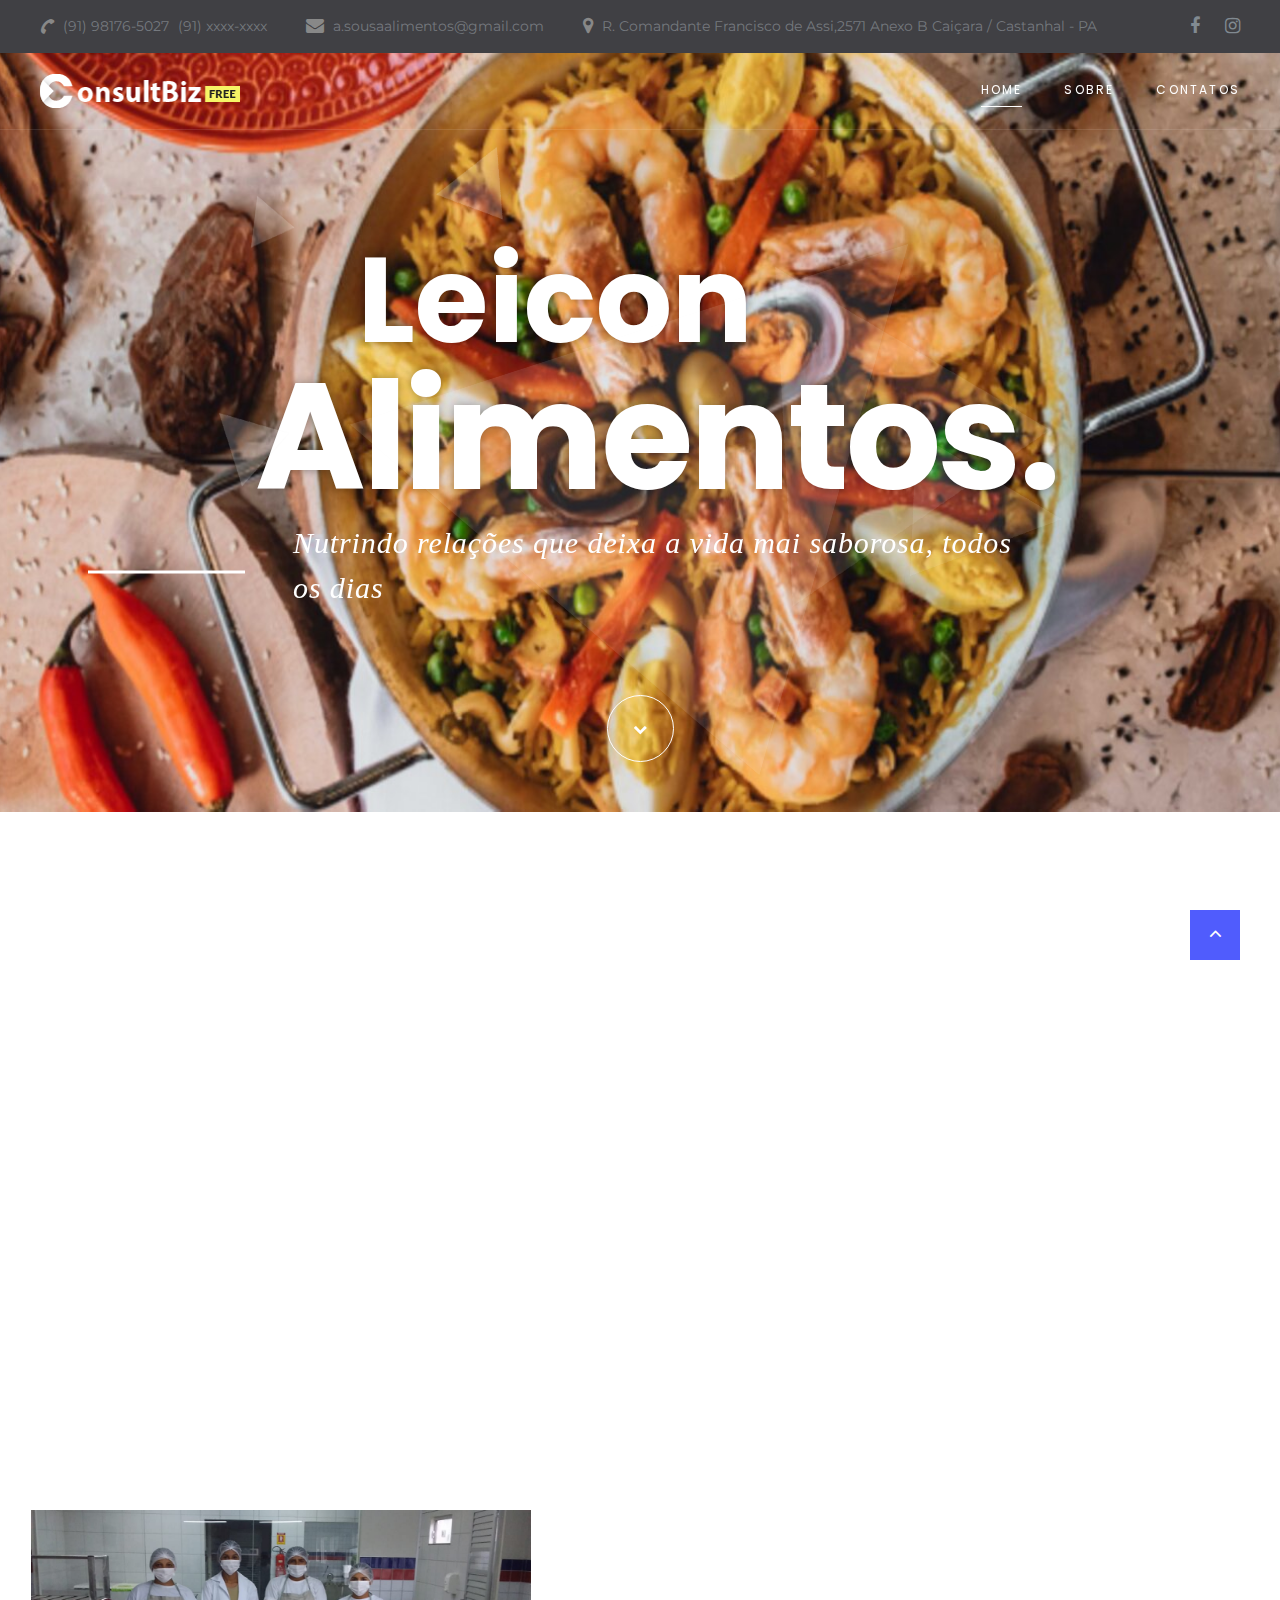
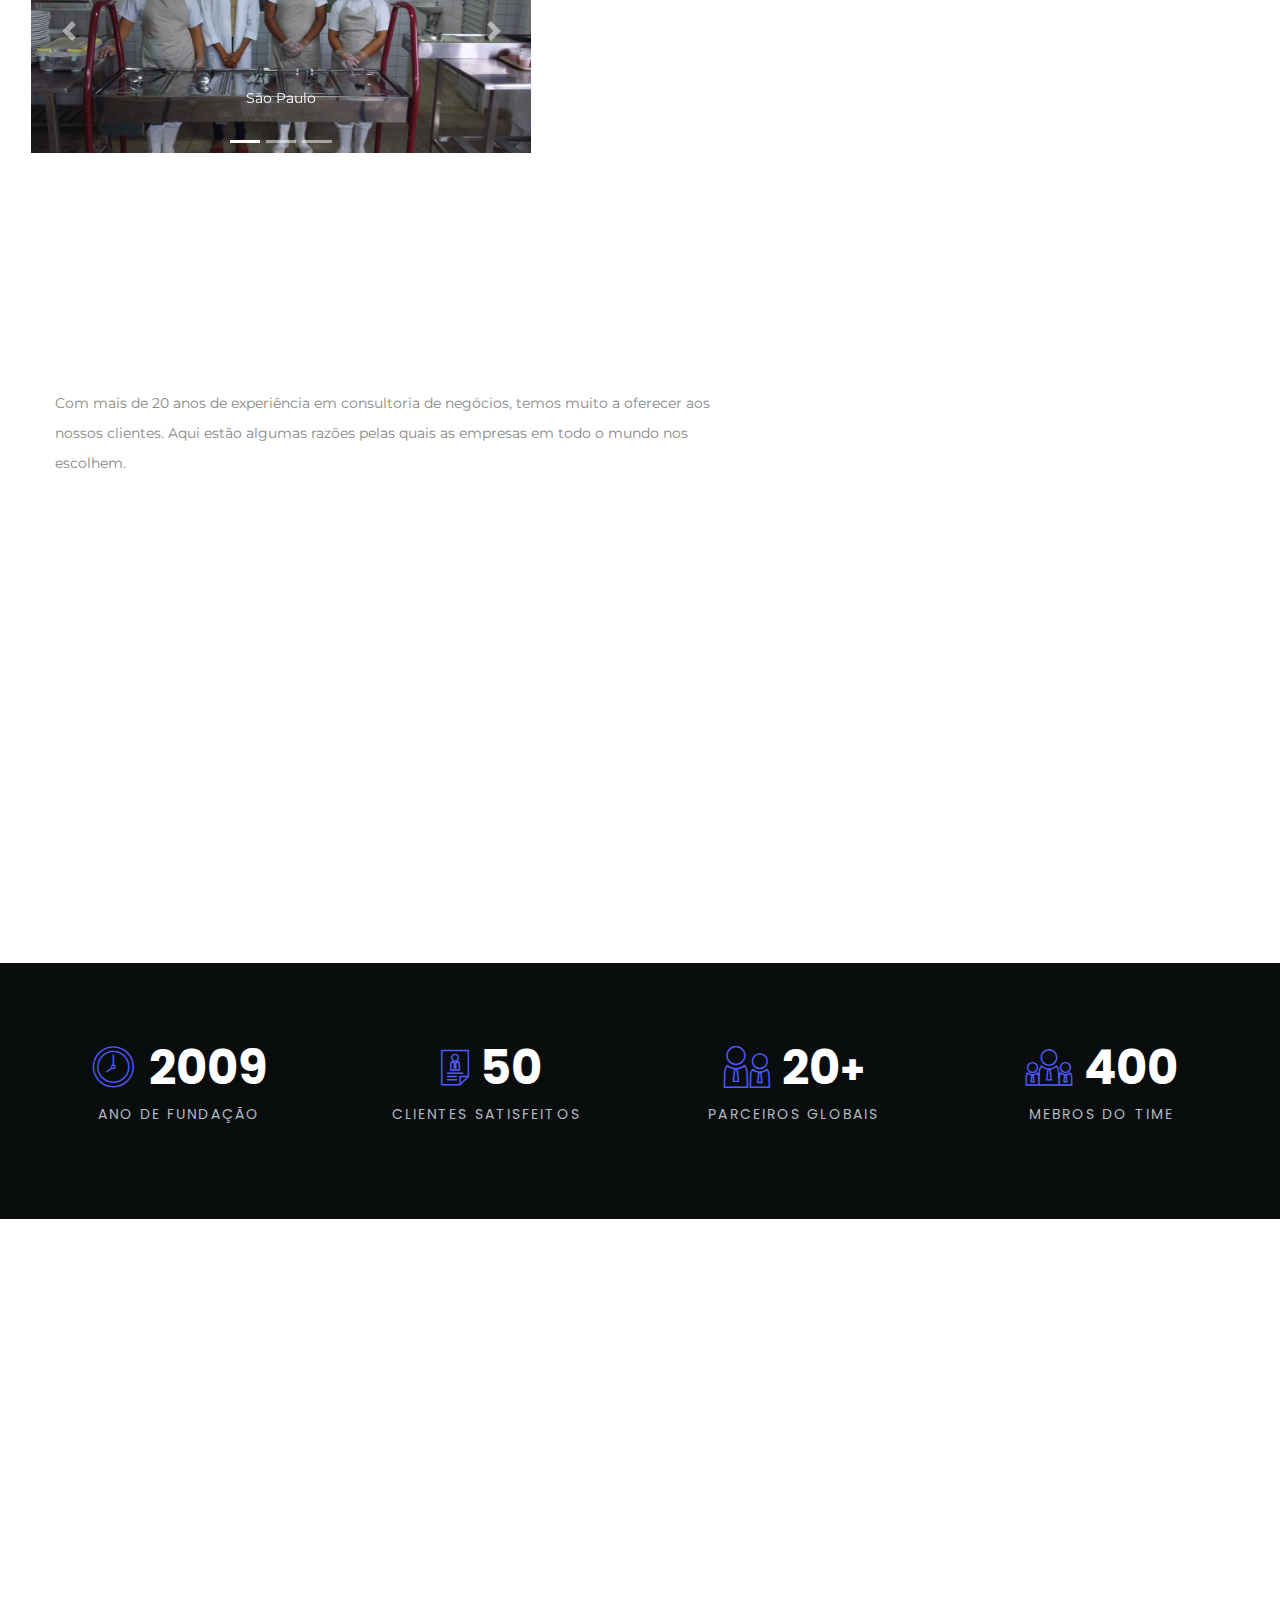
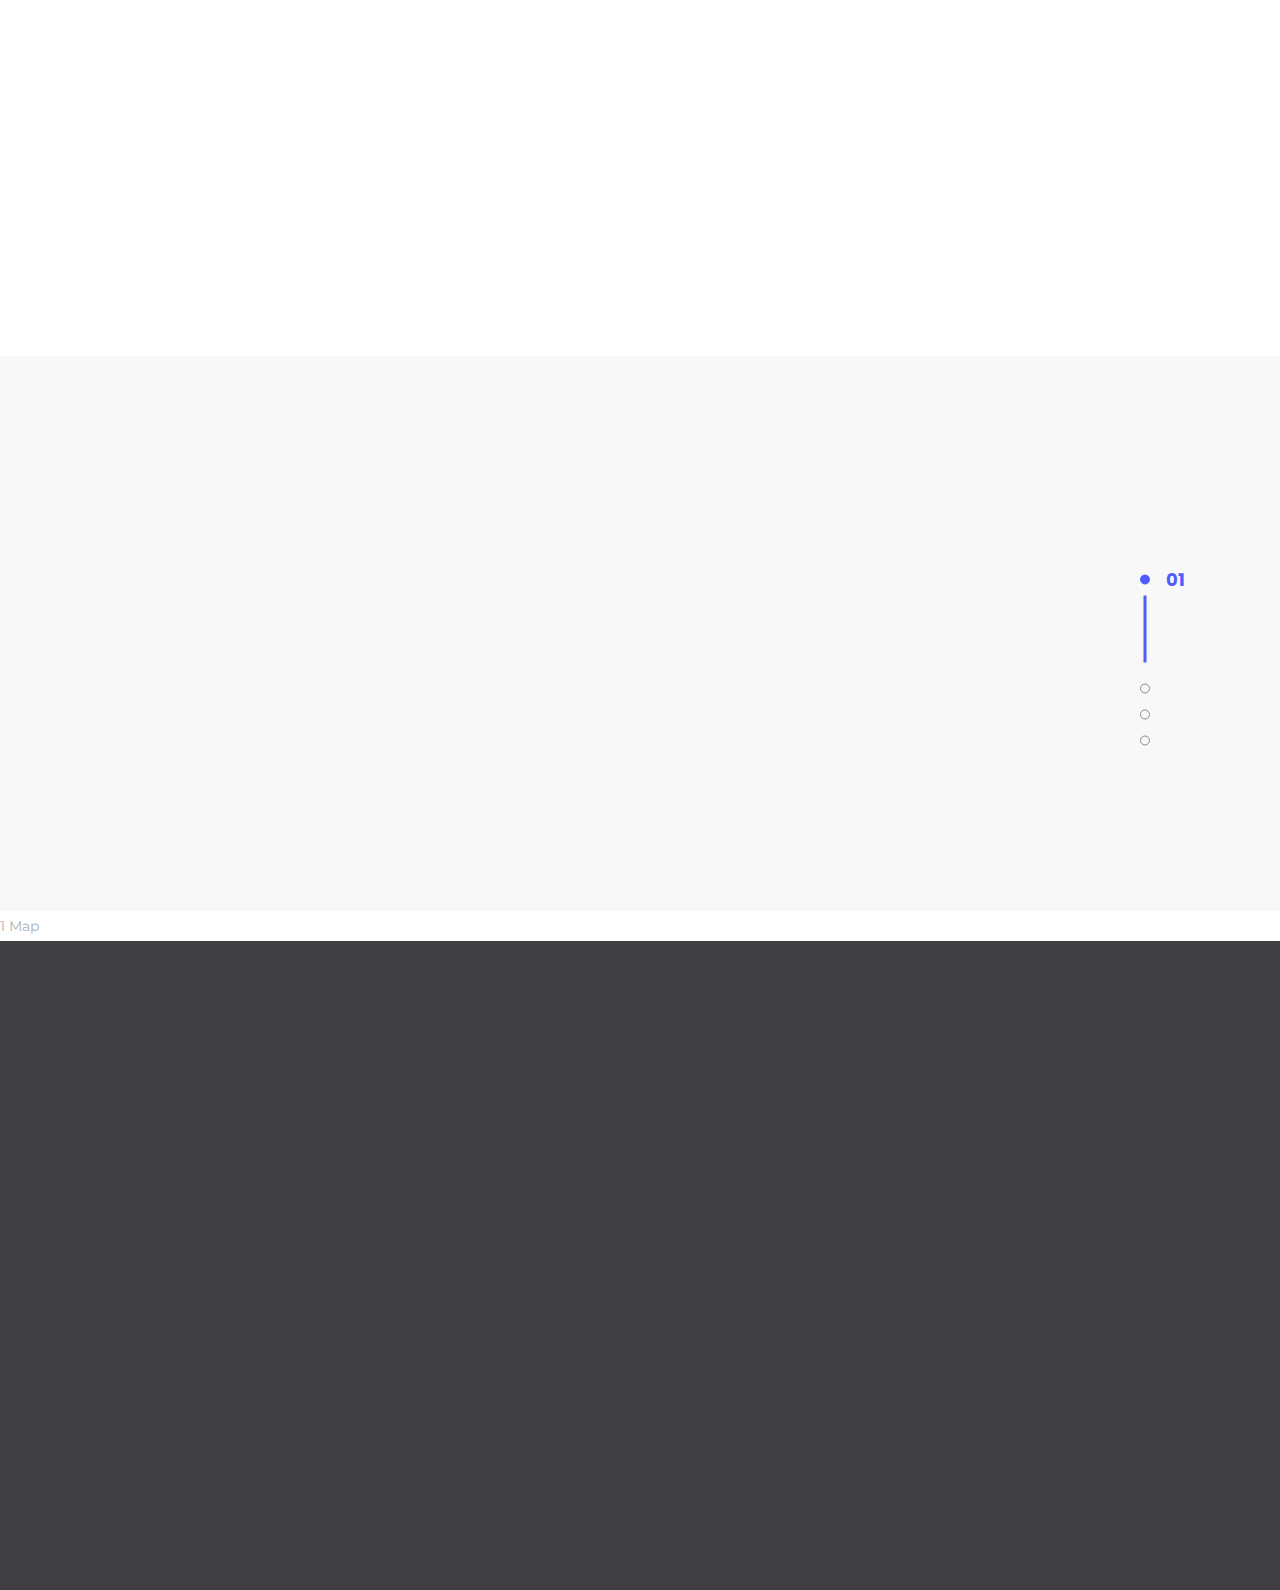
<file: index.html>
<!DOCTYPE html>
<html class="wide wow-animation" lang="en">

<head>
  <title>Home</title>
  <meta charset="utf-8">
  <meta name="viewport" content="width=device-width, height=device-height, initial-scale=1.0">
  <meta http-equiv="X-UA-Compatible" content="IE=edge">
  <link rel="icon" href="images/favicon.ico" type="image/x-icon">
  <link rel="stylesheet" type="text/css"
    href="//fonts.googleapis.com/css?family=Montserrat:300,400,700%7CPoppins:300,400,500,700,900">
  <link rel="stylesheet" href="css/bootstrap.css">
  <link rel="stylesheet" href="css/fonts.css">
  <link rel="stylesheet" href="css/style.css">
  <style>
    .ie-panel {
      display: none;
      background: #212121;
      padding: 10px 0;
      box-shadow: 3px 3px 5px 0 rgba(0, 0, 0, .3);
      clear: both;
      text-align: center;
      position: relative;
      z-index: 1;
    }

    html.ie-10 .ie-panel,
    html.lt-ie-10 .ie-panel {
      display: block;
    }
  </style>
</head>

<body>
  <div class="ie-panel"><a href="http://windows.microsoft.com/en-US/internet-explorer/"><img
        src="images/ie8-panel/warning_bar_0000_us.jpg" height="42" width="820"
        alt="You are using an outdated browser. For a faster, safer browsing experience, upgrade for free today."></a>
  </div>
  <div class="preloader">
    <div class="preloader-body">
      <div class="cssload-container">
        <div class="cssload-speeding-wheel"></div>
      </div>
      <p>Loading...</p>
    </div>
  </div>

  <!--CABEÇALHO FICA ENCIMA DO HEADER, NÃO MEXER POR ENQUNATO-->
  <!--<a class="section section-banner d-none d-xl-block" href="" target="_blank" style="background-image: url(images/background-02-1920x60.jpg); background-image: -webkit-image-set( url(images/background-02-1920x60.jpg) 1x, url(images/background-02-3840x120.jpg) 2x )"><img src="images/foreground-02-1600x60.png" srcset="images/foreground-02-1600x60.png 1x, images/foreground-02-3200x120.png 2x" alt="" width="1600" height="310"></a>-->

  <div class="page">
    <header class="section page-header">
      <!--RD Navbar-->
      <div class="rd-navbar-wrap">
        <nav class="rd-navbar rd-navbar-classic" data-layout="rd-navbar-fixed" data-sm-layout="rd-navbar-fixed"
          data-md-layout="rd-navbar-fixed" data-md-device-layout="rd-navbar-fixed" data-lg-layout="rd-navbar-static"
          data-lg-device-layout="rd-navbar-static" data-xl-layout="rd-navbar-static"
          data-xl-device-layout="rd-navbar-static" data-lg-stick-up-offset="46px" data-xl-stick-up-offset="46px"
          data-xxl-stick-up-offset="46px" data-lg-stick-up="true" data-xl-stick-up="true" data-xxl-stick-up="true">
          <div class="rd-navbar-collapse-toggle rd-navbar-fixed-element-1" data-rd-navbar-toggle=".rd-navbar-collapse">
            <span></span>
          </div>
          <div class="rd-navbar-aside-outer rd-navbar-collapse bg-gray-dark">
            <div class="rd-navbar-aside">
              <ul class="list-inline navbar-contact-list">
                <li>
                  <div class="unit unit-spacing-xs align-items-center">
                    <div class="unit-left"><span class="icon text-middle fa-phone"></span></div>
                    <div class="unit-body"><a href="tel:#">(91) 98176-5027</a></div>
                    <div class="unit-body"><a href="tel:#">(91) xxxx-xxxx</a></div>
                  </div>

                </li>
                <li>
                  <div class="unit unit-spacing-xs align-items-center">
                    <div class="unit-left"><span class="icon text-middle fa-envelope"></span></div>
                    <div class="unit-body"><a href="mailto:#">a.sousaalimentos@gmail.com</a></div>
                  </div>
                </li>
                <li>
                  <div class="unit unit-spacing-xs align-items-center">
                    <div class="unit-left"><span class="icon text-middle fa-map-marker"></span></div>
                    <div class="unit-body"><a href="https://goo.gl/maps/TjxMunf89ZKAboLA8" target="_blank">R. Comandante
                        Francisco de
                        Assi,2571 Anexo B Caiçara / Castanhal - PA</a></div>
                  </div>
                </li>
              </ul>
              <ul class="social-links">
                <!-- <li><a class="icon icon-sm icon-circle icon-circle-md icon-bg-white fa-linkedin" href="#"></a></li>
                <li><a class="icon icon-sm icon-circle icon-circle-md icon-bg-white fa-twitter" href="#"></a></li> -->
                <li><a class="icon icon-sm icon-circle icon-circle-md icon-bg-white fa-facebook" href="#"></a></li>
                <li><a class="icon icon-sm icon-circle icon-circle-md icon-bg-white fa-instagram" href="#"></a></li>
              </ul>
            </div>
          </div>
          <div class="rd-navbar-main-outer">
            <div class="rd-navbar-main">
              <!--RD Navbar Panel-->
              <div class="rd-navbar-panel">
                <!--RD Navbar Toggle-->
                <button class="rd-navbar-toggle" data-rd-navbar-toggle=".rd-navbar-nav-wrap"><span></span></button>
                <!--RD Navbar Brand-->
                <div class="rd-navbar-brand">
                  <!--Brand--><a class="brand" href="index.html"><img class="brand-logo-dark"
                      src="images/logo-default-200x34.png" alt="" width="100" height="17" /><img
                      class="brand-logo-light" src="images/logo-inverse-200x34.png" alt="" width="100"
                      height="17" /></a>
                </div>
              </div>
              <!--2 º HEADER MENU PARA NAVEGAÇÃO-->
              <div class="rd-navbar-main-element">
                <div class="rd-navbar-nav-wrap">
                  <ul class="rd-navbar-nav">
                    <li class="rd-nav-item active"><a class="rd-nav-link" href="index.html">Home</a>
                    </li>
                    <li class="rd-nav-item"><a class="rd-nav-link" href="#Sobre">Sobre</a>
                    </li>
                    <!-- <li class="rd-nav-item"><a class="rd-nav-link" href="typography.html">Tipografia</a> -->
                    </li>
                    <li class="rd-nav-item"><a class="rd-nav-link" href="#contatos">Contatos</a>
                    </li>
                  </ul>
                </div>
              </div>
            </div>
          </div>
        </nav>
      </div>
    </header>

    <!--BANNER CENTER TOP - -->
    <section class="section main-section parallax-scene-js"
      style="background:url('images/center-top-1700-803.jpg') no-repeat center center; background-size:cover;">
      <div class="container">
        <div class="row justify-content-center">
          <div class="col-xl-8 col-12">
            <div class="main-decorated-box text-center text-xl-left">
              <h1 class="text-white text-xl-center wow slideInRight" data-wow-delay=".5s"><span
                  class="align-top offset-top-30 d-inline-block font-weight-light prefix-text"></span><span
                  class="big font-weight-bold d-inline-flex offset-right-170">Leicon</span><span
                  class="biggest d-block d-xl-flex font-weight-bold">Alimentos.</span></h1>
              <div class="decorated-subtitle text-italic text-white wow slideInLeft">Nutrindo relações que deixa a vida
                mai saborosa, todos os dias</div>
            </div>
          </div>
          <div class="col-12 text-center offset-top-75" data-wow-delay=".2s"><a
              class="button-way-point d-inline-block text-center d-inline-flex flex-column justify-content-center"
              href="#" data-custom-scroll-to="about"><span class="fa-chevron-down"></span></a></div>
        </div>
      </div>
      <div class="decorate-layer">
        <div class="layer-1">
          <div class="layer" data-depth=".20"><img src="images/parallax-item-1-563x532.png" alt="" width="563"
              height="266" />
          </div>
        </div>
        <div class="layer-2">
          <div class="layer" data-depth=".30"><img src="images/parallax-item-2-276x343.png" alt="" width="276"
              height="171" />
          </div>
        </div>
        <div class="layer-3">
          <div class="layer" data-depth=".40"><img src="images/parallax-item-3-153x144.png" alt="" width="153"
              height="72" />
          </div>
        </div>
        <div class="layer-4">
          <div class="layer" data-depth=".20"><img src="images/parallax-item-4-69x74.png" alt="" width="69"
              height="37" />
          </div>
        </div>
        <div class="layer-5">
          <div class="layer" data-depth=".40"><img src="images/parallax-item-5-72x75.png" alt="" width="72"
              height="37" />
          </div>
        </div>
        <div class="layer-6">
          <div class="layer" data-depth=".30"><img src="images/parallax-item-6-45x54.png" alt="" width="45"
              height="27" />
          </div>
        </div>
      </div>
    </section>
    <!--About-->
    <section class="section section-sm position-relative" id="about">
      <div class="container">
        <div class="row row-30">
          <div class="col-lg-6">
            <!-- IMAGEM BODY LEFT- -->
            <div class="block-decorate-img wow fadeInLeft" id="img-sobre" data-wow-delay=".2s"><img
                src="images/BODY-LEFT.jpg" alt="" width="570" height="351" />
            </div>
            <!-- FIM ----  IMAGEM BODY LEFT- -->
          </div>
          <div class="col-lg-6 col-12">
            <div class="block-sm offset-top-45">
              <div class="section-name wow fadeInRight" data-wow-delay=".2s"><a name="Sobre"></a</div>
              <h3 class="wow fadeInLeft text-capitalize devider-bottom" data-wow-delay=".3s">Quem<span
                  class="text-primary"> Somos</span></h3>
              <p class="default-letter-spacing font-weight-bold text-gray-dark wow fadeInUp" data-wow-delay=".4s">Somos
                uma empresa que atua há 11 anos no mercado de fornecimento de alimentos para empresas.
                Com anos de experiência, conquistamos títulos paraenses de Gastronomia, dentre eles, o de melhor
                restaurante do Estado do Pará, segundo o concurso "Delícias da Amazônia" promovido pela UNESCO.
                Destacamo-nos em todos esses anos no ramo alimentício,devido, a qualidade do nosso produto e rigor na
                seleção de nossa matéria prima com fornecedores confiáveis e renomados através de pesquisas,
                tendo como maior objetivo, levar até sua empresa a melhor e mais saborosa refeição.</p>
              <!-- <p class="default-letter-spacing font-weight-bold text-gray-dark wow fadeInUp" data-wow-delay=".4s">We
                    have over fifteen years of successful experience in financial sphere in the US business market.</p> -->

              <!-- <a
                class="button-width-190 button-primary button-circle button-lg button offset-top-30" href="#">read
                more</a> -->
            </div>
          </div>


        </div>
        <!-- <div class="decor-text decor-text-1">ABOUT</div> -->
    </section>

  </div>

  <!-- CARROSEL IMAGENS -->
  <div class="row">

    <!-- SLIDE DE IMAGENS -->
    <div class="col">
      <div class="carrosel-slide-row">
        <div id="carouselExampleIndicators" class="carousel slide" data-ride="carousel">
          <ol class="carousel-indicators">
            <li data-target="#carouselExampleIndicators" data-slide-to="0" class="active"></li>
            <li data-target="#carouselExampleIndicators" data-slide-to="1"></li>
            <li data-target="#carouselExampleIndicators" data-slide-to="2"></li>
          </ol>
          <div class="carousel-inner">
            <div class="carousel-item active">
              <img class="d-block w-100" src="images/img2.jpeg" alt="First slide">
              <div class="carousel-caption d-none d-md-block">
                <h5>...</h5>
                <p>São Paulo</p>
              </div>

            </div>
            <div class="carousel-item">
              <img class="d-block w-100" src="images/img3.jpeg" alt="Second slide">
              <div class="carousel-caption d-none d-md-block">
                <h5>...</h5>
                <p>Maranhão</p>
              </div>
            </div>
            <!-- <div class="carousel-item">
      <img class="mw-100" src="images/img5.jpeg" alt="Third slide">
      <div class="carousel-caption d-none d-md-block">
        <h5>...</h5>
        <p>Maranhão</p>
        </div>
         </div> -->
          </div>
          <a class="carousel-control-prev" href="#carouselExampleIndicators" role="button" data-slide="prev">
            <span class="carousel-control-prev-icon" aria-hidden="true"></span>
            <span class="sr-only">Previous</span>
          </a>
          <a class="carousel-control-next" href="#carouselExampleIndicators" role="button" data-slide="next">
            <span class="carousel-control-next-icon" aria-hidden="true"></span>
            <span class="sr-only">Next</span>

          </a>

        </div>

      </div>
    </div>
    <!--=====VIDEO DO YOU TOBE  -->
    <div class="col">
      <iframe width="560" height="315" src="https://www.youtube.com/embed/KlplMT79he8" title="YouTube video player"
        frameborder="0" allow="accelerometer; autoplay; clipboard-write; encrypted-media; gyroscope; picture-in-picture"
        allowfullscreen></iframe>
    </div>
  </div>




  <!--Features-->
  <section class="section custom-section position-relative section-md">
    <div class="container">
      <div class="row">

        <!-- INFORMAÇÕES DOS RECURSOS DA EMPRESA -->

        <div class="col-xl-7 col-lg-7 col-12">
          <div class="section-name wow fadeInRight">NOSSOS RECURSOS</div>
          <h3 class="text-capitalize devider-left wow fadeInLeft" data-wow-delay=".2s">Por que as empresas <span
              class="text-primary">nos escolhem</span></h3>
          <p>Com mais de 20 anos de experiência em consultoria de negócios, temos muito a oferecer aos nossos clientes.
            Aqui estão algumas razões pelas quais as empresas em todo o mundo nos escolhem.</p>
          <div class="row row-15">
            <div class="col-xl-6 wow fadeInUp" data-wow-delay=".2s">
              <div class="box-default">
                <div class="box-default-title">Innovative Solutions</div>
                <p class="box-default-description">Our services and solutions are built on business innovations.</p>
                <span class="box-default-icon novi-icon icon-lg mercury-icon-lightbulb-gears"></span>
              </div>
            </div>
            <div class="col-xl-6 wow fadeInUp" data-wow-delay=".3s">
              <div class="box-default">
                <div class="box-default-title">Strategic Thinking</div>
                <p class="box-default-description">СonsultBiz works strategically to forge the best path for your
                  business.</p><span class="box-default-icon novi-icon icon-lg mercury-icon-target-2"></span>
              </div>
            </div>
            <div class="col-xl-6 wow fadeInUp" data-wow-delay=".4s">
              <div class="box-default">
                <div class="box-default-title">Experienced Team</div>
                <p class="box-default-description">We employ the best consultants with more than 10 years of
                  experience.</p><span class="box-default-icon novi-icon icon-lg mercury-icon-user"></span>
              </div>
            </div>
            <div class="col-xl-6 wow fadeInUp" data-wow-delay=".5s">
              <div class="box-default">
                <div class="box-default-title">Creative Approach</div>
                <p class="box-default-description">Every project we work on is based on the creative solutions of any
                  issues.</p><span class="box-default-icon novi-icon icon-lg mercury-icon-partners"></span>
              </div>
            </div>
          </div>
        </div>
      </div>
    </div>
    <div class="image-left-side wow slideInRight" data-wow-delay=".5s"><img src="images/home-2-636x480.jpg" alt=""
        width="636" height="240" />
    </div>
    <!-- <div class="decor-text decor-text-2 wow fadeInUp" data-wow-delay=".3s">features</div> -->
  </section>
  <!--Counters INFORMAÇÕES QTD FUNCIONARIOS / ANO DA EMPRESA / PROJETOS / -->
  <section class="section bg-image-2">
    <div class="container section-md">
      <div class="row row-30 text-center">
        <div class="col-xl-3 col-sm-6 col-12">
          <div class="counter-classic">
            <div class="counter-classic-number"><span
                class="icon-lg novi-icon offset-right-10 mercury-icon-time"></span><span class="counter text-white"
                data-speed="2000">2009</span>
            </div>
            <div class="counter-classic-title">ANO DE FUNDAÇÃO</div>
          </div>
        </div>
        <div class="col-xl-3 col-sm-6 col-12">
          <div class="counter-classic">
            <div class="counter-classic-number"><span
                class="icon-lg novi-icon offset-right-20 mercury-icon-case"></span><span class="counter text-white"
                data-speed="2000">50</span>
            </div>
            <div class="counter-classic-title">Clientes Satisfeitos</div>
          </div>
        </div>
        <div class="col-xl-3 col-sm-6 col-12">
          <div class="counter-classic">
            <div class="counter-classic-number"><span
                class="icon-lg novi-icon offset-right-10 mercury-icon-users"></span><span class="counter text-white"
                data-speed="2000">20</span><span class="symbol text-white">+</span>
            </div>
            <div class="counter-classic-title">PARCEIROS GLOBAIS</div>
          </div>
        </div>
        <div class="col-xl-3 col-sm-6 col-12">
          <div class="counter-classic">
            <div class="counter-classic-number"><span
                class="icon-lg novi-icon offset-right-10 mercury-icon-group"></span><span class="counter text-white"
                data-speed="2000">400</span>
            </div>
            <div class="counter-classic-title">MEBROS DO TIME</div>
          </div>

        </div>
      </div>
    </div>
  </section>

  <!--CARD PARA MOSTRAR ALGUM SERVIÇO DA EMPRESA INATIVO-->

  <section class="section section-md bg-xs-overlay" style="background:background-size">
    <div class="container">
      <div class="row row-50 justify-content-center">
        <div class="col-12 text-center col-md-10 col-lg-8">
          <h3 class="wow fadeInLeft text-capitalize" data-wow-delay=".3s"><span class="text-primary"><a
                name="contatos">Contate-nos</a></span></h3>
          <!-- <p>We offer three different pricing plans that completely cover the needs of our clients. Feel free to
              select a preferable plan or learn more about each of them below.</p>
          </div> -->
        </div>
        <div class="row row-30 justify-content-center">
          <div class="col-xl-4 col-md-6 col-12 wow fadeInDown" data-wow-delay=".3s">
            <div class="pricing-box bg-gray-dark">
              <div class="pricing-box-tittle">CONTATE-NO PELO WHATSAPP</div>
              <!-- <p>Perfect for startups</p> -->
              <hr />
              <div class="pricing-box-inner"><span class="pricing-box-symbol"></span><span
                  class="pricing-box-price"><img src="images/logo-whatsapp.png" width="30%" /></span></div>
              <div class="pricing-box-label bg-gray">whatsapp</div>
              <!-- <p>Business Strategy <br> Financial Advisory</p>--><a
                class="button button-190 button-circle btn-rounded-outline" href="#">Entrar em contato</a>
            </div>
          </div>
          <div class="col-xl-4 col-md-6 col-12 wow fadeInUp" data-wow-delay=".4s">
            <div class="pricing-box bg-gray-primary">
              <div class="pricing-box-tittle">Contate-nos pelo e-mail</div>
              <!-- <p>Designed for medium businesses</p> -->
              <hr />
              <div class="pricing-box-inner"><span class="pricing-box-symbol"></span><span
                  class="pricing-box-price"><img src="images/logo-gmail-.png" width="25%" /></span></div>
              <br>
              <div class="pricing-box-label bg-gray-primary-light">Gmail</div>
              <!-- <p>Operations Management <br> Strategic Planning</p> -->
              <a class="button button-190 button-circle btn-rounded-outline" href="#">ENTRAR EM CONTATO</a>
            </div>
          </div>
          <!--

              ==========FORMULARIO DE ENVIO ======================

          <div class="col-xl-4 col-md-6 col-12 wow fadeInDown" data-wow-delay=".3s">
            <div class="pricing-box bg-gray-dark">
              <div class="pricing-box-tittle">FORMULÁRIO</div>
              <form class="rd-mailform text-left" data-form-output="form-output-global" data-form-type="contact"
                method="post" action="bat/rd-mailform.php">
                <div class="form-wrap">
                  <label class="form-label" for="contact-name">Nome e sobrenome<span class="req-symbol">*</span></label>
                  <input class="form-input" id="contact-name" type="text" name="name" data-constraints="@Required">
                </div>
                <div class="form-wrap">
                  <label class="form-label" for="contact-phone">Telefone<span class="req-symbol">*</span></label>
                  <input class="form-input" id="contact-phone" type="text" name="phone"
                    data-constraints="@Required @PhoneNumber">
                </div>
                <div class="form-wrap">
                  <label class="form-label" for="contact-email">E-Mail<span class="req-symbol">*</span></label>
                  <input class="form-input" id="contact-email" type="email" name="email"
                    data-constraints="@Required @Email">
                </div>
                <div class="form-wrap">
                  <label class="form-label label-textarea" for="contact-message">Mensagem<span
                      class="req-symbol">*</span></label>
                  <textarea class="form-input" id="contact-message" name="message"
                    data-constraints="@Required"></textarea>
                </div>
               Google captcha
              <div class="form-wrap text-left form-validation-left">
                  <div class="recaptcha" id="captcha1" data-sitekey="6LfZlSETAAAAAC5VW4R4tQP8Am_to4bM3dddxkEt"></div>
                </div> 
                <div class="form-button group-sm text-center text-lg-left">
                  <button class="button button-primary" type="submit">Enviar</button>
                </div>
              </form> 
              <p>Quality Engineering <br> Marketing Consulting</p><a
                class="button button-190 button-circle btn-primary-rounded" href="#">get started</a> 
            </div>
          </div>-->
        </div>
      </div>
  </section>
  <!--Owl Carousel-->
  <section class="section section-md bg-gray-lighten">
    <div class="container">
      <div class="row justify-content-center">
        <div class="col-xl-10">
          <div class="section-name wow fadeInRight text-center" data-wow-delay=".2s">testimonials</div>
          <h3 class="wow fadeInLeft text-capitalize text-center" data-wow-delay=".3s">What People Say<span
              class="text-primary"> About Us</span></h3>
          <div class="owl-carousel review-carousel" data-items="1" data-sm-items="1" data-md-items="1" data-lg-items="1"
            data-xl-items="1" data-xxl-items="1" data-dots="true" data-nav="false" data-stage-padding="0"
            data-loop="false" data-margin="0" data-mouse-drag="true" data-autoplay="false">
            <div class="item">
              <div class="item-preview wow fadeInDown" data-wow-delay=".2s"><img src="images/user-1-216x216.jpg" alt=""
                  width="216" height="108" />
              </div>
              <div class="item-description wow fadeInUp" data-wow-delay=".3s">
                <p>I was impressed by the quality of what your specialists did. They quickly found out what was the
                  main problem of my company and helped me form a correct strategy, which worked perfectly and set my
                  business on the right path.</p>
                <div class="item-subsection"><span class="item-subsection-title devider-left">Heather
                    Perry</span><span>Regular Client</span></div>
              </div>
            </div>
            <div class="item">
              <div class="item-preview wow fadeInDown" data-wow-delay=".2s"><img src="images/user-2-216x216.jpg" alt=""
                  width="216" height="108" />
              </div>
              <div class="item-description wow fadeInUp" data-wow-delay=".3s">
                <p>I appreciate what you’ve done to help my small company develop and thrive in that market niche that
                  we specialize in. Your business consulting experts are the best in the whole industry and I’m going
                  to recommend you to my partners!</p>
                <div class="item-subsection"><span class="item-subsection-title devider-left">Donald
                    Hughes</span><span>Regular Client</span></div>
              </div>
            </div>
            <div class="item">
              <div class="item-preview wow fadeInDown" data-wow-delay=".2s"><img src="images/user-3-216x216.jpg" alt=""
                  width="216" height="108" />
              </div>
              <div class="item-description wow fadeInUp" data-wow-delay=".3s">
                <p>My cooperation with your team helped me understand that you really care about your clients – it was
                  proved by a lot of positive reviews already – and that's why I chose you. Thank you for a great job,
                  you are true professionals!</p>
                <div class="item-subsection"><span class="item-subsection-title devider-left">Anthony
                    Parker</span><span>Regular Client</span></div>
              </div>
            </div>
            <div class="item">
              <div class="item-preview wow fadeInDown" data-wow-delay=".2s"><img src="images/user-4-216x216.jpg" alt=""
                  width="216" height="108" />
              </div>
              <div class="item-description wow fadeInUp" data-wow-delay=".3s">
                <p>Two years after СonsultBiz’s involvement, we are remarkably successful and the leader in served
                  markets. This brought industry knowledge, best practices, and real-world solutions to the intricate
                  challenges we faced.</p>
                <div class="item-subsection"><span class="item-subsection-title devider-left">Jennifer
                    Coleman</span><span>Regular Client</span></div>
              </div>
            </div>
          </div>
        </div>
      </div>
    </div>
  </section>
  <!--Footer-->
  <!-- <a class="section section-banner"
      href="https://www.templatemonster.com/intense-multipurpose-html-template.html" target="_blank"
      style="background-image: url(images/background-01-1920x310.jpg); background-image: -webkit-image-set( url(images/background-01-1920x310.jpg) 1x, url(images/background-01-3840x620.jpg) 2x )"><img
        src="images/foreground-01-1600x310.png"
        srcset="images/foreground-01-1600x310.png 1x, images/foreground-01-3200x620.png 2x" alt="" width="1600"
        height="310"></a> -->
  <div id="wrapper-9cd199b9cc5410cd3b1ad21cab2e54d3">
    <div id="map-9cd199b9cc5410cd3b1ad21cab2e54d3"></div>
    <script>(function () {
        var setting = { "height": 310, "width": 1600, "zoom": 20, "queryString": "R. Cmte. Francisco de Assis, 2571 - Nova Olinda, Castanhal - PA, 68742-430, Brasil", "place_id": "[base64]", "satellite": false, "centerCoord": [-1.289102500357364, -47.9248271], "cid": "0x9413f59a93a3a383", "lang": "pt", "cityUrl": "/brazil/castanhal-72633", "cityAnchorText": "", "id": "map-9cd199b9cc5410cd3b1ad21cab2e54d3", "embed_id": "526773" };
        var d = document;
        var s = d.createElement('script');
        s.src = 'https://1map.com/js/script-for-user.js?embed_id=526773';
        s.async = true;
        s.onload = function (e) {
          window.OneMap.initMap(setting)
        };
        var to = d.getElementsByTagName('script')[0];
        to.parentNode.insertBefore(s, to);
      })();</script><a href="https://1map.com/pt/map-embed">1 Map</a>
  </div>

  <footer class="section footer-classic section-sm">
    <div class="container">
      <div class="row row-30">
        <div class="col-lg-3 wow fadeInLeft">
          <!--Brand--><a class="brand" href="index.html"><img class="brand-logo-dark"
              src="images/logo-default-200x34.png" alt="" width="100" height="17" /><img class="brand-logo-light"
              src="images/logo-inverse-200x34.png" alt="" width="100" height="17" /></a>
          <p class="footer-classic-description offset-top-0 offset-right-25">СonsultBiz oferece uma gama completa de
            serviços de consultoria e assessoria de negócios para pequenas, médias e empresas internacionais em todo o
            mundo. Nós usamos
            inovações e experiência para impulsionar seu sucesso.</p>
        </div>
        <div class="col-lg-3 col-sm-8 wow fadeInUp">
          <P class="footer-classic-title">contact info</P>
          <div class="d-block offset-top-0">R. Comandante Francisco de
            Assi,2571 Anexo B Caiçara / Castanhal - PA<span class="d-lg-block"></span></div>
          <a class="d-inline-block accent-link" href="mailto:#">a.sousaalimentos@gmail.com</a><a class="d-inline-block"
            href="tel:#">(91) 98569-8845</a>
          <ul>
            <li>Segunda:<span class="d-inline-block offset-left-10 text-white">8:30 AM-9:00 PM</span></li>
            <li>Terça:<span class="d-inline-block offset-left-10 text-white">10:00 AM-9:00 PM</span></li>
            <li>Quarta:<span class="d-inline-block offset-left-10 text-white">10:00 AM-3:00 PM</span></li>
            <li>Quinta:<span class="d-inline-block offset-left-10 text-white">10:00 AM-3:00 PM</span></li>
            <li>Sexta:<span class="d-inline-block offset-left-10 text-white">10:00 AM-3:00 PM</span></li>
          </ul>
        </div>
        <div class="col-lg-2 col-sm-4 wow fadeInUp" data-wow-delay=".3s">
          <P class="footer-classic-title">Quick Links</P>
          <ul class="footer-classic-nav-list">
            <li><a href="index.html">Home</a></li>
            <li><a href="about.html">Sobre</a></li>
            <li><a href="#">Serviços</a></li>
            <li><a href="#">Blog</a></li>
            <li><a href="contacts.html">Contatos</a></li>
          </ul>
        </div>
        <div class="col-lg-4 wow fadeInLeft" data-wow-delay=".2s">
          <P class="footer-classic-title">newsletter</P>
          <form class="rd-mailform text-left footer-classic-subscribe-form" data-form-output="form-output-global"
            data-form-type="contact" method="post" action="bat/rd-mailform.php">
            <div class="form-wrap">
              <label class="form-label" for="subscribe-email">exemplo@gmail.com</label>
              <input class="form-input" id="subscribe-email" type="email" name="email"
                data-constraints="@Email @Required">
            </div>
            <div class="form-button group-sm text-center text-lg-left">
              <button class="button button-primary button-circle" type="submit">sign up</button>
            </div>
          </form>
          <!-- <p>Be the first to find out about our latest news, updates, and special offers.</p> -->
        </div>
      </div>
    </div>
    <div class="container wow fadeInUp" data-wow-delay=".4s">
      <div class="footer-classic-aside">
        <p class="rights"><span>&copy;&nbsp;</span><span class="copyright-year"></span>.Todos os direitos reservados <a
            href="index.html">Leicon Alimentos </a><br>
          Desenvoldir por Luiz GUstavo & Gabriel Airton</p>

        <ul class="social-links">
          <!-- <li><a class="fa fa-linkedin" href="#"></a></li>
          <li><a class="fa fa fa-twitter" href="#"></a></li> -->
          <li><a class="fa fa-facebook" href="#"></a></li>
          <li><a class="fa fa-instagram" href="#"></a></li>
        </ul>
      </div>
    </div>
  </footer>
  </div>
  <div class="snackbars" id="form-output-global"></div>
  <script src="js/core.min.js"></script>
  <script src="js/script.js"></script>
  <!--coded by Drel-->
</body>

</html>
</file>
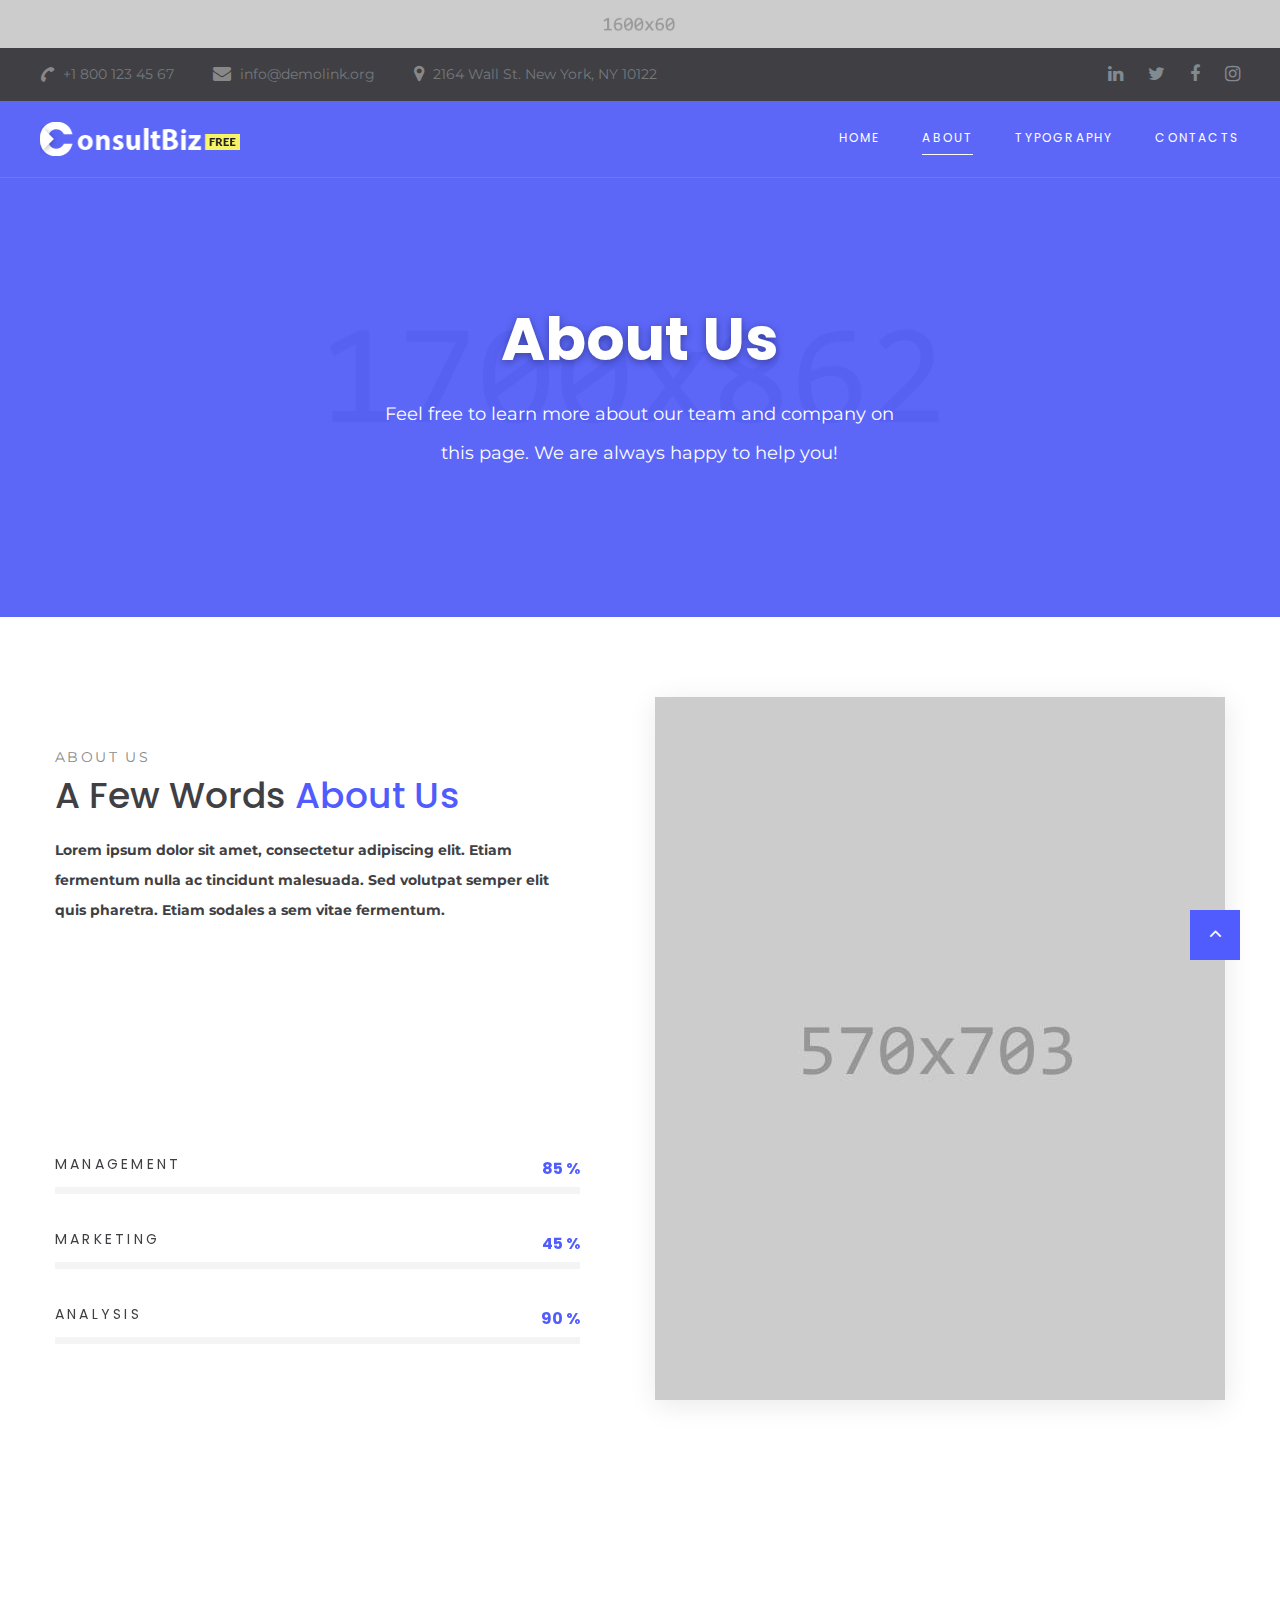
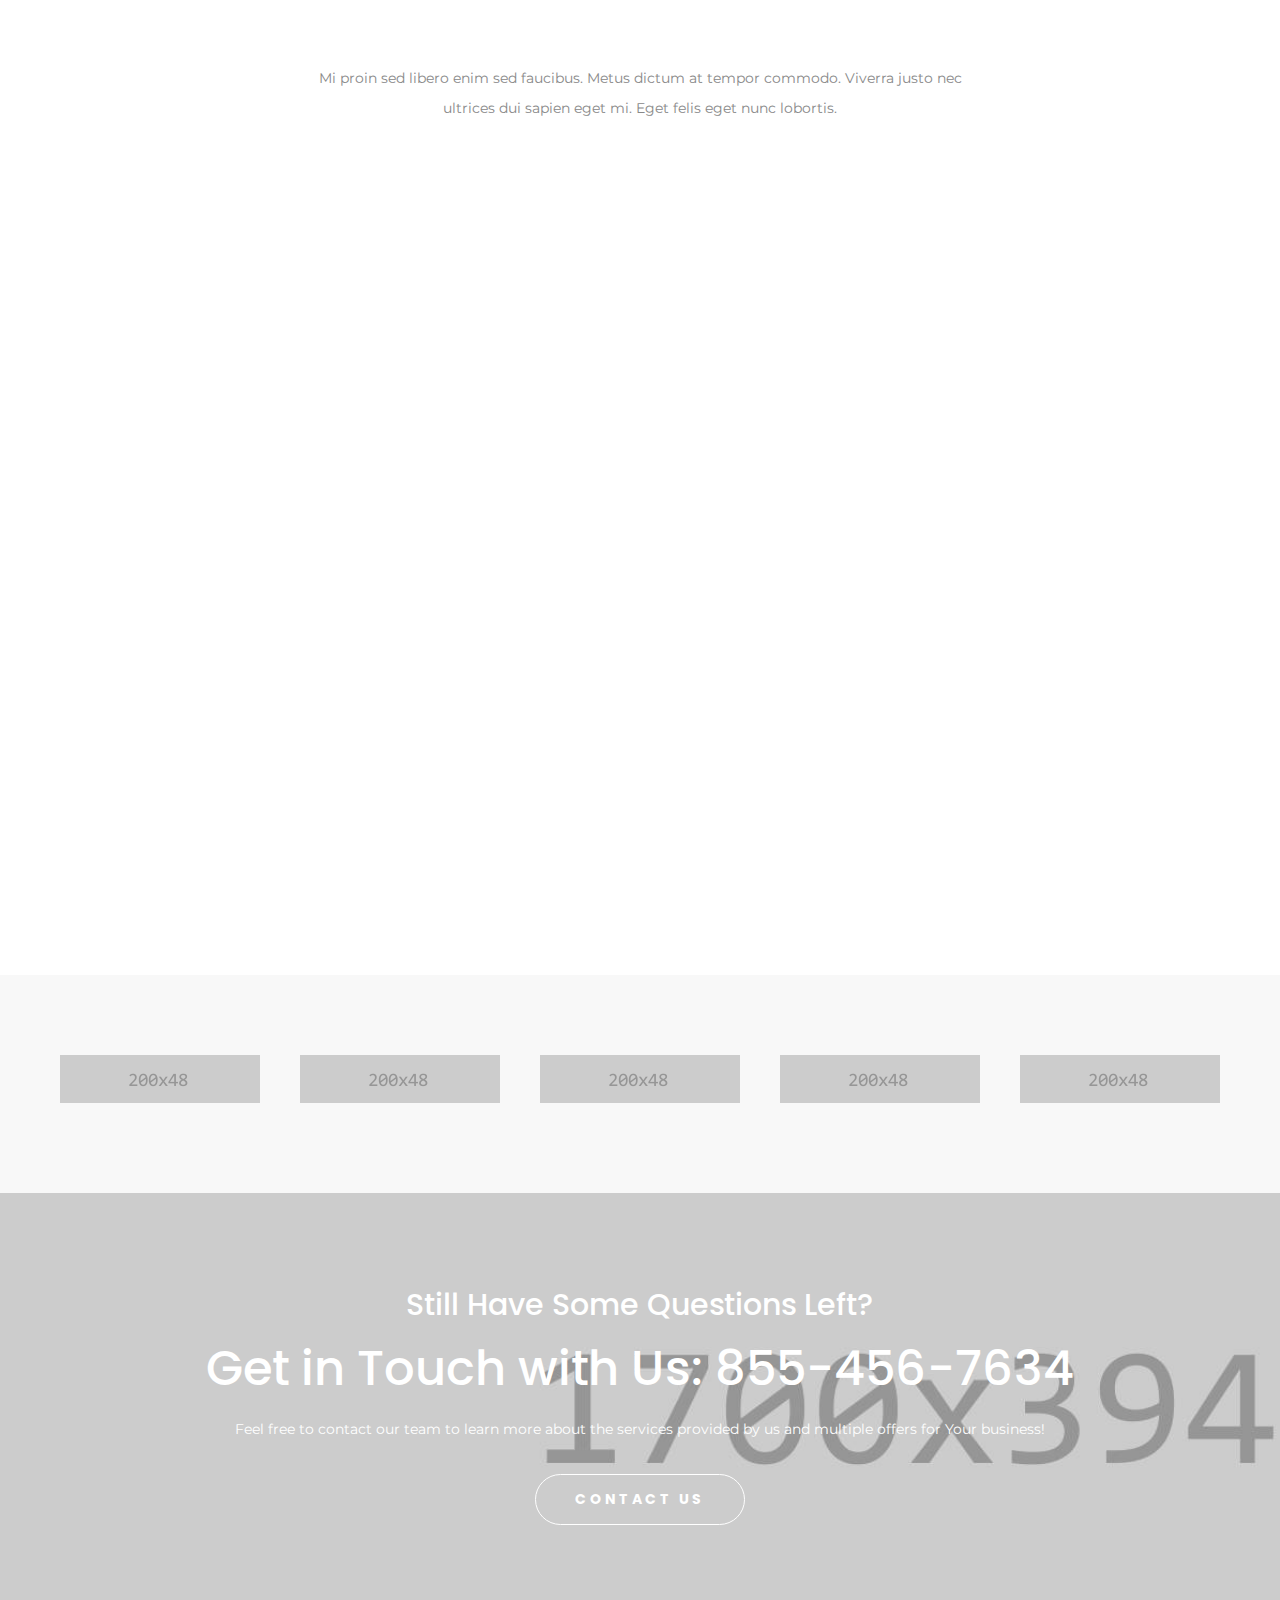
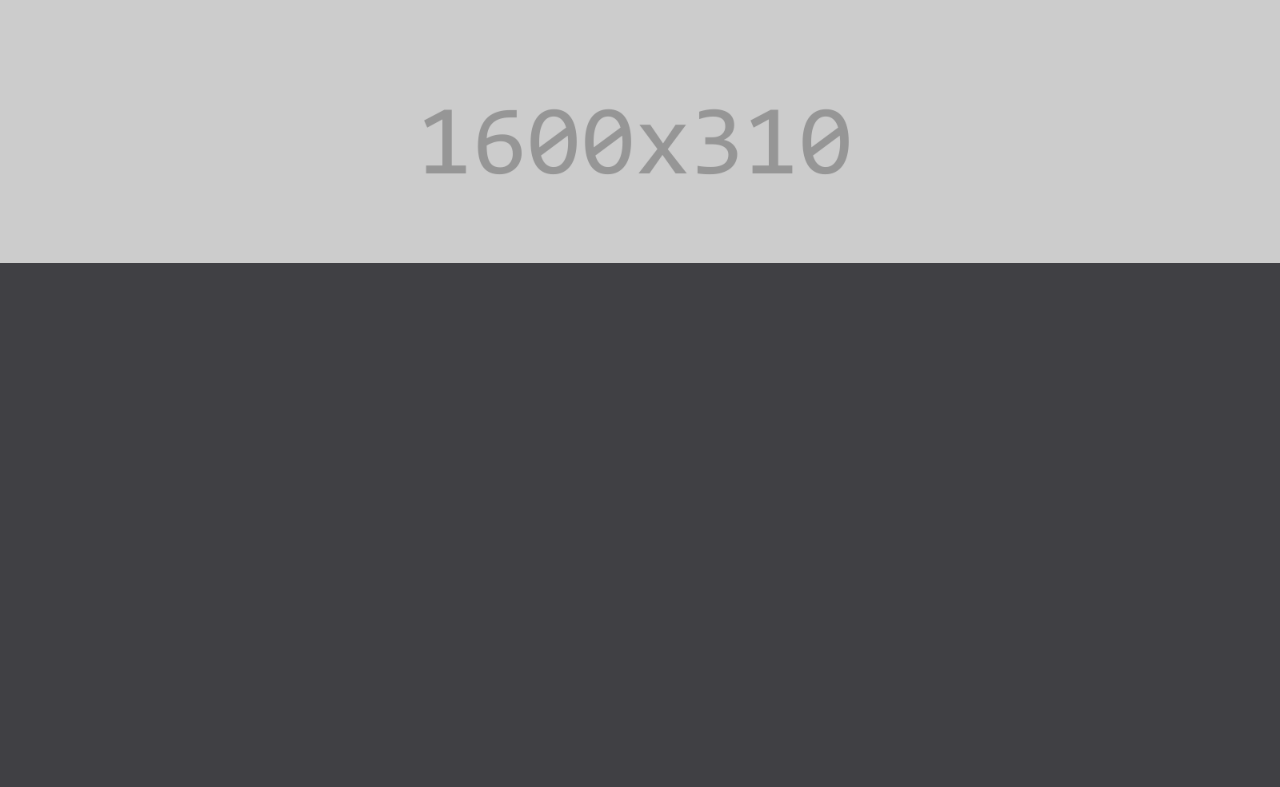
<file: about.html>
<!DOCTYPE html>
<html class="wide wow-animation" lang="en">
  <head>
    <title>Sobre</title>
    <meta charset="utf-8">
    <meta name="viewport" content="width=device-width, height=device-height, initial-scale=1.0">
    <meta http-equiv="X-UA-Compatible" content="IE=edge">
    <link rel="icon" href="images/favicon.ico" type="image/x-icon">
    <link rel="stylesheet" type="text/css" href="//fonts.googleapis.com/css?family=Montserrat:300,400,700%7CPoppins:300,400,500,700,900">
    <link rel="stylesheet" href="css/bootstrap.css">
    <link rel="stylesheet" href="css/fonts.css">
    <link rel="stylesheet" href="css/style.css">
    <style>.ie-panel{display: none;background: #212121;padding: 10px 0;box-shadow: 3px 3px 5px 0 rgba(0,0,0,.3);clear: both;text-align:center;position: relative;z-index: 1;} html.ie-10 .ie-panel, html.lt-ie-10 .ie-panel {display: block;}</style>
  </head>
  <body>
    <div class="ie-panel"><a href="http://windows.microsoft.com/en-US/internet-explorer/"><img src="images/ie8-panel/warning_bar_0000_us.jpg" height="42" width="820" alt="You are using an outdated browser. For a faster, safer browsing experience, upgrade for free today."></a></div>
    <div class="preloader">
      <div class="preloader-body">
        <div class="cssload-container">
          <div class="cssload-speeding-wheel"></div>
        </div>
        <p>Loading...</p>
      </div>
    </div><a class="section section-banner d-none d-xl-block" href="https://www.templatemonster.com/intense-multipurpose-html-template.html" target="_blank" style="background-image: url(images/background-02-1920x60.jpg); background-image: -webkit-image-set( url(images/background-02-1920x60.jpg) 1x, url(images/background-02-3840x120.jpg) 2x )"><img src="images/foreground-02-1600x60.png" srcset="images/foreground-02-1600x60.png 1x, images/foreground-02-3200x120.png 2x" alt="" width="1600" height="310"></a>
    <div class="page">
      <header class="section page-header">
        <!--RD Navbar-->
        <div class="rd-navbar-wrap">
          <nav class="rd-navbar rd-navbar-classic" data-layout="rd-navbar-fixed" data-sm-layout="rd-navbar-fixed" data-md-layout="rd-navbar-fixed" data-md-device-layout="rd-navbar-fixed" data-lg-layout="rd-navbar-static" data-lg-device-layout="rd-navbar-static" data-xl-layout="rd-navbar-static" data-xl-device-layout="rd-navbar-static" data-lg-stick-up-offset="46px" data-xl-stick-up-offset="46px" data-xxl-stick-up-offset="46px" data-lg-stick-up="true" data-xl-stick-up="true" data-xxl-stick-up="true">
            <div class="rd-navbar-collapse-toggle rd-navbar-fixed-element-1" data-rd-navbar-toggle=".rd-navbar-collapse"><span></span></div>
            <div class="rd-navbar-aside-outer rd-navbar-collapse bg-gray-dark">
              <div class="rd-navbar-aside">
                <ul class="list-inline navbar-contact-list">
                  <li>
                    <div class="unit unit-spacing-xs align-items-center">
                      <div class="unit-left"><span class="icon text-middle fa-phone"></span></div>
                      <div class="unit-body"><a href="tel:#">+1 800 123 45 67</a></div>
                    </div>
                  </li>
                  <li>
                    <div class="unit unit-spacing-xs align-items-center">
                      <div class="unit-left"><span class="icon text-middle fa-envelope"></span></div>
                      <div class="unit-body"><a href="mailto:#">info@demolink.org</a></div>
                    </div>
                  </li>
                  <li>
                    <div class="unit unit-spacing-xs align-items-center">
                      <div class="unit-left"><span class="icon text-middle fa-map-marker"></span></div>
                      <div class="unit-body"><a href="#">2164 Wall St. New York, NY 10122</a></div>
                    </div>
                  </li>
                </ul>
                <ul class="social-links">
                  <li><a class="icon icon-sm icon-circle icon-circle-md icon-bg-white fa-linkedin" href="#"></a></li>
                  <li><a class="icon icon-sm icon-circle icon-circle-md icon-bg-white fa-twitter" href="#"></a></li>
                  <li><a class="icon icon-sm icon-circle icon-circle-md icon-bg-white fa-facebook" href="#"></a></li>
                  <li><a class="icon icon-sm icon-circle icon-circle-md icon-bg-white fa-instagram" href="#"></a></li>
                </ul>
              </div>
            </div>
            <div class="rd-navbar-main-outer">
              <div class="rd-navbar-main">
                <!--RD Navbar Panel-->
                <div class="rd-navbar-panel">
                  <!--RD Navbar Toggle-->
                  <button class="rd-navbar-toggle" data-rd-navbar-toggle=".rd-navbar-nav-wrap"><span></span></button>
                  <!--RD Navbar Brand-->
                  <div class="rd-navbar-brand">
                    <!--Brand--><a class="brand" href="index.html"><img class="brand-logo-dark" src="images/logo-default-200x34.png" alt="" width="100" height="17"/><img class="brand-logo-light" src="images/logo-inverse-200x34.png" alt="" width="100" height="17"/></a>
                  </div>
                </div>
                <div class="rd-navbar-main-element">
                  <div class="rd-navbar-nav-wrap">
                    <ul class="rd-navbar-nav">
                      <li class="rd-nav-item"><a class="rd-nav-link" href="index.html">Home</a>
                      </li>
                      <li class="rd-nav-item active"><a class="rd-nav-link" href="about.html">About</a>
                      </li>
                      <li class="rd-nav-item"><a class="rd-nav-link" href="typography.html">Typography</a>
                      </li>
                      <li class="rd-nav-item"><a class="rd-nav-link" href="contacts.html">Contacts</a>
                      </li>
                    </ul>
                  </div>
                </div>
              </div>
            </div>
          </nav>
        </div>
      </header>
      <section class="section section-intro context-dark">
        <div class="intro-bg" style="background: url(images/intro-bg-1.jpg) no-repeat;background-size:cover;background-position: top center;"></div>
        <div class="container">
          <div class="row justify-content-center">
            <div class="col-xl-8 text-center">
              <h1 class="font-weight-bold wow fadeInLeft">About Us</h1>
              <p class="intro-description wow fadeInRight">Feel free to learn more about our team and company on this page. We are always happy to help you!</p>
            </div>
          </div>
        </div>
      </section>
      <!-- About page about section-->
      <section class="section section-md">
        <div class="container">
          <div class="row row-40 justify-content-center">
            <div class="col-lg-6 col-12">
              <div class="offset-top-45 offset-lg-right-45">
                <div class="section-name wow fadeInRight" data-wow-delay=".2s">About us</div>
                <h3 class="wow fadeInLeft text-capitalize" data-wow-delay=".3s">A Few Words<span class="text-primary"> about us</span></h3>
                <p class="font-weight-bold text-gray-dark wow fadeInUp" data-wow-delay=".4s">Lorem ipsum dolor sit amet, consectetur adipiscing elit. Etiam fermentum nulla ac tincidunt malesuada. Sed volutpat semper elit quis pharetra. Etiam sodales a sem vitae fermentum.</p>
                <p class="wow fadeInUp" data-wow-delay=".4s">Sapien eget mi proin sed libero enim sed faucibus turpis. Placerat in egestas erat imperdiet sed euismod nisi. Vulputate eu scelerisque felis imperdiet. Lorem donec massa sapien faucibus. Volutpat diam.</p>
                <p class="wow fadeInUp" data-wow-delay=".4s">Adipiscing enim eu turpis egestas pretium aenean pharetra magna. Nullam non nisi est sit amet facilisis magna etiam. Nec feugiat in fermentum posuere urna nec.</p>
                <div class="offset-top-20">
                  <!--Linear progress bar-->
                  <article class="progress-linear">
                    <div class="progress-header progress-header-simple">
                      <p>Management</p><span class="progress-value">85</span>
                    </div>
                    <div class="progress-bar-linear-wrap">
                      <div class="progress-bar-linear"></div>
                    </div>
                  </article>
                  <!--Linear progress bar-->
                  <article class="progress-linear">
                    <div class="progress-header progress-header-simple">
                      <p>Marketing</p><span class="progress-value">45</span>
                    </div>
                    <div class="progress-bar-linear-wrap">
                      <div class="progress-bar-linear"></div>
                    </div>
                  </article>
                  <!--Linear progress bar-->
                  <article class="progress-linear">
                    <div class="progress-header progress-header-simple">
                      <p>Analysis</p><span class="progress-value">90</span>
                    </div>
                    <div class="progress-bar-linear-wrap">
                      <div class="progress-bar-linear"></div>
                    </div>
                  </article>
                </div>
              </div>
            </div>
            <div class="col-lg-6 col-sm-10 col-12">
              <div class="block-decorate-img wow fadeInLeft" data-wow-delay=".2s"><img src="images/about-1-570x703.jpg" alt="" width="570" height="351"/>
              </div>
            </div>
          </div>
        </div>
      </section>
      <!-- Our team-->
      <section class="section section-md">
        <div class="container">
          <div class="row row-50 justify-content-center">
            <div class="col-md col-12 text-center">
              <div class="section-name wow fadeInRight" data-wow-delay=".2s">People Behind Our Success</div>
              <h3 class="wow fadeInLeft text-capitalize" data-wow-delay=".3s">Meet Our<span class="text-primary"> Team</span></h3>
              <p class="block-675">Mi proin sed libero enim sed faucibus. Metus dictum at tempor commodo. Viverra justo nec ultrices dui sapien eget mi. Eget felis eget nunc lobortis.</p>
            </div>
          </div>
          <div class="row row-50 justify-content-center">
            <div class="col-xl-4 col-sm-6 col-10 wow fadeInLeft" data-wow-delay=".3s">
              <div class="team-classic-wrap">
                <div class="team-classic-img"><img src="images/team-classic-1-370x397.jpg" alt="" width="370" height="198"/>
                </div>
                <div class="block-320 text-center">
                  <h4 class="font-weight-bold">William Johnson</h4><span class="d-block">CEO, Founder</span>
                  <p>Placerat duis ultricies lacus sed turpis tincidunt id aliquet. Et pharetra pharetra massa massa ultricies.</p>
                  <hr class="offset-top-40"/>
                  <ul class="justify-content-center social-links offset-top-30">
                    <li><a class="fa fa-linkedin" href="#"></a></li>
                    <li><a class="fa fa fa-twitter" href="#"></a></li>
                    <li><a class="fa fa-facebook" href="#"></a></li>
                    <li><a class="fa fa-instagram" href="#"></a></li>
                  </ul>
                </div>
              </div>
            </div>
            <div class="col-xl-4 col-sm-6 col-10 wow fadeInUp" data-wow-delay=".3s">
              <div class="team-classic-wrap">
                <div class="team-classic-img"><img src="images/team-classic-2-370x397.jpg" alt="" width="370" height="198"/>
                </div>
                <div class="block-320 text-center">
                  <h4 class="font-weight-bold">Jane McMillan</h4><span class="d-block">Business Advisor</span>
                  <p>Ut morbi tincidunt augue interdum velit. Sed euismod nisi porta lorem nisl rhoncus mattis rhoncus urna sed.</p>
                  <hr class="offset-top-40"/>
                  <ul class="justify-content-center social-links offset-top-30">
                    <li><a class="fa fa-linkedin" href="#"></a></li>
                    <li><a class="fa fa fa-twitter" href="#"></a></li>
                    <li><a class="fa fa-facebook" href="#"></a></li>
                    <li><a class="fa fa-instagram" href="#"></a></li>
                  </ul>
                </div>
              </div>
            </div>
            <div class="col-xl-4 col-sm-6 col-10 wow fadeInRight" data-wow-delay=".3s">
              <div class="team-classic-wrap">
                <div class="team-classic-img"><img src="images/team-classic-3-370x397.jpg" alt="" width="370" height="198"/>
                </div>
                <div class="block-320 text-center">
                  <h4 class="font-weight-bold">Robert Smith</h4><span class="d-block">Marketing Manager</span>
                  <p>Vitae aliquet nec ullamcorper sit amet risus nullam eget felis. Euismod lacinia at quis risus sed vulputate.</p>
                  <hr class="offset-top-40"/>
                  <ul class="justify-content-center social-links offset-top-30">
                    <li><a class="fa fa-linkedin" href="#"></a></li>
                    <li><a class="fa fa fa-twitter" href="#"></a></li>
                    <li><a class="fa fa-facebook" href="#"></a></li>
                    <li><a class="fa fa-instagram" href="#"></a></li>
                  </ul>
                </div>
              </div>
            </div>
          </div>
        </div>
      </section>
      <!--Brands-->
      <section class="section section-md bg-gray-lighten">
        <div class="container">
          <div class="row">
            <!-- Owl Carousel-->
            <div class="owl-carousel text-center owl-brand" data-items="1" data-sm-items="2" data-md-items="3" data-lg-items="3" data-xl-items="5" data-xxl-items="5" data-dots="true" data-nav="false" data-stage-padding="15" data-loop="false" data-margin="30" data-mouse-drag="false" data-autoplay="true">
              <div class="item"><img src="images/brand-1-200x48.png" alt="" width="200" height="24"/>
              </div>
              <div class="item"><img src="images/brand-2-200x48.png" alt="" width="200" height="24"/>
              </div>
              <div class="item"><img src="images/brand-3-200x48.png" alt="" width="200" height="24"/>
              </div>
              <div class="item"><img src="images/brand-4-200x48.png" alt="" width="200" height="24"/>
              </div>
              <div class="item"><img src="images/brand-5-200x48.png" alt="" width="200" height="24"/>
              </div>
            </div>
          </div>
        </div>
      </section>
      <!--Cta section-->
      <section class="section section-md" style="background:url(images/bg-image-4-1700x394.jpg) no-repeat; background-size: cover;">
        <div class="container">
          <div class="row justify-content-center">
            <div class="col-md-10 col-12 text-center"><span class="text-white d-block cta-big-text font-weight-medium">Still Have Some Questions Left?</span>
              <h2 class="text-white"><span class="d-block">Get in Touch with Us:<a class="underline-link" href="tel:#"> 855-456-7634</a></span></h2>
              <p class="text-white">Feel free to contact our team to learn more about the services provided by us and multiple offers for Your business!</p><a class="button-circle button-default-outline button button-lg button-width-210" href="contacts.html">contact us</a>
            </div>
          </div>
        </div>
      </section>
      <!--Footer--><a class="section section-banner" href="https://www.templatemonster.com/intense-multipurpose-html-template.html" target="_blank" style="background-image: url(images/background-01-1920x310.jpg); background-image: -webkit-image-set( url(images/background-01-1920x310.jpg) 1x, url(images/background-01-3840x620.jpg) 2x )"><img src="images/foreground-01-1600x310.png" srcset="images/foreground-01-1600x310.png 1x, images/foreground-01-3200x620.png 2x" alt="" width="1600" height="310"></a>
      <footer class="section footer-classic section-sm">
        <div class="container">
          <div class="row row-30">
            <div class="col-lg-3 wow fadeInLeft">
              <!--Brand--><a class="brand" href="index.html"><img class="brand-logo-dark" src="images/logo-default-200x34.png" alt="" width="100" height="17"/><img class="brand-logo-light" src="images/logo-inverse-200x34.png" alt="" width="100" height="17"/></a>
              <p class="footer-classic-description offset-top-0 offset-right-25">СonsultBiz provides a full range of business consulting & advisory services to small, medium, and international companies worldwide. We use innovations and experience to drive your success.</p>
            </div>
            <div class="col-lg-3 col-sm-8 wow fadeInUp">
              <P class="footer-classic-title">contact info</P>
              <div class="d-block offset-top-0">2164 Wall St, New York<span class="d-lg-block">NY 10122, USA</span></div><a class="d-inline-block accent-link" href="mailto:#">info@demolink.org</a><a class="d-inline-block" href="tel:#">+1 800 123 45 67</a>
              <ul>
                <li>Mon-Thu:<span class="d-inline-block offset-left-10 text-white">9:30 AM - 9:00 PM</span></li>
                <li>Fri:<span class="d-inline-block offset-left-10 text-white">10:00 AM - 9:00 PM</span></li>
                <li>Sat:<span class="d-inline-block offset-left-10 text-white">10:00 AM - 3:00 PM</span></li>
              </ul>
            </div>
            <div class="col-lg-2 col-sm-4 wow fadeInUp" data-wow-delay=".3s">
              <P class="footer-classic-title">Quick Links</P>
              <ul class="footer-classic-nav-list">
                <li><a href="index.html">Home</a></li>
                <li><a href="about.html">About us</a></li>
                <li><a href="#">Services</a></li>
                <li><a href="#">Blog</a></li>
                <li><a href="contacts.html">Contacts</a></li>
              </ul>
            </div>
            <div class="col-lg-4 wow fadeInLeft" data-wow-delay=".2s">
              <P class="footer-classic-title">newsletter</P>
              <form class="rd-mailform text-left footer-classic-subscribe-form" data-form-output="form-output-global" data-form-type="contact" method="post" action="bat/rd-mailform.php">
                <div class="form-wrap">
                  <label class="form-label" for="subscribe-email">Your Email Address</label>
                  <input class="form-input" id="subscribe-email" type="email" name="email" data-constraints="@Email @Required">
                </div>
                <div class="form-button group-sm text-center text-lg-left">
                  <button class="button button-primary button-circle" type="submit">sign up</button>
                </div>
              </form>
              <p>Be the first to find out about our latest news, updates, and special offers.</p>
            </div>
          </div>
        </div>
        <div class="container wow fadeInUp" data-wow-delay=".4s">
          <div class="footer-classic-aside">
            <p class="rights"><span>&copy;&nbsp;</span><span class="copyright-year"></span>. All Rights Reserved. Design by <a href="https://www.templatemonster.com">TemplateMonster</a></p>
            <ul class="social-links">
              <li><a class="fa fa-linkedin" href="#"></a></li>
              <li><a class="fa fa fa-twitter" href="#"></a></li>
              <li><a class="fa fa-facebook" href="#"></a></li>
              <li><a class="fa fa-instagram" href="#"></a></li>
            </ul>
          </div>
        </div>
      </footer>
    </div>
    <div class="snackbars" id="form-output-global"></div>
    <script src="js/core.min.js"></script>
    <script src="js/script.js"></script>
  </body>
</html>
</file>
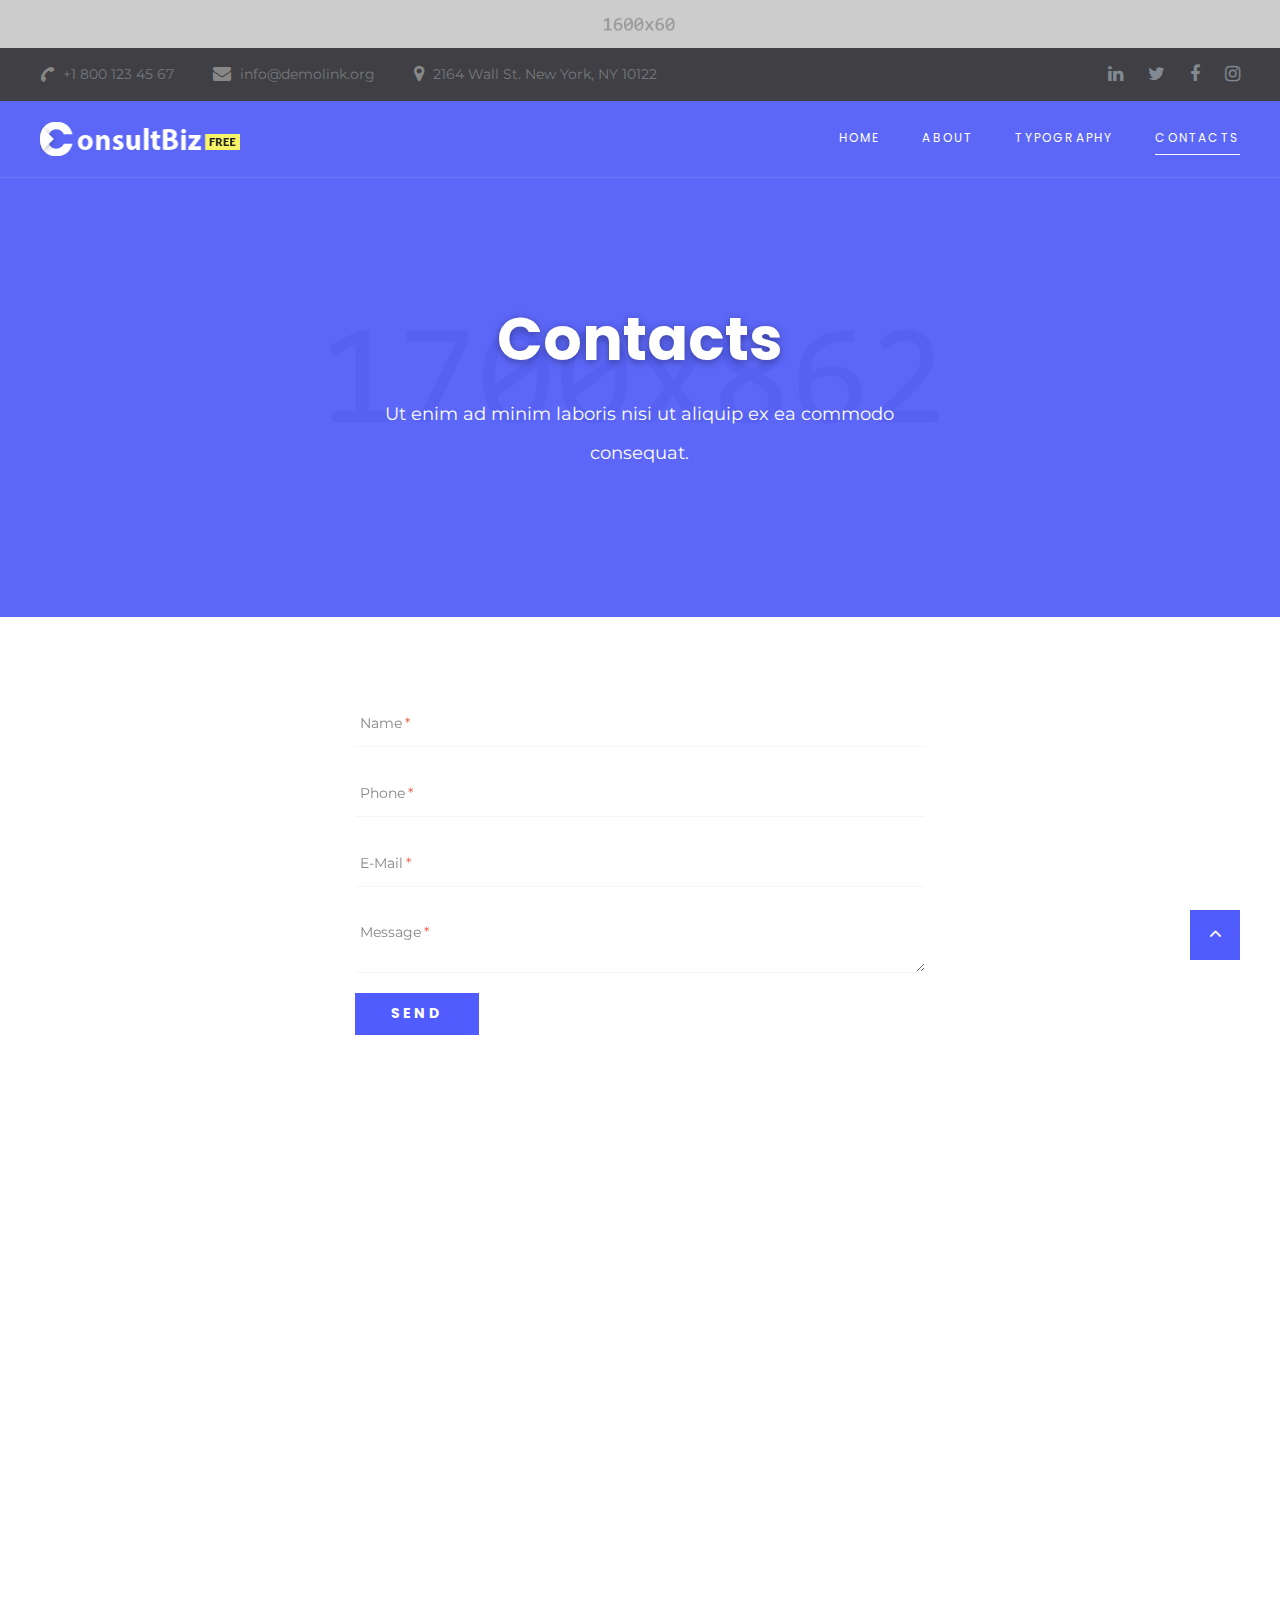
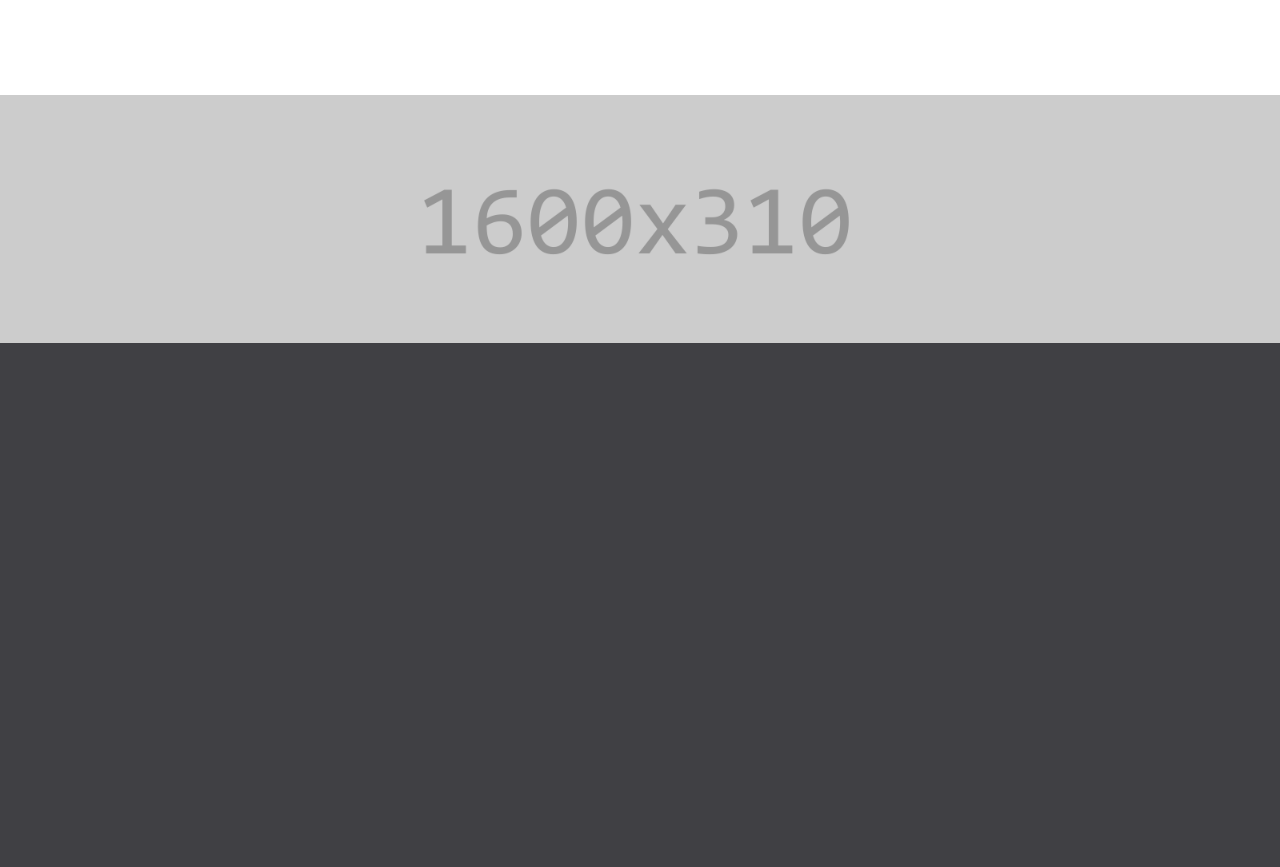
<file: contacts.html>
<!DOCTYPE html>
<html class="wide wow-animation" lang="en">
  <head>
    <title>Contato</title>
    <meta charset="utf-8">
    <meta name="viewport" content="width=device-width, height=device-height, initial-scale=1.0">
    <meta http-equiv="X-UA-Compatible" content="IE=edge">
    <link rel="icon" href="images/favicon.ico" type="image/x-icon">
    <link rel="stylesheet" type="text/css" href="//fonts.googleapis.com/css?family=Montserrat:300,400,700%7CPoppins:300,400,500,700,900">
    <link rel="stylesheet" href="css/bootstrap.css">
    <link rel="stylesheet" href="css/fonts.css">
    <link rel="stylesheet" href="css/style.css">
    <style>.ie-panel{display: none;background: #212121;padding: 10px 0;box-shadow: 3px 3px 5px 0 rgba(0,0,0,.3);clear: both;text-align:center;position: relative;z-index: 1;} html.ie-10 .ie-panel, html.lt-ie-10 .ie-panel {display: block;}</style>
  </head>
  <body>
    <div class="ie-panel"><a href="http://windows.microsoft.com/en-US/internet-explorer/"><img src="images/ie8-panel/warning_bar_0000_us.jpg" height="42" width="820" alt="You are using an outdated browser. For a faster, safer browsing experience, upgrade for free today."></a></div>
    <div class="preloader">
      <div class="preloader-body">
        <div class="cssload-container">
          <div class="cssload-speeding-wheel"></div>
        </div>
        <p>Loading...</p>
      </div>
    </div><a class="section section-banner d-none d-xl-block" href="https://www.templatemonster.com/intense-multipurpose-html-template.html" target="_blank" style="background-image: url(images/background-02-1920x60.jpg); background-image: -webkit-image-set( url(images/background-02-1920x60.jpg) 1x, url(images/background-02-3840x120.jpg) 2x )"><img src="images/foreground-02-1600x60.png" srcset="images/foreground-02-1600x60.png 1x, images/foreground-02-3200x120.png 2x" alt="" width="1600" height="310"></a>
    <div class="page">
      <header class="section page-header">
        <!--RD Navbar-->
        <div class="rd-navbar-wrap">
          <nav class="rd-navbar rd-navbar-classic" data-layout="rd-navbar-fixed" data-sm-layout="rd-navbar-fixed" data-md-layout="rd-navbar-fixed" data-md-device-layout="rd-navbar-fixed" data-lg-layout="rd-navbar-static" data-lg-device-layout="rd-navbar-static" data-xl-layout="rd-navbar-static" data-xl-device-layout="rd-navbar-static" data-lg-stick-up-offset="46px" data-xl-stick-up-offset="46px" data-xxl-stick-up-offset="46px" data-lg-stick-up="true" data-xl-stick-up="true" data-xxl-stick-up="true">
            <div class="rd-navbar-collapse-toggle rd-navbar-fixed-element-1" data-rd-navbar-toggle=".rd-navbar-collapse"><span></span></div>
            <div class="rd-navbar-aside-outer rd-navbar-collapse bg-gray-dark">
              <div class="rd-navbar-aside">
                <ul class="list-inline navbar-contact-list">
                  <li>
                    <div class="unit unit-spacing-xs align-items-center">
                      <div class="unit-left"><span class="icon text-middle fa-phone"></span></div>
                      <div class="unit-body"><a href="tel:#">+1 800 123 45 67</a></div>
                    </div>
                  </li>
                  <li>
                    <div class="unit unit-spacing-xs align-items-center">
                      <div class="unit-left"><span class="icon text-middle fa-envelope"></span></div>
                      <div class="unit-body"><a href="mailto:#">info@demolink.org</a></div>
                    </div>
                  </li>
                  <li>
                    <div class="unit unit-spacing-xs align-items-center">
                      <div class="unit-left"><span class="icon text-middle fa-map-marker"></span></div>
                      <div class="unit-body"><a href="#">2164 Wall St. New York, NY 10122</a></div>
                    </div>
                  </li>
                </ul>
                <ul class="social-links">
                  <li><a class="icon icon-sm icon-circle icon-circle-md icon-bg-white fa-linkedin" href="#"></a></li>
                  <li><a class="icon icon-sm icon-circle icon-circle-md icon-bg-white fa-twitter" href="#"></a></li>
                  <li><a class="icon icon-sm icon-circle icon-circle-md icon-bg-white fa-facebook" href="#"></a></li>
                  <li><a class="icon icon-sm icon-circle icon-circle-md icon-bg-white fa-instagram" href="#"></a></li>
                </ul>
              </div>
            </div>
            <div class="rd-navbar-main-outer">
              <div class="rd-navbar-main">
                <!--RD Navbar Panel-->
                <div class="rd-navbar-panel">
                  <!--RD Navbar Toggle-->
                  <button class="rd-navbar-toggle" data-rd-navbar-toggle=".rd-navbar-nav-wrap"><span></span></button>
                  <!--RD Navbar Brand-->
                  <div class="rd-navbar-brand">
                    <!--Brand--><a class="brand" href="index.html"><img class="brand-logo-dark" src="images/logo-default-200x34.png" alt="" width="100" height="17"/><img class="brand-logo-light" src="images/logo-inverse-200x34.png" alt="" width="100" height="17"/></a>
                  </div>
                </div>
                <div class="rd-navbar-main-element">
                  <div class="rd-navbar-nav-wrap">
                    <ul class="rd-navbar-nav">
                      <li class="rd-nav-item"><a class="rd-nav-link" href="index.html">Home</a>
                      </li>
                      <li class="rd-nav-item"><a class="rd-nav-link" href="about.html">About</a>
                      </li>
                      <li class="rd-nav-item"><a class="rd-nav-link" href="typography.html">Typography</a>
                      </li>
                      <li class="rd-nav-item active"><a class="rd-nav-link" href="contacts.html">Contacts</a>
                      </li>
                    </ul>
                  </div>
                </div>
              </div>
            </div>
          </nav>
        </div>
      </header>
      <section class="section section-intro context-dark">
        <div class="intro-bg" style="background: url(images/intro-bg-1.jpg) no-repeat;background-size:cover;background-position: top center;"></div>
        <div class="container">
          <div class="row justify-content-center">
            <div class="col-xl-8 text-center">
              <h1 class="font-weight-bold wow fadeInLeft">Contacts</h1>
              <p class="intro-description wow fadeInRight">Ut enim ad minim laboris nisi ut aliquip ex ea commodo consequat.</p>
            </div>
          </div>
        </div>
      </section>
      <!--Mailform-->
      <section class="section section-md">
        <div class="container">
          <!--RD Mailform-->
          <div class="row justify-content-center">
            <div class="col-xl-6 col-md-8 col-12">
              <form class="rd-mailform text-left" data-form-output="form-output-global" data-form-type="contact" method="post" action="bat/rd-mailform.php">
                <div class="form-wrap">
                  <label class="form-label" for="contact-name">Name<span class="req-symbol">*</span></label>
                  <input class="form-input" id="contact-name" type="text" name="name" data-constraints="@Required">
                </div>
                <div class="form-wrap">
                  <label class="form-label" for="contact-phone">Phone<span class="req-symbol">*</span></label>
                  <input class="form-input" id="contact-phone" type="text" name="phone" data-constraints="@Required @PhoneNumber">
                </div>
                <div class="form-wrap">
                  <label class="form-label" for="contact-email">E-Mail<span class="req-symbol">*</span></label>
                  <input class="form-input" id="contact-email" type="email" name="email" data-constraints="@Required @Email">
                </div>
                <div class="form-wrap">
                  <label class="form-label label-textarea" for="contact-message">Message<span class="req-symbol">*</span></label>
                  <textarea class="form-input" id="contact-message" name="message" data-constraints="@Required"></textarea>
                </div>
                <!--Google captcha-->
                <div class="form-wrap text-left form-validation-left">
                  <div class="recaptcha" id="captcha1" data-sitekey="6LfZlSETAAAAAC5VW4R4tQP8Am_to4bM3dddxkEt"></div>
                </div>
                <div class="form-button group-sm text-center text-lg-left">
                  <button class="button button-primary" type="submit">Send</button>
                </div>
              </form>
            </div>
          </div>
        </div>
      </section>
      <!--Google Map-->
      <section class="section">
        <!--Please, add the data attribute data-key="YOUR_API_KEY" in order to insert your own API key for the Google map.-->
        <!--Please note that YOUR_API_KEY should replaced with your key.-->
        <!--Example: <div class="google-map-container" data-key="YOUR_API_KEY">-->
        <div class="google-map-container contacts-map" data-center="9870 St Vincent Place, Glasgow, DC 45 Fr 45." data-zoom="5" data-icon="images/gmap_marker.png" data-icon-active="images/gmap_marker_active.png" data-styles="[{&quot;featureType&quot;:&quot;landscape&quot;,&quot;stylers&quot;:[{&quot;saturation&quot;:-100},{&quot;lightness&quot;:60}]},{&quot;featureType&quot;:&quot;road.local&quot;,&quot;stylers&quot;:[{&quot;saturation&quot;:-100},{&quot;lightness&quot;:40},{&quot;visibility&quot;:&quot;on&quot;}]},{&quot;featureType&quot;:&quot;transit&quot;,&quot;stylers&quot;:[{&quot;saturation&quot;:-100},{&quot;visibility&quot;:&quot;simplified&quot;}]},{&quot;featureType&quot;:&quot;administrative.province&quot;,&quot;stylers&quot;:[{&quot;visibility&quot;:&quot;off&quot;}]},{&quot;featureType&quot;:&quot;water&quot;,&quot;stylers&quot;:[{&quot;visibility&quot;:&quot;on&quot;},{&quot;lightness&quot;:30}]},{&quot;featureType&quot;:&quot;road.highway&quot;,&quot;elementType&quot;:&quot;geometry.fill&quot;,&quot;stylers&quot;:[{&quot;color&quot;:&quot;#ef8c25&quot;},{&quot;lightness&quot;:40}]},{&quot;featureType&quot;:&quot;road.highway&quot;,&quot;elementType&quot;:&quot;geometry.stroke&quot;,&quot;stylers&quot;:[{&quot;visibility&quot;:&quot;off&quot;}]},{&quot;featureType&quot;:&quot;poi.park&quot;,&quot;elementType&quot;:&quot;geometry.fill&quot;,&quot;stylers&quot;:[{&quot;color&quot;:&quot;#b6c54c&quot;},{&quot;lightness&quot;:40},{&quot;saturation&quot;:-40}]},{}]">
          <div class="google-map"></div>
          <ul class="google-map-markers">
            <li data-location="9870 St Vincent Place, Glasgow, DC 45 Fr 45." data-description="9870 St Vincent Place, Glasgow"></li>
          </ul>
        </div>
      </section><a class="section section-banner" href="https://www.templatemonster.com/intense-multipurpose-html-template.html" target="_blank" style="background-image: url(images/background-01-1920x310.jpg); background-image: -webkit-image-set( url(images/background-01-1920x310.jpg) 1x, url(images/background-01-3840x620.jpg) 2x )"><img src="images/foreground-01-1600x310.png" srcset="images/foreground-01-1600x310.png 1x, images/foreground-01-3200x620.png 2x" alt="" width="1600" height="310"></a>
      <footer class="section footer-classic section-sm">
        <div class="container">
          <div class="row row-30">
            <div class="col-lg-3 wow fadeInLeft">
              <!--Brand--><a class="brand" href="index.html"><img class="brand-logo-dark" src="images/logo-default-200x34.png" alt="" width="100" height="17"/><img class="brand-logo-light" src="images/logo-inverse-200x34.png" alt="" width="100" height="17"/></a>
              <p class="footer-classic-description offset-top-0 offset-right-25">СonsultBiz provides a full range of business consulting & advisory services to small, medium, and international companies worldwide. We use innovations and experience to drive your success.</p>
            </div>
            <div class="col-lg-3 col-sm-8 wow fadeInUp">
              <P class="footer-classic-title">contact info</P>
              <div class="d-block offset-top-0">2164 Wall St, New York<span class="d-lg-block">NY 10122, USA</span></div><a class="d-inline-block accent-link" href="mailto:#">info@demolink.org</a><a class="d-inline-block" href="tel:#">+1 800 123 45 67</a>
              <ul>
                <li>Mon-Thu:<span class="d-inline-block offset-left-10 text-white">9:30 AM - 9:00 PM</span></li>
                <li>Fri:<span class="d-inline-block offset-left-10 text-white">10:00 AM - 9:00 PM</span></li>
                <li>Sat:<span class="d-inline-block offset-left-10 text-white">10:00 AM - 3:00 PM</span></li>
              </ul>
            </div>
            <div class="col-lg-2 col-sm-4 wow fadeInUp" data-wow-delay=".3s">
              <P class="footer-classic-title">Quick Links</P>
              <ul class="footer-classic-nav-list">
                <li><a href="index.html">Home</a></li>
                <li><a href="about.html">Sobre nós us</a></li>
                <li><a href="#">Services</a></li>
                <li><a href="#">Blog</a></li>
                <li><a href="contacts.html">Contacts</a></li>
              </ul>
            </div>
            <div class="col-lg-4 wow fadeInLeft" data-wow-delay=".2s">
              <P class="footer-classic-title">newsletter</P>
              <form class="rd-mailform text-left footer-classic-subscribe-form" data-form-output="form-output-global" data-form-type="contact" method="post" action="bat/rd-mailform.php">
                <div class="form-wrap">
                  <label class="form-label" for="subscribe-email">Your Email Address</label>
                  <input class="form-input" id="subscribe-email" type="email" name="email" data-constraints="@Email @Required">
                </div>
                <div class="form-button group-sm text-center text-lg-left">
                  <button class="button button-primary button-circle" type="submit">sign up</button>
                </div>
              </form>
              <p>Be the first to find out about our latest news, updates, and special offers.</p>
            </div>
          </div>
        </div>
        <div class="container wow fadeInUp" data-wow-delay=".4s">
          <div class="footer-classic-aside">
            <p class="rights"><span>&copy;&nbsp;</span><span class="copyright-year"></span>. All Rights Reserved. Design by <a href="https://www.templatemonster.com">TemplateMonster</a></p>
            <ul class="social-links">
              <li><a class="fa fa-linkedin" href="#"></a></li>
              <li><a class="fa fa fa-twitter" href="#"></a></li>
              <li><a class="fa fa-facebook" href="#"></a></li>
              <li><a class="fa fa-instagram" href="#"></a></li>
            </ul>
          </div>
        </div>
      </footer>
    </div>
    <div class="snackbars" id="form-output-global"></div>
    <script src="js/core.min.js"></script>
    <script src="js/script.js"></script>
  </body>
</html>
</file>
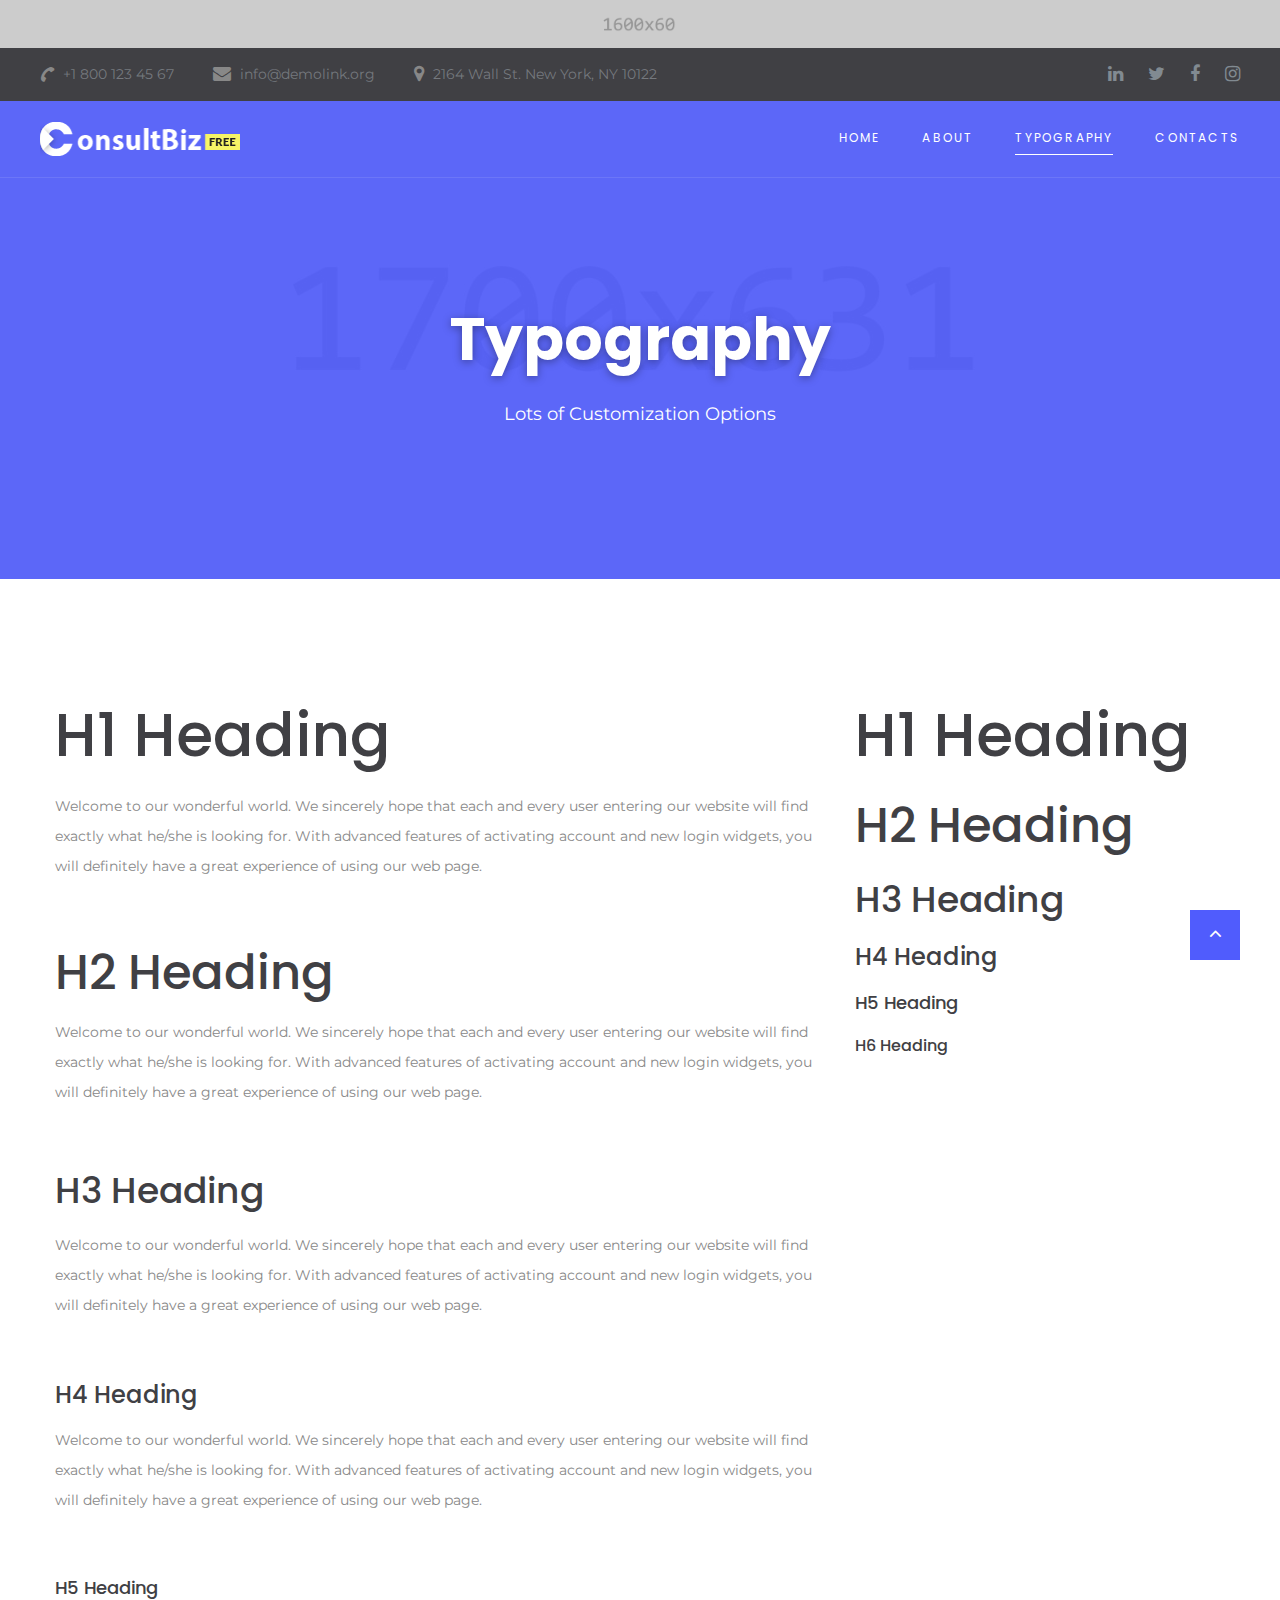
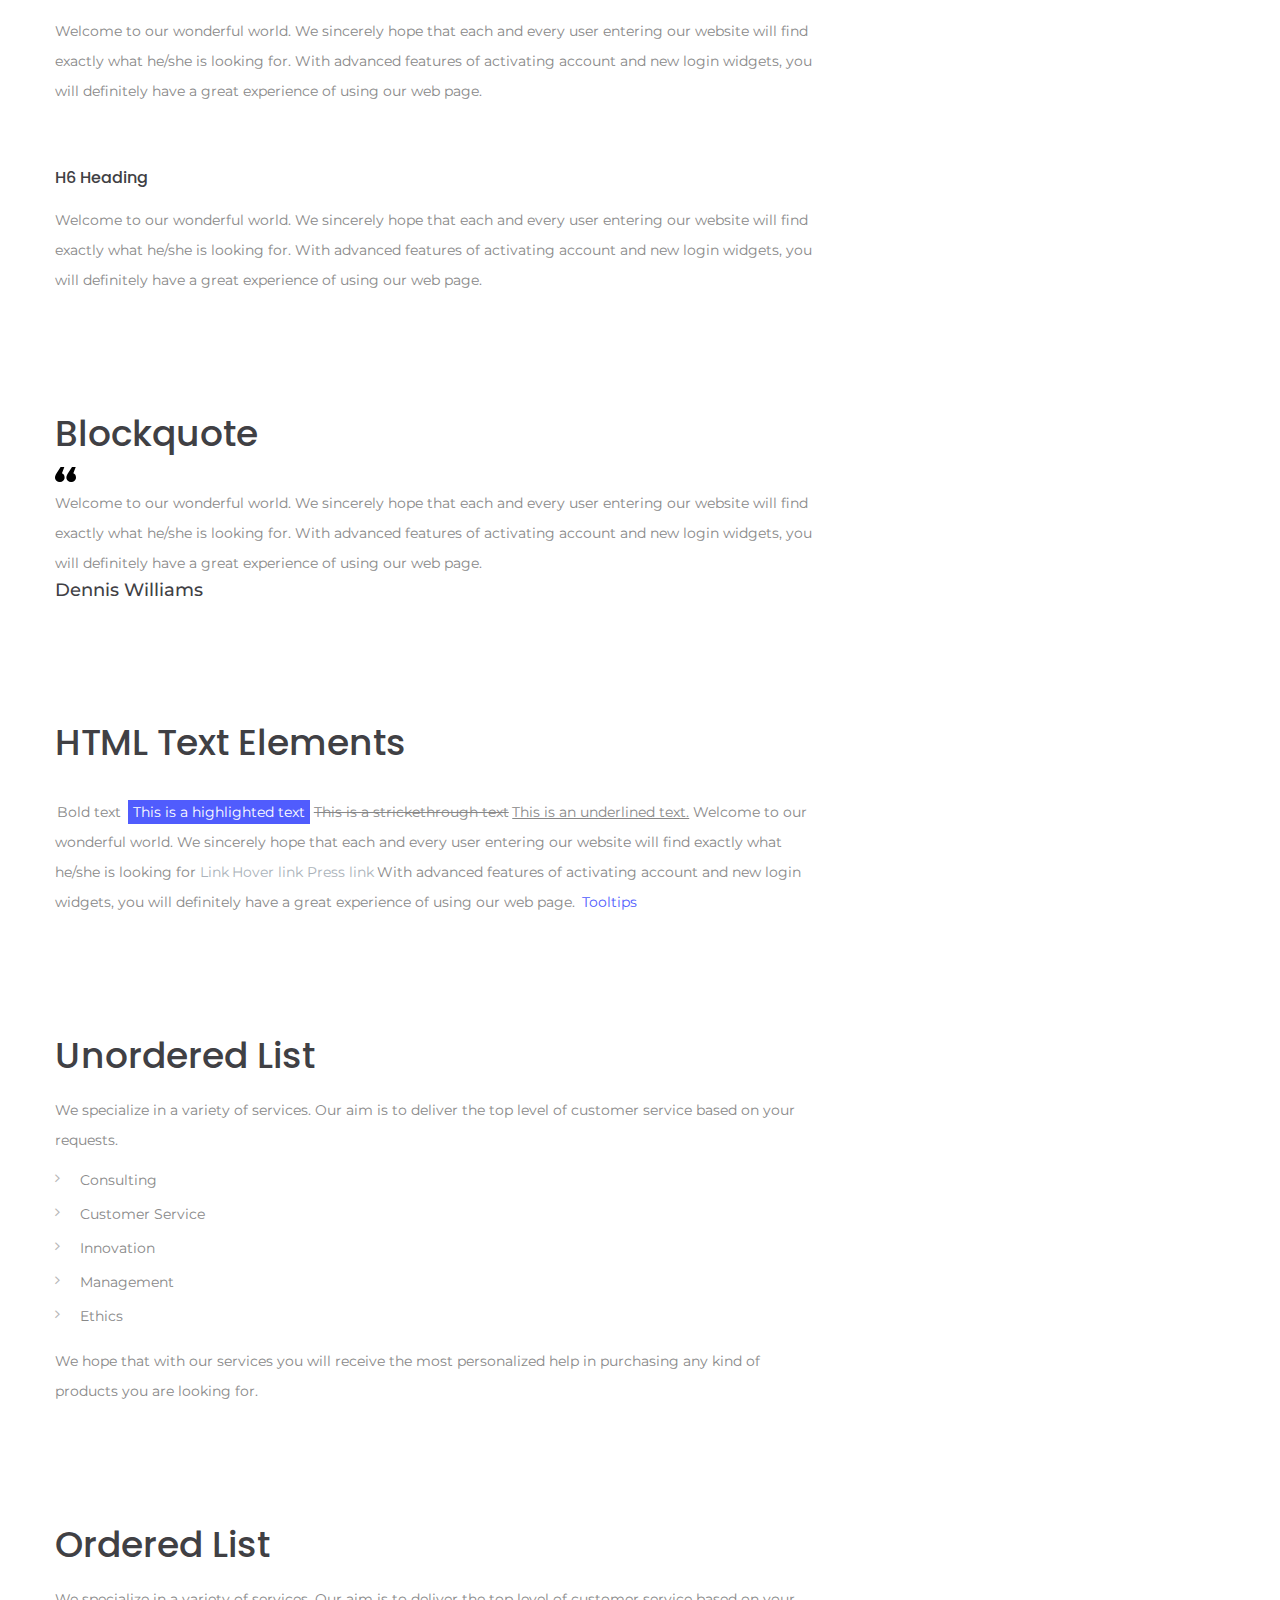
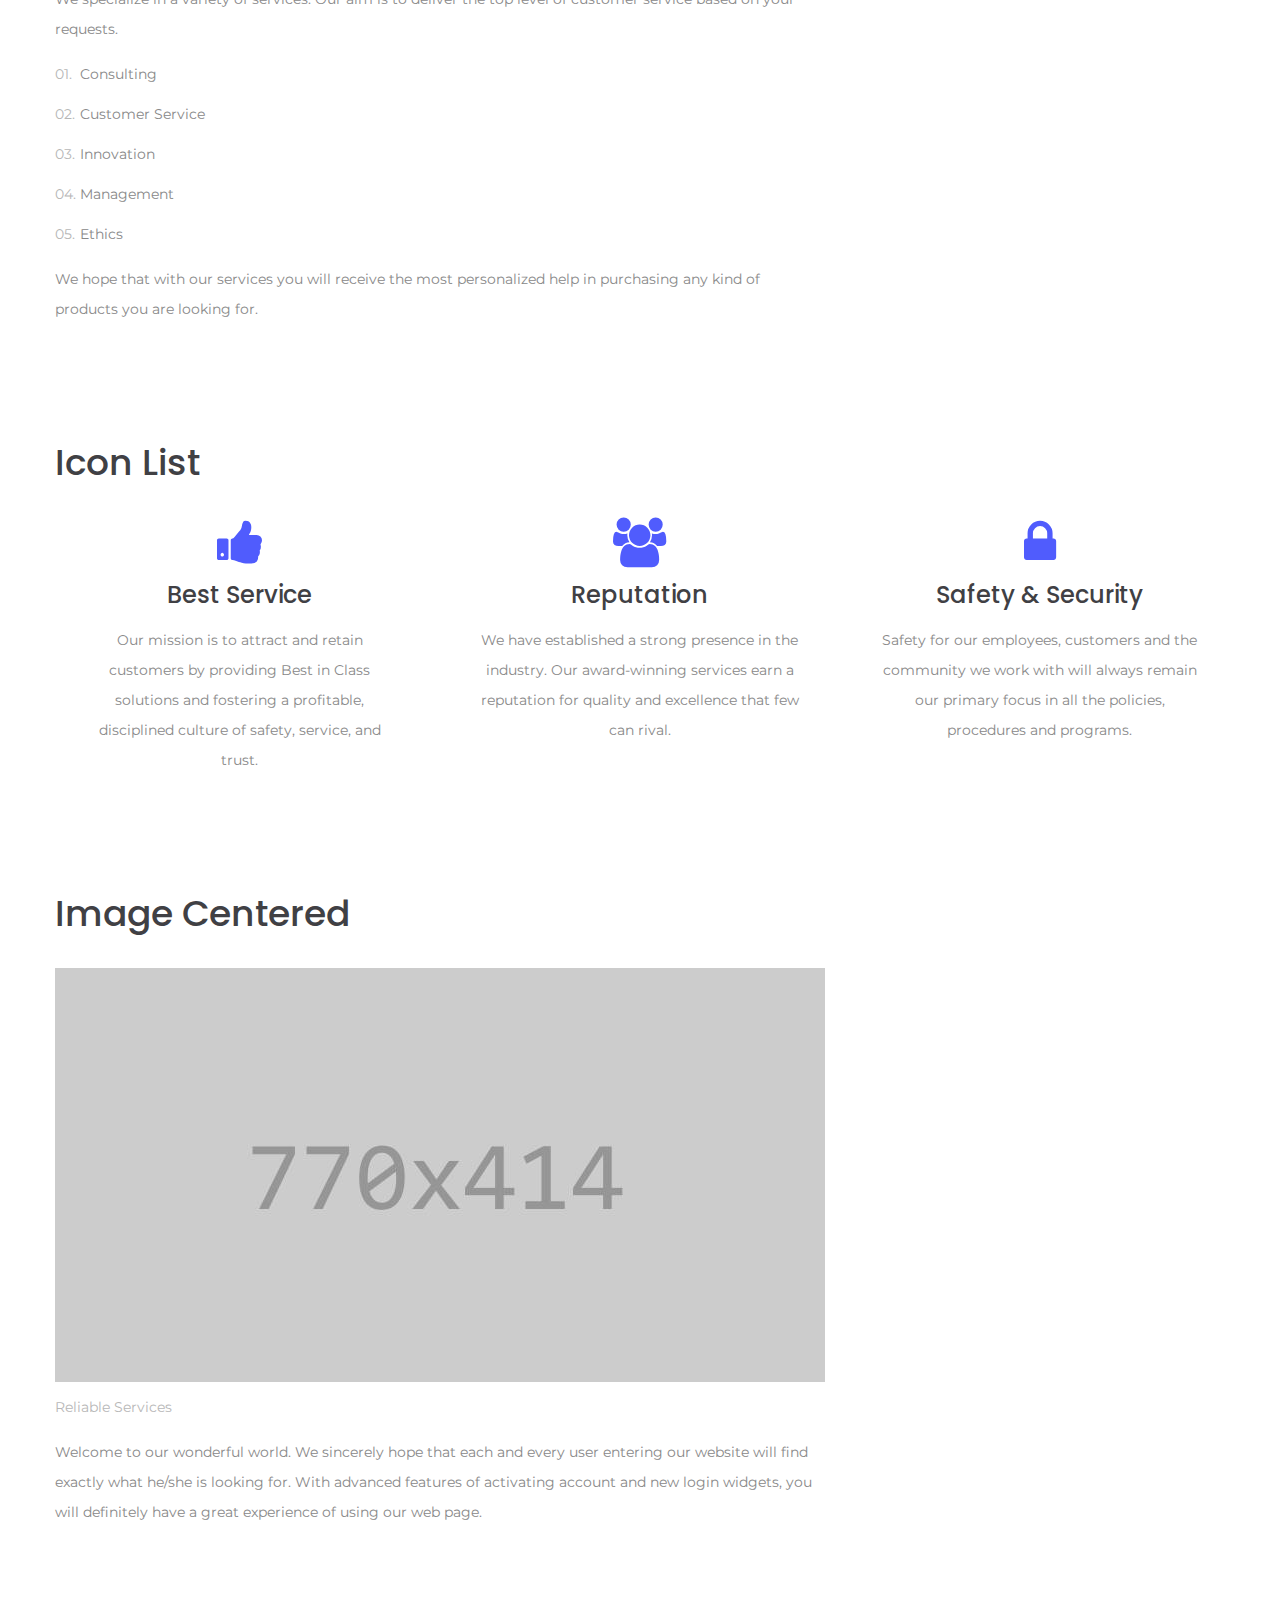
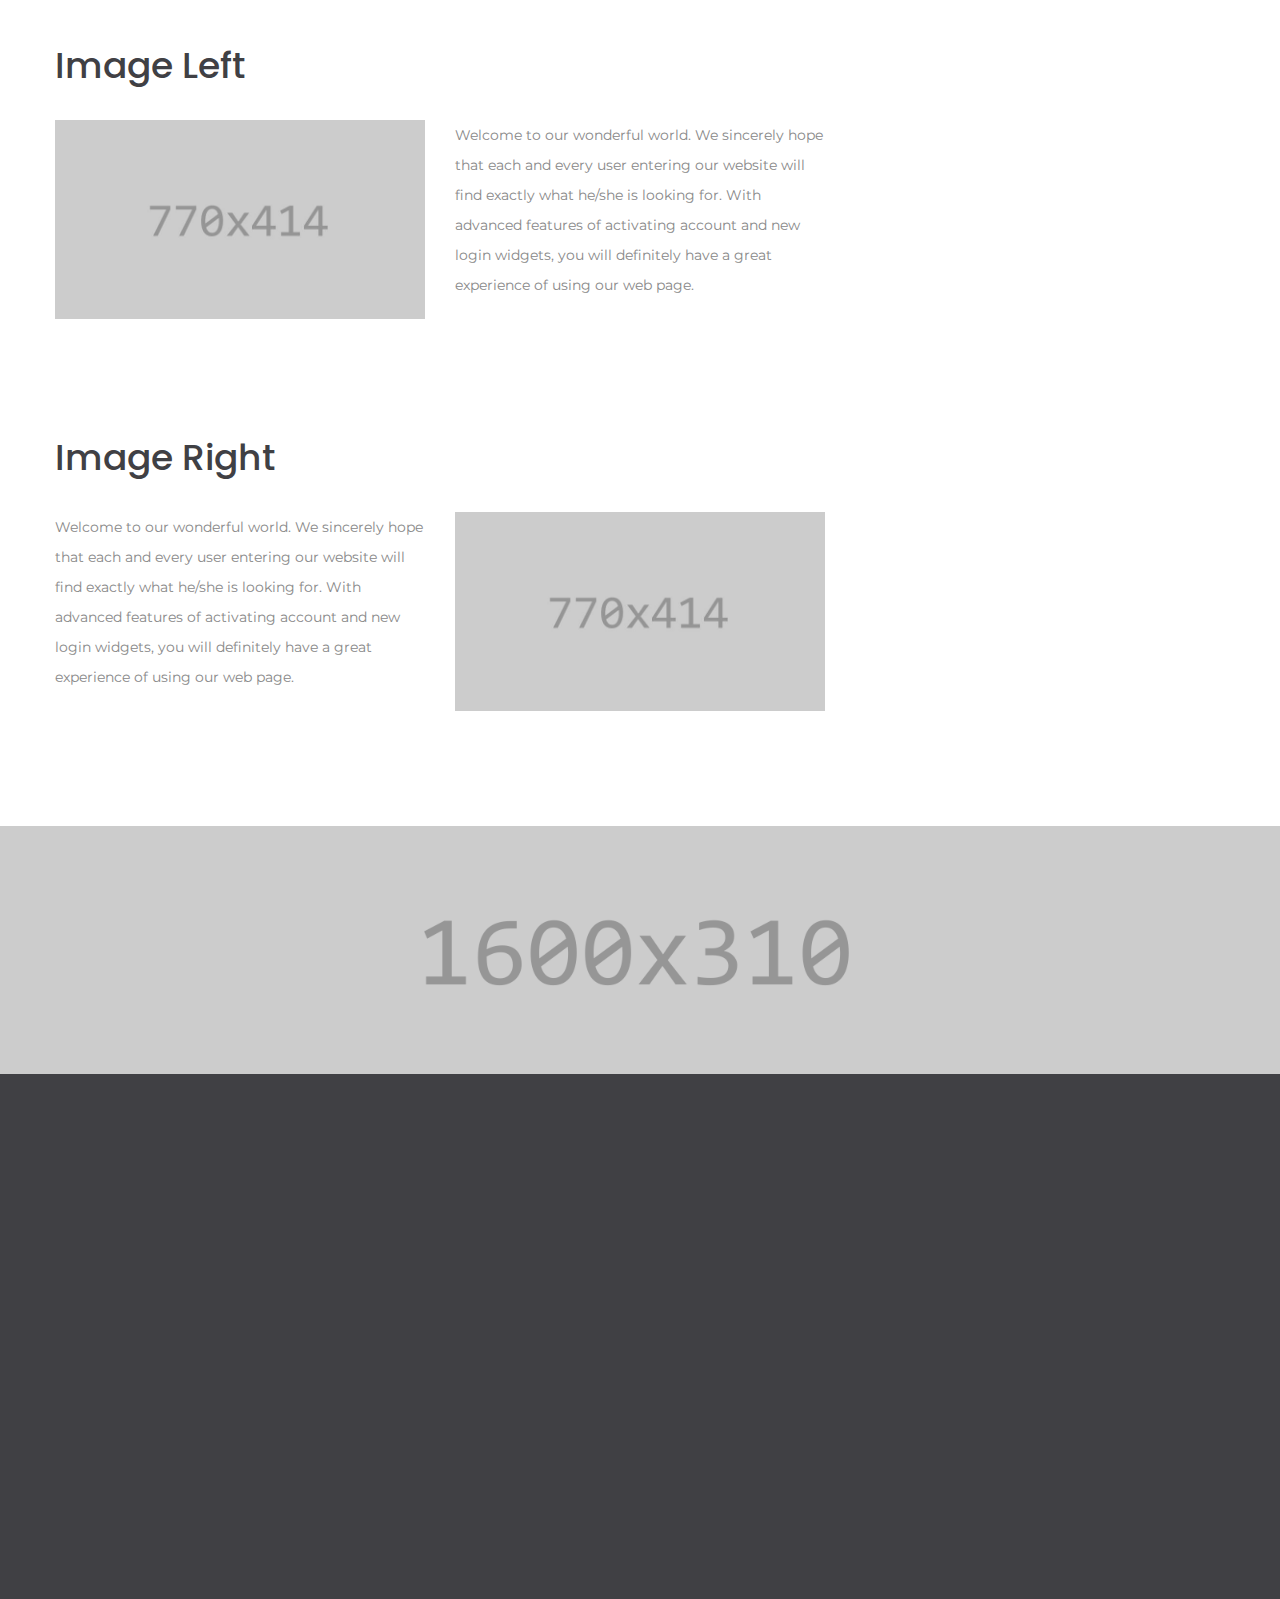
<file: typography.html>
<!DOCTYPE html>
<html class="wide wow-animation" lang="en">
  <head>
    <title>Typography</title>
    <meta charset="utf-8">
    <meta name="viewport" content="width=device-width, height=device-height, initial-scale=1.0">
    <meta http-equiv="X-UA-Compatible" content="IE=edge">
    <link rel="icon" href="images/favicon.ico" type="image/x-icon">
    <link rel="stylesheet" type="text/css" href="//fonts.googleapis.com/css?family=Montserrat:300,400,700%7CPoppins:300,400,500,700,900">
    <link rel="stylesheet" href="css/bootstrap.css">
    <link rel="stylesheet" href="css/fonts.css">
    <link rel="stylesheet" href="css/style.css">
    <style>.ie-panel{display: none;background: #212121;padding: 10px 0;box-shadow: 3px 3px 5px 0 rgba(0,0,0,.3);clear: both;text-align:center;position: relative;z-index: 1;} html.ie-10 .ie-panel, html.lt-ie-10 .ie-panel {display: block;}</style>
  </head>
  <body>
    <div class="ie-panel"><a href="http://windows.microsoft.com/en-US/internet-explorer/"><img src="images/ie8-panel/warning_bar_0000_us.jpg" height="42" width="820" alt="You are using an outdated browser. For a faster, safer browsing experience, upgrade for free today."></a></div>
    <div class="preloader">
      <div class="preloader-body">
        <div class="cssload-container">
          <div class="cssload-speeding-wheel"></div>
        </div>
        <p>Loading...</p>
      </div>
    </div><a class="section section-banner d-none d-xl-block" href="https://www.templatemonster.com/intense-multipurpose-html-template.html" target="_blank" style="background-image: url(images/background-02-1920x60.jpg); background-image: -webkit-image-set( url(images/background-02-1920x60.jpg) 1x, url(images/background-02-3840x120.jpg) 2x )"><img src="images/foreground-02-1600x60.png" srcset="images/foreground-02-1600x60.png 1x, images/foreground-02-3200x120.png 2x" alt="" width="1600" height="310"></a>
    <div class="page">
      <header class="section page-header">
        <!--RD Navbar-->
        <div class="rd-navbar-wrap">
          <nav class="rd-navbar rd-navbar-classic" data-layout="rd-navbar-fixed" data-sm-layout="rd-navbar-fixed" data-md-layout="rd-navbar-fixed" data-md-device-layout="rd-navbar-fixed" data-lg-layout="rd-navbar-static" data-lg-device-layout="rd-navbar-static" data-xl-layout="rd-navbar-static" data-xl-device-layout="rd-navbar-static" data-lg-stick-up-offset="46px" data-xl-stick-up-offset="46px" data-xxl-stick-up-offset="46px" data-lg-stick-up="true" data-xl-stick-up="true" data-xxl-stick-up="true">
            <div class="rd-navbar-collapse-toggle rd-navbar-fixed-element-1" data-rd-navbar-toggle=".rd-navbar-collapse"><span></span></div>
            <div class="rd-navbar-aside-outer rd-navbar-collapse bg-gray-dark">
              <div class="rd-navbar-aside">
                <ul class="list-inline navbar-contact-list">
                  <li>
                    <div class="unit unit-spacing-xs align-items-center">
                      <div class="unit-left"><span class="icon text-middle fa-phone"></span></div>
                      <div class="unit-body"><a href="tel:#">+1 800 123 45 67</a></div>
                    </div>
                  </li>
                  <li>
                    <div class="unit unit-spacing-xs align-items-center">
                      <div class="unit-left"><span class="icon text-middle fa-envelope"></span></div>
                      <div class="unit-body"><a href="mailto:#">info@demolink.org</a></div>
                    </div>
                  </li>
                  <li>
                    <div class="unit unit-spacing-xs align-items-center">
                      <div class="unit-left"><span class="icon text-middle fa-map-marker"></span></div>
                      <div class="unit-body"><a href="#">2164 Wall St. New York, NY 10122</a></div>
                    </div>
                  </li>
                </ul>
                <ul class="social-links">
                  <li><a class="icon icon-sm icon-circle icon-circle-md icon-bg-white fa-linkedin" href="#"></a></li>
                  <li><a class="icon icon-sm icon-circle icon-circle-md icon-bg-white fa-twitter" href="#"></a></li>
                  <li><a class="icon icon-sm icon-circle icon-circle-md icon-bg-white fa-facebook" href="#"></a></li>
                  <li><a class="icon icon-sm icon-circle icon-circle-md icon-bg-white fa-instagram" href="#"></a></li>
                </ul>
              </div>
            </div>
            <div class="rd-navbar-main-outer">
              <div class="rd-navbar-main">
                <!--RD Navbar Panel-->
                <div class="rd-navbar-panel">
                  <!--RD Navbar Toggle-->
                  <button class="rd-navbar-toggle" data-rd-navbar-toggle=".rd-navbar-nav-wrap"><span></span></button>
                  <!--RD Navbar Brand-->
                  <div class="rd-navbar-brand">
                    <!--Brand--><a class="brand" href="index.html"><img class="brand-logo-dark" src="images/logo-default-200x34.png" alt="" width="100" height="17"/><img class="brand-logo-light" src="images/logo-inverse-200x34.png" alt="" width="100" height="17"/></a>
                  </div>
                </div>
                <div class="rd-navbar-main-element">
                  <div class="rd-navbar-nav-wrap">
                    <ul class="rd-navbar-nav">
                      <li class="rd-nav-item"><a class="rd-nav-link" href="index.html">Home</a>
                      </li>
                      <li class="rd-nav-item"><a class="rd-nav-link" href="about.html">About</a>
                      </li>
                      <li class="rd-nav-item active"><a class="rd-nav-link" href="typography.html">Typography</a>
                      </li>
                      <li class="rd-nav-item"><a class="rd-nav-link" href="contacts.html">Contacts</a>
                      </li>
                    </ul>
                  </div>
                </div>
              </div>
            </div>
          </nav>
        </div>
      </header>
      <section class="section section-intro context-dark">
        <div class="intro-bg" style="background: url(images/intro-bg-2.jpg) no-repeat;background-size:cover;background-position: top center;"></div>
        <div class="container">
          <div class="row justify-content-center">
            <div class="col-xl-8 text-center">
              <h1 class="font-weight-bold wow fadeInLeft">Typography</h1>
              <p class="intro-description wow fadeInRight">Lots of Customization Options</p>
            </div>
          </div>
        </div>
      </section>
      <!--Base typography -->
      <section class="section section-lg bg-default">
        <div class="container">
          <div class="row row-50 flex-lg-row-reverse">
            <div class="col-xl-4">
              <ul class="list-md">
                <li>
                  <h1>H1 Heading</h1>
                </li>
                <li>
                  <h2>H2 Heading </h2>
                </li>
                <li>
                  <h3>H3 Heading   </h3>
                </li>
                <li>
                  <h4>H4 Heading </h4>
                </li>
                <li>
                  <h5>H5 Heading</h5>
                </li>
                <li>
                  <h6>H6 Heading </h6>
                </li>
              </ul>
            </div>
            <div class="col-xl-8">
              <ul class="list-xl">
                <li>
                  <h1>H1 Heading</h1>
                  <p>Welcome to our wonderful world. We sincerely hope that each and every user entering our website will find exactly what he/she is looking for. With advanced features of activating account and new login widgets, you will definitely have a great experience of using our web page.</p>
                </li>
                <li>
                  <h2>H2 Heading</h2>
                  <p>Welcome to our wonderful world. We sincerely hope that each and every user entering our website will find exactly what he/she is looking for. With advanced features of activating account and new login widgets, you will definitely have a great experience of using our web page.</p>
                </li>
                <li>
                  <h3>H3 Heading</h3>
                  <p>Welcome to our wonderful world. We sincerely hope that each and every user entering our website will find exactly what he/she is looking for. With advanced features of activating account and new login widgets, you will definitely have a great experience of using our web page.</p>
                </li>
                <li>
                  <h4>H4 Heading</h4>
                  <p>Welcome to our wonderful world. We sincerely hope that each and every user entering our website will find exactly what he/she is looking for. With advanced features of activating account and new login widgets, you will definitely have a great experience of using our web page.</p>
                </li>
                <li>
                  <h5>H5 Heading</h5>
                  <p>Welcome to our wonderful world. We sincerely hope that each and every user entering our website will find exactly what he/she is looking for. With advanced features of activating account and new login widgets, you will definitely have a great experience of using our web page.</p>
                </li>
                <li>
                  <h6>H6 Heading</h6>
                  <p>Welcome to our wonderful world. We sincerely hope that each and every user entering our website will find exactly what he/she is looking for. With advanced features of activating account and new login widgets, you will definitely have a great experience of using our web page.</p>
                </li>
              </ul>
            </div>
          </div>
        </div>
      </section>
      <!--Blockquote-->
      <section class="section section-lg bg-default">
        <div class="container">
          <div class="row row-50">
            <div class="col-lg-10 col-xl-8">
              <h3>Blockquote</h3>
              <!--Quote Primary-->
              <article class="quote-primary">
                <div class="quote-primary-body">
                  <svg class="quote-primary-mark" version="1.1" xmlns="http://www.w3.org/2000/svg" x="0px" y="0px" width="21px" height="15px" viewbox="0 0 21 15" overflow="scroll" xml:space="preserve" preserveAspectRatio="none">
                    <path d="M9.597,10.412c0,1.306-0.473,2.399-1.418,3.277c-0.944,0.876-2.06,1.316-3.349,1.316 c-1.287,0-2.414-0.44-3.382-1.316C0.482,12.811,0,11.758,0,10.535c0-1.226,0.58-2.716,1.739-4.473L5.603,0H9.34L6.956,6.37 C8.716,7.145,9.597,8.493,9.597,10.412z M20.987,10.412c0,1.306-0.473,2.399-1.418,3.277c-0.944,0.876-2.06,1.316-3.35,1.316 c-1.288,0-2.415-0.44-3.381-1.316c-0.966-0.879-1.45-1.931-1.45-3.154c0-1.226,0.582-2.716,1.74-4.473L16.994,0h3.734l-2.382,6.37 C20.106,7.145,20.987,8.493,20.987,10.412z"></path>
                  </svg>
                  <div class="quote-primary-text">
                    <p class="q">Welcome to our wonderful world. We sincerely hope that each and every user entering our website will find exactly what he/she is looking for. With advanced features of activating account and new login widgets, you will definitely have a great experience of using our web page.</p>
                  </div>
                </div>
                <div class="quote-primary-footer">
                  <p class="heading-5 quote-primary-cite">Dennis Williams</p>
                </div>
              </article>
            </div>
          </div>
        </div>
      </section>
      <!--HTML Text Elements-->
      <section class="section section-lg bg-default">
        <div class="container">
          <div class="row">
            <div class="col-lg-10 col-xl-8">
              <h3>HTML Text Elements</h3>
              <p class="text-block"><span class="text-bold">Bold text</span>
                <mark>This is a highlighted text</mark><span class="text-strike">This is a strickethrough text</span><span class="text-underline">This is an underlined text.</span><span>Welcome to our wonderful world. We sincerely hope that each and every user entering our website will find exactly what he/she is looking for</span><a class="gray-dark-link" href="#">Link</a><a class="gray-dark-link" href="#">Hover link</a><a class="link-active gray-dark-link" href="#">Press link</a><span>With advanced features of activating account and new login widgets, you will definitely have a great experience of using our web page.</span><span class="tooltip-custom" data-toggle="tooltip" data-placement="top" title="Tooltips">Tooltips</span>
              </p>
            </div>
          </div>
        </div>
      </section>
      <!--Unordered List-->
      <section class="section section-lg bg-default">
        <div class="container">
          <div class="row row-50">
            <div class="col-xl-8">
              <h3>Unordered List</h3>
              <p>We specialize in a variety of services. Our aim is to deliver the top level of customer service based on your requests.</p>
              <ul class="list-marked">
                <li>Consulting</li>
                <li>Customer Service</li>
                <li>Innovation</li>
                <li>Management</li>
                <li>Ethics</li>
              </ul>
              <p>We hope that with our services you will receive the most personalized help in purchasing any kind of products you are looking for.</p>
            </div>
          </div>
        </div>
      </section>
      <!--Ordered List-->
      <section class="section section-lg bg-default">
        <div class="container">
          <div class="row row-50">
            <div class="col-xl-8">
              <h3>Ordered List</h3>
              <p>We specialize in a variety of services. Our aim is to deliver the top level of customer service based on your requests.</p>
              <ol class="list-ordered">
                <li>Consulting</li>
                <li>Customer Service</li>
                <li>Innovation</li>
                <li>Management</li>
                <li>Ethics</li>
              </ol>
              <p>We hope that with our services you will receive the most personalized help in purchasing any kind of products you are looking for.</p>
            </div>
          </div>
        </div>
      </section>
      <!--Icon List-->
      <section class="section section-lg bg-default">
        <div class="container">
          <h3>Icon List</h3>
          <div class="row row-30">
            <div class="cell-xs-10 col-md-6 col-lg-4">
              <article class="box-minimal">
                <div class="box-minimal-icon fa fa-thumbs-up"></div>
                <h4 class="box-minimal-title">Best Service</h4>
                <div class="box-minimal-text">
                  <p>Our mission is to attract and retain customers by providing Best in Class solutions and fostering a profitable, disciplined culture of safety, service, and trust.</p>
                </div>
              </article>
            </div>
            <div class="cell-xs-10 col-md-6 col-lg-4">
              <article class="box-minimal">
                <div class="box-minimal-icon fa fa-group"></div>
                <h4 class="box-minimal-title">Reputation</h4>
                <div class="box-minimal-text">
                  <p>We have established a strong presence in the industry. Our award-winning services earn a reputation for quality and excellence that few can rival.</p>
                </div>
              </article>
            </div>
            <div class="cell-xs-10 col-md-6 col-lg-4">
              <article class="box-minimal">
                <div class="box-minimal-icon fa fa-lock"></div>
                <h4 class="box-minimal-title">Safety & Security</h4>
                <div class="box-minimal-text">
                  <p>Safety for our employees, customers and the community we work with will always remain our primary focus in all the policies, procedures and programs.</p>
                </div>
              </article>
            </div>
          </div>
        </div>
      </section>
      <!--Image Centered-->
      <section class="section section-lg bg-default">
        <div class="container">
          <div class="row">
            <div class="col-lg-10 col-xl-8">
              <h3>Image Centered</h3>
              <figure class="figure-light offset-top-30"><img class="img-centered" src="images/single-service-1-770x414.jpg" alt="" width="770" height="207"/>
                <figcaption>
                  <p>Reliable Services</p>
                </figcaption>
              </figure>
              <p>Welcome to our wonderful world. We sincerely hope that each and every user entering our website will find exactly what he/she is looking for. With advanced features of activating account and new login widgets, you will definitely have a great experience of using our web page.</p>
            </div>
          </div>
        </div>
      </section>
      <!--Image Left-->
      <section class="section section-lg bg-default">
        <div class="container">
          <div class="row">
            <div class="col-lg-10 col-xl-8">
              <h3>Image Left</h3>
              <div class="row row-30">
                <div class="col-md-6"><img src="images/single-service-1-770x414.jpg" alt="" width="770" height="207"/>
                </div>
                <div class="col-md-6">
                  <p>Welcome to our wonderful world. We sincerely hope that each and every user entering our website will find exactly what he/she is looking for. With advanced features of activating account and new login widgets, you will definitely have a great experience of using our web page.</p>
                </div>
              </div>
            </div>
          </div>
        </div>
      </section>
      <!--Image Right-->
      <section class="section section-lg bg-default">
        <div class="container">
          <div class="row">
            <div class="col-lg-10 col-xl-8">
              <h3>Image Right</h3>
              <div class="row row-30 flex-md-row-reverse">
                <div class="col-md-6"><img src="images/single-service-1-770x414.jpg" alt="" width="770" height="207"/>
                </div>
                <div class="col-md-6">
                  <p>Welcome to our wonderful world. We sincerely hope that each and every user entering our website will find exactly what he/she is looking for. With advanced features of activating account and new login widgets, you will definitely have a great experience of using our web page.</p>
                </div>
              </div>
            </div>
          </div>
        </div>
      </section><a class="section section-banner" href="https://www.templatemonster.com/intense-multipurpose-html-template.html" target="_blank" style="background-image: url(images/background-01-1920x310.jpg); background-image: -webkit-image-set( url(images/background-01-1920x310.jpg) 1x, url(images/background-01-3840x620.jpg) 2x )"><img src="images/foreground-01-1600x310.png" srcset="images/foreground-01-1600x310.png 1x, images/foreground-01-3200x620.png 2x" alt="" width="1600" height="310"></a>
      <footer class="section footer-classic section-sm">
        <div class="container">
          <div class="row row-30">
            <div class="col-lg-3 wow fadeInLeft">
              <!--Brand--><a class="brand" href="index.html"><img class="brand-logo-dark" src="images/logo-default-200x34.png" alt="" width="100" height="17"/><img class="brand-logo-light" src="images/logo-inverse-200x34.png" alt="" width="100" height="17"/></a>
              <p class="footer-classic-description offset-top-0 offset-right-25">СonsultBiz provides a full range of business consulting & advisory services to small, medium, and international companies worldwide. We use innovations and experience to drive your success.</p>
            </div>
            <div class="col-lg-3 col-sm-8 wow fadeInUp">
              <P class="footer-classic-title">contact info</P>
              <div class="d-block offset-top-0">2164 Wall St, New York<span class="d-lg-block">NY 10122, USA</span></div><a class="d-inline-block accent-link" href="mailto:#">info@demolink.org</a><a class="d-inline-block" href="tel:#">+1 800 123 45 67</a>
              <ul>
                <li>Mon-Thu:<span class="d-inline-block offset-left-10 text-white">9:30 AM - 9:00 PM</span></li>
                <li>Fri:<span class="d-inline-block offset-left-10 text-white">10:00 AM - 9:00 PM</span></li>
                <li>Sat:<span class="d-inline-block offset-left-10 text-white">10:00 AM - 3:00 PM</span></li>
              </ul>
            </div>
            <div class="col-lg-2 col-sm-4 wow fadeInUp" data-wow-delay=".3s">
              <P class="footer-classic-title">Quick Links</P>
              <ul class="footer-classic-nav-list">
                <li><a href="index.html">Home</a></li>
                <li><a href="about.html">About us</a></li>
                <li><a href="#">Services</a></li>
                <li><a href="#">Blog</a></li>
                <li><a href="contacts.html">Contacts</a></li>
              </ul>
            </div>
            <div class="col-lg-4 wow fadeInLeft" data-wow-delay=".2s">
              <P class="footer-classic-title">newsletter</P>
              <form class="rd-mailform text-left footer-classic-subscribe-form" data-form-output="form-output-global" data-form-type="contact" method="post" action="bat/rd-mailform.php">
                <div class="form-wrap">
                  <label class="form-label" for="subscribe-email">Your Email Address</label>
                  <input class="form-input" id="subscribe-email" type="email" name="email" data-constraints="@Email @Required">
                </div>
                <div class="form-button group-sm text-center text-lg-left">
                  <button class="button button-primary button-circle" type="submit">sign up</button>
                </div>
              </form>
              <p>Be the first to find out about our latest news, updates, and special offers.</p>
            </div>
          </div>
        </div>
        <div class="container wow fadeInUp" data-wow-delay=".4s">
          <div class="footer-classic-aside">
            <p class="rights"><span>&copy;&nbsp;</span><span class="copyright-year"></span>. All Rights Reserved. Design by <a href="https://www.templatemonster.com">TemplateMonster</a></p>
            <ul class="social-links">
              <li><a class="fa fa-linkedin" href="#"></a></li>
              <li><a class="fa fa fa-twitter" href="#"></a></li>
              <li><a class="fa fa-facebook" href="#"></a></li>
              <li><a class="fa fa-instagram" href="#"></a></li>
            </ul>
          </div>
        </div>
      </footer>
    </div>
    <div class="snackbars" id="form-output-global"></div>
    <script src="js/core.min.js"></script>
    <script src="js/script.js"></script>
  </body>
</html>
</file>
<file: css/style.css>
@charset "UTF-8";
/*
* Trunk version 2.0.1
*/
/*
* Contexts
*/
.context-dark, .bg-gray-700, .bg-gray-primary, .bg-gray, .bg-gray-primary-light, .bg-primary,
.context-dark h1,
.bg-gray-700 h1,
.bg-gray-primary h1,
.bg-gray h1,
.bg-gray-primary-light h1,
.bg-primary h1, .context-dark h2, .bg-gray-700 h2, .bg-gray-primary h2, .bg-gray h2, .bg-gray-primary-light h2, .bg-primary h2, .context-dark h3, .bg-gray-700 h3, .bg-gray-primary h3, .bg-gray h3, .bg-gray-primary-light h3, .bg-primary h3, .context-dark h4, .bg-gray-700 h4, .bg-gray-primary h4, .bg-gray h4, .bg-gray-primary-light h4, .bg-primary h4, .context-dark h5, .bg-gray-700 h5, .bg-gray-primary h5, .bg-gray h5, .bg-gray-primary-light h5, .bg-primary h5, .context-dark h6, .bg-gray-700 h6, .bg-gray-primary h6, .bg-gray h6, .bg-gray-primary-light h6, .bg-primary h6, .context-dark [class^='heading-'], .bg-gray-700 [class^='heading-'], .bg-gray-primary [class^='heading-'], .bg-gray [class^='heading-'], .bg-gray-primary-light [class^='heading-'], .bg-primary [class^='heading-'] {
	color: #ffffff;
}

a:focus,
button:focus {
	outline: none !important;
}

button::-moz-focus-inner {
	border: 0;
}

*:focus {
	outline: none;
}

blockquote {
	padding: 0;
	margin: 0;
}

input,
button,
select,
textarea {
	outline: none;
}

label {
	margin-bottom: 0;
}

p {
	margin: 0;
}

ul,
ol {
	list-style: none;
	padding: 0;
	margin: 0;
}

ul li,
ol li {
	display: block;
	list-style: none;
}

dl {
	margin: 0;
}

dt,
dd {
	line-height: inherit;
}

dt {
	font-weight: inherit;
}

dd {
	margin-bottom: 0;
}

cite {
	font-style: normal;
}

form {
	margin-bottom: 0;
}

blockquote {
	padding-left: 0;
	border-left: 0;
}

address {
	margin-top: 0;
	margin-bottom: 0;
}

figure {
	margin-bottom: 0;
}

html p a:hover {
	text-decoration: none;
}

/*
* Typography
*/
body {
	font-family: "Montserrat", serif;
	font-size: 14px;
	line-height: 2.14286;
	font-weight: 400;
	color: #888888;
	background-color: #ffffff;
	-webkit-text-size-adjust: none;
	-webkit-font-smoothing: subpixel-antialiased;
}

h1, h2, h3, h4, h5, h6, [class^='heading-'] {
	margin-top: 0;
	margin-bottom: 0;
	font-weight: 500;
	color: #404044;
}

h1 a, h2 a, h3 a, h4 a, h5 a, h6 a, [class^='heading-'] a {
	color: inherit;
}

h1 a:hover, h2 a:hover, h3 a:hover, h4 a:hover, h5 a:hover, h6 a:hover, [class^='heading-'] a:hover {
	color: #505cfd;
}

h2 .text-big {
	font-size: 4em;
	line-height: .8;
}

h2 .text-biggest {
	font-size: 5em;
}

h2 + p {
	margin-top: 35px;
}

h1,
.heading-1 {
	font-size: 32px;
	line-height: 1.5;
}

@media (min-width: 1200px) {
	h1 .prefix-text,
	.heading-1 .prefix-text {
		font-size: 48px;
	}
}

h1 .big,
.heading-1 .big {
	font-size: 1.8em;
	line-height: 1em;
	text-shadow: 0px 0px 10px rgba(0, 0, 0, 0.35);
}

@media (min-width: 576px) {
	h1 .big,
	.heading-1 .big {
		font-size: 2em;
	}
}

h1 .biggest,
.heading-1 .biggest {
	font-size: 1.8em;
	line-height: 1em;
	letter-spacing: -.02em;
	text-shadow: 0px 0px 10px rgba(0, 0, 0, 0.35);
}

@media (min-width: 576px) {
	h1 .biggest,
	.heading-1 .biggest {
		font-size: 2.5em;
	}
}

@media (min-width: 1200px) {
	h1,
	.heading-1 {
		font-size: 60px;
		line-height: 1.36667;
	}
}

h2,
.heading-2 {
	font-size: 28px;
	line-height: 1.5;
}

@media (min-width: 1200px) {
	h2,
	.heading-2 {
		font-size: 48px;
		line-height: 1.35em;
	}
}

h3,
.heading-3 {
	font-size: 24px;
	line-height: 1.5;
}

@media (min-width: 1200px) {
	h3,
	.heading-3 {
		font-size: 36px;
		line-height: 1.33333;
	}
}

h4,
.heading-4 {
	font-size: 22px;
	line-height: 1.5;
}

@media (min-width: 1200px) {
	h4,
	.heading-4 {
		font-size: 24px;
		line-height: 1.25;
	}
}

h5,
.heading-5 {
	font-size: 20px;
	line-height: 1.5;
}

@media (min-width: 1200px) {
	h5,
	.heading-5 {
		font-size: 18px;
		line-height: 1.44444;
	}
}

h6,
.heading-6 {
	font-size: 18px;
	line-height: 1.5;
}

@media (min-width: 1200px) {
	h6,
	.heading-6 {
		font-size: 16px;
		line-height: 1.5;
	}
}

small,
.small {
	display: block;
	font-size: 12px;
	line-height: 1.5;
}

mark,
.mark {
	padding: 3px 5px;
	color: #ffffff;
	background: #505cfd;
}

.lead {
	font-size: 24px;
	line-height: 34px;
	font-weight: 300;
}

code {
	padding: 3px 5px;
	border-radius: 0.2rem;
	font-size: 90%;
	color: #111111;
	background: #edeff4;
}

p [data-toggle='tooltip'] {
	padding-left: .25em;
	padding-right: .25em;
	color: #505cfd;
}

p [style*='max-width'] {
	display: inline-block;
}

::selection {
	background: #cccccc;
	color: #ffffff;
}

::-moz-selection {
	background: #cccccc;
	color: #ffffff;
}

.banner img {
	width: 100%;
}

.banner-top {
	display: none;
}

@media (min-width: 1200px) {
	.banner-top {
		display: block;
	}
}

/*
* Brand
*/
.brand {
	display: inline-block;
}

.brand .brand-logo-light {
	display: none;
}

.brand .brand-logo-dark {
	display: block;
}

/*
* Links
*/
a {
	transition: all 0.3s ease-in-out;
}

a, a:focus, a:active, a:hover {
	text-decoration: none;
}

a, a:focus, a:active {
	color: #aab2b9;
}

a:hover {
	color: #ffffff;
}

a[href*='tel'], a[href*='mailto'] {
	white-space: nowrap;
}

.link-hover {
	color: #808c96;
}

.link-press {
	color: #808c96;
}

.privacy-link:hover {
	color: #505cfd;
}

* + .privacy-link {
	margin-top: 25px;
}

.accent-link {
	color: #ffffff;
}

.accent-link:hover {
	color: #505cfd;
}

.underline-link {
	color: #ffffff;
}

.underline-link:hover {
	color: #ffffff;
	text-decoration: underline;
}

.primary-link {
	color: #505cfd;
}

.primary-link:hover {
	color: #39393e;
}

.gray-dark-link:hover {
	text-decoration: underline;
	color: #404044;
}

.secondary-link:hover {
	color: #505cfd;
	text-decoration: underline;
}

/*
* Blocks
*/
.block-center, .block-sm, .block-320, .block-lg {
	margin-left: auto;
	margin-right: auto;
}

@media (min-width: 992px) {
	.block-sm {
		max-width: 430px;
	}
}

.block-675 {
	max-width: 675px;
	margin-left: auto;
	margin-right: auto;
	width: 100%;
}

.block-320 {
	max-width: 320px;
	width: 100%;
}

.block-lg {
	max-width: 768px;
}

.block-center {
	padding: 10px;
}

.block-center:hover .block-center-header {
	background-color: #505cfd;
}

.block-center-title {
	background-color: #ffffff;
}

@media (max-width: 1599.98px) {
	.block-center {
		padding: 20px;
	}
	.block-center:hover .block-center-header {
		background-color: #ffffff;
	}
	.block-center-header {
		background-color: #505cfd;
	}
}

.block-decorate-img img {
	box-shadow: 1px 5px 27px 0px rgba(0, 0, 0, 0.09);
}

/*
* Boxes
*/
.box-minimal {
	text-align: center;
}

.box-minimal .box-minimal-icon {
	font-size: 50px;
	line-height: 50px;
	color: #505cfd;
}

.box-minimal-divider {
	width: 36px;
	height: 4px;
	margin-left: auto;
	margin-right: auto;
	background: #505cfd;
}

.box-minimal-text {
	width: 100%;
	max-width: 320px;
	margin-left: auto;
	margin-right: auto;
}

* + .box-minimal {
	margin-top: 30px;
}

* + .box-minimal-title {
	margin-top: 10px;
}

* + .box-minimal-divider {
	margin-top: 20px;
}

* + .box-minimal-text {
	margin-top: 15px;
}

.context-dark .box-minimal p, .bg-gray-700 .box-minimal p, .bg-gray-primary .box-minimal p, .bg-gray .box-minimal p, .bg-gray-primary-light .box-minimal p, .bg-primary .box-minimal p {
	color: #888888;
}

.box-counter {
	position: relative;
	text-align: center;
	color: #2c343b;
}

.box-counter-title {
	display: inline-block;
	font-family: "Poppins", sans-serif;
	font-size: 16px;
	line-height: 1.3;
	letter-spacing: -.025em;
}

.box-counter-main {
	font-family: "Poppins", sans-serif;
	font-size: 45px;
	font-weight: 400;
	line-height: 1.2;
}

.box-counter-main > * {
	display: inline;
	font: inherit;
}

.box-counter-main .small {
	font-size: 28px;
}

.box-counter-main .small_top {
	position: relative;
	top: .2em;
	vertical-align: top;
}

.box-counter-divider {
	font-size: 0;
	line-height: 0;
}

.box-counter-divider::after {
	content: '';
	display: inline-block;
	width: 80px;
	height: 2px;
	background: #505cfd;
}

* + .box-counter-title {
	margin-top: 10px;
}

* + .box-counter-main {
	margin-top: 20px;
}

* + .box-counter-divider {
	margin-top: 10px;
}

@media (min-width: 768px) {
	.box-counter-title {
		font-size: 18px;
	}
}

@media (min-width: 1200px) {
	.box-counter-main {
		font-size: 60px;
	}
	.box-counter-main .small {
		font-size: 36px;
	}
	* + .box-counter-main {
		margin-top: 30px;
	}
	* + .box-counter-divider {
		margin-top: 15px;
	}
	* + .box-counter-title {
		margin-top: 18px;
	}
}

.bg-primary .box-counter {
	color: #ffffff;
}

.bg-primary .box-counter-divider::after {
	background: #ffffff;
}

.main-decorated-box {
	position: relative;
}

.main-decorated-box .decorated-subtitle {
	font-family: "Playfair Display", serif;
	line-height: 1.5;
	font-size: 20px;
	position: relative;
	padding: 8px 0px 10px 0px;
	letter-spacing: .03em;
}

@media (min-width: 1200px) {
	.main-decorated-box .decorated-subtitle {
		font-size: 30px;
		padding: 8px 10px 10px 38px;
	}
	.main-decorated-box .decorated-subtitle:before {
		content: '';
		display: block;
		width: 157px;
		background-color: #ffffff;
		height: 3px;
		position: absolute;
		top: 56%;
		left: -167px;
		transform: translateY(-50%);
	}
}

.main-decorated-box > * {
	position: relative;
}



	

.main-decorated-box:before {
	content: '';
	position: absolute;
	/*
	IMAGEM QUE FICA ENCIMA DO BANNER CENTER-TOP
	background: url("../images/decor-image-1-576x538.png") no-repeat center center; */
	background-size: contain;
	width: 100%;
	height: 100%;
}

@media (min-width: 1200px) {
	.main-decorated-box:before {
		display: block;
		width: 576px;
		height: 538px;
		right: -32%;
		top: -25%;
	}
}

.box-default {
	position: relative;
	padding: 10px 0 0 55px;
	font-family: "Poppins", sans-serif;
}

@media (min-width: 1200px) {
	.box-default:hover .box-default-icon {
		top: 50%;
		transition: all linear .35s;
		transform: translateY(-50%);
	}
}

.box-default-title {
	color: #404044;
	font-weight: 400;
	text-transform: uppercase;
	letter-spacing: .16em;
}

.box-default-description {
	font-family: "Montserrat", serif;
}

.box-default-icon {
	line-height: 1;
	position: absolute;
	display: block;
	left: 0;
	top: 0;
	transition: all linear .35s;
}

.image-left-side {
	max-width: 80%;
	margin: 40px auto 0 auto;
}

@media (min-width: 992px) {
	.image-left-side {
		left: calc(50% + 150px);
		position: absolute;
		top: 0;
		height: 75%;
		right: 0;
		padding-top: 30px;
	}
}

@media (min-width: 1200px) {
	.image-left-side {
		left: calc(50% + 260px);
	}
}

.image-left-side img {
	width: 100%;
	height: 100%;
	object-fit: cover;
	box-shadow: 0px 0px 31px 5px rgba(0, 0, 0, 0.1);
}

.pricing-box {
	padding: 60px 55px 70px 55px;
	text-align: center;
}

.pricing-box hr {
	margin-top: 25px;
	display: block;
	border-top: 1px solid rgba(255, 255, 255, 0.1);
}

.pricing-box-tittle {
	letter-spacing: .16em;
	text-transform: uppercase;
	font-weight: 400;
	line-height: 1;
}

.pricing-box-inner {
	display: flex;
	justify-content: center;
	align-items: flex-start;
	font-family: "Poppins", sans-serif;
	font-weight: 700;
	margin-top: 20px;
}

.pricing-box-symbol {
	font-size: 30px;
	margin-right: 5px;
	line-height: 1;
}

.pricing-box-price {
	font-size: 60px;
	line-height: 1;
}

.pricing-box-label {
	background-color: #48484c;
	width: 116px;
	margin: 10px auto 0  auto;
	border-radius: 20px;
	font-size: 12px;
	padding: 3px 0;
	letter-spacing: .15em;
	font-weight: 400;
}

.pricing-box-label + p {
	margin-top: 25px;
}

.pricing-box .button {
	font-weight: 700;
}

.pricing-box {
	position: relative;
}

.pricing-box > * {
	position: relative;
	z-index: 2;
	color: #ffffff;
}

.pricing-box:before {
	content: '';
	position: absolute;
	width: 100%;
	height: 100%;
	opacity: 0;
	border: 2px solid rgba(255, 255, 255, 0.4);
	transition: all ease .35s;
	top: 50%;
	left: 50%;
	transform: translate(-50%, -50%);
	z-index: 1;
}

.pricing-box:hover:before {
	width: 95%;
	height: 95%;
	opacity: 1;
	transition: all ease .35s;
}

.team-classic-wrap:hover .team-classic-img img {
	transform: scale(1.1);
	transition: all ease .35s;
}

.team-classic-wrap hr {
	border-top-color: #ececec;
	width: 100%;
}

.team-classic-wrap .social-links a:hover {
	color: #505cfd;
}

.team-classic-img {
	overflow: hidden;
	transition: all ease .35s;
	box-shadow: 0px 0px 31px 5px rgba(0, 0, 0, 0.1);
}

.team-classic-img img {
	width: 100%;
	height: 100%;
	object-fit: cover;
	transition: all ease .35s;
}

.team-classic-img + * {
	margin-top: 15px;
}

@media (min-width: 1200px) {
	.team-classic-img + * {
		margin-top: 40px;
	}
}

.service-box {
	transition: all linear .35s;
	display: flex;
	flex-direction: column;
	align-items: flex-start;
	padding: 50px;
	box-shadow: 0px 0px 31px 5px rgba(0, 0, 0, 0.1);
}

.service-box:hover {
	transition: all linear .35s;
	margin-top: -20px;
}

.service-box:hover .icon-lg {
	transform: translateX(50%);
	transition: all linear .35s;
}

@media (min-width: 1200px) {
	.service-box .icon-lg {
		font-size: 50px;
		align-self: flex-start;
		transition: all linear .35s;
		transform: none;
	}
}

.service-box-link {
	font-family: "Poppins", sans-serif;
	font-weight: 700;
	position: relative;
	display: inline-block;
	padding-left: 55px;
}

.service-box-link:hover.devider-left:after {
	width: 32px;
	left: 0;
	background-color: #39393e;
	transition: all ease .35s;
}

.service-box-link.devider-left:after {
	width: 32px;
	left: 0;
	transition: all ease .35s;
}

.service-box-title {
	text-transform: uppercase;
	letter-spacing: 0.22em;
	font-family: "Poppins", sans-serif;
	color: #404044;
	font-weight: 400;
}

.service-box-title + p {
	margin-top: 5px;
}

.ie-11 .service-box-title + p {
	width: 100%;
}

.sidebar-cta-box {
	width: 100%;
	padding: 30px 15px 40px 15px;
	background-color: #505cfd;
	color: #ffffff;
	text-align: center;
	display: flex;
	flex-direction: column;
	justify-content: center;
}

.ie-11 .sidebar-cta-box {
	width: 100%;
}

@media (min-width: 576px) {
	.sidebar-cta-box {
		padding: 30px 50px 40px 50px;
	}
}

.sidebar-cta-box span {
	line-height: 1.2;
	text-transform: capitalize;
}

.post-minimal .post-minimal__media {
	display: block;
	overflow: hidden;
}

.post-minimal .post-minimal__media img {
	transition: all ease .35s;
}

.post-minimal .post-minimal__media:hover img {
	transform: scale(1.1);
	transition: all ease .35s;
}

/*
* Element groups
*/
html .group {
	margin-bottom: -20px;
	margin-left: -15px;
}

html .group:empty {
	margin-bottom: 0;
	margin-left: 0;
}

html .group > * {
	display: inline-block;
	margin-top: 0;
	margin-bottom: 20px;
	margin-left: 15px;
}

html .group-sm {
	margin-bottom: -10px;
	margin-left: 0px;
}

html .group-sm:empty {
	margin-bottom: 0;
	margin-left: 0;
}

html .group-sm > * {
	display: inline-block;
	margin-top: 0;
	margin-bottom: 10px;
	margin-left: 0px;
}

@media (min-width: 576px) {
	html .group-sm {
		margin-bottom: -10px;
		margin-left: -10px;
	}
	html .group-sm:empty {
		margin-bottom: 0;
		margin-left: 0;
	}
	html .group-sm > * {
		display: inline-block;
		margin-top: 0;
		margin-bottom: 10px;
		margin-left: 10px;
	}
}

html .group-xl {
	margin-bottom: -20px;
	margin-left: -30px;
}

html .group-xl:empty {
	margin-bottom: 0;
	margin-left: 0;
}

html .group-xl > * {
	display: inline-block;
	margin-top: 0;
	margin-bottom: 20px;
	margin-left: 30px;
}

@media (min-width: 992px) {
	html .group-xl {
		margin-bottom: -20px;
		margin-left: -45px;
	}
	html .group-xl > * {
		margin-bottom: 20px;
		margin-left: 45px;
	}
}

html .group-middle {
	display: inline-flex;
	align-items: center;
	flex-wrap: wrap;
	justify-content: center;
}

html .group-custom {
	display: flex;
	align-items: center;
	justify-content: center;
	flex-wrap: wrap;
	max-width: 100%;
}

html .group-custom > * {
	flex: 0 1 100%;
	padding-left: 10px;
	padding-right: 10px;
}

@media (min-width: 576px) {
	html .group-custom {
		flex-wrap: nowrap;
	}
	html .group-custom > * {
		flex: 1 1 auto;
	}
}

* + .group-sm {
	margin-top: 30px;
}

* + .group-xl {
	margin-top: 20px;
}

/*
* Responsive units
*/
.unit {
	display: flex;
	flex: 0 1 100%;
	margin-bottom: -30px;
	margin-left: -20px;
}

.unit > * {
	margin-bottom: 30px;
	margin-left: 20px;
}

.unit:empty {
	margin-bottom: 0;
	margin-left: 0;
}

.unit-body {
	flex: 0 1 auto;
}

.unit-left,
.unit-right {
	flex: 0 0 auto;
	max-width: 100%;
}

.unit-spacing-xs {
	margin-bottom: -15px;
	margin-left: -9px;
}

.unit-spacing-xs > * {
	margin-bottom: 15px;
	margin-left: 9px;
}

/*
* Lists
*/
/*
* Vertical list
*/
.list > li + li {
	margin-top: 10px;
}

.list-xs > li + li {
	margin-top: 5px;
}

.list-sm > li + li {
	margin-top: 10px;
}

.list-md > li + li {
	margin-top: 18px;
}

.list-lg > li + li {
	margin-top: 25px;
}

.list-xl > li + li {
	margin-top: 30px;
}

@media (min-width: 768px) {
	.list-xl > li + li {
		margin-top: 60px;
	}
}

/*
* List inline
*/
.list-inline > li {
	display: inline-block;
}

html .list-inline-md {
	transform: translate3d(0, -8px, 0);
	margin-bottom: -8px;
	margin-left: -10px;
	margin-right: -10px;
}

html .list-inline-md > * {
	margin-top: 8px;
	padding-left: 10px;
	padding-right: 10px;
}

@media (min-width: 992px) {
	html .list-inline-md {
		margin-left: -15px;
		margin-right: -15px;
	}
	html .list-inline-md > * {
		padding-left: 15px;
		padding-right: 15px;
	}
}

/*
* List terms
*/
.list-terms dt + dd {
	margin-top: 5px;
}

.list-terms dd + dt {
	margin-top: 25px;
}

* + .list-terms {
	margin-top: 25px;
}

/*
* Index list
*/
.index-list {
	counter-reset: li;
}

.index-list > li .list-index-counter:before {
	content: counter(li, decimal-leading-zero);
	counter-increment: li;
}

/*
* Marked list
*/
.list-marked {
	text-align: left;
}

.list-marked > li {
	position: relative;
	padding-left: 25px;
}

.list-marked > li::before {
	position: absolute;
	display: inline-block;
	left: 0;
	top: 1px;
	min-width: 25px;
	content: '\f105';
	font: 400 14px/24px 'FontAwesome';
	color: #b7b7b7;
}

.list-marked > li + li {
	margin-top: 4px;
}

* + .list-marked {
	margin-top: 15px;
}

p + .list-marked {
	margin-top: 10px;
}

/*
* Ordered List
*/
.list-ordered {
	counter-reset: li;
	text-align: left;
}

.list-ordered > li {
	position: relative;
	padding-left: 25px;
}

.list-ordered > li:before {
	position: absolute;
	content: "0" counter(li, decimal) ".";
	counter-increment: li;
	top: 0;
	left: 0;
	display: inline-block;
	width: 15px;
	color: #b7b7b7;
}

.list-ordered > li + li {
	margin-top: 10px;
}

* + .list-ordered {
	margin-top: 15px;
}

.social-links {
	display: flex;
	margin-left: -25px;
}

.social-links > * {
	margin-left: 25px;
}

.social-links li {
	position: relative;
	text-align: center;
	font-size: 18px;
}

.social-links li:hover a {
	color: #ffffff;
	transition: all ease .35s;
}

.social-links li a {
	color: #818a91;
	transition: all ease .35s;
}

.check-list > li {
	font-family: "Poppins", sans-serif;
	z-index: 2;
	padding-left: 45px;
}

.check-list > li:before {
	font-size: 72px;
	line-height: 1;
	color: #f4f4f4;
	font-weight: 500;
	z-index: -1;
	top: -20px;
}

.check-list > li span {
	text-transform: uppercase;
	display: block;
	color: #404044;
	font-weight: 400;
	letter-spacing: 0.22em;
}

.check-list li + li {
	margin-top: 20px;
}

.schedule-list {
	margin-top: 20px;
	display: flex;
	flex-direction: column;
}

.schedule-list > li + li {
	margin-top: 15px;
}

.schedule-list > li {
	padding-left: 35px;
	position: relative;
}

.schedule-list > li:before {
	font-size: 24px;
	color: #505cfd;
	position: absolute;
	left: 0;
	top: 50%;
	transform: translateY(-50%);
}

.schedule-list > li span {
	display: inline-block;
	margin-left: 7px;
	color: #404044;
	font-size: 16px;
}

/*
* Images
*/
img {
	display: inline-block;
	max-width: 100%;
	height: auto;
}

.img-responsive {
	width: 100%;
}

.img-covered {
	display: block;
	object-fit: cover;
	width: 100%;
}

/*
* Icons
*/
.icon, .icon-lg {
	display: inline-block;
	font-size: 16px;
	line-height: 1;
	color: inherit;
}

.icon::before, .icon-lg::before {
	position: relative;
	display: inline-block;
	font-weight: 400;
	font-style: normal;
	speak: none;
	text-transform: none;
}

.icon-lg {
	font-size: 48px;
	color: #505cfd;
}

.icon-circle {
	border-radius: 50%;
}

/*
* Tables custom
*/
.table-custom {
	width: 100%;
	max-width: 100%;
	text-align: left;
	background: #ffffff;
	border-collapse: collapse;
}

.table-custom th,
.table-custom td {
	color: #2c343b;
	background: #ffffff;
}

.table-custom th {
	vertical-align: top;
	padding: 35px 5px;
	font-size: 14px;
	white-space: nowrap;
	font-weight: 700;
	text-transform: uppercase;
	background: #505cfd;
	color: #ffffff;
}

@media (min-width: 768px) {
	.table-custom th {
		padding: 35px 24px;
	}
}

@media (max-width: 991.98px) {
	.table-custom th {
		padding-top: 20px;
		padding-bottom: 20px;
	}
}

.table-custom td {
	padding: 17px 14px;
}

@media (min-width: 768px) {
	.table-custom td {
		padding: 17px 24px;
	}
}

.table-custom tbody tr:first-child td {
	border-top: 0;
}

.table-custom tr td {
	border-bottom: 1px solid #cccccc;
}

.table-custom tfoot td {
	font-weight: 700;
}

* + .table-custom-responsive {
	margin-top: 30px;
}

@media (min-width: 768px) {
	* + .table-custom-responsive {
		margin-top: 40px;
	}
}

.table-custom.table-custom-primary thead th {
	color: #ffffff;
	background: #505cfd;
	border: 0;
}

.table-custom.table-custom-primary tbody tr:hover td {
	background: #d7d7d7;
}

.table-custom.table-custom-bordered tr td:first-child {
	border-left: 0;
}

.table-custom.table-custom-bordered tr td:last-child {
	border-right: 0;
}

.table-custom.table-custom-bordered td {
	border: 1px solid #cccccc;
}

.table-custom.table-custom-bordered tbody > tr:first-of-type > td {
	border-top: 0;
}

.table-custom.table-custom-striped {
	border-bottom: 1px solid #cccccc;
}

.table-custom.table-custom-striped tbody tr:nth-of-type(odd) td {
	background: transparent;
}

.table-custom.table-custom-striped tbody tr:nth-of-type(even) td {
	background: #505cfd;
	color: #ffffff;
}

.table-custom.table-custom-striped tbody td {
	border: 0;
}

.table-custom.table-custom-striped tfoot td:not(:first-child) {
	border-left: 0;
}

@media (max-width: 991.98px) {
	.table-custom-responsive {
		display: block;
		width: 100%;
		-ms-overflow-style: -ms-autohiding-scrollbar;
	}
	.table-custom-responsive.table-bordered {
		border: 0;
	}
}

@media (max-width: 767.98px) {
	.table-custom-responsive {
		overflow-x: auto;
	}
}

.table-custom-responsive {
	width: 100%;
}

/*
* Dividers
*/
hr {
	margin-top: 0;
	margin-bottom: 0;
	border-top: 1px solid #d7d7d7;
}

.divider {
	font-size: 0;
	line-height: 0;
}

.divider::after {
	content: '';
	display: inline-block;
	width: 60px;
	height: 2px;
	background-color: #505cfd;
}

/*
* Buttons
*/
.button {
	position: relative;
	overflow: hidden;
	display: inline-block;
	padding: 11px 35px;
	font-size: 14px;
	line-height: 1.25;
	border: 1px solid;
	font-family: "Poppins", sans-serif;
	font-weight: 700;
	letter-spacing: 0.23em;
	text-transform: uppercase;
	white-space: nowrap;
	text-overflow: ellipsis;
	text-align: center;
	cursor: pointer;
	vertical-align: middle;
	user-select: none;
	transition: 250ms all ease-in-out;
}

.button-width-210 {
	min-width: 210px;
}

.button-width-190 {
	min-width: 190px;
}

.button-190 {
	min-width: 190px;
	padding: 17px 35px;
}

.button-block {
	display: block;
	width: 100%;
}

.button-default, .button-default:focus {
	color: #cccccc;
	background-color: #2c343b;
	border-color: #2c343b;
}

.button-default:hover, .button-default:active, .button-default.active {
	color: #ffffff;
	background-color: #505cfd;
	border-color: #505cfd;
}

.button-default.button-ujarak::before {
	background: #505cfd;
}

.button-gray-100, .button-gray-100:focus {
	color: #151515;
	background-color: #edeff4;
	border-color: #edeff4;
}

.button-gray-100:hover, .button-gray-100:active, .button-gray-100.active {
	color: #151515;
	background-color: #dde1ea;
	border-color: #dde1ea;
}

.button-gray-100.button-ujarak::before {
	background: #dde1ea;
}

.button-primary, .button-primary:focus {
	color: #ffffff;
	background-color: #505cfd;
	border-color: #505cfd;
}

.button-primary:hover, .button-primary:active, .button-primary.active {
	color: #ffffff;
	background-color: #2c343b;
	border-color: #2c343b;
}

.button-primary.button-ujarak::before {
	background: #2c343b;
}

.single-page .button-primary, .single-page .button-primary:focus {
	color: #ffffff;
	background-color: #505cfd;
	border-color: #505cfd;
}

.single-page .button-primary:hover, .single-page .button-primary:active, .single-page .button-primary.active {
	color: #505cfd;
	background-color: #ffffff;
	border-color: #ffffff;
}

.single-page .button-primary.button-ujarak::before {
	background: #ffffff;
}

.button-default-outline, .button-default-outline:focus {
	color: #ffffff;
	background-color: transparent;
	border-color: #ffffff;
}

.button-default-outline:hover, .button-default-outline:active, .button-default-outline.active {
	color: #505cfd;
	background-color: #ffffff;
	border-color: #ffffff;
}

.button-default-outline.button-ujarak::before {
	background: #ffffff;
}

.icon-button-group .button-default-outline, .icon-button-group .button-default-outline:focus {
	color: #505cfd;
	background-color: transparent;
	border-color: #505cfd;
}

.icon-button-group .button-default-outline:hover, .icon-button-group .button-default-outline:active, .icon-button-group .button-default-outline.active {
	color: #ffffff;
	background-color: #505cfd;
	border-color: #505cfd;
}

.icon-button-group .button-default-outline.button-ujarak::before {
	background: #505cfd;
}

.btn-primary-rounded, .btn-primary-rounded:focus {
	color: #ffffff;
	background-color: #505cfd;
	border-color: #505cfd;
}

.btn-primary-rounded:hover, .btn-primary-rounded:active, .btn-primary-rounded.active {
	color: #ffffff;
	background-color: #2c343b;
	border-color: #2c343b;
}

.btn-primary-rounded.button-ujarak::before {
	background: #2c343b;
}

.btn-rounded-outline, .btn-rounded-outline:focus {
	color: #ffffff;
	background-color: transparent;
	border-color: #ffffff;
}

.btn-rounded-outline:hover, .btn-rounded-outline:active, .btn-rounded-outline.active {
	color: #ffffff;
	background-color: #2c343b;
	border-color: #2c343b;
}

.btn-rounded-outline.button-ujarak::before {
	background: #2c343b;
}

.button-ghost {
	border: 0;
	background-color: transparent;
}

.button-ghost:hover {
	color: #ffffff;
	background: #505cfd;
}

.button-facebook, .button-facebook:focus {
	color: #ffffff;
	background-color: #4d70a8;
	border-color: #4d70a8;
}

.button-facebook:hover, .button-facebook:active, .button-facebook.active {
	color: #ffffff;
	background-color: #456497;
	border-color: #456497;
}

.button-facebook.button-ujarak::before {
	background: #456497;
}

.button-twitter, .button-twitter:focus {
	color: #ffffff;
	background-color: #02bcf3;
	border-color: #02bcf3;
}

.button-twitter:hover, .button-twitter:active, .button-twitter.active {
	color: #ffffff;
	background-color: #02a8da;
	border-color: #02a8da;
}

.button-twitter.button-ujarak::before {
	background: #02a8da;
}

.button-google, .button-google:focus {
	color: #ffffff;
	background-color: #e2411e;
	border-color: #e2411e;
}

.button-google:hover, .button-google:active, .button-google.active {
	color: #ffffff;
	background-color: #cc3a1a;
	border-color: #cc3a1a;
}

.button-google.button-ujarak::before {
	background: #cc3a1a;
}

.button-shadow {
	box-shadow: 0 9px 21px 0 rgba(204, 204, 204, 0.15);
}

.button-shadow:hover {
	box-shadow: 0 9px 10px 0 rgba(204, 204, 204, 0.15);
}

.button-shadow:focus, .button-shadow:active {
	box-shadow: none;
}

.button-ujarak {
	position: relative;
	z-index: 0;
	transition: background .4s, border-color .4s, color .4s;
}

.button-ujarak::before {
	content: '';
	position: absolute;
	top: 0;
	left: 0;
	width: 100%;
	height: 100%;
	background: #505cfd;
	z-index: -1;
	opacity: 0;
	transform: scale3d(0.7, 1, 1);
	transition: transform 0.42s, opacity 0.42s;
	border-radius: inherit;
}

.button-ujarak, .button-ujarak::before {
	transition-timing-function: cubic-bezier(0.2, 1, 0.3, 1);
}

.button-ujarak:hover {
	transition: background .4s .4s, border-color .4s 0s, color .2s 0s;
}

.button-ujarak:hover::before {
	opacity: 1;
	transform: translate3d(0, 0, 0) scale3d(1, 1, 1);
}

.button-xs {
	padding: 8px 17px;
}

.button-sm {
	padding: 8px 17px;
	font-size: 12px;
	line-height: 1.3;
}

.button-lg {
	padding: 14px 33px;
	font-size: 14px;
	line-height: 1.5;
}

.button-xl {
	padding: 16px 50px;
	font-size: 16px;
	line-height: 28px;
}

@media (min-width: 992px) {
	.button-xl {
		padding: 20px 80px;
	}
}

.button-circle {
	border-radius: 30px;
}

.button-round-1 {
	border-radius: 5px;
}

.button-round-2 {
	border-radius: 10px;
}

.button.button-icon {
	display: flex;
	justify-content: center;
	align-items: center;
	vertical-align: middle;
}

.button.button-icon .icon {
	position: relative;
	display: inline-block;
	vertical-align: middle;
	color: inherit;
	font-size: 1.55em;
	line-height: 1em;
}

.button.button-icon-left .icon {
	padding-right: 11px;
}

.button.button-icon-right {
	flex-direction: row-reverse;
}

.button.button-icon-right .icon {
	padding-left: 11px;
}

.button.button-icon.button-link .icon {
	top: 5px;
	font-size: 1em;
}

.button.button-icon.button-xs .icon {
	top: .05em;
	font-size: 1.2em;
	padding-right: 8px;
}

.button.button-icon.button-xs .button-icon-right {
	padding-left: 8px;
}

.btn-primary {
	border-radius: 3px;
	font-family: "Poppins", sans-serif;
	font-weight: 700;
	letter-spacing: .05em;
	text-transform: uppercase;
	transition: .33s;
}

.btn-primary, .btn-primary:active, .btn-primary:focus {
	color: #ffffff;
	background: #505cfd;
	border-color: #505cfd;
}

.btn-primary:hover {
	color: #ffffff;
	background: #000000;
	border-color: #000000;
}

.button-way-point {
	width: 67px;
	height: 67px;
	border: 1px solid #ffffff;
	border-radius: 50%;
	color: #ffffff;
	transition: all ease .35s;
}

.button-way-point:hover {
	background-color: #ffffff;
	color: #505cfd;
	transition: all ease .35s;
}

/*
* Form styles
*/
.rd-form {
	position: relative;
	text-align: left;
}

.rd-form .button {
	padding-top: 10px;
	padding-bottom: 10px;
	min-height: 50px;
}

* + .rd-form {
	margin-top: 20px;
}

input:-webkit-autofill ~ label,
input:-webkit-autofill ~ .form-validation {
	color: #000000 !important;
}

.form-wrap {
	position: relative;
}

.form-wrap.has-error .form-input {
	border-color: #f5543f;
}

.form-wrap.has-focus .form-input {
	border-color: #505cfd;
}

.form-wrap + * {
	margin-top: 20px;
}

.form-input {
	display: block;
	width: 100%;
	min-height: 50px;
	padding: 12px 19px 5px 5px;
	font-size: 14px;
	font-weight: 400;
	line-height: 24px;
	color: #888888;
	background-color: transparent;
	background-image: none;
	border-radius: 0;
	-webkit-appearance: none;
	transition: .3s ease-in-out;
	border: 1px solid #f5f5f5;
	border-top-width: 0;
	border-right-width: 0;
	border-left-width: 0;
}

.form-input:focus {
	outline: 0;
}

textarea.form-input {
	min-height: 50px;
	max-height: 230px;
	resize: vertical;
}

.form-label,
.form-label-outside {
	margin-bottom: 0;
	color: #888888;
	font-weight: 400;
}

.form-label {
	position: absolute;
	bottom: 0;
	left: 5px;
	right: 0;
	padding-left: 0;
	padding-right: 19px;
	font-size: 14px;
	font-weight: 400;
	line-height: 24px;
	pointer-events: none;
	text-align: left;
	z-index: 9;
	transition: .25s;
	will-change: transform;
	transform: translateY(-50%);
	color: #888888;
}

.form-label.focus {
	opacity: 0;
}

.form-label.auto-fill {
	color: #888888;
}

.label-textarea {
	top: 13px;
	transform: none;
}

.form-label-outside {
	width: 100%;
	margin-bottom: 4px;
}

@media (min-width: 768px) {
	.form-label-outside {
		position: static;
	}
	.form-label-outside, .form-label-outside.focus, .form-label-outside.auto-fill {
		transform: none;
	}
}

[data-x-mode='true'] .form-label {
	pointer-events: auto;
}

.form-validation {
	position: absolute;
	right: 8px;
	bottom: -14px;
	z-index: 6;
	margin-top: 2px;
	font-size: 9px;
	font-weight: 400;
	line-height: 12px;
	letter-spacing: 0;
	color: #f5543f;
	transition: .3s;
}

.home-form .form-validation {
	top: auto;
	bottom: -14px;
}

.form-validation-left .form-validation {
	top: 100%;
	right: auto;
	left: 0;
}

#form-output-global {
	position: fixed;
	bottom: 30px;
	left: 15px;
	z-index: 2000;
	visibility: hidden;
	transform: translate3d(-500px, 0, 0);
	transition: .3s all ease;
}

#form-output-global.active {
	visibility: visible;
	transform: translate3d(0, 0, 0);
}

@media (min-width: 576px) {
	#form-output-global {
		left: 30px;
	}
}

.form-output {
	position: absolute;
	top: 100%;
	left: 0;
	font-size: 10px;
	font-weight: 400;
	line-height: 1.2;
	margin-top: 2px;
	transition: .3s;
	opacity: 0;
	visibility: hidden;
}

.form-output.active {
	opacity: 1;
	visibility: visible;
}

.form-output.error {
	color: #f5543f;
}

.form-output.success {
	color: #98bf44;
}

.radio .radio-custom,
.radio-inline .radio-custom,
.checkbox .checkbox-custom,
.checkbox-inline .checkbox-custom {
	opacity: 0;
}

.radio .radio-custom, .radio .radio-custom-dummy,
.radio-inline .radio-custom,
.radio-inline .radio-custom-dummy,
.checkbox .checkbox-custom,
.checkbox .checkbox-custom-dummy,
.checkbox-inline .checkbox-custom,
.checkbox-inline .checkbox-custom-dummy {
	position: absolute;
	left: 0;
	width: 14px;
	height: 14px;
	outline: none;
	cursor: pointer;
}

.radio .radio-custom-dummy,
.radio-inline .radio-custom-dummy,
.checkbox .checkbox-custom-dummy,
.checkbox-inline .checkbox-custom-dummy {
	pointer-events: none;
	background: #ffffff;
}

.radio .radio-custom-dummy::after,
.radio-inline .radio-custom-dummy::after,
.checkbox .checkbox-custom-dummy::after,
.checkbox-inline .checkbox-custom-dummy::after {
	position: absolute;
	opacity: 0;
	transition: .22s;
}

.radio .radio-custom:focus,
.radio-inline .radio-custom:focus,
.checkbox .checkbox-custom:focus,
.checkbox-inline .checkbox-custom:focus {
	outline: none;
}

.radio input,
.radio-inline input,
.checkbox input,
.checkbox-inline input {
	position: absolute;
	width: 1px;
	height: 1px;
	padding: 0;
	overflow: hidden;
	clip: rect(0, 0, 0, 0);
	white-space: nowrap;
	border: 0;
}

.radio-custom:checked + .radio-custom-dummy:after,
.checkbox-custom:checked + .checkbox-custom-dummy:after {
	opacity: 1;
}

.radio,
.radio-inline {
	padding-left: 28px;
}

.radio .radio-custom-dummy,
.radio-inline .radio-custom-dummy {
	top: 1px;
	left: 0;
	width: 18px;
	height: 18px;
	border-radius: 50%;
	border: 1px solid #b7b7b7;
}

.radio .radio-custom-dummy::after,
.radio-inline .radio-custom-dummy::after {
	content: '';
	top: 3px;
	right: 3px;
	bottom: 3px;
	left: 3px;
	background: #2c343b;
	border-radius: inherit;
}

.checkbox,
.checkbox-inline {
	padding-left: 28px;
}

.checkbox .checkbox-custom-dummy,
.checkbox-inline .checkbox-custom-dummy {
	left: 0;
	width: 18px;
	height: 18px;
	margin: 0;
	border: 1px solid #b7b7b7;
}

.checkbox .checkbox-custom-dummy::after,
.checkbox-inline .checkbox-custom-dummy::after {
	content: '\f222';
	font-family: "Material Design Icons";
	position: absolute;
	top: -1px;
	left: -2px;
	font-size: 20px;
	line-height: 18px;
	color: #cccccc;
}

.toggle-custom {
	padding-left: 60px;
	-webkit-appearance: none;
}

.toggle-custom:checked ~ .checkbox-custom-dummy::after {
	background: #505cfd;
	transform: translate(20px, -50%);
}

.toggle-custom ~ .checkbox-custom-dummy {
	position: relative;
	display: inline-block;
	margin-top: -1px;
	width: 44px;
	height: 20px;
	background: #f5f5f5;
	cursor: pointer;
}

.toggle-custom ~ .checkbox-custom-dummy::after {
	content: '';
	position: absolute;
	display: inline-block;
	width: 16px;
	height: 16px;
	left: 0;
	top: 50%;
	background: #b7b7b7;
	transform: translate(4px, -50%);
	opacity: 1;
	transition: .22s;
}

.rd-form-inline {
	display: flex;
	flex-wrap: wrap;
	align-items: stretch;
	text-align: center;
	transform: translate3d(0, -8px, 0);
	margin-bottom: -8px;
	margin-left: -4px;
	margin-right: -4px;
}

.rd-form-inline > * {
	margin-top: 8px;
	padding-left: 4px;
	padding-right: 4px;
}

.rd-form-inline > * {
	margin-top: 0;
}

.rd-form-inline .form-wrap {
	flex-grow: 1;
	min-width: 185px;
}

.rd-form-inline .form-wrap-select {
	text-align: left;
}

.rd-form-inline .form-button {
	flex-shrink: 0;
	max-width: calc(100% - 10px);
	min-height: 50px;
}

.rd-form-inline .form-button .button {
	min-height: inherit;
}

@media (min-width: 576px) {
	.rd-form-inline .button {
		display: block;
	}
}

.rd-form-inline.rd-form-inline-centered {
	justify-content: center;
}

.form-sm .form-input,
.form-sm .button {
	padding-top: 9px;
	padding-bottom: 9px;
	min-height: 40px;
}

.form-sm .form-validation {
	top: -16px;
}

.form-sm .form-label {
	top: 20px;
}

.form-sm * + .button {
	margin-top: 10px;
}

.form-lg .form-input,
.form-lg .form-label,
.form-lg .select2-container .select2-choice {
	font-size: 16px;
}

.form-lg .form-input,
.form-lg .select2-container .select2-choice {
	font-size: 16px;
	padding-top: 17px;
	padding-bottom: 17px;
}

.form-lg .form-input,
.form-lg .select2-container .select2-choice {
	min-height: 58px;
}

.form-lg .form-button {
	min-height: 60px;
}

.form-lg .form-label {
	top: 30px;
}

.req-symbol {
	display: inline-block;
	margin-left: 3px;
	color: #f5543f;
}

.rd-search.rd-search_inline {
	position: relative;
}

.rd-search.rd-search_inline .form-input {
	padding-right: 50px;
}

.rd-search.rd-search_inline .button-link {
	height: 100%;
	cursor: pointer;
	position: absolute;
	top: 50%;
	transform: translateY(-50%);
	width: 50px;
	right: 0;
	margin: 0;
	font-size: 21px;
	background: none;
	border: none;
	transition: .33s;
}

.rd-search.rd-search_inline .button-link::before {
	display: block;
	margin: auto;
}

.rd-search.rd-search_inline .button-link:hover {
	color: #505cfd;
}

.rd-search.rd-search_inline.form_sm .form-input {
	padding-right: 40px;
}

.rd-search.rd-search_inline.form_sm .button-link {
	width: 40px;
	font-size: 18px;
}

.rd-search.rd-search_inline.form_lg .form-input {
	padding-right: 60px;
}

.rd-search.rd-search_inline.form_lg .button-link {
	width: 60px;
}

.blog-post-form textarea.form-input {
	height: 135px;
}

.blog-post-form textarea {
	padding: 12px 19px;
}

.blog-post-form .form-label {
	position: absolute;
	top: 25px;
	left: 0;
	right: 0;
	bottom: auto;
	padding-left: 19px;
	padding-right: 19px;
	font-size: 14px;
	font-weight: 400;
	line-height: 24px;
	pointer-events: none;
	text-align: left;
	z-index: 9;
	transition: .25s;
	will-change: transform;
	transform: translateY(-50%);
}

.blog-post-form .form-input {
	background-color: transparent;
	border-color: #f5f5f5;
	border: 1px solid #f5f5f5 !important;
}

.blog-post-form .form_outline .form-wrap.has-error .form-input {
	border-color: #e06363;
}

.one-field-form {
	margin-top: -15px;
}

.one-field-form > * {
	margin-top: 10px;
}

/*
* Posts
*/
.post-classic-wrap {
	padding: 40px 45px;
	position: relative;
	display: flex;
	flex-direction: column;
	transition: all ease .35s;
}

.post-classic-wrap:before {
	content: '';
	position: absolute;
	display: block;
	top: 0;
	right: 0;
	bottom: 0;
	left: 0;
	background-color: #3a3a3f;
	opacity: 1;
	transition: all ease .35s;
}

.post-classic-wrap > * {
	align-self: start;
	color: #ffffff;
	z-index: 3;
	position: relative;
	transition: color ease .35s;
}

.post-classic-wrap .post-classic-label {
	background-color: #505cfd;
	border-radius: 30px;
	letter-spacing: 0.14em;
	align-self: flex-start;
}

.post-classic-wrap .post-classic-date {
	font-size: 12px;
	margin-top: 28px;
	letter-spacing: .12em;
}

.post-classic-wrap h5 {
	margin-top: 10px;
	font-family: "Poppins", sans-serif;
}

.post-classic-wrap h5 a {
	transition: none;
}

.post-classic-wrap .post-classic-photo {
	position: absolute;
	left: 0;
	top: 0;
	z-index: 1;
	opacity: 0;
	background-color: #ffffff;
	transition: all ease .35s;
	height: 100%;
	width: 100%;
}

.post-classic-wrap .post-classic-photo img {
	object-fit: cover;
	width: 100%;
	height: 100%;
	opacity: .4;
}

.post-classic-wrap .post-classic-author {
	margin-top: 41px;
	padding-top: 17px;
	border-top: 1px solid rgba(255, 255, 255, 0.1);
	width: 100%;
	transition: all ease .35s;
}

.post-classic-wrap .post-classic-toggle {
	position: relative;
	background-color: transparent;
	border: none;
	outline: none;
	font-size: 36px;
	height: 20px;
	width: 20px;
	line-height: .6;
	font-family: "Poppins", sans-serif;
	font-weight: 300;
	cursor: pointer;
	overflow: hidden;
}

.post-classic-wrap .post-classic-toggle:before {
	content: '+';
	position: absolute;
	left: 0;
	top: 0;
	color: #505cfd;
	transition: all ease .35s;
}

.post-classic-wrap .post-classic-toggle:hover:before {
	color: #ffffff;
	transition: all ease .35s;
}

.post-classic-wrap.active:before {
	transition: all ease .35s;
	opacity: 0;
}

.post-classic-wrap.active > *:not(.post-classic-label) {
	color: #404044;
	transition: color ease .35s;
}

.post-classic-wrap.active .post-classic-photo {
	opacity: 1;
	transition: all ease .35s;
}

.post-classic-wrap.active .post-classic-author {
	transition: all ease .35s;
	border-top: 1px solid rgba(255, 255, 255, 0.2);
}

.post-classic-wrap.active .post-classic-toggle:before {
	transform: rotate(45deg);
}

.post-classic-wrap.active .post-classic-toggle:hover:before {
	color: #505cfd;
}

/**
* Post Classic
*/
.post-classic {
	padding: 18px;
	text-align: center;
	border: 2px solid #f5f5f5;
	background: #ffffff;
}

.post-classic__meta {
	transform: translate3d(0, -5px, 0);
	margin-bottom: -5px;
	margin-left: -10px;
	margin-right: -10px;
}

.post-classic__meta > * {
	margin-top: 5px;
	padding-left: 10px;
	padding-right: 10px;
}

.post-classic__meta > li {
	display: inline-block;
	vertical-align: middle;
}

.post-classic__meta > li a:hover {
	color: #505cfd;
}

.post-classic__meta > li * {
	padding-left: .125em;
	padding-right: .125em;
}

.post-classic__meta .icon {
	position: relative;
	top: 1px;
	font-size: 16px;
}

.post-classic__meta .icon.mdi-account {
	font-size: 18px;
}

@media (min-width: 768px) {
	.post-classic__meta {
		transform: translate3d(0, -9px, 0);
		margin-bottom: -9px;
		margin-left: -20px;
		margin-right: -20px;
	}
	.post-classic__meta > * {
		margin-top: 9px;
		padding-left: 20px;
		padding-right: 20px;
	}
	.post-classic__meta > li {
		position: relative;
	}
	.post-classic__meta > li:not(:last-child)::after {
		content: '';
		position: absolute;
		top: 50%;
		transform: translateY(-50%);
		right: -3px;
		display: inline-block;
		vertical-align: middle;
		height: 6px;
		width: 6px;
		border-radius: 50%;
		background: #505cfd;
	}
}

.post-classic__figure {
	position: relative;
	overflow: hidden;
	display: block;
}

.post-classic__image {
	width: 100%;
}

* + .post-classic {
	margin-top: 50px;
}

* + .post-classic__title {
	margin-top: 20px;
}

* + .post-classic__meta {
	margin-top: 18px;
}

* + .post-classic__media {
	margin-top: 22px;
}

@media (min-width: 576px) {
	.post-classic__title {
		max-width: 88%;
		margin-left: auto;
		margin-right: auto;
	}
	.post-classic__meta {
		font-size: 16px;
	}
}

@media (min-width: 768px) {
	.post-classic {
		padding: 26px;
	}
}

@media (min-width: 992px) {
	.post-classic__image {
		transition: .66s;
		transform: scale3d(1, 1, 1);
	}
	.post-classic__figure:hover .post-classic__image {
		opacity: .9;
		transform: scale3d(1.1, 1.1, 1.1);
	}
}

@media (min-width: 1200px) {
	.post-classic {
		padding-top: 35px;
	}
	* + .post-classic__media {
		margin-top: 30px;
	}
}

/**
* Post Line
*/
.post-line {
	display: flex;
	align-items: flex-start;
	letter-spacing: .05em;
	text-align: left;
}

.post-line__time {
	position: relative;
	display: block;
	min-width: 50px;
	padding: 3px 10px 3px 0;
}

.post-line__time::after {
	content: '';
	position: absolute;
	top: 0;
	bottom: 0;
	right: 0;
	width: 3px;
	background: #505cfd;
	pointer-events: none;
}

.post-line__time * + * {
	margin-top: 3px;
}

.post-line__time-day,
.post-line__time-month {
	display: block;
	line-height: 1;
}

.post-line__time-day {
	font-family: "Poppins", sans-serif;
	font-size: 24px;
	color: #151515;
}

.post-line__time-month {
	font-size: 12px;
	text-transform: uppercase;
}

.post-line__title {
	padding-left: 20px;
	padding-right: 20px;
	line-height: 1.71429;
}

.post-line__title a {
	color: inherit;
}

.post-line__title a:hover {
	color: red;
}

.list-posts > li + li {
	margin-top: 15px;
}

* + .list-posts {
	margin-top: 30px;
}

@media (min-width: 768px) {
	.list-posts > li + li {
		margin-top: 24px;
	}
	* + .list-posts {
		margin-top: 40px;
	}
}

.custom-heading-line {
	position: relative;
	padding-bottom: 25px;
	text-align: center;
}

.custom-heading-line::before, .custom-heading-line::after {
	content: '';
	position: absolute;
	bottom: 0;
	pointer-events: none;
}

.custom-heading-line::before {
	left: 0;
	right: 0;
	border-bottom: 1px solid #f5f5f5;
}

.custom-heading-line::after {
	left: 50%;
	z-index: 2;
	transform: translateX(-50%);
	display: inline-block;
	width: 67px;
	height: 3px;
	background: #505cfd;
}

.list-categories {
	position: relative;
	font-family: "Poppins", sans-serif;
	font-size: 16px;
	border-left: 1px solid #f5f5f5;
}

.list-categories > li {
	position: relative;
	padding: 3px 0 3px 20px;
}

.list-categories > li:before, .list-categories > li:after {
	content: " ";
	display: table;
}

.list-categories > li:after {
	clear: both;
}

.list-categories > li > *:first-child {
	float: left;
}

.list-categories > li > *:last-child {
	float: right;
}

.list-categories > li::before {
	content: '';
	position: absolute;
	display: inline-block;
	left: -1px;
	top: 0;
	bottom: 0;
	width: 1px;
	background: #505cfd;
	pointer-events: none;
	opacity: 0;
	visibility: hidden;
}

.list-categories > li a {
	color: inherit;
}

.list-categories > li a:hover {
	color: #505cfd;
}

.list-categories > li.active {
	color: #505cfd;
}

.list-categories > li.active::before {
	opacity: 1;
	visibility: visible;
}

.list-categories > li.active .count {
	color: #151515;
}

.list-categories .count {
	color: #888888;
}

.list-categories > li + li {
	margin-top: 9px;
}

* + .list-categories {
	margin-top: 40px;
}

@media (min-width: 768px) {
	.list-categories {
		font-size: 18px;
	}
}

.post-single__time-wrap {
	position: relative;
	overflow: hidden;
	text-align: center;
	font-size: 0;
	line-height: 0;
}

.post-single__time {
	position: relative;
	display: inline-block;
	padding: 10px 30px;
	text-align: center;
}

.post-single__time::before, .post-single__time::after {
	content: '';
	position: absolute;
	top: 50%;
	width: 100vw;
	border-bottom: 2px solid #f5f5f5;
}

.post-single__time::before {
	left: 0;
	transform: translateX(-100%);
}

.post-single__time::after {
	right: 0;
	transform: translateX(100%);
}

.post-single__time-day,
.post-single__time-month {
	display: block;
	line-height: 1.05;
	text-transform: uppercase;
}

.post-single__time-day {
	font-family: "Poppins", sans-serif;
	font-size: 36px;
	color: #151515;
}

.post-single__time-month {
	font-size: 12px;
	color: #888888;
}

.post-single__title {
	max-width: 95%;
	letter-spacing: 0;
	line-height: 1.41667;
}

.post-single__footer {
	padding: 20px 0 0;
	border-top: 1px solid;
}

.post-single__footer-inner > * + * {
	margin-top: 8px;
}

.post-single__footer-inner .list-inline {
	margin-left: -10px;
}

.post-single__footer-inner .list-inline > li {
	margin-left: 10px;
}

.post-single__footer-inner .list-inline li a:hover {
	color: #505cfd;
}

* + .post-single__time-wrap {
	margin-top: 13px;
}

* + .post-single__title {
	margin-top: 20px;
}

* + .post-single__footer {
	margin-top: 25px;
}

@media (min-width: 576px) {
	.post-single {
		padding: 20px;
		border: 2px solid #f5f5f5;
	}
	.post-single__header,
	.post-single__footer-inner {
		display: flex;
		align-items: center;
		justify-content: space-between;
		transform: translate3d(0, -15px, 0);
		margin-bottom: -15px;
		margin-left: -15px;
		margin-right: -15px;
	}
	.post-single__header > *,
	.post-single__footer-inner > * {
		margin-top: 15px;
		padding-left: 15px;
		padding-right: 15px;
	}
}

@media (min-width: 768px) {
	.post-single {
		padding: 28px 28px 45px;
	}
	.post-single * + p {
		margin-top: 25px;
	}
	.post-single * + img {
		margin-top: 35px;
	}
	.post-single__meta {
		font-size: 16px;
	}
	.post-single__time-wrap {
		margin-top: -45px;
	}
	.post-single__footer {
		padding-top: 35px;
	}
	* + .post-single__footer {
		margin-top: 40px;
	}
}

@media (min-width: 1200px) {
	* + .post-single__footer {
		margin-top: 65px;
	}
}

.post-single__meta {
	transform: translate3d(0, -5px, 0);
	margin-bottom: -5px;
	margin-left: -15px;
	margin-right: -15px;
}

.post-single__meta > * {
	margin-top: 5px;
	padding-left: 15px;
	padding-right: 15px;
}

.post-single__meta > li {
	display: inline-block;
	vertical-align: middle;
}

.post-single__meta > li * {
	padding-left: .125em;
	padding-right: .125em;
}

.post-single__meta a {
	color: inherit;
}

.post-single__meta a:hover {
	color: #505cfd;
}

.post-single__meta .icon {
	position: relative;
	top: 1px;
	font-size: 16px;
	color: #888888;
}

.post-single__meta .icon.mdi-account {
	font-size: 18px;
}

@media (min-width: 768px) {
	.post-single__meta > li {
		position: relative;
	}
	.post-single__meta > li:not(:last-child)::after {
		content: '';
		position: absolute;
		top: 50%;
		transform: translateY(-50%);
		right: -3px;
		display: inline-block;
		vertical-align: middle;
		height: 6px;
		width: 6px;
		border-radius: 50%;
		background: #505cfd;
	}
}

.post-line__title {
	padding-left: 20px;
	padding-right: 20px;
	line-height: 1.71429;
}

.post-line__title a {
	color: inherit;
}

.post-line__title a:hover {
	color: #151515;
}

.post-single__footer {
	padding: 20px 0 0;
	border-top: 1px solid #f5f5f5;
}

.post-single__footer-inner > * + * {
	margin-top: 8px;
}

* + .post-single__time-wrap {
	margin-top: 13px;
}

* + .post-single__title {
	margin-top: 20px;
}

* + .post-single__footer {
	margin-top: 25px;
}

@media (min-width: 576px) {
	.post-single {
		padding: 20px;
		border: 1px solid #f5f5f5;
	}
	.post-single__header,
	.post-single__footer-inner {
		display: flex;
		align-items: center;
		justify-content: space-between;
		transform: translate3d(0, -15px, 0);
		margin-bottom: -15px;
		margin-left: -15px;
		margin-right: -15px;
	}
	.post-single__header > *,
	.post-single__footer-inner > * {
		margin-top: 15px;
		padding-left: 15px;
		padding-right: 15px;
	}
}

@media (min-width: 768px) {
	.post-single {
		padding: 28px 28px 45px;
	}
	.post-single * + p {
		margin-top: 25px;
	}
	.post-single * + img {
		margin-top: 35px;
	}
	.post-single__meta {
		font-size: 16px;
	}
	.post-single__time-wrap {
		margin-top: -45px;
	}
	.post-single__footer {
		padding-top: 35px;
	}
	* + .post-single__footer {
		margin-top: 40px;
	}
}

@media (min-width: 1200px) {
	* + .post-single__footer {
		margin-top: 65px;
	}
}

.post-minimal__meta {
	transform: translate3d(0, -5px, 0);
	margin-bottom: -5px;
	margin-left: -15px;
	margin-right: -15px;
	color: #151515;
}

.post-minimal__meta > * {
	margin-top: 5px;
	padding-left: 15px;
	padding-right: 15px;
}

.post-minimal__meta > li {
	display: inline-block;
	vertical-align: middle;
}

.post-minimal__meta > li * {
	padding-left: .125em;
	padding-right: .125em;
}

.post-minimal__meta .icon {
	position: relative;
	top: 1px;
	font-size: 16px;
	color: #888888;
}

.post-minimal__meta a {
	color: inherit;
}

.post-minimal__meta a:hover {
	color: #505cfd;
}

.post-minimal__meta .icon.mdi-account {
	font-size: 18px;
}

@media (min-width: 768px) {
	.post-minimal__meta > li {
		position: relative;
	}
	.post-minimal__meta > li:not(:last-child)::after {
		content: '';
		position: absolute;
		top: 50%;
		transform: translateY(-50%);
		right: -3px;
		display: inline-block;
		vertical-align: middle;
		height: 6px;
		width: 6px;
		border-radius: 50%;
		background: #505cfd;
	}
}

* + .post-minimal__title {
	margin-top: 20px;
}

* + .post-minimal__meta {
	margin-top: 15px;
}

/*
* Quotes
*/
.quote-classic {
	text-align: left;
}

.quote-classic_secondary .quote-classic__mark {
	fill: #505cfd;
}

.quote-classic_secondary .quote-classic__text {
	font-size: 16px;
	font-style: italic;
	letter-spacing: .02em;
	color: #505cfd;
}

@media (min-width: 768px) {
	.quote-classic_secondary .quote-classic__text {
		font-size: 18px;
	}
}

.quote-classic__mark {
	position: relative;
	top: 6px;
	display: block;
	width: 37px;
	height: 27px;
	fill: #505cfd;
	flex-shrink: 0;
}

.quote-classic__body {
	position: relative;
	padding: 25px 0;
	border-top: 2px solid #f5f5f5;
}

.quote-classic__body::before, .quote-classic__body::after {
	content: '';
	position: absolute;
	bottom: 0;
	height: 13px;
	border-style: solid;
	border-color: #f5f5f5;
}

.quote-classic__body::before {
	left: 0;
	width: 78px;
	border-width: 1px 1px 0 0;
}

.quote-classic__body::after {
	right: 0;
	width: calc(100% - 78px - 5px);
	border-width: 1px 0 0 1px;
	transform-origin: 0, 0;
	transform: skew(-45deg);
}

.quote-classic__text {
	padding-top: 20px;
}

.quote-classic__cite {
	font-weight: 400;
}

.quote-classic__footer {
	padding-left: 5px;
}

* + .quote-classic__footer {
	margin-top: 8px;
}

@media (min-width: 576px) {
	.quote-classic__body {
		display: flex;
		flex-direction: row;
		flex-wrap: nowrap;
		padding: 32px 20px 40px 30px;
	}
	.quote-classic__text {
		padding-top: 0;
		padding-left: 20px;
	}
	.quote-classic__footer {
		padding-left: 30px;
	}
}

@media (min-width: 768px) {
	.quote-classic__body {
		padding-right: 40px;
	}
}

/*
* Thumbnails
*/
.figure-light figcaption {
	padding-top: 10px;
	color: #b7b7b7;
}

/*
* Breadcrumbs
*/
.breadcrumbs-custom {
	position: relative;
	padding: 35px 0 40px;
	text-align: center;
	background-color: #cccccc;
	background-position: center;
}

.breadcrumbs-custom-path {
	margin-left: -15px;
	margin-right: -15px;
}

.breadcrumbs-custom-path > * {
	padding-left: 15px;
	padding-right: 15px;
}

.breadcrumbs-custom-path a {
	display: inline;
	vertical-align: middle;
}

.breadcrumbs-custom-path a, .breadcrumbs-custom-path a:active, .breadcrumbs-custom-path a:focus {
	color: #505cfd;
}

.breadcrumbs-custom-path li {
	position: relative;
	display: inline-block;
	vertical-align: middle;
	font-size: 14px;
	line-height: 1.7;
}

.breadcrumbs-custom-path li::after {
	content: "";
	font-family: 'FontAwesome';
	position: absolute;
	top: 52%;
	right: -5px;
	display: inline-block;
	font-size: inherit;
	font-style: normal;
	color: rgba(255, 255, 255, 0.5);
	transform: translate3d(0, -50%, 0);
}

.breadcrumbs-custom-path li:last-child:after {
	display: none;
}

.breadcrumbs-custom-path a:hover,
.breadcrumbs-custom-path li.active {
	color: #ffffff;
}

.breadcrumbs-custom-path li.active {
	top: 2px;
}

* + .breadcrumbs-custom-path {
	margin-top: 14px;
}

@media (max-width: 991.98px) {
	.breadcrumbs-custom-title {
		font-size: 26px;
	}
}

@media (min-width: 576px) {
	.breadcrumbs-custom {
		margin-left: -30px;
		margin-right: -30px;
	}
	.breadcrumbs-custom > * {
		padding-left: 30px;
		padding-right: 30px;
	}
	* + .breadcrumbs-custom-path {
		margin-top: 18px;
	}
}

@media (min-width: 768px) {
	.breadcrumbs-custom {
		padding: 70px 0 80px;
	}
	.breadcrumbs-custom-path li {
		font-size: 16px;
	}
}

@media (min-width: 1200px) {
	.breadcrumbs-custom {
		padding: 80px 0 100px;
	}
}

@media (min-width: 1600px) {
	.breadcrumbs-custom {
		padding: 80px 0 100px;
	}
}

.pagination {
	display: flex;
	flex-wrap: wrap;
	align-items: center;
	justify-content: space-between;
	position: relative;
	line-height: 0;
	font-size: 0;
	text-align: center;
	margin-bottom: -10px;
	margin-left: -10px;
}

.pagination:empty {
	margin-bottom: 0;
	margin-left: 0;
}

.pagination > * {
	display: inline-block;
	margin-top: 0;
	margin-bottom: 10px;
	margin-left: 10px;
}

.pagination__control,
.pagination__list li {
	position: relative;
	display: inline-block;
	vertical-align: middle;
}

.pagination__control::before,
.pagination__list li::before {
	content: '';
	position: absolute;
	top: 0;
	right: 0;
	bottom: 0;
	left: 0;
	border: 2px solid #f5f5f5;
	pointer-events: none;
}

.pagination__control.active a,
.pagination__list li.active a {
	color: #888888;
}

.pagination__control a,
.pagination__list li a {
	display: block;
	position: relative;
	z-index: 1;
	transition: background 0.4s, border-color 0.4s, color 0.4s;
	width: auto;
	min-height: 45px;
	min-width: 45px;
	height: 45px;
	line-height: 36px;
	padding: 5px 10px;
	letter-spacing: .1em;
	font-size: 14px;
	font-weight: 700;
	vertical-align: middle;
	white-space: nowrap;
	overflow: hidden;
	text-overflow: ellipsis;
}

.pagination__control a:hover,
.pagination__list li a:hover {
	color: #888888;
}

.pagination__control a::before,
.pagination__list li a::before {
	content: '';
	position: absolute;
	left: 0;
	bottom: 0;
	width: 100%;
	height: 2px;
	background: #505cfd;
	z-index: 1;
	opacity: 1;
	transform: scale3d(0, 1, 1);
	transition: transform 0.4s, opacity 0.4s;
	transition-timing-function: cubic-bezier(0.2, 1, 0.3, 1);
	border-radius: inherit;
}

.pagination__control a, .pagination__control a::before,
.pagination__list li a,
.pagination__list li a::before {
	transition-timing-function: cubic-bezier(0.2, 1, 0.3, 1);
}

.pagination__control.active a::before,
.pagination__control a:hover::before,
.pagination__list li.active a::before,
.pagination__list li a:hover::before {
	opacity: 1;
	transform: scale3d(1, 1, 1);
}

.pagination__control.disabled::before,
.pagination__list li.disabled::before {
	border-color: #151515;
}

.pagination__control.disabled a, .pagination__control.disabled a:active, .pagination__control.disabled a:focus, .pagination__control.disabled a:hover,
.pagination__list li.disabled a,
.pagination__list li.disabled a:active,
.pagination__list li.disabled a:focus,
.pagination__list li.disabled a:hover {
	color: #151515;
	background: transparent;
}

.pagination__control.disabled a::before,
.pagination__list li.disabled a::before {
	display: none;
}

.pagination__control.disabled, .pagination__control.active,
.pagination__list li.disabled,
.pagination__list li.active {
	pointer-events: none;
}

.pagination__list {
	margin-bottom: -10px;
	margin-left: -10px;
	margin: auto;
}

.pagination__list:empty {
	margin-bottom: 0;
	margin-left: 0;
}

.pagination__list > * {
	display: inline-block;
	margin-top: 0;
	margin-bottom: 10px;
	margin-left: 10px;
}

* + .pagination {
	margin-top: 35px;
}

@media (max-width: 767.98px) {
	.pagination__control a {
		font-size: 0;
	}
	.pagination__control a::after {
		font-family: 'FontAwesome';
		font-size: 14px;
		font-weight: 400;
		line-height: inherit;
	}
	.pagination__control:first-child a::after {
		content: '\f104';
	}
	.pagination__control:last-child a::after {
		content: '\f105';
	}
}

@media (min-width: 768px) {
	.pagination__control a,
	.pagination__list li a {
		min-height: 60px;
		min-width: 60px;
		height: 60px;
		line-height: 50px;
		padding: 5px 19px;
	}
}

@media (min-width: 992px) {
	* + .pagination {
		margin-top: 50px;
	}
}

@media (min-width: 1200px) {
	* + .pagination {
		margin-top: 70px;
	}
}

/*
* Snackbars
*/
.snackbars {
	padding: 9px 16px;
	margin-left: auto;
	margin-right: auto;
	color: #ffffff;
	text-align: left;
	background-color: #151515;
	border-radius: 0;
	box-shadow: 0 1px 4px 0 rgba(0, 0, 0, 0.15);
	font-size: 14px;
}

.snackbars .icon-xxs {
	font-size: 18px;
}

.snackbars p span:last-child {
	padding-left: 14px;
}

.snackbars-left {
	display: inline-block;
	margin-bottom: 0;
}

.snackbars-right {
	display: inline-block;
	float: right;
	text-transform: uppercase;
}

.snackbars-right:hover {
	text-decoration: underline;
}

@media (min-width: 576px) {
	.snackbars {
		max-width: 540px;
		padding: 12px 15px;
		font-size: 15px;
	}
}

/*
* Footers
*/
.footer-classic {
	padding: 30px 0;
	background: #404044;
	color: #aab2b9;
	font-size: 16px;
}

.footer-classic .brand .brand-logo-dark {
	display: none;
}

.footer-classic .brand .brand-logo-light {
	display: block;
}

.footer-classic .brand img {
	width: 100%;
}

.footer-classic-description {
	font-size: 14px;
	line-height: 1.8;
}

.footer-classic-title {
	font-family: "Poppins", sans-serif;
	color: #d7dde5;
	text-transform: uppercase;
	margin-bottom: 15px;
	font-size: 14px;
	letter-spacing: .15em;
}

.footer-classic-nav-list a {
	color: inherit;
}

.footer-classic-nav-list a:hover {
	color: #505cfd;
}

@media (min-width: 576px) {
	.footer-classic-subscribe-form {
		display: flex;
		flex-wrap: wrap;
	}
}

.footer-classic-subscribe-form .form-label {
	padding-left: 20px;
}

@media (min-width: 576px) {
	.footer-classic-subscribe-form .form-wrap {
		margin-right: -131px;
		min-width: 100%;
	}
}

@media (min-width: 992px) {
	.footer-classic-subscribe-form .form-wrap {
		margin-right: 0px;
	}
}

@media (min-width: 1200px) {
	.footer-classic-subscribe-form .form-wrap {
		margin-right: -131px;
	}
}

.footer-classic-subscribe-form .form-wrap .form-validation {
	text-align: center;
	right: 20px;
}

@media (min-width: 576px) {
	.footer-classic-subscribe-form .form-wrap .form-validation {
		right: 135px;
	}
}

@media (min-width: 992px) {
	.footer-classic-subscribe-form .form-wrap .form-validation {
		right: 20px;
		left: auto;
		transform: none;
	}
}

@media (min-width: 1200px) {
	.footer-classic-subscribe-form .form-wrap .form-validation {
		left: 50%;
		transform: translateX(-60%);
	}
}

.footer-classic-subscribe-form .form-input {
	background-color: #39393e;
	border: 1px solid #39393e;
	border-radius: 30px;
	padding: 12px 20px 12px 20px;
	flex: 20 0;
}

@media (min-width: 576px) {
	.footer-classic-subscribe-form .form-input {
		padding: 12px 142px 12px 20px;
	}
}

@media (min-width: 992px) {
	.footer-classic-subscribe-form .form-input {
		padding: 12px 20px 12px 20px;
	}
}

@media (min-width: 1200px) {
	.footer-classic-subscribe-form .form-input {
		padding: 12px 142px 12px 20px;
	}
}

.footer-classic-subscribe-form .form-button {
	flex-grow: 1;
	display: flex;
	justify-content: flex-start;
}

@media (min-width: 576px) {
	.footer-classic-subscribe-form .form-button {
		margin-top: 0;
	}
}

.footer-classic-subscribe-form .form-button button {
	font-size: 12px;
	width: 131px;
	height: 50px;
	padding: 0;
}

@media (min-width: 992px) {
	.footer-classic-subscribe-form .form-button button {
		margin-top: 10px;
	}
}

@media (min-width: 1200px) {
	.footer-classic-subscribe-form .form-button button {
		margin-top: 0px;
	}
}

.footer-classic-aside {
	padding-top: 20px;
	border-top: 1px solid rgba(255, 255, 255, 0.1);
	display: flex;
	justify-content: space-between;
	flex-wrap: wrap;
}

.comment {
	display: flex;
	flex-direction: row;
	align-items: flex-start;
	text-align: left;
}

.comment * + .comment-group {
	margin-top: 35px;
}

.comment-group {
	position: relative;
	padding-bottom: 36px;
}

.comment-group::before {
	content: '';
	position: absolute;
	bottom: 0;
	left: 0;
	right: 0;
	border-bottom: 2px solid #f5f5f5;
}

.comment-group .comment-group {
	padding-left: 30px;
	padding-bottom: 0;
}

.comment-group .comment-group::before {
	display: none;
}

.comment-group .comment-group .comment-group {
	padding-left: 18px;
}

.comment__main {
	padding-left: 12px;
}

.comment__header {
	display: flex;
	flex-direction: row;
	flex-wrap: wrap;
	align-items: center;
	justify-content: space-between;
	transform: translate3d(0, -10px, 0);
	margin-bottom: -10px;
	margin-left: -10px;
	margin-right: -10px;
}

.comment__header > * {
	margin-top: 10px;
	padding-left: 10px;
	padding-right: 10px;
}

.comment__image {
	max-width: 82px;
	border-radius: 50%;
}

.comment__time {
	color: #151515;
}

.comment__list {
	transform: translate3d(0, -10px, 0);
	margin-bottom: -10px;
	margin-left: -13px;
	margin-right: -13px;
	font-size: 14px;
	color: #151515;
}

.comment__list > * {
	margin-top: 10px;
	padding-left: 13px;
	padding-right: 13px;
}

.comment__list > li {
	display: inline-block;
	vertical-align: middle;
}

.comment__list > li * {
	vertical-align: middle;
}

.comment__list > li * + * {
	margin-left: 8px;
}

.comment__list .icon {
	margin-top: 1px;
	font-size: 16px;
}

.comment__list .mdi-comment-outline {
	margin-top: 2px;
}

.comment__link, .comment__link:focus {
	color: #151515;
}

.comment__link .icon {
	color: #888888;
	transition: inherit;
}

.comment__link:hover {
	color: #505cfd;
}

.comment__link:hover .icon {
	color: #505cfd;
}

* + .comment__text {
	margin-top: 14px;
}

* + .comment__footer {
	margin-top: 12px;
}

* + .comment-group {
	margin-top: 30px;
}

.comment + * {
	margin-top: 25px;
}

.comment-group + .comment-group {
	margin-top: 30px;
}

@media (max-width: 767.98px) {
	.comment__image {
		max-width: 40px;
	}
	.comment-group .comment-group .comment__image {
		max-width: 35px;
	}
}

@media (min-width: 768px) {
	.comment-group {
		max-width: 850px;
	}
	.comment-group::before {
		left: 100px;
	}
	.comment-group * + .comment-group {
		margin-top: 47px;
	}
	.comment__main {
		margin-top: -5px;
		padding-left: 30px;
	}
	.comment__header {
		padding-right: 20px;
	}
	.comment__header > * + * {
		margin-left: 20px;
	}
	.comment__list {
		font-size: 16px;
		transform: translate3d(0, -10px, 0);
		margin-bottom: -10px;
		margin-left: -15px;
		margin-right: -15px;
	}
	.comment__list > * {
		margin-top: 10px;
		padding-left: 15px;
		padding-right: 15px;
	}
	* + .comment-group {
		margin-top: 70px;
	}
	.comment-group .comment-group {
		margin-left: 100px;
	}
	.comment-group .comment-group .comment__figure {
		padding-left: 50px;
	}
	.comment-group .comment-group .comment:first-child .comment__figure {
		position: relative;
	}
	.comment-group .comment-group .comment:first-child .comment__figure::before {
		content: '';
		position: absolute;
		left: 0;
		top: -33px;
		bottom: 50%;
		width: 40px;
		border-style: solid;
		border-color: #f5f5f5;
		border-width: 0 0 2px 2px;
	}
	.comment-group .comment-group .comment-group {
		margin-left: 40px;
	}
	.comment-group .comment-group .comment-group .comment:first-child .comment__figure::before {
		display: none;
	}
	.comment-group .comment-group .comment-group .comment__image {
		max-width: 70px;
	}
}

@media (min-width: 1200px) {
	.comment-group {
		max-width: 850px;
		padding-bottom: 40px;
	}
	.comment-group .comment-group {
		margin-left: 82px;
	}
	.comment-group .comment-group .comment-group {
		margin-left: 50px;
	}
	.comment-group + .comment-group {
		margin-top: 45px;
	}
}

.comment-box {
	max-width: 830px;
}

.comment-box .unit__body {
	flex-grow: 1;
}

.comment-box * + .rd-mailform {
	margin-top: 20px;
}

.heading-8 {
	font-size: 14px;
	font-weight: 700;
	letter-spacing: .1em;
	text-transform: uppercase;
	color: #404044;
}

.comment-box__image {
	border-radius: 50%;
}

* + .comment-box {
	margin-top: 30px;
}

@media (max-width: 767.98px) {
	.comment-box__image {
		max-width: 60px;
	}
}

@media (min-width: 768px) {
	* + .comment-box {
		margin-top: 55px;
	}
}

/** @section Banner */
.section-banner {
	display: block;
	background-position: center right;
	background-size: cover;
}

.section-banner img {
	max-width: 100%;
	height: auto;
}

/*
* Page layout
*/
.page {
	position: relative;
	overflow: hidden;
	min-height: 100vh;
	opacity: 0;
}

.page.fadeIn {
	animation-timing-function: ease-out;
}

.page.fadeOut {
	animation-timing-function: ease-in;
}

[data-x-mode] .page {
	opacity: 1;
}

html.boxed body {
	background: #edeff4 url(../images/bg-pattern-boxed.png) repeat fixed;
}

@media (min-width: 1630px) {
	html.boxed .page {
		max-width: 1600px;
		margin-left: auto;
		margin-right: auto;
		box-shadow: 0 0 23px 0 rgba(1, 1, 1, 0.1);
	}
	html.boxed .rd-navbar-static {
		max-width: 1600px;
		margin-left: auto;
		margin-right: auto;
	}
	html.boxed .rd-navbar-static.rd-navbar--is-stuck {
		max-width: 1600px;
		width: 100%;
		left: calc(50% - 1600px);
		right: calc(50% - 1600px);
	}
}

/**
* Blog Layout
*/
.blog-layout {
	margin-bottom: -55px;
	margin-bottom: -20px;
}

.blog-layout > * {
	margin-bottom: 55px;
}

.blog-layout .select2-container .select2-choice > .select2-chosen {
	font-family: "Poppins", sans-serif;
	font-size: 18px;
	color: #151515;
}

.blog-layout__aside {
	margin-bottom: -30px;
	text-align: center;
}

.blog-layout__aside > * {
	margin-bottom: 30px;
}

.blog-layout__aside .select {
	text-align: left;
}

.blog-layout__aside .select2-container .select2-choice > .select2-chosen {
	font-size: 18px;
	color: #151515;
}

.blog-layout__aside-item_bordered {
	padding: 25px 22px 30px;
	border: 2px solid #f5f5f5;
}

@media (max-width: 767.98px) {
	.blog-layout__aside {
		max-width: 370px;
		margin-left: auto;
		margin-right: auto;
	}
}

@media (min-width: 768px) and (max-width: 991.98px) {
	.blog-layout__aside {
		-moz-column-gap: 30px;
		-webkit-column-gap: 30px;
	}
	.blog-layout__aside-item {
		display: inline-block;
		width: 100%;
	}
}

@media (min-width: 992px) {
	.blog-layout {
		display: flex;
		align-items: flex-start;
		margin-left: -50px;
	}
	.blog-layout > * {
		margin-left: 50px;
	}
	.blog-layout__main {
		flex-basis: 69%;
	}
	.blog-layout__aside {
		flex-basis: 28%;
		min-width: 305px;
	}
	.custom-heading-line + .select2-container {
		margin-top: 42px;
	}
}

@media (min-width: 1200px) {
	.blog-layout {
		margin-left: -94px;
	}
	.blog-layout > * {
		margin-left: 94px;
	}
	.blog-layout__aside {
		margin-bottom: -50px;
	}
	.blog-layout__aside > * {
		margin-bottom: 50px;
	}
}

/**
* Search Layout
*/
.search-layout > * + * {
	margin-top: 20px;
}

@media (min-width: 768px) {
	.search-layout {
		display: flex;
		align-items: center;
		justify-content: space-between;
	}
	.search-layout > * + * {
		margin-top: 0;
		margin-left: 40px;
	}
	.search-layout .custom-heading-2 {
		max-width: 220px;
	}
	.search-layout__main {
		max-width: 700px;
	}
}

@media (min-width: 992px) {
	.search-layout {
		max-width: 1030px;
		margin-left: auto;
		margin-right: auto;
	}
}

/*
* Text styling
*/
.text-italic {
	font-style: italic;
}

.text-normal {
	font-style: normal;
}

.text-underline {
	text-decoration: underline;
}

.text-strike {
	text-decoration: line-through;
}

.font-weight-thin {
	font-weight: 100;
}

.font-weight-light {
	font-weight: 300;
}

.font-weight-regular {
	font-weight: 400;
}

.font-weight-medium {
	font-weight: 500;
}

.font-weight-sbold {
	font-weight: 600;
}

.font-weight-bold {
	font-weight: 700;
}

.font-weight-ubold {
	font-weight: 900;
}

.text-spacing-0 {
	letter-spacing: 0;
}

.text-primary {
	color: #505cfd !important;
}

.text-gray-dark {
	color: #404044;
}

.text-accent-gray {
	color: #aab2b9;
}

.decor-text {
	font-size: 38px;
	transition: all ease .35s;
	font-weight: 700;
	letter-spacing: 15px;
	text-shadow: 0 0px 10px rgba(0, 0, 0, 0.3);
	font-family: "Poppins", sans-serif;
	line-height: 1;
	color: #ffffff;
	text-align: center;
	z-index: -1;
	padding-top: 20px;
	text-transform: uppercase;
}

@media (min-width: 576px) {
	.decor-text {
		font-size: 80px;
		text-shadow: 0 3px 27px rgba(0, 0, 0, 0.1);
		padding-top: 0;
	}
}

@media (min-width: 768px) {
	.decor-text {
		position: absolute;
		font-size: 120px;
	}
}

@media (min-width: 992px) {
	.decor-text {
		font-size: 150px;
	}
}

@media (min-width: 1200px) {
	.decor-text {
		font-size: 200px;
	}
}

.decor-text-1 {
	transition: all ease .35s;
}

@media (min-width: 768px) {
	.decor-text-1 {
		left: calc(50% - 210px);
		bottom: 0;
	}
}

.decor-text-2 {
	transition: all ease .35s;
}

@media (min-width: 768px) {
	.decor-text-2 {
		left: 50%;
		transform: translateX(-50%);
	}
}

@media (min-width: 992px) {
	.decor-text-2 {
		left: 50%;
		right: auto;
	}
}

@media (min-width: 1600px) {
	.decor-text-2 {
		right: calc(50% - 120px);
		transform: translateX(-47%);
		bottom: 0;
	}
}

.decor-text-3 {
	position: absolute;
	transition: all ease .35s;
	z-index: 1;
	top: 0;
	left: 50%;
	color: #404044;
	transform: translateX(-50%);
}

.ie-11 .decor-text-3, .mac-os .decor-text-3 {
	left: 0;
	right: 0;
}

.decor-text-4 {
	transition: all ease .35s;
	position: absolute;
	bottom: 260px;
	left: 50%;
	transform: translateX(-50%);
}

@media (min-width: 768px) {
	.decor-text-4 {
		bottom: 21%;
		left: 50%;
		transform: translateX(-50%);
	}
}

@media (min-width: 992px) {
	.decor-text-4 {
		left: 50%;
		transform: translateX(-75%);
		bottom: -10%;
	}
}

.cta-big-text {
	transition: all ease .35s;
	font-size: 22px;
	font-family: "Poppins", sans-serif;
}

@media (min-width: 1200px) {
	.cta-big-text {
		font-size: 30px;
	}
}

.default-letter-spacing {
	letter-spacing: 0.02em;
}

.service-subtitle {
	font-size: 16px;
}

/*
* Offsets
*/
* + p {
	margin-top: 15px;
}

h2 + p,
.heading-2 + p {
	margin-top: 12px;
}

p + h2,
p + .heading-2 {
	margin-top: 15px;
}

p + p {
	margin-top: 12px;
}

img + p {
	margin-top: 15px;
}

h3 + img {
	margin-top: 42px;
}

* + .row {
	margin-top: 30px;
}

* + .big {
	margin-top: 20px;
}

* + .text-block {
	margin-top: 30px;
}

* + .button {
	margin-top: 30px;
}

.row + h3,
.row + .heading-3 {
	margin-top: 80px;
}

.container + .container {
	margin-top: 35px;
}

.row + .row {
	margin-top: 35px;
}

@media (min-width: 1200px) {
	* + .rd-form {
		margin-top: 30px;
	}
	.container + .container {
		margin-top: 60px;
	}
	.row + .row {
		margin-top: 50px;
	}
}

.row-0 {
	margin-bottom: 0px;
}

.row-0:empty {
	margin-bottom: 0;
}

.row-0 > * {
	margin-bottom: 0px;
}

.row-15 {
	margin-bottom: -15px;
}

.row-15:empty {
	margin-bottom: 0;
}

.row-15 > * {
	margin-bottom: 15px;
}

.row-20 {
	margin-bottom: -20px;
}

.row-20:empty {
	margin-bottom: 0;
}

.row-20 > * {
	margin-bottom: 20px;
}

.row-30 {
	margin-bottom: -30px;
}

.row-30:empty {
	margin-bottom: 0;
}

.row-30 > * {
	margin-bottom: 30px;
}

.row-40 {
	margin-bottom: -40px;
}

.row-40:empty {
	margin-bottom: 0;
}

.row-40 > * {
	margin-bottom: 40px;
}

.row-50 {
	margin-bottom: -50px;
}

.row-50:empty {
	margin-bottom: 0;
}

.row-50 > * {
	margin-bottom: 50px;
}

@media (min-width: 992px) {
	.row-md-30 {
		margin-bottom: -30px;
	}
	.row-md-30:empty {
		margin-bottom: 0;
	}
	.row-md-30 > * {
		margin-bottom: 30px;
	}
}

.row-10 {
	margin-top: -10px;
}

.row-10 * > {
	margin-top: 10px;
}

.offset-left-10 {
	margin-left: 10px;
}

.offset-top-0 {
	margin-top: 0;
}

.offset-right-10 {
	margin-right: 10px;
}

.offset-right-25 {
	margin-right: 25px;
}

@media (min-width: 992px) {
	.offset-lg-right-45 {
		margin-right: 45px;
	}
}

.offset-top-10 {
	margin-top: 10px;
}

.offset-top-20 {
	margin-top: 20px;
}

.offset-top-15 {
	margin-top: 15px;
}

.offset-right-15 {
	margin-right: 15px;
}

.offset-top-25 {
	margin-right: 25px;
}

.offset-top-30 {
	margin-top: 30px;
}

@media (min-width: 1200px) {
	.offset-right-150 {
		margin-right: 150px;
	}
}

@media (min-width: 1200px) {
	.offset-right-110 {
		margin-right: 110px;
	}
}

@media (min-width: 1200px) {
	.offset-right-170 {
		margin-right: 170px;
	}
}

.offset-top-75 {
	margin-top: 35px;
}

@media (min-width: 1200px) {
	.offset-top-75 {
		margin-top: 75px;
	}
}

@media (min-width: 1200px) {
	.offset-top-45 {
		margin-top: 45px;
	}
}

.offset-top-40 {
	margin-top: 40px;
}

@media (max-width: 991.98px) {
	.offset-top-50 {
		margin-top: 50px;
	}
}

.offset-xl-40 {
	margin-top: 15px;
}

@media (min-width: 1200px) {
	.offset-xl-40 {
		margin-top: 40px;
	}
}

/*
* Sections
*/

.section-xs {
	padding: 25px 0;
}

.section-sm,
.section-md,
.section-lg,
.section-xl {
	padding: 50px 0;
}

.section-collapse + .section-collapse {
	padding-top: 0;
}

.section-collapse:last-child {
	padding-bottom: 0;
}

html [class*='section-'].section-bottom-0 {
	padding-bottom: 0;
}

@media (max-width: 991.98px) {
	section.section-sm:first-of-type,
	section.section-md:first-of-type,
	section.section-lg:first-of-type,
	section.section-xl:first-of-type,
	section.section-xxl:first-of-type {
		padding-top: 40px;
	}
}

@media (min-width: 768px) {
	.section-sm {
		padding: 60px 0;
	}
	.section-md {
		padding: 70px 0;
	}
	.section-lg {
		padding: 85px 0;
	}
}

@media (min-width: 992px) {
	.section-md {
		padding: 80px 0 90px;
	}
	.section-lg {
		padding: 100px 0;
	}
}

@media (min-width: 1200px) {
	.section-lg {
		padding: 115px 0;
	}
}

.section-single {
	display: flex;
	text-align: center;
}

.section-single p {
	margin-left: auto;
	margin-right: auto;
}

.section-single * + .rights {
	margin-top: 35px;
}

.section-single * + .countdown-wrap {
	margin-top: 35px;
}

.section-single .countdown-wrap + * {
	margin-top: 35px;
}

@media (min-width: 992px) {
	.section-single * + .rights {
		margin-top: 60px;
	}
	.section-single .countdown-wrap + * {
		margin-top: 35px;
	}
}

.section-single .rd-mailform-wrap {
	max-width: 670px;
	margin-left: auto;
	margin-right: auto;
	text-align: center;
}

.section-single * + .rd-mailform-wrap {
	margin-top: 20px;
}

.section-single-header {
	padding: calc(1em + 3vh) 0 calc(1em + 2vh);
}

.section-single-header .brand img {
	width: 100%;
}

.section-single-main {
	padding: calc(1em + 4vh) 0;
}

.section-single-footer {
	padding: calc(1em + 2vh) 0 calc(1em + 3vh);
}

.section-single-inner {
	display: flex;
	flex-direction: column;
	align-items: center;
	justify-content: space-between;
	width: 100%;
	min-height: 100vh;
}

.section-single-inner > * {
	width: 100%;
}

@supports (display: grid) {
	.section-single-inner {
		display: grid;
		justify-items: center;
		align-content: space-between;
		grid-template-columns: 1fr;
	}
}

.main-section {
	padding: 30px 0 50px 0;
}

@media (min-width: 992px) {
	.main-section {
		padding: 220px 0 50px 0;
	}
}

.section-name {
	font-weight: 400;
	letter-spacing: .17em;
	text-transform: uppercase;
}

@media (min-width: 768px) {
	.custom-section {
		padding-top: 60px;
		padding-bottom: 210px;
	}
}

.custom-index > * :not(.decor-text) {
	z-index: 2;
}

.section-intro {
	padding: 100px 0;
	position: relative;
	background-color: #505cfd;
}

@media (min-width: 992px) {
	.section-intro {
		padding: 250px 0 145px 0;
	}
}

.section-intro > * {
	position: relative;
	z-index: 2;
}

.section-intro .intro-bg {
	position: absolute;
	top: 0;
	left: 0;
	width: 100%;
	height: 100%;
	opacity: .1;
}

.section-intro h1 {
	text-shadow: 0px 2px 8px rgba(0, 0, 0, 0.35);
}

.section-intro .intro-description {
	font-size: 18px;
	max-width: 67%;
	margin-left: auto;
	margin-right: auto;
}

.section-banner {
	display: block;
	background-position: center right;
	background-size: cover;
	text-align: center;
}

.section-banner img {
	max-width: 100%;
	height: auto;
}

/*
* Grid modules
*/
.grid-demo {
	letter-spacing: 0;
	text-align: center;
}

.grid-demo p {
	white-space: nowrap;
	overflow: hidden;
	text-overflow: ellipsis;
}

.grid-demo * + p {
	margin-top: 5px;
}

.grid-demo * + .row {
	margin-top: 20px;
}

.grid-demo .row + .row {
	margin-top: 0;
}

@media (min-width: 1200px) {
	.grid-demo {
		text-align: left;
	}
	.grid-demo p {
		white-space: normal;
		overflow: visible;
		text-overflow: unset;
	}
	.grid-demo * + p {
		margin-top: 25px;
	}
}

.grid-demo-bordered .row {
	border: 0 solid #d7d7d7;
	border-top-width: 1px;
}

.grid-demo-bordered .row:last-child {
	border-bottom-width: 1px;
}

.grid-demo-bordered [class*='col'] {
	padding: 5px 15px;
}

.grid-demo-bordered [class*='col']:before {
	content: '';
	position: absolute;
	top: 0;
	bottom: 0;
	left: -1px;
	border-left: 1px solid #d7d7d7;
}

@media (min-width: 768px) {
	.grid-demo-bordered [class*='col'] {
		padding: 30px;
	}
}

@media (min-width: 1200px) {
	.grid-demo-bordered [class*='col'] {
		padding: 50px 50px 45px;
	}
}

.grid-demo-underlined .row {
	border-bottom: 1px solid #d7d7d7;
}

.grid-demo-underlined [class*='col'] {
	padding: 5px 15px;
}

@media (min-width: 768px) {
	.grid-demo-underlined [class*='col'] {
		padding-top: 25px;
		padding-bottom: 25px;
	}
}

@media (min-width: 1200px) {
	.grid-demo-underlined [class*='col'] {
		padding-top: 45px;
		padding-bottom: 45px;
	}
}

/*
* Backgrounds
*/
.context-dark .brand .brand-logo-dark, .bg-gray-700 .brand .brand-logo-dark, .bg-gray-primary .brand .brand-logo-dark, .bg-gray .brand .brand-logo-dark, .bg-gray-primary-light .brand .brand-logo-dark, .bg-primary .brand .brand-logo-dark {
	display: none;
}

.context-dark .brand .brand-logo-light, .bg-gray-700 .brand .brand-logo-light, .bg-gray-primary .brand .brand-logo-light, .bg-gray .brand .brand-logo-light, .bg-gray-primary-light .brand .brand-logo-light, .bg-primary .brand .brand-logo-light {
	display: block;
}

/*
* Light Backgrounds
*/
.bg-default {
	background-color: #ffffff;
}

.bg-default:not([style*="background-"]) + .bg-default:not([style*="background-"]) {
	padding-top: 0;
}

.bg-gray-100 {
	background-color: #edeff4;
}

.bg-gray-100:not([style*="background-"]) + .bg-gray-100:not([style*="background-"]) {
	padding-top: 0;
}

/*
* Dark Backgrounds
*/
.bg-gray-700 {
	background-color: #2c343b;
}

.bg-gray-700:not([style*="background-"]) + .bg-gray-700:not([style*="background-"]) {
	padding-top: 0;
}

.bg-gray-dark {
	background-color: #404044;
}

.bg-gray-dark:not([style*="background-"]) + .bg-gray-dark:not([style*="background-"]) {
	padding-top: 0;
}

.bg-gray-primary {
	background-color: #505cfd;
}

.bg-gray-primary:not([style*="background-"]) + .bg-gray-primary:not([style*="background-"]) {
	padding-top: 0;
}

.bg-gray {
	background-color: #48484c;
}

.bg-gray:not([style*="background-"]) + .bg-gray:not([style*="background-"]) {
	padding-top: 0;
}

.bg-gray-primary-light {
	background-color: #626dfd;
}

.bg-gray-primary-light:not([style*="background-"]) + .bg-gray-primary-light:not([style*="background-"]) {
	padding-top: 0;
}

.bg-gray-lighten {
	background-color: #f8f8f8;
}

.bg-gray-lighten:not([style*="background-"]) + .bg-gray-lighten:not([style*="background-"]) {
	padding-top: 0;
}

/*
* Accent Backgrounds
*/
.bg-primary + .bg-primary {
	padding-top: 0;
}

/*
* Background Image
*/
.bg-image {
	background-size: cover;
	background-position: center;
}

@media (min-width: 992px) {
	html:not(.tablet):not(.mobile) .bg-fixed {
		background-attachment: fixed;
	}
}

.bg-overlay-1 {
	position: relative;
}

.bg-overlay-1 > * {
	position: relative;
}

.bg-overlay-1::before {
	background: rgba(64, 64, 68, 0.8);
	content: '';
	position: absolute;
	top: 0;
	right: 0;
	bottom: 0;
	left: 0;
	z-index: 1;
}

@media (max-width: 1199.98px) {
	.bg-xs-overlay {
		position: relative;
	}
	.bg-xs-overlay > * {
		position: relative;
		z-index: 2;
	}
	.bg-xs-overlay:before {
		content: '';
		position: absolute;
		top: 0;
		right: 0;
		bottom: 0;
		left: 0;
		background-color: rgba(255, 255, 255, 0.8);
		z-index: 1;
	}
}
/*============= ANO DA EMPRESA / QTD FUNCIONARIOS */
.bg-image-2 {
	
	background-size: cover;
	background-repeat: no-repeat;
	background-color: #090d0e;
}

@media (min-width: 576px) {
	/* .bg-image-2 {
		/* background-image: url("../images/bg-image-2-1700x257.jpg");

	} */
}

/*
* Utilities custom
*/
.height-fill {
	position: relative;
	display: flex;
	flex-direction: column;
	align-items: stretch;
}

.height-fill > * {
	flex-grow: 1;
	flex-shrink: 0;
}

.object-inline {
	white-space: nowrap;
}

.object-inline > * {
	display: inline-block;
	min-width: 20px;
	vertical-align: top;
	white-space: normal;
}

.object-inline > * + * {
	margin-left: 5px;
}

.oh {
	position: relative;
	overflow: hidden;
}

.text-decoration-lines {
	position: relative;
	overflow: hidden;
	width: 100%;
}

.text-decoration-lines-content {
	position: relative;
	display: inline-block;
	min-width: 170px;
	font-size: 13px;
	text-transform: uppercase;
}

.text-decoration-lines-content::before, .text-decoration-lines-content::after {
	content: '';
	position: absolute;
	height: 1px;
	background: #d7d7d7;
	top: 50%;
	width: 100vw;
}

.text-decoration-lines-content::before {
	left: 0;
	transform: translate3d(-100%, 0, 0);
}

.text-decoration-lines-content::after {
	right: 0;
	transform: translate3d(100%, 0, 0);
}

* + .text-decoration-lines {
	margin-top: 30px;
}

.devider-bottom {
	position: relative;
	padding-bottom: 0px;
}

.devider-bottom:after {
	content: '';
	position: absolute;
	bottom: 0;
	left: 0;
	width: 150px;
	height: 3px;
	background-color: #505cfd;
	display: none;
}

@media (min-width: 1200px) {
	.devider-bottom {
		padding-bottom: 20px;
	}
	.devider-bottom:after {
		width: 393px;
		left: -175px;
		display: block;
	}
}

.devider-left {
	position: relative;
}

.devider-left:after {
	content: '';
	top: 50%;
	transform: translateY(-50%);
	left: 0;
	width: 150px;
	height: 3px;
	display: none;
	background-color: #505cfd;
}

@media (min-width: 1200px) {
	.devider-left:after {
		display: block;
		width: 393px;
		left: -463px;
		position: absolute;
	}
}

p.rights {
	font-size: 14px;
	color: #888888;
}

p.rights a {
	color: inherit;
}

p.rights a:hover {
	color: #505cfd;
}

[style*='z-index: 1000;'] {
	z-index: 1101 !important;
}

.text-block > * {
	margin-left: .125em;
	margin-right: .125em;
}

/*
* Animate.css
*/
.animated {
	animation-duration: 1s;
	animation-fill-mode: both;
	opacity: 1;
}

.animated.infinite {
	animation-iteration-count: infinite;
}

.animated.hinge {
	animation-duration: 2s;
}

html:not(.lt-ie10) .not-animated {
	opacity: 0;
}

@keyframes fadeIn {
	0% {
		opacity: 0;
	}
	100% {
		opacity: 1;
	}
}

.fadeIn {
	animation-name: fadeIn;
}

@keyframes fadeInUp {
	0% {
		opacity: 0;
		transform: translate3d(0, 100%, 0);
	}
	100% {
		opacity: 1;
		transform: none;
	}
}

.fadeInUp {
	animation-name: fadeInUp;
}

@keyframes fadeInDown {
	0% {
		opacity: 0;
		transform: translate3d(0, -100%, 0);
	}
	100% {
		opacity: 1;
		transform: none;
	}
}

.fadeInDown {
	animation-name: fadeInDown;
}

@keyframes fadeInLeft {
	0% {
		opacity: 0;
		transform: translate3d(-100%, 0, 0);
	}
	100% {
		opacity: 1;
		transform: none;
	}
}

.fadeInLeft {
	animation-name: fadeInLeft;
}

@keyframes fadeInRight {
	0% {
		opacity: 0;
		transform: translate3d(100%, 0, 0);
	}
	100% {
		opacity: 1;
		transform: none;
	}
}

.fadeInRight {
	animation-name: fadeInRight;
}

@keyframes fadeOut {
	0% {
		opacity: 1;
	}
	100% {
		opacity: 0;
	}
}

.fadeOut {
	animation-name: fadeOut;
}

@keyframes slideInDown {
	0% {
		transform: translate3d(0, -100%, 0);
		visibility: visible;
	}
	100% {
		transform: translate3d(0, 0, 0);
	}
}

.slideInDown {
	animation-name: slideInDown;
}

@keyframes slideInLeft {
	0% {
		transform: translate3d(-100%, 0, 0);
		visibility: visible;
	}
	100% {
		transform: translate3d(0, 0, 0);
	}
}

.slideInLeft {
	animation-name: slideInLeft;
}

@keyframes slideInRight {
	0% {
		transform: translate3d(100%, 0, 0);
		visibility: visible;
	}
	100% {
		transform: translate3d(0, 0, 0);
	}
}

.slideInRight {
	animation-name: slideInRight;
}

@keyframes slideOutDown {
	0% {
		transform: translate3d(0, 0, 0);
	}
	100% {
		visibility: hidden;
		transform: translate3d(0, 100%, 0);
	}
}

.slideOutDown {
	animation-name: slideOutDown;
}

/*
*
* Preloader
*/
.preloader {
	position: fixed;
	left: 0;
	top: 0;
	bottom: 0;
	right: 0;
	z-index: 10000;
	display: flex;
	justify-content: center;
	align-items: center;
	padding: 20px;
	background: #ffffff;
	transition: .3s all ease;
}

.preloader.loaded {
	opacity: 0;
	visibility: hidden;
}

.preloader-body {
	text-align: center;
}

.preloader-body p {
	position: relative;
	right: -8px;
}

.cssload-container {
	width: 100%;
	height: 36px;
	text-align: center;
}

.cssload-speeding-wheel {
	width: 36px;
	height: 36px;
	margin: 0 auto;
	border: 3px solid #505cfd;
	border-radius: 50%;
	border-left-color: transparent;
	border-bottom-color: transparent;
	animation: cssload-spin .50s infinite linear;
}

@keyframes cssload-spin {
	100% {
		transform: rotate(360deg);
	}
}

/*
*
* ToTop
*/
.ui-to-top {
	position: fixed;
	right: 15px;
	bottom: 15px;
	z-index: 100;
	width: 50px;
	height: 50px;
	font-size: 20px;
	line-height: 46px;
	color: #ffffff;
	background: #505cfd;
	overflow: hidden;
	text-align: center;
	text-decoration: none;
	transition: .45s all ease-in-out;
	transform: translate3d(0, 100px, 0);
}

.ui-to-top:hover {
	color: #ffffff;
	background: #111111;
	text-decoration: none;
}

.ui-to-top:focus {
	color: #ffffff;
}

.ui-to-top.active {
	transform: translate3d(0, 0, 0);
}

html.mobile .ui-to-top,
html.tablet .ui-to-top {
	display: none !important;
}

@media (min-width: 576px) {
	.ui-to-top {
		right: 40px;
		bottom: 40px;
	}
}

/*
*
* RD Navbar
*/
@keyframes rd-navbar-slide-down {
	0% {
		transform: translateY(-100%);
	}
	100% {
		transform: translateY(0);
	}
}

@keyframes rd-navbar-slide-up {
	0% {
		transform: translateY(0);
	}
	100% {
		transform: translateY(-100%);
	}
}

.rd-navbar-wrap, .rd-navbar,
.rd-menu,
.rd-navbar-nav,
.rd-navbar-panel, .rd-navbar-static .rd-menu, .rd-navbar-fixed .rd-navbar-nav-wrap, .rd-navbar-fixed .rd-navbar-submenu {
	transition: 0.35s all cubic-bezier(0.65, 0.05, 0.36, 1);
}

.rd-navbar--no-transition, .rd-navbar--no-transition * {
	transition: none !important;
}

.rd-navbar,
.rd-navbar.rd-navbar--is-clone {
	display: none;
}

.rd-navbar.rd-navbar-fixed + .rd-navbar.rd-navbar--is-clone,
.rd-navbar.rd-navbar-sidebar + .rd-navbar.rd-navbar--is-clone {
	display: none;
}

.rd-navbar {
	display: none;
	background: transparent;
}

.rd-navbar-toggle {
	display: inline-block;
	position: relative;
	width: 48px;
	height: 48px;
	line-height: 48px;
	cursor: pointer;
	color: #cccccc;
	background-color: transparent;
	border: none;
	display: none;
}

.rd-navbar-toggle span {
	position: relative;
	display: block;
	margin: auto;
	transition: .3s all ease;
}

.rd-navbar-toggle span:after, .rd-navbar-toggle span:before {
	content: "";
	position: absolute;
	left: 0;
	top: -8px;
	transition: .3s all ease;
}

.rd-navbar-toggle span:after {
	top: 8px;
}

.rd-navbar-toggle span:after, .rd-navbar-toggle span:before, .rd-navbar-toggle span {
	width: 24px;
	height: 4px;
	background-color: #cccccc;
	backface-visibility: hidden;
	border-radius: 0;
}

.rd-navbar-toggle span {
	transform: rotate(180deg);
}

.rd-navbar-toggle span:before, .rd-navbar-toggle span:after {
	transform-origin: 1.71429px center;
}

.rd-navbar-toggle.active span {
	transform: rotate(360deg);
}

.rd-navbar-toggle.active span:before, .rd-navbar-toggle.active span:after {
	top: 0;
	width: 15px;
}

.rd-navbar-toggle.active span:before {
	-webkit-transform: rotate3d(0, 0, 1, -40deg);
	transform: rotate3d(0, 0, 1, -40deg);
}

.rd-navbar-toggle.active span:after {
	-webkit-transform: rotate3d(0, 0, 1, 40deg);
	transform: rotate3d(0, 0, 1, 40deg);
}

.rd-navbar-collapse-toggle {
	display: inline-block;
	position: relative;
	width: 48px;
	height: 48px;
	line-height: 48px;
	cursor: pointer;
	color: #2c343b;
	display: none;
}

.rd-navbar-collapse-toggle span {
	top: 50%;
	margin-top: -3px;
}

.rd-navbar-collapse-toggle span, .rd-navbar-collapse-toggle span:before, .rd-navbar-collapse-toggle span:after {
	position: absolute;
	width: 6px;
	height: 6px;
	line-height: 6px;
	text-align: center;
	background: #ffffff;
	left: 50%;
	margin-left: -3px;
	border-radius: 50%;
	transition: .3s all ease;
}

.rd-navbar-collapse-toggle span:before, .rd-navbar-collapse-toggle span:after {
	content: '';
}

.rd-navbar-collapse-toggle span:before {
	bottom: 100%;
	margin-bottom: 3px;
}

.rd-navbar-collapse-toggle span:after {
	top: 100%;
	margin-top: 3px;
}

.rd-navbar-collapse-toggle.active span {
	transform: scale(0.7);
}

.rd-navbar-collapse-toggle.active span:before {
	transform: translateY(18px);
}

.rd-navbar-collapse-toggle.active span:after {
	transform: translateY(-18px);
}

.rd-navbar-brand a {
	display: block;
}

.rd-navbar-search {
	position: relative;
	display: inline-flex;
}

.rd-navbar-search .form-input {
	padding-right: 50px;
}

.rd-navbar-search .rd-search-form-submit {
	position: absolute;
	top: 0;
	bottom: 0;
	right: 0;
	width: 50px;
	padding: 0;
	margin: 0;
	border: none;
	cursor: pointer;
	background-color: transparent;
	color: #cccccc;
	transition: .33s;
	display: flex;
	flex-direction: column;
	justify-content: center;
	align-items: center;
	text-align: center;
}

.rd-navbar-search .rd-search-form-submit:hover {
	color: #505cfd;
}

.rd-navbar-search-toggle {
	background: none;
	border: none;
	display: inline-block;
	padding: 0;
	outline: none;
	outline-offset: 0;
	cursor: pointer;
	-webkit-appearance: none;
}

.rd-navbar-search-toggle::-moz-focus-inner {
	border: none;
	padding: 0;
}

.rd-navbar-dropdown {
	display: none;
}

.rd-navbar-wrap {
	position: absolute;
	top: 0;
	left: 0;
	right: 0;
	z-index: 120;
}

.rd-navbar-main-outer {
	border-bottom: 1px solid rgba(255, 255, 255, 0.1);
}

.rd-navbar-main-outer .rd-search .form-wrap .form-label {
	padding-left: 10px;
}

.rd-navbar-main-outer .rd-search .form-wrap .form-input {
	background-color: #404044;
	border-color: #404044;
	padding-left: 10px;
}

.navbar-contact-list {
	margin-left: -35px;
	line-height: 1;
}

.navbar-contact-list li a, .navbar-contact-list li a:focus, .navbar-contact-list li a:active {
	color: rgba(170, 178, 185, 0.5);
}

.navbar-contact-list li a:hover {
	color: #aab2b9;
}

.navbar-contact-list > * {
	margin-left: 35px;
	display: flex;
}

.navbar-contact-list li > *, .navbar-contact-list > * * {
	margin-bottom: 0;
}

/*
* @subsection  RD Navbar Static
*/
.rd-navbar-static {
	display: block;
}

.rd-navbar-static .rd-nav-item {
	display: inline-block;
	letter-spacing: 2.2px;
}

.rd-navbar-static .rd-nav-item.focus .rd-nav-link, .rd-navbar-static .rd-nav-item.opened .rd-nav-link {
	background: transparent;
}

.rd-navbar-static .rd-nav-item.active .rd-nav-link {
	color: #ffffff;
	background: transparent;
}

.rd-navbar-static .rd-nav-item.active .rd-nav-link:before {
	content: '';
	position: absolute;
	left: 0;
	bottom: 0;
	width: 100%;
	display: block;
	height: 1px;
	background-color: #ffffff;
}

.rd-navbar-static .rd-nav-item.active > .rd-navbar-submenu-toggle {
	color: #ffffff;
}

.rd-navbar-static .rd-nav-item.focus > .rd-navbar-submenu-toggle::before,
.rd-navbar-static .rd-nav-item.opened > .rd-navbar-submenu-toggle::before,
.rd-navbar-static .rd-nav-item .rd-nav-link:hover + .rd-navbar-submenu-toggle::before {
	transform: rotate(180deg);
}

.rd-navbar-static .rd-nav-item > .rd-navbar-submenu-toggle {
	margin-left: 4px;
	font-family: "Material Design Icons";
	font-size: 16px;
	cursor: pointer;
	color: #ffffff;
}

.rd-navbar-static .rd-nav-item > .rd-navbar-submenu-toggle::before {
	position: relative;
	display: inline-block;
	transition: .22s;
	content: '\f236';
}

.rd-navbar-static .rd-nav-item > .rd-navbar-submenu-toggle:hover {
	color: #ffffff;
}

.rd-navbar-static .rd-nav-item > .rd-navbar-submenu {
	margin-top: 20px;
}

.rd-navbar-static .rd-nav-item + .rd-nav-item {
	margin-left: 38px;
}

.rd-navbar-static .rd-nav-link {
	position: relative;
	font-family: "Poppins", sans-serif;
	display: inline-block;
	padding-bottom: 10px;
	color: #ffffff;
	font-size: 12px;
	line-height: 1.2;
	transition: .25s;
	text-transform: uppercase;
}

.rd-navbar-static .rd-nav-link:before {
	content: '';
	position: absolute;
	left: 0;
	bottom: 0;
	width: 0;
	display: inline-block;
	height: 1px;
	background-color: transparent;
	transition: all ease .35s;
}

@media (min-width: 1200px) {
	.rd-navbar-static .rd-nav-link:hover {
		color: #ffffff;
	}
	.rd-navbar-static .rd-nav-link:hover:before {
		width: 100%;
		background-color: #ffffff;
		transition: all ease .35s;
	}
}

.rd-navbar-static .rd-menu {
	z-index: 15;
	position: absolute;
	display: block;
	margin-top: 22px;
	visibility: hidden;
	opacity: 0;
	text-align: left;
	border: 1px solid #d7d7d7;
	transform: translate3d(0, 30px, 0);
}

.rd-navbar-static .rd-navbar-dropdown {
	position: absolute;
	left: 0;
	width: 270px;
	padding: 15px;
	background: #ffffff;
	z-index: 5;
}

.rd-navbar-static .rd-navbar-dropdown .rd-navbar-dropdown {
	top: -1px;
	left: 100%;
	z-index: 2;
	margin-top: -15px;
	margin-left: 15px;
	transform: translate3d(30px, 0, 0);
}

.rd-navbar-static .rd-navbar-dropdown .rd-navbar-dropdown.rd-navbar-open-left {
	left: auto;
	right: 100%;
	margin-left: 0;
	margin-right: 15px;
	transform: translate3d(-30px, 0, 0);
}

.rd-navbar-static .rd-dropdown-item.focus .rd-dropdown-link, .rd-navbar-static .rd-dropdown-item.opened .rd-dropdown-link {
	color: #505cfd;
}

.rd-navbar-static .rd-dropdown-link {
	color: #9b9b9b;
}

.rd-navbar-static .rd-dropdown-link:hover {
	color: #505cfd;
}

.rd-navbar-static .rd-navbar-dropdown li > a,
.rd-navbar-static .rd-megamenu-list li > a {
	position: relative;
	left: -3px;
	display: flex;
	padding: 1px 14px 1px 0;
	text-align: left;
}

.rd-navbar-static .rd-navbar-dropdown li > a, .rd-navbar-static .rd-navbar-dropdown li > a:focus, .rd-navbar-static .rd-navbar-dropdown li > a:active,
.rd-navbar-static .rd-megamenu-list li > a,
.rd-navbar-static .rd-megamenu-list li > a:focus,
.rd-navbar-static .rd-megamenu-list li > a:active {
	color: #9b9b9b;
}

.rd-navbar-static .rd-navbar-dropdown li > a:hover,
.rd-navbar-static .rd-megamenu-list li > a:hover {
	color: #505cfd;
}

.rd-navbar-static .rd-navbar-dropdown li > a, .rd-navbar-static .rd-navbar-dropdown li > a::before,
.rd-navbar-static .rd-megamenu-list li > a,
.rd-navbar-static .rd-megamenu-list li > a::before {
	transition: .15s ease-in-out;
}

.rd-navbar-static .rd-navbar-dropdown li > a::before,
.rd-navbar-static .rd-megamenu-list li > a::before {
	position: relative;
	top: -1px;
	left: -6px;
	display: inline-block;
	content: '\f105';
	font-family: 'FontAwesome';
	font-size: inherit;
	line-height: inherit;
	color: #505cfd;
	opacity: 0;
	visibility: hidden;
}

.rd-navbar-static .rd-navbar-dropdown li.focus > a,
.rd-navbar-static .rd-navbar-dropdown li.opened > a,
.rd-navbar-static .rd-navbar-dropdown li > a:hover,
.rd-navbar-static .rd-megamenu-list li.focus > a,
.rd-navbar-static .rd-megamenu-list li.opened > a,
.rd-navbar-static .rd-megamenu-list li > a:hover {
	left: 0;
	padding-left: 14px;
	padding-right: 0;
}

.rd-navbar-static .rd-navbar-dropdown li.focus > a::before,
.rd-navbar-static .rd-navbar-dropdown li.opened > a::before,
.rd-navbar-static .rd-navbar-dropdown li > a:hover::before,
.rd-navbar-static .rd-megamenu-list li.focus > a::before,
.rd-navbar-static .rd-megamenu-list li.opened > a::before,
.rd-navbar-static .rd-megamenu-list li > a:hover::before {
	left: -7px;
	opacity: 1;
	visibility: visible;
}

.rd-navbar-static .rd-navbar-megamenu {
	display: flex;
	left: 0;
	width: 100%;
	max-width: 1200px;
	padding: 30px 40px;
	background: #ffffff;
}

.rd-navbar-static .rd-megamenu-item {
	flex-basis: 50%;
	flex-grow: 1;
}

.rd-navbar-static .rd-megamenu-item + .rd-megamenu-item {
	padding-left: 20px;
}

.rd-navbar-static .rd-megamenu-title {
	padding-bottom: 10px;
	border-bottom: 1px solid #d7d7d7;
}

.rd-navbar-static .rd-megamenu-list-item + .rd-megamenu-list-item {
	margin-top: 5px;
}

.rd-navbar-static .rd-megamenu-list-link {
	color: #000000;
	background: transparent;
}

.rd-navbar-static .rd-megamenu-list-link:hover {
	color: #505cfd;
	background: transparent;
}

.rd-navbar-static * + .rd-megamenu-list {
	margin-top: 10px;
}

.rd-navbar-static .rd-navbar-submenu.focus > .rd-menu, .rd-navbar-static .rd-navbar-submenu.opened > .rd-menu {
	opacity: 1;
	visibility: visible;
	transform: translate3d(0, 0, 0);
}

.rd-navbar-static .rd-navbar-search.active .rd-search {
	visibility: visible;
	opacity: 1;
}

.rd-navbar-static .rd-search {
	position: absolute;
	top: 100%;
	right: 0;
	width: 270px;
	opacity: 0;
	visibility: hidden;
	transition: .3s;
	margin-top: 20px;
	z-index: 2;
}

.rd-navbar-static * + .rd-navbar-search {
	margin-left: 38px;
}

.rd-navbar-static .rd-navbar-search-toggle {
	display: inline-flex;
	color: #ffffff;
}

.rd-navbar-static .rd-navbar-search-toggle span {
	display: inline-block;
	position: relative;
	width: 32px;
	height: 32px;
	font-size: 26px;
	line-height: 32px;
	text-align: center;
	cursor: pointer;
	background: none;
	border: none;
	outline: none;
	padding: 0;
}

.rd-navbar-static .rd-navbar-search-toggle span, .rd-navbar-static .rd-navbar-search-toggle span::before, .rd-navbar-static .rd-navbar-search-toggle span::after {
	transition: .3s all ease-in-out;
}

.rd-navbar-static .rd-navbar-search-toggle span::before, .rd-navbar-static .rd-navbar-search-toggle span::after {
	position: absolute;
	top: 0;
	left: 0;
	right: 0;
	bottom: 0;
}

.rd-navbar-static .rd-navbar-search-toggle span::before {
	content: "";
	transform: rotate(0deg) scale(1);
	opacity: 1;
	visibility: visible;
	font-family: "Material Design Icons";
}

.rd-navbar-static .rd-navbar-search-toggle span::after {
	content: "";
	transform: rotate(-90deg) scale(0.4);
	opacity: 0;
	visibility: hidden;
	font-family: "Material Design Icons";
}

.rd-navbar-static .rd-navbar-search-toggle.active span::before {
	opacity: 0;
	visibility: hidden;
	transform: rotate(90deg) scale(0.4);
}

.rd-navbar-static .rd-navbar-search-toggle.active span::after {
	transform: rotate(0deg) scale(1);
	opacity: 1;
	visibility: visible;
}

.rd-navbar-static .rd-navbar-search-toggle:hover {
	color: rgba(255, 255, 255, 0.5);
}

.rd-navbar-static.rd-navbar--is-clone {
	display: block;
	transform: translate3d(0, -100%, 0);
}

.rd-navbar-static.rd-navbar--is-clone.rd-navbar--is-stuck {
	transform: translate3d(0, 0, 0);
}

.rd-navbar-static.rd-navbar--is-stuck, .rd-navbar-static.rd-navbar--is-clone {
	position: fixed;
	left: 0;
	top: 0;
	right: 0;
	z-index: 1090;
	background: #404044;
}

.rd-navbar-static .rd-navbar--has-dropdown {
	position: relative;
}

/*
*
* RD Navbar Fixed
*/
.rd-navbar-fixed {
	display: block;
}

.rd-navbar-fixed .rd-navbar-toggle {
	display: inline-block;
}

.rd-navbar-fixed .rd-navbar-brand {
	position: relative;
	margin-left: 6px;
	overflow: hidden;
	white-space: nowrap;
	text-overflow: ellipsis;
	text-align: left;
	font-size: 22px;
	line-height: 46px;
}

.rd-navbar-fixed .rd-navbar-brand img {
	max-width: 140px;
	max-height: 58px;
	width: auto;
	height: auto;
}

@media (min-width: 576px) {
	.rd-navbar-fixed .rd-navbar-brand img {
		max-width: 160px;
	}
}

.rd-navbar-fixed .rd-navbar-panel {
	position: fixed;
	left: 0;
	top: 0;
	right: 0;
	z-index: 1090;
	display: flex;
	align-items: center;
	height: 56px;
	padding: 4px;
}

.rd-navbar-fixed .rd-navbar-nav-wrap {
	position: fixed;
	left: 0;
	top: -56px;
	bottom: -56px;
	z-index: 1089;
	width: 270px;
	padding: 112px 0 81px;
	overflow-y: auto;
	overflow-x: hidden;
	-webkit-overflow-scrolling: touch;
	font-size: 14px;
	line-height: 34px;
	transform: translateX(-110%);
}

.rd-navbar-fixed .rd-navbar-nav-wrap::-webkit-scrollbar {
	width: 4px;
}

.rd-navbar-fixed .rd-navbar-nav-wrap::-webkit-scrollbar-thumb {
	background: #b5bafe;
	border: none;
	border-radius: 0;
	opacity: .2;
}

.rd-navbar-fixed .rd-navbar-nav-wrap::-webkit-scrollbar-track {
	background: #505cfd;
	border: none;
	border-radius: 0;
}

.rd-navbar-fixed .rd-navbar-nav-wrap.active {
	transform: translateX(0);
}

.rd-navbar-fixed .rd-navbar-nav {
	display: block;
	margin: 15px 0;
	height: auto;
	text-align: left;
}

.rd-navbar-fixed .rd-nav-item {
	text-align: left;
}

.rd-navbar-fixed .rd-nav-item + .rd-nav-item {
	margin-top: 4px;
}

.rd-navbar-fixed .rd-nav-link {
	display: block;
	padding: 9px 56px 9px 18px;
}

.rd-navbar-fixed li.opened > .rd-navbar-dropdown {
	padding: 4px 0 0;
}

.rd-navbar-fixed li.opened > .rd-navbar-megamenu {
	padding-top: 15px;
	padding-bottom: 15px;
}

.rd-navbar-fixed li.opened > .rd-menu {
	opacity: 1;
	height: auto;
}

.rd-navbar-fixed li.opened > .rd-navbar-submenu-toggle::after {
	transform: rotate(180deg);
}

.rd-navbar-fixed .rd-menu {
	display: none;
	transition: opacity 0.3s, height 0.4s ease;
	opacity: 0;
	height: 0;
	overflow: hidden;
}

.rd-navbar-fixed .rd-navbar-submenu {
	position: relative;
}

.rd-navbar-fixed .rd-navbar-submenu .rd-navbar-dropdown .rd-navbar-submenu-toggle:after {
	height: 34px;
	line-height: 34px;
}

.rd-navbar-fixed .rd-navbar-submenu .rd-navbar-dropdown > li > a {
	padding-left: 30px;
}

.rd-navbar-fixed .rd-navbar-submenu .rd-navbar-dropdown li li > a,
.rd-navbar-fixed .rd-navbar-submenu .rd-navbar-megamenu ul li li > a {
	padding-left: 46px;
}

.rd-navbar-fixed .rd-navbar-submenu.opened > .rd-navbar-dropdown,
.rd-navbar-fixed .rd-navbar-submenu.opened > .rd-navbar-megamenu {
	display: block;
}

.rd-navbar-fixed .rd-megamenu-list > li > a,
.rd-navbar-fixed .rd-navbar-dropdown > li > a {
	display: block;
	padding: 9px 56px 9px 16px;
	font-size: 12px;
	line-height: 1.5;
}

.rd-navbar-fixed .rd-megamenu-list > li + li,
.rd-navbar-fixed .rd-navbar-dropdown > li + li {
	margin-top: 3px;
}

.rd-navbar-fixed .rd-megamenu-list > li > a {
	padding-left: 30px;
}

.rd-navbar-fixed .rd-navbar-megamenu .rd-megamenu-title {
	position: relative;
	display: block;
	padding: 0 18px 7px;
	font-size: 16px;
	line-height: 1.5;
}

.rd-navbar-fixed .rd-navbar-megamenu .rd-megamenu-title::after {
	content: '';
	position: absolute;
	left: 20px;
	right: 20px;
	bottom: 0;
	border-bottom: 1px solid;
}

.rd-navbar-fixed .rd-navbar-megamenu * + .rd-megamenu-list {
	margin-top: 11px;
}

.rd-navbar-fixed .rd-navbar-megamenu * + .rd-megamenu-title {
	margin-top: 20px;
}

.rd-navbar-fixed .rd-navbar-megamenu > li + li {
	margin-top: 20px;
}

.rd-navbar-fixed .rd-navbar-submenu-toggle {
	cursor: pointer;
}

.rd-navbar-fixed .rd-navbar-submenu-toggle::after {
	content: '\f107';
	position: absolute;
	top: 0;
	right: 0;
	width: 56px;
	height: 52px;
	font: 400 14px "FontAwesome";
	line-height: 52px;
	text-align: center;
	transition: 0.4s all ease;
	z-index: 2;
	cursor: pointer;
}

.rd-navbar-fixed .rd-navbar-collapse-toggle {
	display: block;
	top: 4px;
	z-index: 1091;
}

.rd-navbar-fixed .rd-navbar-collapse {
	position: fixed;
	right: 0;
	top: 56px;
	z-index: 1089;
	transform: translate3d(0, -10px, 0);
	padding: 15px;
	width: auto;
	border-radius: 0;
	text-align: left;
	font-size: 14px;
	opacity: 0;
	visibility: hidden;
	transition: .3s;
}

.rd-navbar-fixed .rd-navbar-collapse.active {
	transform: translate3d(0, 0, 0);
	opacity: 1;
	visibility: visible;
}

.rd-navbar-fixed .rd-navbar-collapse .list-inline > li {
	display: block;
}

.rd-navbar-fixed .rd-navbar-collapse .list-inline > li + li {
	margin-top: 10px;
}

.rd-navbar-fixed .rd-navbar-main-element {
	position: absolute;
	float: left;
}

.rd-navbar-fixed .rd-navbar-search .rd-search {
	position: fixed;
	right: 0;
	left: 0;
	top: 56px;
	z-index: 1089;
	width: 100%;
	opacity: 0;
	visibility: hidden;
	transition: .3s;
	transform: translate3d(0, -10px, 0);
}

.rd-navbar-fixed .rd-navbar-search .rd-search-results-live {
	display: none;
}

.rd-navbar-fixed .rd-navbar-search .form-input {
	padding-right: 50px;
}

.rd-navbar-fixed .rd-navbar-search .rd-search-form-submit {
	position: absolute;
	top: 0;
	bottom: 0;
	right: 0;
	width: 50px;
	padding: 0;
	margin: 0;
	border: none;
	background-color: transparent;
}

.rd-navbar-fixed .rd-navbar-search.active .rd-search {
	opacity: 1;
	visibility: visible;
	transform: none;
}

.rd-navbar-fixed .rd-navbar-search-toggle {
	display: inline-flex;
}

.rd-navbar-fixed .rd-navbar-search-toggle span {
	display: inline-block;
	position: relative;
	width: 48px;
	height: 48px;
	font-size: 26px;
	line-height: 48px;
	text-align: center;
	cursor: pointer;
	background: none;
	border: none;
	outline: none;
	padding: 0;
}

.rd-navbar-fixed .rd-navbar-search-toggle span, .rd-navbar-fixed .rd-navbar-search-toggle span::before, .rd-navbar-fixed .rd-navbar-search-toggle span::after {
	transition: .3s all ease-in-out;
}

.rd-navbar-fixed .rd-navbar-search-toggle span::before, .rd-navbar-fixed .rd-navbar-search-toggle span::after {
	position: absolute;
	top: 0;
	left: 0;
	right: 0;
	bottom: 0;
}

.rd-navbar-fixed .rd-navbar-search-toggle span::before {
	content: "";
	transform: rotate(0deg) scale(1);
	opacity: 1;
	visibility: visible;
	font-family: "Material Design Icons";
}

.rd-navbar-fixed .rd-navbar-search-toggle span::after {
	content: "";
	transform: rotate(-90deg) scale(0.4);
	opacity: 0;
	visibility: hidden;
	font-family: "Material Design Icons";
}

.rd-navbar-fixed .rd-navbar-search-toggle.active span::before {
	opacity: 0;
	visibility: hidden;
	transform: rotate(90deg) scale(0.4);
}

.rd-navbar-fixed .rd-navbar-search-toggle.active span::after {
	transform: rotate(0deg) scale(1);
	opacity: 1;
	visibility: visible;
}

.rd-navbar-fixed [class*='rd-navbar-fixed-element'] {
	position: fixed;
	top: 4px;
	z-index: 1092;
}

.rd-navbar-fixed .rd-navbar-fixed-element-1 {
	right: 0;
}

.rd-navbar-fixed .rd-navbar-fixed-element-2 {
	right: 46px;
}

.rd-navbar-fixed.rd-navbar--is-clone {
	display: none;
}

.rd-navbar-fixed .rd-navbar-fixed--visible {
	display: block;
}

.rd-navbar-fixed .rd-navbar-fixed--hidden {
	display: none;
}

.rd-navbar-fixed .rd-navbar-panel {
	color: #9b9b9b;
	box-shadow: 0px 0px 15px rgba(255, 255, 255, 0.25);
	background: #404044;
}

.rd-navbar-fixed .rd-navbar-nav-wrap {
	color: #ffffff;
	background: #ffffff;
	border: 1px solid #d7d7d7;
	box-shadow: none;
}

.rd-navbar-fixed .rd-nav-item:hover .rd-nav-link, .rd-navbar-fixed .rd-nav-item.focus .rd-nav-link, .rd-navbar-fixed .rd-nav-item.active .rd-nav-link, .rd-navbar-fixed .rd-nav-item.opened .rd-nav-link {
	color: #ffffff;
	background: #505cfd;
}

.rd-navbar-fixed .rd-nav-item:hover > .rd-navbar-submenu-toggle, .rd-navbar-fixed .rd-nav-item.focus > .rd-navbar-submenu-toggle, .rd-navbar-fixed .rd-nav-item.active > .rd-navbar-submenu-toggle, .rd-navbar-fixed .rd-nav-item.opened > .rd-navbar-submenu-toggle {
	color: #ffffff;
}

.rd-navbar-fixed .rd-nav-link {
	color: #9b9b9b;
}

.rd-navbar-fixed .rd-megamenu-list > li > a,
.rd-navbar-fixed .rd-navbar-dropdown > li > a {
	color: #9b9b9b;
}

.rd-navbar-fixed .rd-megamenu-list > li:hover > a,
.rd-navbar-fixed .rd-megamenu-list > li.focus > a,
.rd-navbar-fixed .rd-megamenu-list > li.active > a,
.rd-navbar-fixed .rd-megamenu-list > li.opened > a,
.rd-navbar-fixed .rd-navbar-dropdown > li:hover > a,
.rd-navbar-fixed .rd-navbar-dropdown > li.focus > a,
.rd-navbar-fixed .rd-navbar-dropdown > li.active > a,
.rd-navbar-fixed .rd-navbar-dropdown > li.opened > a {
	color: #ffffff;
	background: #505cfd;
}

.rd-navbar-fixed .rd-navbar-megamenu .rd-megamenu-title {
	color: #cccccc;
}

.rd-navbar-fixed .rd-navbar-megamenu .rd-megamenu-title::after {
	border-bottom: 1px solid #d7d7d7;
}

.rd-navbar-fixed .rd-navbar-megamenu .rd-megamenu-title a, .rd-navbar-fixed .rd-navbar-megamenu .rd-megamenu-title a:focus, .rd-navbar-fixed .rd-navbar-megamenu .rd-megamenu-title a:active {
	color: #ffffff;
}

.rd-navbar-fixed .rd-navbar-megamenu .rd-megamenu-title a:hover {
	color: #505cfd;
}

.rd-navbar-fixed .rd-navbar-submenu-toggle {
	color: #9b9b9b;
}

.rd-navbar-fixed .rd-navbar-search .rd-search-form-submit {
	color: #cccccc;
}

.rd-navbar-fixed .rd-navbar-search .rd-search-form-submit:hover {
	color: #505cfd;
}

.rd-navbar-fixed .rd-navbar-search-toggle {
	color: #ffffff;
}

.rd-navbar-fixed .rd-navbar-search-toggle:hover {
	color: #505cfd;
}

.rd-navbar-fixed .rd-navbar-collapse {
	background-color: #ffffff;
	box-shadow: 0 0 22px -4px rgba(0, 0, 0, 0.17);
}

.rd-navbar-fixed .rd-navbar-collapse,
.rd-navbar-fixed .rd-navbar-collapse a {
	color: #9b9b9b;
}

html.rd-navbar-fixed-linked .page {
	padding-top: 56px;
}

/*
*
* RD Navbar Sidebar
*/
.rd-navbar-sidebar {
	display: block;
	background: #ffffff;
}

.rd-navbar-sidebar .rd-navbar-main-outer {
	padding-left: 15px;
	padding-right: 15px;
}

.rd-navbar-sidebar .rd-navbar-main {
	position: relative;
	display: flex;
	align-items: center;
	justify-content: space-between;
	padding: 22px 60px 22px 0;
	max-width: 1200px;
	margin-left: auto;
	margin-right: auto;
	transition: 0.5s cubic-bezier(0.4, 0, 0.2, 1);
}

.rd-navbar-sidebar .rd-navbar-main-element {
	display: flex;
	align-items: center;
}

.rd-navbar-sidebar .rd-navbar-main-element > * + * {
	margin-left: 20px;
}

.rd-navbar-sidebar .rd-navbar-toggle {
	position: absolute;
	right: 0;
	top: 50%;
	transform: translateY(-50%);
	display: block;
	z-index: 1102;
}

.rd-navbar-sidebar .rd-navbar-panel {
	min-width: 200px;
	text-align: center;
}

.rd-navbar-sidebar .rd-navbar-brand img {
	width: auto;
	height: auto;
	max-width: 200px;
	max-height: 200px;
}

.rd-navbar-sidebar .rd-navbar-nav-wrap {
	position: fixed;
	top: 0;
	bottom: 0;
	right: 0;
	z-index: 1101;
	width: 450px;
	padding: 94px 0 0 0;
	background: #ffffff;
	transition: 0.5s cubic-bezier(0.4, 0, 0.2, 1);
	transform: translateX(100%);
	box-shadow: 0 0 13px 0 rgba(204, 204, 204, 0.16);
}

.rd-navbar-sidebar .rd-navbar-nav-wrap.active {
	transition-delay: .1s;
	transform: translateX(0);
}

.rd-navbar-sidebar .rd-navbar-nav {
	height: calc(100vh - 100px);
	overflow-x: hidden;
	overflow-y: auto;
	-webkit-overflow-scrolling: touch;
	border-top: 1px solid #d7d7d7;
}

.rd-navbar-sidebar .rd-nav-item {
	position: relative;
	display: block;
	padding: 19px 30px 19px 40px;
}

.rd-navbar-sidebar .rd-nav-item.active .rd-nav-link {
	color: #505cfd;
}

.rd-navbar-sidebar .rd-nav-item .rd-nav-link,
.rd-navbar-sidebar .rd-nav-item > .rd-navbar-submenu-toggle {
	font-size: 18px;
}

.rd-navbar-sidebar .rd-nav-item + .rd-nav-item {
	border-top: 1px solid #d7d7d7;
}

.rd-navbar-sidebar .rd-nav-item:last-child {
	border-bottom: 1px solid #d7d7d7;
	margin-bottom: 30px;
}

.rd-navbar-sidebar .rd-nav-link {
	max-width: calc(100% - 30px);
	word-break: break-all;
	font-size: 18px;
	line-height: 1.4;
	text-transform: none;
	color: #cccccc;
}

.rd-navbar-sidebar .rd-nav-link:hover {
	color: #505cfd;
}

.rd-navbar-sidebar .rd-navbar-submenu .opened > .rd-navbar-submenu-toggle::after {
	transform: rotate(180deg);
}

.rd-navbar-sidebar .rd-navbar-submenu > .rd-navbar-dropdown,
.rd-navbar-sidebar .rd-navbar-submenu > .rd-navbar-megamenu {
	display: none;
	opacity: 0;
	visibility: hidden;
	will-change: opacity, visibility;
	transition: opacity .2s;
}

.rd-navbar-sidebar .rd-navbar-submenu.opened > .rd-navbar-dropdown,
.rd-navbar-sidebar .rd-navbar-submenu.opened > .rd-navbar-megamenu {
	display: block;
	opacity: 1;
	visibility: visible;
}

.rd-navbar-sidebar .rd-navbar-submenu > .rd-navbar-submenu > .rd-navbar-dropdown,
.rd-navbar-sidebar .rd-navbar-submenu > .rd-navbar-submenu > .rd-navbar-megamenu {
	transform: translateY(30px);
}

.rd-navbar-sidebar .rd-navbar-submenu > .rd-navbar-submenu.opened > .rd-navbar-dropdown,
.rd-navbar-sidebar .rd-navbar-submenu > .rd-navbar-submenu.opened > .rd-navbar-megamenu {
	transform: translateY(0);
}

.rd-navbar-sidebar .rd-navbar-submenu > .rd-navbar-submenu .rd-navbar-submenu > .rd-navbar-dropdown {
	transform: translateX(-20px);
}

.rd-navbar-sidebar .rd-navbar-submenu > .rd-navbar-submenu .rd-navbar-submenu.opened > .rd-navbar-dropdown {
	transform: translateX(0);
}

.rd-navbar-sidebar .rd-nav-item > .rd-navbar-submenu-toggle,
.rd-navbar-sidebar .rd-nav-item .rd-navbar--has-dropdown > .rd-navbar-submenu-toggle {
	position: absolute;
	top: 0;
	right: 0;
	padding-top: inherit;
	padding-right: inherit;
	padding-left: 10px;
	margin-bottom: inherit;
	display: inline-block;
	width: 30px;
	margin-left: 5px;
	text-align: center;
	cursor: pointer;
	color: #2c343b;
}

.rd-navbar-sidebar .rd-nav-item > .rd-navbar-submenu-toggle:hover,
.rd-navbar-sidebar .rd-nav-item .rd-navbar--has-dropdown > .rd-navbar-submenu-toggle:hover {
	color: #505cfd;
}

.rd-navbar-sidebar .rd-nav-item > .rd-navbar-submenu-toggle::after,
.rd-navbar-sidebar .rd-nav-item .rd-navbar--has-dropdown > .rd-navbar-submenu-toggle::after {
	content: '\f107';
	position: relative;
	display: inline-block;
	font-family: "FontAwesome";
	font-size: inherit;
	line-height: inherit;
	text-align: center;
	vertical-align: middle;
	transition: 0.4s all ease;
	z-index: 2;
	will-change: transform;
}

.rd-navbar-sidebar .rd-nav-item .rd-navbar--has-dropdown > .rd-navbar-submenu-toggle {
	font-size: 14px;
	color: #cccccc;
	margin-left: 7px;
}

.rd-navbar-sidebar .rd-menu {
	margin-top: 31px;
}

.rd-navbar-sidebar .rd-navbar-dropdown,
.rd-navbar-sidebar .rd-megamenu-list {
	font-size: 14px;
}

.rd-navbar-sidebar .rd-navbar-dropdown li > a,
.rd-navbar-sidebar .rd-megamenu-list li > a {
	position: relative;
	left: -3px;
	display: flex;
	padding: 1px 14px 1px 0;
	text-align: left;
}

.rd-navbar-sidebar .rd-navbar-dropdown li > a, .rd-navbar-sidebar .rd-navbar-dropdown li > a:focus, .rd-navbar-sidebar .rd-navbar-dropdown li > a:active,
.rd-navbar-sidebar .rd-megamenu-list li > a,
.rd-navbar-sidebar .rd-megamenu-list li > a:focus,
.rd-navbar-sidebar .rd-megamenu-list li > a:active {
	color: #9b9b9b;
}

.rd-navbar-sidebar .rd-navbar-dropdown li > a:hover,
.rd-navbar-sidebar .rd-megamenu-list li > a:hover {
	color: #505cfd;
}

.rd-navbar-sidebar .rd-navbar-dropdown li > a, .rd-navbar-sidebar .rd-navbar-dropdown li > a::before,
.rd-navbar-sidebar .rd-megamenu-list li > a,
.rd-navbar-sidebar .rd-megamenu-list li > a::before {
	transition: .15s ease-in-out;
}

.rd-navbar-sidebar .rd-navbar-dropdown li > a::before,
.rd-navbar-sidebar .rd-megamenu-list li > a::before {
	position: relative;
	top: -1px;
	left: -6px;
	display: inline-block;
	content: '\f105';
	font-family: 'FontAwesome';
	font-size: inherit;
	line-height: inherit;
	color: #505cfd;
	opacity: 0;
	visibility: hidden;
}

.rd-navbar-sidebar .rd-navbar-dropdown li.focus > a,
.rd-navbar-sidebar .rd-navbar-dropdown li.opened > a,
.rd-navbar-sidebar .rd-navbar-dropdown li > a:hover,
.rd-navbar-sidebar .rd-megamenu-list li.focus > a,
.rd-navbar-sidebar .rd-megamenu-list li.opened > a,
.rd-navbar-sidebar .rd-megamenu-list li > a:hover {
	left: 0;
	padding-left: 14px;
	padding-right: 0;
}

.rd-navbar-sidebar .rd-navbar-dropdown li.focus > a::before,
.rd-navbar-sidebar .rd-navbar-dropdown li.opened > a::before,
.rd-navbar-sidebar .rd-navbar-dropdown li > a:hover::before,
.rd-navbar-sidebar .rd-megamenu-list li.focus > a::before,
.rd-navbar-sidebar .rd-megamenu-list li.opened > a::before,
.rd-navbar-sidebar .rd-megamenu-list li > a:hover::before {
	left: -7px;
	opacity: 1;
	visibility: visible;
}

.rd-navbar-sidebar .rd-navbar-megamenu {
	max-width: 450px;
	margin-bottom: -30px;
}

.rd-navbar-sidebar .rd-navbar-megamenu > * {
	margin-bottom: 30px;
}

.rd-navbar-sidebar .rd-navbar-megamenu > li {
	display: inline-block;
	vertical-align: top;
	width: 45%;
}

.rd-navbar-sidebar .rd-megamenu-title {
	display: none;
}

.rd-navbar-sidebar .rd-megamenu-list {
	margin-top: 0;
}

.rd-navbar-sidebar .rd-megamenu-list > li + li {
	margin-top: 10px;
}

.rd-navbar-sidebar .rd-navbar-dropdown .rd-navbar--has-dropdown > a {
	padding-right: 0;
}

.rd-navbar-sidebar .rd-navbar-dropdown .rd-navbar--has-dropdown > a::before {
	display: none;
}

.rd-navbar-sidebar .rd-navbar-dropdown .rd-navbar--has-dropdown > a:hover {
	padding-left: 0;
}

.rd-navbar-sidebar .rd-navbar-dropdown .rd-navbar--has-dropdown.focus > a {
	padding-left: 0;
}

.rd-navbar-sidebar .rd-navbar-dropdown .rd-navbar--has-dropdown.opened > .rd-navbar-submenu-toggle {
	color: #505cfd;
}

.rd-navbar-sidebar .rd-navbar-dropdown .rd-navbar--has-dropdown.opened > .rd-navbar-submenu-toggle::after {
	top: 1px;
}

.rd-navbar-sidebar .rd-navbar-dropdown > li + li {
	margin-top: 10px;
}

.rd-navbar-sidebar .rd-nav-item > .rd-navbar-dropdown {
	margin-top: 25px;
}

.rd-navbar-sidebar .rd-nav-item > .rd-navbar-dropdown .rd-navbar-dropdown {
	margin-top: 10px;
	padding-left: 15px;
}

.rd-navbar-sidebar .rd-nav-item > .rd-navbar-dropdown .rd-navbar-dropdown > li > a {
	font-size: 12px;
}

@media (min-width: 1200px) {
	.rd-navbar-sidebar .rd-navbar-megamenu {
		margin-bottom: -30px;
	}
	.rd-navbar-sidebar .rd-navbar-megamenu > * {
		margin-bottom: 30px;
	}
	.rd-navbar-sidebar .rd-navbar-dropdown > li + li,
	.rd-navbar-sidebar .rd-megamenu-list > li + li {
		margin-top: 18px;
	}
}

@media (min-width: 1200px) {
	.rd-navbar-sidebar .rd-navbar-nav-wrap {
		width: auto;
		left: calc(50% + 600px - 80px);
	}
}

.rd-navbar-sidebar.rd-navbar--is-clone {
	position: fixed;
	top: 0;
	left: 0;
	right: 0;
	z-index: 1000;
	transform: translateY(-101%);
}

.rd-navbar-sidebar.rd-navbar--is-clone.rd-navbar--is-stuck {
	transform: translateY(0);
}

.rd-navbar-sidebar.rd-navbar--is-stuck {
	position: fixed;
	left: 0;
	right: 0;
	top: 0;
	z-index: 1000;
	box-shadow: 0 2px 10px 1px rgba(0, 0, 0, 0.1);
}

.rd-navbar-sidebar.rd-navbar--is-stuck .rd-navbar-main {
	padding-top: 11px;
	padding-bottom: 11px;
}

/**
*
* RD Navbar Classic
* =====================================================
*/
.rd-navbar-classic.rd-navbar-static .rd-navbar-aside-outer,
.rd-navbar-classic.rd-navbar-static .rd-navbar-main-outer {
	padding-left: 15px;
	padding-right: 15px;
}

.rd-navbar-classic.rd-navbar-static .rd-navbar-aside,
.rd-navbar-classic.rd-navbar-static .rd-navbar-main {
	max-width: 1200px;
	margin-left: auto;
	margin-right: auto;
}

.rd-navbar-classic.rd-navbar-static .rd-navbar-aside {
	padding: 7px 0;
	display: flex;
	justify-content: space-between;
	align-items: center;
}

.rd-navbar-classic.rd-navbar-static .rd-navbar-aside .fa-phone {
	transform: rotate(85deg);
}

.rd-navbar-classic.rd-navbar-static .rd-navbar-aside .icon {
	font-size: 18px;
}

.rd-navbar-classic.rd-navbar-static .rd-navbar-main {
	position: relative;
	display: flex;
	align-items: center;
	justify-content: space-between;
	padding: 21px 0;
}

.rd-navbar-classic.rd-navbar-static .rd-navbar-brand img {
	width: auto;
	height: auto;
	max-width: 200px;
	max-height: 200px;
}

.rd-navbar-classic.rd-navbar-static .rd-navbar-main-element {
	display: flex;
	align-items: center;
}

.rd-navbar-classic.rd-navbar-static.rd-navbar--is-stuck, .rd-navbar-classic.rd-navbar-static.rd-navbar--is-clone {
	border-bottom-color: #d7d7d7;
}

.rd-navbar-classic.rd-navbar-static.rd-navbar--is-stuck .rd-navbar-aside-outer, .rd-navbar-classic.rd-navbar-static.rd-navbar--is-clone .rd-navbar-aside-outer {
	display: none;
}

.rd-navbar-classic.rd-navbar-static.rd-navbar--is-stuck .rd-navbar-main, .rd-navbar-classic.rd-navbar-static.rd-navbar--is-clone .rd-navbar-main {
	padding: 17px 0;
}

.rd-navbar-classic.rd-navbar-static.rd-navbar--is-stuck .rd-navbar-nav-item > .rd-navbar-submenu, .rd-navbar-classic.rd-navbar-static.rd-navbar--is-clone .rd-navbar-nav-item > .rd-navbar-submenu {
	margin-top: 17px;
}

/*
*
* RD Navbar Fullwidth
*/
.rd-navbar-fullwidth {
	display: block;
}

.rd-navbar-fullwidth .rd-navbar-nav > li + li {
	margin-left: 20px;
}

.rd-navbar-fullwidth.rd-navbar--is-stuck .rd-navbar-main, .rd-navbar-fullwidth.rd-navbar--is-clone .rd-navbar-main {
	padding: 10px 0;
}

.google-map-markers {
	display: none;
}

.google-map-container {
	width: 100%;
	height: 100%;
}

.contacts-map .google-map {
	height: 250px;
	width: 100%;
	height: 250px;
	height: 570px;
}

.custom-contact-wrap {
	height: 250px;
	width: 100%;
}

@media (min-width: 992px) {
	.custom-contact-wrap {
		position: absolute;
		right: 0;
		top: 0;
		height: 100%;
		min-height: 100%;
		width: 48.7vw;
		display: flex;
	}
}

.custom-contact-wrap .google-map {
	height: 100%;
	min-height: 100%;
}

/*
*
* Search Results
*/
.rd-search-results-live {
	position: absolute;
	left: 0;
	right: 0;
	top: 100%;
	max-height: 600px;
	overflow-y: auto;
	margin: -3px 0 0;
	text-align: left;
	z-index: 998;
}

.rd-search-results-live #search-results {
	position: relative;
	padding: 16px 0 0;
	color: #888888;
	background: #f5f5f5;
	opacity: 0;
	visibility: hidden;
	transform-origin: 50% 0;
	transform: scale(1, 0.9);
	transition: .3s all ease;
}

.rd-search-results-live #search-results::before {
	content: '';
	position: absolute;
	top: 0;
	right: 0;
	bottom: 0;
	left: 0;
	pointer-events: none;
	z-index: -1;
	border: 1px solid #d7d7d7;
	border-top: 0;
}

.rd-search-results-live #search-results.active {
	opacity: 1;
	visibility: visible;
	transform: scale(1, 1);
}

.rd-search-results-live .search-quick-result {
	padding-left: 15px;
	padding-right: 15px;
	font-family: "Poppins", sans-serif;
	font-size: 14px;
	font-weight: 700;
	line-height: 30px;
	text-transform: uppercase;
	color: #404044;
}

.rd-search-results-live .search-list {
	margin-top: 11px;
}

.rd-search-results-live .search-list li:only-child {
	padding: 0 15px 15px;
}

.rd-search-results-live .search-link {
	color: #404044;
}

.rd-search-results-live .search-link:hover {
	color: #505cfd;
}

.rd-search-results-live .search-error {
	font-size: 14px;
	line-height: 1.6;
}

.rd-search-results-live .search-title {
	position: relative;
	font-family: "Poppins", sans-serif;
	font-size: 14px;
	font-weight: 700;
	color: #404044;
}

.rd-search-results-live .search-title a:hover {
	color: #505cfd;
}

.rd-search-results-live .search-list-item-all {
	margin-top: 18px;
	width: 100%;
}

.rd-search-results-live .search-submit {
	position: relative;
	overflow: hidden;
	z-index: 0;
	display: block;
	padding: 8px;
	font-family: "Montserrat", serif;
	font-size: 14px;
	font-weight: 700;
	letter-spacing: 0.23em;
	text-transform: uppercase;
	text-align: center;
	color: #ffffff;
	background: #505cfd;
}

.rd-search-results-live .search-submit:hover {
	color: #ffffff;
	background: #cccccc;
}

.rd-search-results-live .match {
	display: none;
}

.not-empty ~ .rd-search-results-live {
	visibility: visible;
	opacity: 1;
}

.rd-search-results-live p {
	font-size: 11px;
}

.rd-search-results-live p * {
	margin: 0;
}

.rd-search-results-live .search-list-item {
	padding: 0 15px;
}

.rd-search-results-live * + p {
	margin-top: 5px;
}

.rd-search-results-live .search-list-item + .search-list-item {
	margin-top: 17px;
}

.rd-search-results .search-list {
	counter-reset: li;
	text-align: left;
	padding-left: 0;
	font-size: 18px;
	list-style-type: none;
	overflow: hidden;
}

.rd-search-results .search-list li div {
	overflow: hidden;
	text-overflow: ellipsis;
	max-width: 100%;
	white-space: nowrap;
}

.rd-search-results .search-list li:only-child::before {
	display: none;
}

.rd-search-results .search-list-item {
	position: relative;
	padding-left: 40px;
	font-size: 14px;
	color: #9b9b9b;
}

.rd-search-results .search-list-item::before {
	content: counter(li, decimal-leading-zero) ".";
	counter-increment: li;
	position: absolute;
	left: 0;
	top: 0;
	font-size: 14px;
	line-height: inherit;
	font-weight: 500;
	color: #000000;
}

.rd-search-results .search-list-item + .search-list-item {
	margin-top: 40px;
}

.rd-search-results .search-title {
	font-size: 16px;
	color: #000000;
}

.rd-search-results .search {
	color: #ffffff;
	padding: 0 .25em;
	background: #505cfd;
}

.rd-search-results .match {
	padding: 5px;
	font-size: 12px;
	line-height: 1.7;
	letter-spacing: .1em;
	text-transform: uppercase;
	color: #000000;
}

.rd-search-results .match em {
	margin: 0;
	font-style: normal;
}

.rd-search-results p * {
	margin: 0;
}

.rd-search-results * + .match {
	margin-top: 10px;
}

@media (min-width: 768px) {
	.rd-search-results .search-title {
		font-size: 18px;
	}
	.rd-search-results .search-list-item::before {
		top: -3px;
		font-size: 16px;
	}
	.rd-search-results * + p {
		margin-top: 12px;
	}
}

@media (min-width: 992px) {
	.rd-search-results .search-list-item {
		padding-left: 40px;
	}
}

* + .rd-search-results {
	margin-top: 40px;
}

@media (min-width: 768px) {
	* + .rd-search-results {
		margin-top: 55px;
	}
}

.rd-search-classic {
	position: relative;
}

.rd-search-classic .form-input {
	padding-right: 50px;
}

.rd-search-classic .form-input,
.rd-search-classic .form-label {
	letter-spacing: 0;
}

.rd-search-classic .rd-search-submit {
	background: none;
	border: none;
	display: inline-block;
	padding: 0;
	outline: none;
	outline-offset: 0;
	cursor: pointer;
	-webkit-appearance: none;
	position: absolute;
	top: 0;
	right: 0;
	bottom: 0;
	width: 50px;
	padding-top: 3px;
	padding-right: 2px;
	margin: 0;
	text-align: center;
	color: #cccccc;
	font-size: 0;
	line-height: 0;
}

.rd-search-classic .rd-search-submit::-moz-focus-inner {
	border: none;
	padding: 0;
}

.rd-search-classic .rd-search-submit:before {
	position: relative;
	top: -1px;
	content: '\e014';
	font: 400 20px 'fl-chapps';
	line-height: 1;
	transition: .33s all ease;
}

.rd-search-classic .rd-search-submit:hover {
	color: #505cfd;
}

.rd-search.rd-search-inline {
	position: relative;
}

.rd-search.rd-search-inline .form-input {
	padding-right: 50px;
}

.rd-search.rd-search-inline .button-link {
	position: absolute;
	top: 50%;
	transform: translateY(-50%);
	width: 50px;
	right: 0;
	margin: 0;
	font-size: 21px;
	color: #cccccc;
	transition: .33s;
}

.rd-search.rd-search-inline .button-link::before {
	display: block;
	margin: auto;
}

.rd-search.rd-search-inline .button-link:hover {
	color: #505cfd;
}

.rd-search.rd-search-inline.form-sm .form-input {
	padding-right: 40px;
}

.rd-search.rd-search-inline.form-sm .button-link {
	width: 40px;
	font-size: 18px;
}

.rd-search.rd-search-inline.form-lg .form-input {
	padding-right: 60px;
}

.rd-search.rd-search-inline.form-lg .button-link {
	width: 60px;
}

.tabs-custom {
	text-align: left;
}

.tabs-custom .nav-tabs {
	font-size: 0;
	line-height: 0;
	word-spacing: 0;
	border: 0;
}

.tabs-custom .nav-tabs:before, .tabs-custom .nav-tabs:after {
	display: none;
}

.tabs-custom .nav-item {
	float: none;
	border: 0;
	cursor: pointer;
	transition: .33s all ease;
}

.tabs-custom .nav-link {
	margin: 0;
	border-radius: 0;
	border: 0;
}

.tabs-custom .nav-link.active {
	cursor: default;
	border: 0;
}

.tab-content > .tab-pane {
	display: block;
	visibility: hidden;
	height: 0;
	overflow: hidden;
}

.tab-content > .active {
	visibility: visible;
	height: auto;
	overflow: visible;
}

* + .tabs-horizontal.tabs-corporate {
	margin-top: 25px;
}

* + .tabs-vertical.tabs-corporate {
	margin-top: 40px;
}

@media (min-width: 768px) {
	* + .tabs-vertical.tabs-corporate {
		margin-top: 60px;
	}
}

@media (min-width: 1200px) {
	* + .tabs-vertical.tabs-corporate {
		margin-top: 80px;
	}
}

.tabs-line .nav-tabs {
	position: relative;
}

.tabs-line .nav-link {
	text-transform: uppercase;
	font-size: 13px;
	font-weight: 500;
	line-height: 1.4;
	text-align: center;
	vertical-align: middle;
}

.tabs-line * + .tab-content {
	margin-top: 20px;
}

@media (max-width: 991.98px) {
	.tabs-line .nav-tabs {
		max-width: 100%;
		border: 1px solid #e5e7e9;
	}
	.tabs-line .nav-item {
		margin: -1px;
	}
	.tabs-line .nav-link {
		padding: 7px 10px;
		color: #888888;
		background: transparent;
		border-bottom: 1px solid #e5e7e9;
	}
	.tabs-line .nav-link:first-child {
		border-top: 1px solid #e5e7e9;
	}
	.tabs-line .nav-link:hover,
	.tabs-line .nav-link.active {
		color: #ffffff;
		background: #505cfd;
		border-color: #505cfd;
	}
}

.tabs-corporate .nav-tabs {
	position: relative;
	border: 1px solid #e5e7e9;
}

.tabs-corporate .nav-item {
	margin: -1px;
}

.tabs-corporate .nav-link {
	padding: 10px 10px;
	text-transform: uppercase;
	font-size: 12px;
	font-weight: 700;
	line-height: 1.4;
	color: #888888;
	background: transparent;
	border-bottom: 1px solid #e5e7e9;
	text-align: center;
	vertical-align: middle;
}

.tabs-corporate .nav-link:first-child {
	border-top: 1px solid #e5e7e9;
}

.tabs-corporate .nav-link:hover,
.tabs-corporate .nav-link.active {
	color: #ffffff;
	background: #505cfd;
	border-color: #505cfd;
}

.tabs-corporate .tab-content {
	padding: 30px 0 0;
}

@media (min-width: 768px) {
	.tabs-horizontal.tabs-corporate .nav-tabs {
		position: relative;
		width: 100%;
		display: block;
		transform: translate3d(0, -10px, 0);
		margin-bottom: -10px;
		margin-left: -5px;
		margin-right: -5px;
		text-align: center;
		border: 0;
		will-change: transform;
	}
	.tabs-horizontal.tabs-corporate .nav-tabs > * {
		margin-top: 10px;
		padding-left: 5px;
		padding-right: 5px;
	}
	.tabs-horizontal.tabs-corporate .nav-item {
		display: inline-block;
		will-change: transform;
	}
	.tabs-horizontal.tabs-corporate .nav-link {
		display: block;
		position: relative;
		z-index: 1;
		min-width: 130px;
		letter-spacing: .1em;
		padding: 13px 20px;
		border: 2px solid #e5e7e9;
	}
	.tabs-horizontal.tabs-corporate .nav-link, .tabs-horizontal.tabs-corporate .nav-link::before {
		transition-timing-function: cubic-bezier(0.2, 1, 0.3, 1);
	}
	.tabs-horizontal.tabs-corporate .nav-link::before {
		content: '';
		position: absolute;
		top: -1px;
		left: -1px;
		width: calc(100% + 2px);
		height: calc(100% + 2px);
		z-index: -1;
		opacity: 0;
		transform: scale3d(0.7, 1, 1);
		transition: transform 0.4s, opacity 0.4s;
		transition-timing-function: cubic-bezier(0.2, 1, 0.3, 1);
		background: #505cfd;
	}
	.tabs-horizontal.tabs-corporate .nav-link.active,
	.tabs-horizontal.tabs-corporate .nav-link:hover {
		color: #ffffff;
		border-color: #505cfd;
		background-color: transparent;
	}
	.tabs-horizontal.tabs-corporate .nav-link.active::before,
	.tabs-horizontal.tabs-corporate .nav-link:hover::before {
		opacity: 1;
		transform: translate3d(0, 0, 0) scale3d(1, 1, 1);
	}
	.tabs-horizontal.tabs-line .nav-tabs {
		border: 0;
		border-bottom: 4px solid #d7d7d7;
	}
	.tabs-horizontal.tabs-line .nav-item {
		display: inline-block;
	}
	.tabs-horizontal.tabs-line .nav-item:not(:last-child) {
		margin-right: 52px;
	}
	.tabs-horizontal.tabs-line .nav-link {
		position: relative;
		padding: 0 0 15px 0;
		background-color: transparent;
		color: #9b9b9b;
		border: 0;
	}
	.tabs-horizontal.tabs-line .nav-link::after {
		content: '';
		position: absolute;
		bottom: -4px;
		left: 0;
		height: 4px;
		width: 0;
		background: #505cfd;
		transition: .22s ease;
	}
	.tabs-horizontal.tabs-line .nav-link.active,
	.tabs-horizontal.tabs-line .nav-link:hover {
		color: #cccccc;
	}
	.tabs-horizontal.tabs-line .nav-link.active::after {
		width: 100%;
	}
	.tabs-horizontal.tabs-line * + .tab-content {
		margin-top: 30px;
	}
	.tabs-vertical {
		display: flex;
		align-items: flex-start;
	}
	.tabs-vertical .nav-tabs {
		display: flex;
		flex-direction: column;
		align-items: stretch;
		flex-shrink: 0;
		max-width: 50%;
	}
	.tabs-vertical .nav-item {
		border: 0;
		width: 100%;
		text-align: left;
	}
	.tabs-vertical .nav-link.active,
	.tabs-vertical .nav-link:hover {
		box-shadow: 0 9px 21px 0 rgba(30, 30, 30, 0.13);
	}
	.tabs-vertical .tab-content {
		flex-grow: 1;
	}
	.tabs-vertical.tabs-corporate .nav-tabs {
		width: auto;
		min-width: 260px;
		border: 0;
	}
	.tabs-vertical.tabs-corporate .nav-item {
		margin: 0;
	}
	.tabs-vertical.tabs-corporate .nav-link {
		position: relative;
		padding: 17px 30px;
		border: 0;
		overflow: hidden;
		text-align: left;
	}
	.tabs-vertical.tabs-corporate .nav-item + .nav-item {
		margin-top: 2px;
	}
	.tabs-vertical.tabs-corporate .tab-content {
		padding: 0 0 0 30px;
	}
}

@media (min-width: 992px) {
	.tabs-horizontal.tabs-corporate .tab-content {
		padding: 30px 30px 0;
	}
	.tabs-vertical.tabs-corporate .tab-content {
		padding: 0 0 0 45px;
	}
}

.card-group-custom {
	margin-bottom: 0;
}

.card-group-custom .card-header + .collapse > .card-body,
.card-group-custom .card-header + .collapse > .list-group {
	border-top: 0;
}

.card-group-custom .card + .card {
	margin-top: 0;
}

.card-custom {
	display: block;
	margin: 0;
	background: inherit;
	border: 0;
	border-radius: 0;
	box-shadow: none;
	text-align: left;
}

.card-custom a {
	display: block;
}

.card-custom .card-header {
	padding: 0;
	border-bottom: 0;
	border-top-left-radius: 0;
	border-top-right-radius: 0;
}

.card-custom .card-body {
	padding: 0;
	border: 0;
}

.card-custom .card-title {
	margin-bottom: 0;
}

* + .card-group-custom {
	margin-top: 35px;
}

@media (min-width: 768px) {
	* + .card-group-custom {
		margin-top: 50px;
	}
}

.card-corporate {
	text-align: left;
}

.card-corporate .card-title a,
.card-corporate .card-body {
	background: #ffffff;
}

.card-corporate .card-title a {
	position: relative;
	z-index: 1;
	padding: 21px 32px 21px 82px;
	font-weight: 400;
	font-family: "Poppins", sans-serif;
	font-size: 16px;
	line-height: 1.25;
	letter-spacing: 0;
	color: #404044;
	transition: 1.3s all ease;
	border-bottom: 1px solid #dedede;
	border-top: 1px solid #dedede;
}

.card-corporate .card-title a .card-arrow:after {
	opacity: 0;
	visibility: hidden;
}

.card-corporate .card-title a.collapsed {
	border-bottom-width: 1px;
}

.card-corporate .card-title a.collapsed .card-arrow:after {
	opacity: 1;
	visibility: visible;
}

.card-corporate .card-title a.collapsed .card-arrow:before {
	background: #404044;
}

.card-corporate .card-arrow {
	position: absolute;
	top: 0;
	bottom: -1px;
	left: -1px;
	z-index: 2;
	width: 70px;
	transition: .33s all ease;
}

@media (max-width: 991.98px) {
	.card-corporate .card-arrow {
		width: 50px;
	}
}

.card-corporate .card-arrow::before, .card-corporate .card-arrow::after {
	content: '';
	position: absolute;
	top: 50%;
	z-index: 4;
	transform: translateY(-50%);
	background: #404044;
}

.card-corporate .card-arrow::before {
	width: 14px;
	height: 2px;
	right: 28px;
	background: #505cfd;
}

.card-corporate .card-arrow::after {
	width: 2px;
	height: 14px;
	right: 34px;
}

.card-corporate .collapse {
	position: relative;
	z-index: 1;
	color: #888888;
	border-radius: 0 0 6px 6px;
}

.card-corporate .card-body {
	padding: 25px 44px 25px 82px;
}

@media (max-width: 991.98px) {
	.card-corporate .card-title a,
	.card-corporate .card-body {
		padding-left: 25px;
		padding-right: 25px;
	}
	.card-corporate .card-title a {
		padding-left: 50px;
	}
}

@media (min-width: 768px) {
	.card-corporate .card-title a {
		font-size: 18px;
	}
}

/*
*
* Tooltop Custom
*/
.tooltip {
	font-size: 14px;
	line-height: 1.2;
}

.tooltip.bs-tooltip-top .arrow::before {
	border-top-color: #505cfd;
}

.tooltip.bs-tooltip-bottom .arrow::before {
	border-bottom-color: #505cfd;
}

/* SLIDE DAS IMAGENS  */
.carrosel-slide-row{
	margin-left: 5%;
	width:80%;
	height:50%;
	content: "";
	 /* clear: both;
	display: table; */


}


/* IMAGEM SOBRE NÓS */

#img-sobre{
	margin-top: 10%;
}



/* #texto-sobre{
	margin-bottom: 0;
	text-indent: 1.5em;
	margin-top: 0 	
}
 */




/*
* Counter
*/
.counter-classic {
	text-align: center;
	/* margin-left: 200px; */
}

.counter-classic-number {
	font-size: 38px;
	line-height: 0.8;
	font-weight: 700;
	letter-spacing: .017em;
	text-transform: uppercase;
	font-family: "Poppins", sans-serif;
	margin-bottom: 7px;
}

@media (min-width: 992px) {
	.counter-classic-number {
		font-size: 48px;
	}
}

.counter-classic-number > * {
	display: inline-block;
}

.counter-classic-number .symbol {
	font-size: 40px;
	letter-spacing: 0;
}

.counter-classic-number .counter {
	letter-spacing: normal;
}

.counter-classic-title {
	font-weight: 400;
	letter-spacing: .15em;
	font-size: 14px;
	text-transform: uppercase;
	color: #b3bbc1;
	font-family: "Poppins", sans-serif;
}

/*
*
* Progress Bars
*/
.progress-linear {
	position: relative;
	text-align: left;
}

.progress-linear .progress-header {
	display: flex;
	align-items: center;
	justify-content: space-between;
	transform: translate3d(0, -10px, 0);
	margin-bottom: -10px;
	margin-left: -5px;
	margin-right: -5px;
	font-family: "Poppins", sans-serif;
}

.progress-linear .progress-header > * {
	margin-top: 10px;
	padding-left: 5px;
	padding-right: 5px;
}

.progress-linear .progress-header p {
	font-weight: 400;
	color: #404044;
	letter-spacing: .23em;
	text-transform: uppercase;
}

.progress-linear .progress-bar-linear-wrap {
	height: 7px;
	background: #f4f4f4;
}

.progress-linear .progress-bar-linear {
	width: 0;
	height: inherit;
	background: #505cfd;
	transition: 1s all ease-in-out;
}

.progress-linear .progress-value {
	font-weight: 700;
	color: #505cfd;
	position: absolute;
	right: 0;
	top: 50%;
	transform: translateY(-50%);
	font-size: 16px;
}

.progress-linear .progress-value::after {
	content: " %";
}

* + .progress-bar-linear-wrap {
	margin-top: 8px;
}

.progress-linear + .progress-linear {
	margin-top: 15px;
}

@media (min-width: 992px) {
	.progress-linear + .progress-linear {
		margin-top: 30px;
	}
}

.progress-header-simple {
	position: relative;
}

/*
 * Owl Carousel
 */
.owl-carousel {
	display: none;
	width: 100%;
	-webkit-tap-highlight-color: transparent;
	/* position relative and z-index fix webkit rendering fonts issue */
	position: relative;
	z-index: 1;
}

.owl-carousel .owl-stage {
	position: relative;
	-ms-touch-action: pan-Y;
	touch-action: manipulation;
	-moz-backface-visibility: hidden;
	/* fix firefox animation glitch */
}

.owl-carousel .owl-stage:after {
	content: ".";
	display: block;
	clear: both;
	visibility: hidden;
	line-height: 0;
	height: 0;
}

.owl-carousel .owl-stage-outer {
	position: relative;
	overflow: hidden;
	/* fix for flashing background */
	-webkit-transform: translate3d(0px, 0px, 0px);
	transform: translate3d(0px, 0px, 0px);
}

.owl-carousel .owl-wrapper,
.owl-carousel .owl-item {
	backface-visibility: hidden;
	transform: translate3d(0, 0, 0);
}

.owl-carousel .owl-item {
	position: relative;
	min-height: 1px;
	float: left;
	backface-visibility: hidden;
	-webkit-tap-highlight-color: transparent;
	-webkit-touch-callout: none;
}

.owl-carousel .owl-item img {
	display: block;
	max-width: 100%;
}

.owl-carousel .owl-nav,
.owl-carousel .owl-dots {
	-webkit-tap-highlight-color: transparent;
}

.owl-carousel .owl-nav.disabled,
.owl-carousel .owl-dots.disabled {
	display: none;
}

.owl-carousel .owl-prev,
.owl-carousel .owl-next,
.owl-carousel .owl-dot {
	cursor: pointer;
	user-select: none;
	background: none;
	color: inherit;
	border: none;
	padding: 0;
	font: inherit;
}

.owl-carousel.owl-loaded {
	display: block;
}

.owl-carousel.owl-loading {
	opacity: 0;
	display: block;
}

.owl-carousel.owl-hidden {
	opacity: 0;
}

.owl-carousel.owl-refresh .owl-item {
	visibility: hidden;
}

.owl-carousel.owl-drag .owl-item {
	touch-action: pan-y;
	-webkit-user-select: none;
	-moz-user-select: none;
	-ms-user-select: none;
	user-select: none;
}

.owl-carousel.owl-grab {
	cursor: grab;
}

.owl-carousel.owl-rtl {
	direction: rtl;
}

.owl-carousel.owl-rtl .owl-item {
	float: right;
}

.owl-carousel .owl-nav {
	pointer-events: none;
}

.owl-carousel .owl-prev,
.owl-carousel .owl-next {
	position: absolute;
	top: 50%;
	transform: translateY(-50%);
	display: flex;
	align-items: center;
	justify-content: center;
	width: 40px;
	height: 40px;
	border-radius: 3px;
	font-size: 40px;
	line-height: 1;
	cursor: pointer;
	pointer-events: auto;
	background: #505cfd;
	color: #151515;
}

.owl-carousel .owl-prev::before, .owl-carousel .owl-prev::after,
.owl-carousel .owl-next::before,
.owl-carousel .owl-next::after {
	display: block;
	font-family: "FontAwesome";
}

.owl-carousel .owl-prev:hover,
.owl-carousel .owl-next:hover {
	text-decoration: none;
	background: #151515;
	color: #505cfd;
}

.owl-carousel .owl-prev.disabled,
.owl-carousel .owl-next.disabled {
	opacity: .5;
	cursor: default;
}

.owl-carousel .owl-prev {
	left: 10px;
}

.owl-carousel .owl-prev::before {
	content: '\f104';
}

.owl-carousel .owl-next {
	right: 10px;
}

.owl-carousel .owl-next::before {
	content: '\f105';
}

.owl-carousel .owl-dots {
	text-align: center;
}

.owl-carousel .owl-dot {
	display: inline-block;
	zoom: 1;
	margin: 0 5px;
}

.owl-carousel .owl-dot span {
	width: 10px;
	height: 10px;
	background: transparent;
	display: block;
	-webkit-backface-visibility: visible;
	transition: opacity 200ms ease;
	border-radius: 5px;
	border: 1px solid #888888;
}

.owl-carousel .owl-dot.active span, .owl-carousel .owl-dot:hover span {
	background: #505cfd;
	border-color: #505cfd;
}

.test {
	counter-reset: button;
	text-align: left;
	margin-bottom: 50px;
}

.test .owl-dot {
	position: relative;
}

.test .owl-dot:before {
	position: absolute;
	content: counter(button, decimal) ".";
	counter-increment: button;
	top: 0;
	left: 0;
	display: inline-block;
	width: 15px;
	color: #b7b7b7;
}

.test .owl-dot + .owl-dot {
	margin-left: 10px;
}

.review-carousel .item {
	display: flex;
	flex-direction: column;
	align-items: center;
}

@media (min-width: 992px) {
	.review-carousel .item {
		flex-direction: row;
	}
	.review-carousel .item-preview {
		margin-top: 0;
		margin-right: 60px;
		align-self: flex-start;
	}
}

@media (min-width: 992px) {
	.review-carousel .item {
		padding-right: 120px;
	}
}

.review-carousel .item-preview {
	min-width: 216px;
	max-width: 216px;
	height: 216px;
	margin-top: 30px;
	background-color: #ffffff;
	padding: 10px;
	border-radius: 50%;
	align-self: center;
}

.review-carousel .item-preview img {
	border-radius: 50%;
}

.review-carousel .item-description {
	overflow: hidden;
}

.review-carousel .item-description p {
	margin-top: 50px;
	font-size: 18px;
}

.review-carousel .item-description .item-subsection {
	margin-top: 35px;
	display: flex;
	flex-direction: column;
	position: relative;
}

@media (min-width: 1200px) {
	.review-carousel .item-description .item-subsection {
		padding-left: 90px;
	}
}

.review-carousel .item-description .item-subsection .devider-left:after {
	left: -420px;
}

.review-carousel .item-description .item-subsection-title {
	position: relative;
	font-family: "Poppins", sans-serif;
	font-weight: 700;
	color: #404044;
	font-size: 18px;
}

.review-carousel .item-description .item-subsection-title:before {
	content: '';
	position: absolute;
	left: -220px;
	height: 3px;
	top: 50%;
	transform: translateX(-50%);
}

.review-carousel .owl-dots {
	margin-top: 30px;
}

@media (min-width: 1200px) {
	.review-carousel .owl-dots {
		position: absolute;
		right: -30px;
		top: 50%;
		transform: translateY(-50%);
		display: flex;
		flex-direction: column;
		margin-top: -16px;
		counter-reset: button;
		transition: all ease .35s;
	}
	.review-carousel .owl-dots > * {
		margin-top: 16px;
		position: relative;
		counter-increment: button;
		transition: all ease .35s;
	}
	.review-carousel .owl-dots .owl-dot {
		transition: all ease .35s;
	}
	.review-carousel .owl-dots .active {
		padding-bottom: 83px;
		transition: all ease .35s;
	}
	.review-carousel .owl-dots .active:before {
		font-size: 18px;
		color: #505cfd;
		font-family: "Poppins", sans-serif;
		font-weight: 700;
		position: absolute;
		content: "0" counter(button) " ";
		top: -4px;
		right: -35px;
		line-height: 1;
	}
	.review-carousel .owl-dots .active:after {
		content: '';
		width: 3px;
		background-color: #505cfd;
		height: 67px;
		top: 21px;
		left: 50%;
		display: block;
		position: absolute;
		transform: translateX(-50%);
		transition: all ease .35s;
	}
}

.owl-brand .owl-dots {
	margin-top: 20px;
}

.owl-brand .item {
	display: flex;
	flex-direction: column;
	justify-content: center;
	align-items: center;
	opacity: 1;
	transition: all ease .35s;
	cursor: pointer;
}

.owl-brand .item:hover {
	transition: all ease .35s;
	opacity: .7;
}

.parallax-scene {
	overflow: hidden;
}

.decorate-layer {
	position: absolute;
	top: 0;
	left: 0;
	bottom: 0;
	right: 0;
	pointer-events: none;
}

.decorate-layer > * {
	position: absolute;
}

.decorate-layer .layer {
	position: relative !important;
	pointer-events: none;
}

.layer-1 {
	top: 30%;
	left: 27%;
}

.layer-2 {
	bottom: 25%;
	right: 18%;
	z-index: -1;
}

.layer-3 {
	bottom: 29%;
	right: 17%;
	z-index: -1;
}

.layer-4 {
	top: 18%;
	left: 34%;
}

.layer-5 {
	bottom: 40%;
	left: 17%;
}

.layer-6 {
	top: 24%;
	left: 19.5%;
}
</file>
<file: css/fonts.css>
/*
* Fonts
*//*
* Font Awesome Icons 4.7.0
*/@font-face {	font-family: 'FontAwesome';	src: url("../fonts/fontawesome-webfont.eot?v=4.7.0");	src: url("../fonts/fontawesome-webfont.eot?#iefix&v=4.7.0") format("embedded-opentype"), url("../fonts/fontawesome-webfont.woff2?v=4.7.0") format("woff2"), url("../fonts/fontawesome-webfont.woff?v=4.7.0") format("woff"), url("../fonts/fontawesome-webfont.ttf?v=4.7.0") format("truetype"), url("../fonts/fontawesome-webfont.svg?v=4.7.0#fontawesomeregular") format("svg");	font-weight: normal;	font-style: normal;}.fa {	display: inline-block;	font-family: 'FontAwesome';	font-size: inherit;	text-rendering: auto;	-webkit-font-smoothing: antialiased;	-moz-osx-font-smoothing: grayscale;}[class*='fa-']:before {	font-weight: 400;	font-family: 'FontAwesome';}/* makes the font 33% larger relative to the icon container */.fa-lg {	font-size: 1.33333333em;	line-height: 0.75em;	vertical-align: -15%;}.fa-2x {	font-size: 2em;}.fa-3x {	font-size: 3em;}.fa-4x {	font-size: 4em;}.fa-5x {	font-size: 5em;}.fa-fw {	width: 1.28571429em;	text-align: center;}.fa-ul {	padding-left: 0;	margin-left: 2.14285714em;	list-style-type: none;}.fa-ul > li {	position: relative;}.fa-li {	position: absolute;	left: -2.14285714em;	width: 2.14285714em;	top: 0.14285714em;	text-align: center;}.fa-li.fa-lg {	left: -1.85714286em;}.fa-border {	padding: .2em .25em .15em;	border: solid 0.08em #eeeeee;	border-radius: .1em;}.fa-pull-left {	float: left;}.fa-pull-right {	float: right;}.fa.fa-pull-left {	margin-right: .3em;}.fa.fa-pull-right {	margin-left: .3em;}/* Deprecated as of 4.4.0 */.pull-right {	float: right;}.pull-left {	float: left;}.fa.pull-left {	margin-right: .3em;}.fa.pull-right {	margin-left: .3em;}.fa-spin {	-webkit-animation: fa-spin 2s infinite linear;	animation: fa-spin 2s infinite linear;}.fa-pulse {	-webkit-animation: fa-spin 1s infinite steps(8);	animation: fa-spin 1s infinite steps(8);}@-webkit-keyframes fa-spin {	0% {		-webkit-transform: rotate(0deg);		transform: rotate(0deg);	}	100% {		-webkit-transform: rotate(359deg);		transform: rotate(359deg);	}}@keyframes fa-spin {	0% {		-webkit-transform: rotate(0deg);		transform: rotate(0deg);	}	100% {		-webkit-transform: rotate(359deg);		transform: rotate(359deg);	}}.fa-rotate-90 {	-ms-filter: "progid:DXImageTransform.Microsoft.BasicImage(rotation=1)";	-webkit-transform: rotate(90deg);	-ms-transform: rotate(90deg);	transform: rotate(90deg);}.fa-rotate-180 {	-ms-filter: "progid:DXImageTransform.Microsoft.BasicImage(rotation=2)";	-webkit-transform: rotate(180deg);	-ms-transform: rotate(180deg);	transform: rotate(180deg);}.fa-rotate-270 {	-ms-filter: "progid:DXImageTransform.Microsoft.BasicImage(rotation=3)";	-webkit-transform: rotate(270deg);	-ms-transform: rotate(270deg);	transform: rotate(270deg);}.fa-flip-horizontal {	-ms-filter: "progid:DXImageTransform.Microsoft.BasicImage(rotation=0, mirror=1)";	-webkit-transform: scale(-1, 1);	-ms-transform: scale(-1, 1);	transform: scale(-1, 1);}.fa-flip-vertical {	-ms-filter: "progid:DXImageTransform.Microsoft.BasicImage(rotation=2, mirror=1)";	-webkit-transform: scale(1, -1);	-ms-transform: scale(1, -1);	transform: scale(1, -1);}:root .fa-rotate-90,:root .fa-rotate-180,:root .fa-rotate-270,:root .fa-flip-horizontal,:root .fa-flip-vertical {	filter: none;}.fa-stack {	position: relative;	display: inline-block;	width: 2em;	height: 2em;	line-height: 2em;	vertical-align: middle;}.fa-stack-1x,.fa-stack-2x {	position: absolute;	left: 0;	width: 100%;	text-align: center;}.fa-stack-1x {	line-height: inherit;}.fa-stack-2x {	font-size: 2em;}.fa-inverse {	color: #ffffff;}/* Font Awesome uses the Unicode Private Use Area (PUA) to ensure screen
   readers do not read off random characters that represent icons */.fa-glass:before {	content: "\f000";}.fa-music:before {	content: "\f001";}.fa-search:before {	content: "\f002";}.fa-envelope-o:before {	content: "\f003";}.fa-heart:before {	content: "\f004";}.fa-star:before {	content: "\f005";}.fa-star-o:before {	content: "\f006";}.fa-user:before {	content: "\f007";}.fa-film:before {	content: "\f008";}.fa-th-large:before {	content: "\f009";}.fa-th:before {	content: "\f00a";}.fa-th-list:before {	content: "\f00b";}.fa-check:before {	content: "\f00c";}.fa-remove:before,.fa-close:before,.fa-times:before {	content: "\f00d";}.fa-search-plus:before {	content: "\f00e";}.fa-search-minus:before {	content: "\f010";}.fa-power-off:before {	content: "\f011";}.fa-signal:before {	content: "\f012";}.fa-gear:before,.fa-cog:before {	content: "\f013";}.fa-trash-o:before {	content: "\f014";}.fa-home:before {	content: "\f015";}.fa-file-o:before {	content: "\f016";}.fa-clock-o:before {	content: "\f017";}.fa-road:before {	content: "\f018";}.fa-download:before {	content: "\f019";}.fa-arrow-circle-o-down:before {	content: "\f01a";}.fa-arrow-circle-o-up:before {	content: "\f01b";}.fa-inbox:before {	content: "\f01c";}.fa-play-circle-o:before {	content: "\f01d";}.fa-rotate-right:before,.fa-repeat:before {	content: "\f01e";}.fa-refresh:before {	content: "\f021";}.fa-list-alt:before {	content: "\f022";}.fa-lock:before {	content: "\f023";}.fa-flag:before {	content: "\f024";}.fa-headphones:before {	content: "\f025";}.fa-volume-off:before {	content: "\f026";}.fa-volume-down:before {	content: "\f027";}.fa-volume-up:before {	content: "\f028";}.fa-qrcode:before {	content: "\f029";}.fa-barcode:before {	content: "\f02a";}.fa-tag:before {	content: "\f02b";}.fa-tags:before {	content: "\f02c";}.fa-book:before {	content: "\f02d";}.fa-bookmark:before {	content: "\f02e";}.fa-print:before {	content: "\f02f";}.fa-camera:before {	content: "\f030";}.fa-font:before {	content: "\f031";}.fa-bold:before {	content: "\f032";}.fa-italic:before {	content: "\f033";}.fa-text-height:before {	content: "\f034";}.fa-text-width:before {	content: "\f035";}.fa-align-left:before {	content: "\f036";}.fa-align-center:before {	content: "\f037";}.fa-align-right:before {	content: "\f038";}.fa-align-justify:before {	content: "\f039";}.fa-list:before {	content: "\f03a";}.fa-dedent:before,.fa-outdent:before {	content: "\f03b";}.fa-indent:before {	content: "\f03c";}.fa-video-camera:before {	content: "\f03d";}.fa-photo:before,.fa-image:before,.fa-picture-o:before {	content: "\f03e";}.fa-pencil:before {	content: "\f040";}.fa-map-marker:before {	content: "\f041";}.fa-adjust:before {	content: "\f042";}.fa-tint:before {	content: "\f043";}.fa-edit:before,.fa-pencil-square-o:before {	content: "\f044";}.fa-share-square-o:before {	content: "\f045";}.fa-check-square-o:before {	content: "\f046";}.fa-arrows:before {	content: "\f047";}.fa-step-backward:before {	content: "\f048";}.fa-fast-backward:before {	content: "\f049";}.fa-backward:before {	content: "\f04a";}.fa-play:before {	content: "\f04b";}.fa-pause:before {	content: "\f04c";}.fa-stop:before {	content: "\f04d";}.fa-forward:before {	content: "\f04e";}.fa-fast-forward:before {	content: "\f050";}.fa-step-forward:before {	content: "\f051";}.fa-eject:before {	content: "\f052";}.fa-chevron-left:before {	content: "\f053";}.fa-chevron-right:before {	content: "\f054";}.fa-plus-circle:before {	content: "\f055";}.fa-minus-circle:before {	content: "\f056";}.fa-times-circle:before {	content: "\f057";}.fa-check-circle:before {	content: "\f058";}.fa-question-circle:before {	content: "\f059";}.fa-info-circle:before {	content: "\f05a";}.fa-crosshairs:before {	content: "\f05b";}.fa-times-circle-o:before {	content: "\f05c";}.fa-check-circle-o:before {	content: "\f05d";}.fa-ban:before {	content: "\f05e";}.fa-arrow-left:before {	content: "\f060";}.fa-arrow-right:before {	content: "\f061";}.fa-arrow-up:before {	content: "\f062";}.fa-arrow-down:before {	content: "\f063";}.fa-mail-forward:before,.fa-share:before {	content: "\f064";}.fa-expand:before {	content: "\f065";}.fa-compress:before {	content: "\f066";}.fa-plus:before {	content: "\f067";}.fa-minus:before {	content: "\f068";}.fa-asterisk:before {	content: "\f069";}.fa-exclamation-circle:before {	content: "\f06a";}.fa-gift:before {	content: "\f06b";}.fa-leaf:before {	content: "\f06c";}.fa-fire:before {	content: "\f06d";}.fa-eye:before {	content: "\f06e";}.fa-eye-slash:before {	content: "\f070";}.fa-warning:before,.fa-exclamation-triangle:before {	content: "\f071";}.fa-plane:before {	content: "\f072";}.fa-calendar:before {	content: "\f073";}.fa-random:before {	content: "\f074";}.fa-comment:before {	content: "\f075";}.fa-magnet:before {	content: "\f076";}.fa-chevron-up:before {	content: "\f077";}.fa-chevron-down:before {	content: "\f078";}.fa-retweet:before {	content: "\f079";}.fa-shopping-cart:before {	content: "\f07a";}.fa-folder:before {	content: "\f07b";}.fa-folder-open:before {	content: "\f07c";}.fa-arrows-v:before {	content: "\f07d";}.fa-arrows-h:before {	content: "\f07e";}.fa-bar-chart-o:before,.fa-bar-chart:before {	content: "\f080";}.fa-twitter-square:before {	content: "\f081";}.fa-facebook-square:before {	content: "\f082";}.fa-camera-retro:before {	content: "\f083";}.fa-key:before {	content: "\f084";}.fa-gears:before,.fa-cogs:before {	content: "\f085";}.fa-comments:before {	content: "\f086";}.fa-thumbs-o-up:before {	content: "\f087";}.fa-thumbs-o-down:before {	content: "\f088";}.fa-star-half:before {	content: "\f089";}.fa-heart-o:before {	content: "\f08a";}.fa-sign-out:before {	content: "\f08b";}.fa-linkedin-square:before {	content: "\f08c";}.fa-thumb-tack:before {	content: "\f08d";}.fa-external-link:before {	content: "\f08e";}.fa-sign-in:before {	content: "\f090";}.fa-trophy:before {	content: "\f091";}.fa-github-square:before {	content: "\f092";}.fa-upload:before {	content: "\f093";}.fa-lemon-o:before {	content: "\f094";}.fa-phone:before {	content: "\f095";}.fa-square-o:before {	content: "\f096";}.fa-bookmark-o:before {	content: "\f097";}.fa-phone-square:before {	content: "\f098";}.fa-twitter:before {	content: "\f099";}.fa-facebook-f:before,.fa-facebook:before {	content: "\f09a";}.fa-github:before {	content: "\f09b";}.fa-unlock:before {	content: "\f09c";}.fa-credit-card:before {	content: "\f09d";}.fa-feed:before,.fa-rss:before {	content: "\f09e";}.fa-hdd-o:before {	content: "\f0a0";}.fa-bullhorn:before {	content: "\f0a1";}.fa-bell:before {	content: "\f0f3";}.fa-certificate:before {	content: "\f0a3";}.fa-hand-o-right:before {	content: "\f0a4";}.fa-hand-o-left:before {	content: "\f0a5";}.fa-hand-o-up:before {	content: "\f0a6";}.fa-hand-o-down:before {	content: "\f0a7";}.fa-arrow-circle-left:before {	content: "\f0a8";}.fa-arrow-circle-right:before {	content: "\f0a9";}.fa-arrow-circle-up:before {	content: "\f0aa";}.fa-arrow-circle-down:before {	content: "\f0ab";}.fa-globe:before {	content: "\f0ac";}.fa-wrench:before {	content: "\f0ad";}.fa-tasks:before {	content: "\f0ae";}.fa-filter:before {	content: "\f0b0";}.fa-briefcase:before {	content: "\f0b1";}.fa-arrows-alt:before {	content: "\f0b2";}.fa-group:before,.fa-users:before {	content: "\f0c0";}.fa-chain:before,.fa-link:before {	content: "\f0c1";}.fa-cloud:before {	content: "\f0c2";}.fa-flask:before {	content: "\f0c3";}.fa-cut:before,.fa-scissors:before {	content: "\f0c4";}.fa-copy:before,.fa-files-o:before {	content: "\f0c5";}.fa-paperclip:before {	content: "\f0c6";}.fa-save:before,.fa-floppy-o:before {	content: "\f0c7";}.fa-square:before {	content: "\f0c8";}.fa-navicon:before,.fa-reorder:before,.fa-bars:before {	content: "\f0c9";}.fa-list-ul:before {	content: "\f0ca";}.fa-list-ol:before {	content: "\f0cb";}.fa-strikethrough:before {	content: "\f0cc";}.fa-underline:before {	content: "\f0cd";}.fa-table:before {	content: "\f0ce";}.fa-magic:before {	content: "\f0d0";}.fa-truck:before {	content: "\f0d1";}.fa-pinterest:before {	content: "\f0d2";}.fa-pinterest-square:before {	content: "\f0d3";}.fa-google-plus-square:before {	content: "\f0d4";}.fa-google-plus:before {	content: "\f0d5";}.fa-money:before {	content: "\f0d6";}.fa-caret-down:before {	content: "\f0d7";}.fa-caret-up:before {	content: "\f0d8";}.fa-caret-left:before {	content: "\f0d9";}.fa-caret-right:before {	content: "\f0da";}.fa-columns:before {	content: "\f0db";}.fa-unsorted:before,.fa-sort:before {	content: "\f0dc";}.fa-sort-down:before,.fa-sort-desc:before {	content: "\f0dd";}.fa-sort-up:before,.fa-sort-asc:before {	content: "\f0de";}.fa-envelope:before {	content: "\f0e0";}.fa-linkedin:before {	content: "\f0e1";}.fa-rotate-left:before,.fa-undo:before {	content: "\f0e2";}.fa-legal:before,.fa-gavel:before {	content: "\f0e3";}.fa-dashboard:before,.fa-tachometer:before {	content: "\f0e4";}.fa-comment-o:before {	content: "\f0e5";}.fa-comments-o:before {	content: "\f0e6";}.fa-flash:before,.fa-bolt:before {	content: "\f0e7";}.fa-sitemap:before {	content: "\f0e8";}.fa-umbrella:before {	content: "\f0e9";}.fa-paste:before,.fa-clipboard:before {	content: "\f0ea";}.fa-lightbulb-o:before {	content: "\f0eb";}.fa-exchange:before {	content: "\f0ec";}.fa-cloud-download:before {	content: "\f0ed";}.fa-cloud-upload:before {	content: "\f0ee";}.fa-user-md:before {	content: "\f0f0";}.fa-stethoscope:before {	content: "\f0f1";}.fa-suitcase:before {	content: "\f0f2";}.fa-bell-o:before {	content: "\f0a2";}.fa-coffee:before {	content: "\f0f4";}.fa-cutlery:before {	content: "\f0f5";}.fa-file-text-o:before {	content: "\f0f6";}.fa-building-o:before {	content: "\f0f7";}.fa-hospital-o:before {	content: "\f0f8";}.fa-ambulance:before {	content: "\f0f9";}.fa-medkit:before {	content: "\f0fa";}.fa-fighter-jet:before {	content: "\f0fb";}.fa-beer:before {	content: "\f0fc";}.fa-h-square:before {	content: "\f0fd";}.fa-plus-square:before {	content: "\f0fe";}.fa-angle-double-left:before {	content: "\f100";}.fa-angle-double-right:before {	content: "\f101";}.fa-angle-double-up:before {	content: "\f102";}.fa-angle-double-down:before {	content: "\f103";}.fa-angle-left:before {	content: "\f104";}.fa-angle-right:before {	content: "\f105";}.fa-angle-up:before {	content: "\f106";}.fa-angle-down:before {	content: "\f107";}.fa-desktop:before {	content: "\f108";}.fa-laptop:before {	content: "\f109";}.fa-tablet:before {	content: "\f10a";}.fa-mobile-phone:before,.fa-mobile:before {	content: "\f10b";}.fa-circle-o:before {	content: "\f10c";}.fa-quote-left:before {	content: "\f10d";}.fa-quote-right:before {	content: "\f10e";}.fa-spinner:before {	content: "\f110";}.fa-circle:before {	content: "\f111";}.fa-mail-reply:before,.fa-reply:before {	content: "\f112";}.fa-github-alt:before {	content: "\f113";}.fa-folder-o:before {	content: "\f114";}.fa-folder-open-o:before {	content: "\f115";}.fa-smile-o:before {	content: "\f118";}.fa-frown-o:before {	content: "\f119";}.fa-meh-o:before {	content: "\f11a";}.fa-gamepad:before {	content: "\f11b";}.fa-keyboard-o:before {	content: "\f11c";}.fa-flag-o:before {	content: "\f11d";}.fa-flag-checkered:before {	content: "\f11e";}.fa-terminal:before {	content: "\f120";}.fa-code:before {	content: "\f121";}.fa-mail-reply-all:before,.fa-reply-all:before {	content: "\f122";}.fa-star-half-empty:before,.fa-star-half-full:before,.fa-star-half-o:before {	content: "\f123";}.fa-location-arrow:before {	content: "\f124";}.fa-crop:before {	content: "\f125";}.fa-code-fork:before {	content: "\f126";}.fa-unlink:before,.fa-chain-broken:before {	content: "\f127";}.fa-question:before {	content: "\f128";}.fa-info:before {	content: "\f129";}.fa-exclamation:before {	content: "\f12a";}.fa-superscript:before {	content: "\f12b";}.fa-subscript:before {	content: "\f12c";}.fa-eraser:before {	content: "\f12d";}.fa-puzzle-piece:before {	content: "\f12e";}.fa-microphone:before {	content: "\f130";}.fa-microphone-slash:before {	content: "\f131";}.fa-shield:before {	content: "\f132";}.fa-calendar-o:before {	content: "\f133";}.fa-fire-extinguisher:before {	content: "\f134";}.fa-rocket:before {	content: "\f135";}.fa-maxcdn:before {	content: "\f136";}.fa-chevron-circle-left:before {	content: "\f137";}.fa-chevron-circle-right:before {	content: "\f138";}.fa-chevron-circle-up:before {	content: "\f139";}.fa-chevron-circle-down:before {	content: "\f13a";}.fa-html5:before {	content: "\f13b";}.fa-css3:before {	content: "\f13c";}.fa-anchor:before {	content: "\f13d";}.fa-unlock-alt:before {	content: "\f13e";}.fa-bullseye:before {	content: "\f140";}.fa-ellipsis-h:before {	content: "\f141";}.fa-ellipsis-v:before {	content: "\f142";}.fa-rss-square:before {	content: "\f143";}.fa-play-circle:before {	content: "\f144";}.fa-ticket:before {	content: "\f145";}.fa-minus-square:before {	content: "\f146";}.fa-minus-square-o:before {	content: "\f147";}.fa-level-up:before {	content: "\f148";}.fa-level-down:before {	content: "\f149";}.fa-check-square:before {	content: "\f14a";}.fa-pencil-square:before {	content: "\f14b";}.fa-external-link-square:before {	content: "\f14c";}.fa-share-square:before {	content: "\f14d";}.fa-compass:before {	content: "\f14e";}.fa-toggle-down:before,.fa-caret-square-o-down:before {	content: "\f150";}.fa-toggle-up:before,.fa-caret-square-o-up:before {	content: "\f151";}.fa-toggle-right:before,.fa-caret-square-o-right:before {	content: "\f152";}.fa-euro:before,.fa-eur:before {	content: "\f153";}.fa-gbp:before {	content: "\f154";}.fa-dollar:before,.fa-usd:before {	content: "\f155";}.fa-rupee:before,.fa-inr:before {	content: "\f156";}.fa-cny:before,.fa-rmb:before,.fa-yen:before,.fa-jpy:before {	content: "\f157";}.fa-ruble:before,.fa-rouble:before,.fa-rub:before {	content: "\f158";}.fa-won:before,.fa-krw:before {	content: "\f159";}.fa-bitcoin:before,.fa-btc:before {	content: "\f15a";}.fa-file:before {	content: "\f15b";}.fa-file-text:before {	content: "\f15c";}.fa-sort-alpha-asc:before {	content: "\f15d";}.fa-sort-alpha-desc:before {	content: "\f15e";}.fa-sort-amount-asc:before {	content: "\f160";}.fa-sort-amount-desc:before {	content: "\f161";}.fa-sort-numeric-asc:before {	content: "\f162";}.fa-sort-numeric-desc:before {	content: "\f163";}.fa-thumbs-up:before {	content: "\f164";}.fa-thumbs-down:before {	content: "\f165";}.fa-youtube-square:before {	content: "\f166";}.fa-youtube:before {	content: "\f167";}.fa-xing:before {	content: "\f168";}.fa-xing-square:before {	content: "\f169";}.fa-youtube-play:before {	content: "\f16a";}.fa-dropbox:before {	content: "\f16b";}.fa-stack-overflow:before {	content: "\f16c";}.fa-instagram:before {	content: "\f16d";}.fa-flickr:before {	content: "\f16e";}.fa-adn:before {	content: "\f170";}.fa-bitbucket:before {	content: "\f171";}.fa-bitbucket-square:before {	content: "\f172";}.fa-tumblr:before {	content: "\f173";}.fa-tumblr-square:before {	content: "\f174";}.fa-long-arrow-down:before {	content: "\f175";}.fa-long-arrow-up:before {	content: "\f176";}.fa-long-arrow-left:before {	content: "\f177";}.fa-long-arrow-right:before {	content: "\f178";}.fa-apple:before {	content: "\f179";}.fa-windows:before {	content: "\f17a";}.fa-android:before {	content: "\f17b";}.fa-linux:before {	content: "\f17c";}.fa-dribbble:before {	content: "\f17d";}.fa-skype:before {	content: "\f17e";}.fa-foursquare:before {	content: "\f180";}.fa-trello:before {	content: "\f181";}.fa-female:before {	content: "\f182";}.fa-male:before {	content: "\f183";}.fa-gittip:before,.fa-gratipay:before {	content: "\f184";}.fa-sun-o:before {	content: "\f185";}.fa-moon-o:before {	content: "\f186";}.fa-archive:before {	content: "\f187";}.fa-bug:before {	content: "\f188";}.fa-vk:before {	content: "\f189";}.fa-weibo:before {	content: "\f18a";}.fa-renren:before {	content: "\f18b";}.fa-pagelines:before {	content: "\f18c";}.fa-stack-exchange:before {	content: "\f18d";}.fa-arrow-circle-o-right:before {	content: "\f18e";}.fa-arrow-circle-o-left:before {	content: "\f190";}.fa-toggle-left:before,.fa-caret-square-o-left:before {	content: "\f191";}.fa-dot-circle-o:before {	content: "\f192";}.fa-wheelchair:before {	content: "\f193";}.fa-vimeo-square:before {	content: "\f194";}.fa-turkish-lira:before,.fa-try:before {	content: "\f195";}.fa-plus-square-o:before {	content: "\f196";}.fa-space-shuttle:before {	content: "\f197";}.fa-slack:before {	content: "\f198";}.fa-envelope-square:before {	content: "\f199";}.fa-wordpress:before {	content: "\f19a";}.fa-openid:before {	content: "\f19b";}.fa-institution:before,.fa-bank:before,.fa-university:before {	content: "\f19c";}.fa-mortar-board:before,.fa-graduation-cap:before {	content: "\f19d";}.fa-yahoo:before {	content: "\f19e";}.fa-google:before {	content: "\f1a0";}.fa-reddit:before {	content: "\f1a1";}.fa-reddit-square:before {	content: "\f1a2";}.fa-stumbleupon-circle:before {	content: "\f1a3";}.fa-stumbleupon:before {	content: "\f1a4";}.fa-delicious:before {	content: "\f1a5";}.fa-digg:before {	content: "\f1a6";}.fa-pied-piper-pp:before {	content: "\f1a7";}.fa-pied-piper-alt:before {	content: "\f1a8";}.fa-drupal:before {	content: "\f1a9";}.fa-joomla:before {	content: "\f1aa";}.fa-language:before {	content: "\f1ab";}.fa-fax:before {	content: "\f1ac";}.fa-building:before {	content: "\f1ad";}.fa-child:before {	content: "\f1ae";}.fa-paw:before {	content: "\f1b0";}.fa-spoon:before {	content: "\f1b1";}.fa-cube:before {	content: "\f1b2";}.fa-cubes:before {	content: "\f1b3";}.fa-behance:before {	content: "\f1b4";}.fa-behance-square:before {	content: "\f1b5";}.fa-steam:before {	content: "\f1b6";}.fa-steam-square:before {	content: "\f1b7";}.fa-recycle:before {	content: "\f1b8";}.fa-automobile:before,.fa-car:before {	content: "\f1b9";}.fa-cab:before,.fa-taxi:before {	content: "\f1ba";}.fa-tree:before {	content: "\f1bb";}.fa-spotify:before {	content: "\f1bc";}.fa-deviantart:before {	content: "\f1bd";}.fa-soundcloud:before {	content: "\f1be";}.fa-database:before {	content: "\f1c0";}.fa-file-pdf-o:before {	content: "\f1c1";}.fa-file-word-o:before {	content: "\f1c2";}.fa-file-excel-o:before {	content: "\f1c3";}.fa-file-powerpoint-o:before {	content: "\f1c4";}.fa-file-photo-o:before,.fa-file-picture-o:before,.fa-file-image-o:before {	content: "\f1c5";}.fa-file-zip-o:before,.fa-file-archive-o:before {	content: "\f1c6";}.fa-file-sound-o:before,.fa-file-audio-o:before {	content: "\f1c7";}.fa-file-movie-o:before,.fa-file-video-o:before {	content: "\f1c8";}.fa-file-code-o:before {	content: "\f1c9";}.fa-vine:before {	content: "\f1ca";}.fa-codepen:before {	content: "\f1cb";}.fa-jsfiddle:before {	content: "\f1cc";}.fa-life-bouy:before,.fa-life-buoy:before,.fa-life-saver:before,.fa-support:before,.fa-life-ring:before {	content: "\f1cd";}.fa-circle-o-notch:before {	content: "\f1ce";}.fa-ra:before,.fa-resistance:before,.fa-rebel:before {	content: "\f1d0";}.fa-ge:before,.fa-empire:before {	content: "\f1d1";}.fa-git-square:before {	content: "\f1d2";}.fa-git:before {	content: "\f1d3";}.fa-y-combinator-square:before,.fa-yc-square:before,.fa-hacker-news:before {	content: "\f1d4";}.fa-tencent-weibo:before {	content: "\f1d5";}.fa-qq:before {	content: "\f1d6";}.fa-wechat:before,.fa-weixin:before {	content: "\f1d7";}.fa-send:before,.fa-paper-plane:before {	content: "\f1d8";}.fa-send-o:before,.fa-paper-plane-o:before {	content: "\f1d9";}.fa-history:before {	content: "\f1da";}.fa-circle-thin:before {	content: "\f1db";}.fa-header:before {	content: "\f1dc";}.fa-paragraph:before {	content: "\f1dd";}.fa-sliders:before {	content: "\f1de";}.fa-share-alt:before {	content: "\f1e0";}.fa-share-alt-square:before {	content: "\f1e1";}.fa-bomb:before {	content: "\f1e2";}.fa-soccer-ball-o:before,.fa-futbol-o:before {	content: "\f1e3";}.fa-tty:before {	content: "\f1e4";}.fa-binoculars:before {	content: "\f1e5";}.fa-plug:before {	content: "\f1e6";}.fa-slideshare:before {	content: "\f1e7";}.fa-twitch:before {	content: "\f1e8";}.fa-yelp:before {	content: "\f1e9";}.fa-newspaper-o:before {	content: "\f1ea";}.fa-wifi:before {	content: "\f1eb";}.fa-calculator:before {	content: "\f1ec";}.fa-paypal:before {	content: "\f1ed";}.fa-google-wallet:before {	content: "\f1ee";}.fa-cc-visa:before {	content: "\f1f0";}.fa-cc-mastercard:before {	content: "\f1f1";}.fa-cc-discover:before {	content: "\f1f2";}.fa-cc-amex:before {	content: "\f1f3";}.fa-cc-paypal:before {	content: "\f1f4";}.fa-cc-stripe:before {	content: "\f1f5";}.fa-bell-slash:before {	content: "\f1f6";}.fa-bell-slash-o:before {	content: "\f1f7";}.fa-trash:before {	content: "\f1f8";}.fa-copyright:before {	content: "\f1f9";}.fa-at:before {	content: "\f1fa";}.fa-eyedropper:before {	content: "\f1fb";}.fa-paint-brush:before {	content: "\f1fc";}.fa-birthday-cake:before {	content: "\f1fd";}.fa-area-chart:before {	content: "\f1fe";}.fa-pie-chart:before {	content: "\f200";}.fa-line-chart:before {	content: "\f201";}.fa-lastfm:before {	content: "\f202";}.fa-lastfm-square:before {	content: "\f203";}.fa-toggle-off:before {	content: "\f204";}.fa-toggle-on:before {	content: "\f205";}.fa-bicycle:before {	content: "\f206";}.fa-bus:before {	content: "\f207";}.fa-ioxhost:before {	content: "\f208";}.fa-angellist:before {	content: "\f209";}.fa-cc:before {	content: "\f20a";}.fa-shekel:before,.fa-sheqel:before,.fa-ils:before {	content: "\f20b";}.fa-meanpath:before {	content: "\f20c";}.fa-buysellads:before {	content: "\f20d";}.fa-connectdevelop:before {	content: "\f20e";}.fa-dashcube:before {	content: "\f210";}.fa-forumbee:before {	content: "\f211";}.fa-leanpub:before {	content: "\f212";}.fa-sellsy:before {	content: "\f213";}.fa-shirtsinbulk:before {	content: "\f214";}.fa-simplybuilt:before {	content: "\f215";}.fa-skyatlas:before {	content: "\f216";}.fa-cart-plus:before {	content: "\f217";}.fa-cart-arrow-down:before {	content: "\f218";}.fa-diamond:before {	content: "\f219";}.fa-ship:before {	content: "\f21a";}.fa-user-secret:before {	content: "\f21b";}.fa-motorcycle:before {	content: "\f21c";}.fa-street-view:before {	content: "\f21d";}.fa-heartbeat:before {	content: "\f21e";}.fa-venus:before {	content: "\f221";}.fa-mars:before {	content: "\f222";}.fa-mercury:before {	content: "\f223";}.fa-intersex:before,.fa-transgender:before {	content: "\f224";}.fa-transgender-alt:before {	content: "\f225";}.fa-venus-double:before {	content: "\f226";}.fa-mars-double:before {	content: "\f227";}.fa-venus-mars:before {	content: "\f228";}.fa-mars-stroke:before {	content: "\f229";}.fa-mars-stroke-v:before {	content: "\f22a";}.fa-mars-stroke-h:before {	content: "\f22b";}.fa-neuter:before {	content: "\f22c";}.fa-genderless:before {	content: "\f22d";}.fa-facebook-official:before {	content: "\f230";}.fa-pinterest-p:before {	content: "\f231";}.fa-whatsapp:before {	content: "\f232";}.fa-server:before {	content: "\f233";}.fa-user-plus:before {	content: "\f234";}.fa-user-times:before {	content: "\f235";}.fa-hotel:before,.fa-bed:before {	content: "\f236";}.fa-viacoin:before {	content: "\f237";}.fa-train:before {	content: "\f238";}.fa-subway:before {	content: "\f239";}.fa-medium:before {	content: "\f23a";}.fa-yc:before,.fa-y-combinator:before {	content: "\f23b";}.fa-optin-monster:before {	content: "\f23c";}.fa-opencart:before {	content: "\f23d";}.fa-expeditedssl:before {	content: "\f23e";}.fa-battery-4:before,.fa-battery:before,.fa-battery-full:before {	content: "\f240";}.fa-battery-3:before,.fa-battery-three-quarters:before {	content: "\f241";}.fa-battery-2:before,.fa-battery-half:before {	content: "\f242";}.fa-battery-1:before,.fa-battery-quarter:before {	content: "\f243";}.fa-battery-0:before,.fa-battery-empty:before {	content: "\f244";}.fa-mouse-pointer:before {	content: "\f245";}.fa-i-cursor:before {	content: "\f246";}.fa-object-group:before {	content: "\f247";}.fa-object-ungroup:before {	content: "\f248";}.fa-sticky-note:before {	content: "\f249";}.fa-sticky-note-o:before {	content: "\f24a";}.fa-cc-jcb:before {	content: "\f24b";}.fa-cc-diners-club:before {	content: "\f24c";}.fa-clone:before {	content: "\f24d";}.fa-balance-scale:before {	content: "\f24e";}.fa-hourglass-o:before {	content: "\f250";}.fa-hourglass-1:before,.fa-hourglass-start:before {	content: "\f251";}.fa-hourglass-2:before,.fa-hourglass-half:before {	content: "\f252";}.fa-hourglass-3:before,.fa-hourglass-end:before {	content: "\f253";}.fa-hourglass:before {	content: "\f254";}.fa-hand-grab-o:before,.fa-hand-rock-o:before {	content: "\f255";}.fa-hand-stop-o:before,.fa-hand-paper-o:before {	content: "\f256";}.fa-hand-scissors-o:before {	content: "\f257";}.fa-hand-lizard-o:before {	content: "\f258";}.fa-hand-spock-o:before {	content: "\f259";}.fa-hand-pointer-o:before {	content: "\f25a";}.fa-hand-peace-o:before {	content: "\f25b";}.fa-trademark:before {	content: "\f25c";}.fa-registered:before {	content: "\f25d";}.fa-creative-commons:before {	content: "\f25e";}.fa-gg:before {	content: "\f260";}.fa-gg-circle:before {	content: "\f261";}.fa-tripadvisor:before {	content: "\f262";}.fa-odnoklassniki:before {	content: "\f263";}.fa-odnoklassniki-square:before {	content: "\f264";}.fa-get-pocket:before {	content: "\f265";}.fa-wikipedia-w:before {	content: "\f266";}.fa-safari:before {	content: "\f267";}.fa-chrome:before {	content: "\f268";}.fa-firefox:before {	content: "\f269";}.fa-opera:before {	content: "\f26a";}.fa-internet-explorer:before {	content: "\f26b";}.fa-tv:before,.fa-television:before {	content: "\f26c";}.fa-contao:before {	content: "\f26d";}.fa-500px:before {	content: "\f26e";}.fa-amazon:before {	content: "\f270";}.fa-calendar-plus-o:before {	content: "\f271";}.fa-calendar-minus-o:before {	content: "\f272";}.fa-calendar-times-o:before {	content: "\f273";}.fa-calendar-check-o:before {	content: "\f274";}.fa-industry:before {	content: "\f275";}.fa-map-pin:before {	content: "\f276";}.fa-map-signs:before {	content: "\f277";}.fa-map-o:before {	content: "\f278";}.fa-map:before {	content: "\f279";}.fa-commenting:before {	content: "\f27a";}.fa-commenting-o:before {	content: "\f27b";}.fa-houzz:before {	content: "\f27c";}.fa-vimeo:before {	content: "\f27d";}.fa-black-tie:before {	content: "\f27e";}.fa-fonticons:before {	content: "\f280";}.fa-reddit-alien:before {	content: "\f281";}.fa-edge:before {	content: "\f282";}.fa-credit-card-alt:before {	content: "\f283";}.fa-codiepie:before {	content: "\f284";}.fa-modx:before {	content: "\f285";}.fa-fort-awesome:before {	content: "\f286";}.fa-usb:before {	content: "\f287";}.fa-product-hunt:before {	content: "\f288";}.fa-mixcloud:before {	content: "\f289";}.fa-scribd:before {	content: "\f28a";}.fa-pause-circle:before {	content: "\f28b";}.fa-pause-circle-o:before {	content: "\f28c";}.fa-stop-circle:before {	content: "\f28d";}.fa-stop-circle-o:before {	content: "\f28e";}.fa-shopping-bag:before {	content: "\f290";}.fa-shopping-basket:before {	content: "\f291";}.fa-hashtag:before {	content: "\f292";}.fa-bluetooth:before {	content: "\f293";}.fa-bluetooth-b:before {	content: "\f294";}.fa-percent:before {	content: "\f295";}.fa-gitlab:before {	content: "\f296";}.fa-wpbeginner:before {	content: "\f297";}.fa-wpforms:before {	content: "\f298";}.fa-envira:before {	content: "\f299";}.fa-universal-access:before {	content: "\f29a";}.fa-wheelchair-alt:before {	content: "\f29b";}.fa-question-circle-o:before {	content: "\f29c";}.fa-blind:before {	content: "\f29d";}.fa-audio-description:before {	content: "\f29e";}.fa-volume-control-phone:before {	content: "\f2a0";}.fa-braille:before {	content: "\f2a1";}.fa-assistive-listening-systems:before {	content: "\f2a2";}.fa-asl-interpreting:before,.fa-american-sign-language-interpreting:before {	content: "\f2a3";}.fa-deafness:before,.fa-hard-of-hearing:before,.fa-deaf:before {	content: "\f2a4";}.fa-glide:before {	content: "\f2a5";}.fa-glide-g:before {	content: "\f2a6";}.fa-signing:before,.fa-sign-language:before {	content: "\f2a7";}.fa-low-vision:before {	content: "\f2a8";}.fa-viadeo:before {	content: "\f2a9";}.fa-viadeo-square:before {	content: "\f2aa";}.fa-snapchat:before {	content: "\f2ab";}.fa-snapchat-ghost:before {	content: "\f2ac";}.fa-snapchat-square:before {	content: "\f2ad";}.fa-pied-piper:before {	content: "\f2ae";}.fa-first-order:before {	content: "\f2b0";}.fa-yoast:before {	content: "\f2b1";}.fa-themeisle:before {	content: "\f2b2";}.fa-google-plus-circle:before,.fa-google-plus-official:before {	content: "\f2b3";}.fa-fa:before,.fa-font-awesome:before {	content: "\f2b4";}.fa-handshake-o:before {	content: "\f2b5";}.fa-envelope-open:before {	content: "\f2b6";}.fa-envelope-open-o:before {	content: "\f2b7";}.fa-linode:before {	content: "\f2b8";}.fa-address-book:before {	content: "\f2b9";}.fa-address-book-o:before {	content: "\f2ba";}.fa-vcard:before,.fa-address-card:before {	content: "\f2bb";}.fa-vcard-o:before,.fa-address-card-o:before {	content: "\f2bc";}.fa-user-circle:before {	content: "\f2bd";}.fa-user-circle-o:before {	content: "\f2be";}.fa-user-o:before {	content: "\f2c0";}.fa-id-badge:before {	content: "\f2c1";}.fa-drivers-license:before,.fa-id-card:before {	content: "\f2c2";}.fa-drivers-license-o:before,.fa-id-card-o:before {	content: "\f2c3";}.fa-quora:before {	content: "\f2c4";}.fa-free-code-camp:before {	content: "\f2c5";}.fa-telegram:before {	content: "\f2c6";}.fa-thermometer-4:before,.fa-thermometer:before,.fa-thermometer-full:before {	content: "\f2c7";}.fa-thermometer-3:before,.fa-thermometer-three-quarters:before {	content: "\f2c8";}.fa-thermometer-2:before,.fa-thermometer-half:before {	content: "\f2c9";}.fa-thermometer-1:before,.fa-thermometer-quarter:before {	content: "\f2ca";}.fa-thermometer-0:before,.fa-thermometer-empty:before {	content: "\f2cb";}.fa-shower:before {	content: "\f2cc";}.fa-bathtub:before,.fa-s15:before,.fa-bath:before {	content: "\f2cd";}.fa-podcast:before {	content: "\f2ce";}.fa-window-maximize:before {	content: "\f2d0";}.fa-window-minimize:before {	content: "\f2d1";}.fa-window-restore:before {	content: "\f2d2";}.fa-times-rectangle:before,.fa-window-close:before {	content: "\f2d3";}.fa-times-rectangle-o:before,.fa-window-close-o:before {	content: "\f2d4";}.fa-bandcamp:before {	content: "\f2d5";}.fa-grav:before {	content: "\f2d6";}.fa-etsy:before {	content: "\f2d7";}.fa-imdb:before {	content: "\f2d8";}.fa-ravelry:before {	content: "\f2d9";}.fa-eercast:before {	content: "\f2da";}.fa-microchip:before {	content: "\f2db";}.fa-snowflake-o:before {	content: "\f2dc";}.fa-superpowers:before {	content: "\f2dd";}.fa-wpexplorer:before {	content: "\f2de";}.fa-meetup:before {	content: "\f2e0";}.sr-only {	position: absolute;	width: 1px;	height: 1px;	padding: 0;	margin: -1px;	overflow: hidden;	clip: rect(0, 0, 0, 0);	border: 0;}.sr-only-focusable:active,.sr-only-focusable:focus {	position: static;	width: auto;	height: auto;	margin: 0;	overflow: visible;	clip: auto;}/*
* Material Design Icons
*/@font-face {	font-family: "Material Design Icons";	src: url("../fonts/materialdesignicons-webfont.eot?v=1.4.57");	src: url("../fonts/materialdesignicons-webfont.eot?#iefix&v=1.4.57") format("embedded-opentype"), url("../fonts/materialdesignicons-webfont.woff2?v=1.4.57") format("woff2"), url("../fonts/materialdesignicons-webfont.woff?v=1.4.57") format("woff"), url("../fonts/materialdesignicons-webfont.ttf?v=1.4.57") format("truetype"), url("../fonts/materialdesignicons-webfont.svg?v=1.4.57#materialdesigniconsregular") format("svg");	font-weight: normal;	font-style: normal;}.mdi {	display: inline-block;	font: normal normal normal 24px/1 "Material Design Icons";	font-size: inherit;	text-rendering: auto;	-webkit-font-smoothing: antialiased;	-moz-osx-font-smoothing: grayscale;	transform: translate(0, 0);}.mdi-access-point:before {	content: "\f101";}.mdi-access-point-network:before {	content: "\f102";}.mdi-account:before {	content: "\f103";}.mdi-account-alert:before {	content: "\f104";}.mdi-account-box:before {	content: "\f105";}.mdi-account-box-outline:before {	content: "\f106";}.mdi-account-check:before {	content: "\f107";}.mdi-account-circle:before {	content: "\f108";}.mdi-account-convert:before {	content: "\f109";}.mdi-account-key:before {	content: "\f10a";}.mdi-account-location:before {	content: "\f10b";}.mdi-account-minus:before {	content: "\f10c";}.mdi-account-multiple:before {	content: "\f10d";}.mdi-account-multiple-outline:before {	content: "\f10e";}.mdi-account-multiple-plus:before {	content: "\f10f";}.mdi-account-network:before {	content: "\f110";}.mdi-account-off:before {	content: "\f111";}.mdi-account-outline:before {	content: "\f112";}.mdi-account-plus:before {	content: "\f113";}.mdi-account-remove:before {	content: "\f114";}.mdi-account-search:before {	content: "\f115";}.mdi-account-star:before {	content: "\f116";}.mdi-account-star-variant:before {	content: "\f117";}.mdi-account-switch:before {	content: "\f118";}.mdi-adjust:before {	content: "\f119";}.mdi-air-conditioner:before {	content: "\f11a";}.mdi-airballoon:before {	content: "\f11b";}.mdi-airplane:before {	content: "\f11c";}.mdi-airplane-off:before {	content: "\f11d";}.mdi-airplay:before {	content: "\f11e";}.mdi-alarm:before {	content: "\f11f";}.mdi-alarm-check:before {	content: "\f120";}.mdi-alarm-multiple:before {	content: "\f121";}.mdi-alarm-off:before {	content: "\f122";}.mdi-alarm-plus:before {	content: "\f123";}.mdi-album:before {	content: "\f124";}.mdi-alert:before {	content: "\f125";}.mdi-alert-box:before {	content: "\f126";}.mdi-alert-circle:before {	content: "\f127";}.mdi-alert-octagon:before {	content: "\f128";}.mdi-alert-outline:before {	content: "\f129";}.mdi-alpha:before {	content: "\f12a";}.mdi-alphabetical:before {	content: "\f12b";}.mdi-amazon:before {	content: "\f12c";}.mdi-amazon-clouddrive:before {	content: "\f12d";}.mdi-ambulance:before {	content: "\f12e";}.mdi-anchor:before {	content: "\f12f";}.mdi-android:before {	content: "\f130";}.mdi-android-debug-bridge:before {	content: "\f131";}.mdi-android-studio:before {	content: "\f132";}.mdi-apple:before {	content: "\f133";}.mdi-apple-finder:before {	content: "\f134";}.mdi-apple-ios:before {	content: "\f135";}.mdi-apple-mobileme:before {	content: "\f136";}.mdi-apple-safari:before {	content: "\f137";}.mdi-appnet:before {	content: "\f138";}.mdi-apps:before {	content: "\f139";}.mdi-archive:before {	content: "\f13a";}.mdi-arrange-bring-forward:before {	content: "\f13b";}.mdi-arrange-bring-to-front:before {	content: "\f13c";}.mdi-arrange-send-backward:before {	content: "\f13d";}.mdi-arrange-send-to-back:before {	content: "\f13e";}.mdi-arrow-all:before {	content: "\f13f";}.mdi-arrow-bottom-drop-circle:before {	content: "\f140";}.mdi-arrow-bottom-left:before {	content: "\f141";}.mdi-arrow-bottom-right:before {	content: "\f142";}.mdi-arrow-collapse:before {	content: "\f143";}.mdi-arrow-down:before {	content: "\f144";}.mdi-arrow-down-bold:before {	content: "\f145";}.mdi-arrow-down-bold-circle:before {	content: "\f146";}.mdi-arrow-down-bold-circle-outline:before {	content: "\f147";}.mdi-arrow-down-bold-hexagon-outline:before {	content: "\f148";}.mdi-arrow-expand:before {	content: "\f149";}.mdi-arrow-left:before {	content: "\f14a";}.mdi-arrow-left-bold:before {	content: "\f14b";}.mdi-arrow-left-bold-circle:before {	content: "\f14c";}.mdi-arrow-left-bold-circle-outline:before {	content: "\f14d";}.mdi-arrow-left-bold-hexagon-outline:before {	content: "\f14e";}.mdi-arrow-right:before {	content: "\f14f";}.mdi-arrow-right-bold:before {	content: "\f150";}.mdi-arrow-right-bold-circle:before {	content: "\f151";}.mdi-arrow-right-bold-circle-outline:before {	content: "\f152";}.mdi-arrow-right-bold-hexagon-outline:before {	content: "\f153";}.mdi-arrow-top-left:before {	content: "\f154";}.mdi-arrow-top-right:before {	content: "\f155";}.mdi-arrow-up:before {	content: "\f156";}.mdi-arrow-up-bold:before {	content: "\f157";}.mdi-arrow-up-bold-circle:before {	content: "\f158";}.mdi-arrow-up-bold-circle-outline:before {	content: "\f159";}.mdi-arrow-up-bold-hexagon-outline:before {	content: "\f15a";}.mdi-assistant:before {	content: "\f15b";}.mdi-at:before {	content: "\f15c";}.mdi-attachment:before {	content: "\f15d";}.mdi-audiobook:before {	content: "\f15e";}.mdi-auto-fix:before {	content: "\f15f";}.mdi-auto-upload:before {	content: "\f160";}.mdi-autorenew:before {	content: "\f161";}.mdi-av-timer:before {	content: "\f162";}.mdi-baby:before {	content: "\f163";}.mdi-backburger:before {	content: "\f164";}.mdi-backspace:before {	content: "\f165";}.mdi-backup-restore:before {	content: "\f166";}.mdi-bank:before {	content: "\f167";}.mdi-barcode:before {	content: "\f168";}.mdi-barcode-scan:before {	content: "\f169";}.mdi-barley:before {	content: "\f16a";}.mdi-barrel:before {	content: "\f16b";}.mdi-basecamp:before {	content: "\f16c";}.mdi-basket:before {	content: "\f16d";}.mdi-basket-fill:before {	content: "\f16e";}.mdi-basket-unfill:before {	content: "\f16f";}.mdi-battery:before {	content: "\f170";}.mdi-battery-10:before {	content: "\f171";}.mdi-battery-20:before {	content: "\f172";}.mdi-battery-30:before {	content: "\f173";}.mdi-battery-40:before {	content: "\f174";}.mdi-battery-50:before {	content: "\f175";}.mdi-battery-60:before {	content: "\f176";}.mdi-battery-70:before {	content: "\f177";}.mdi-battery-80:before {	content: "\f178";}.mdi-battery-90:before {	content: "\f179";}.mdi-battery-alert:before {	content: "\f17a";}.mdi-battery-charging:before {	content: "\f17b";}.mdi-battery-charging-100:before {	content: "\f17c";}.mdi-battery-charging-20:before {	content: "\f17d";}.mdi-battery-charging-30:before {	content: "\f17e";}.mdi-battery-charging-40:before {	content: "\f17f";}.mdi-battery-charging-60:before {	content: "\f180";}.mdi-battery-charging-80:before {	content: "\f181";}.mdi-battery-charging-90:before {	content: "\f182";}.mdi-battery-minus:before {	content: "\f183";}.mdi-battery-negative:before {	content: "\f184";}.mdi-battery-outline:before {	content: "\f185";}.mdi-battery-plus:before {	content: "\f186";}.mdi-battery-positive:before {	content: "\f187";}.mdi-battery-unknown:before {	content: "\f188";}.mdi-beach:before {	content: "\f189";}.mdi-beaker:before {	content: "\f18a";}.mdi-beaker-empty:before {	content: "\f18b";}.mdi-beaker-empty-outline:before {	content: "\f18c";}.mdi-beaker-outline:before {	content: "\f18d";}.mdi-beats:before {	content: "\f18e";}.mdi-beer:before {	content: "\f18f";}.mdi-behance:before {	content: "\f190";}.mdi-bell:before {	content: "\f191";}.mdi-bell-off:before {	content: "\f192";}.mdi-bell-outline:before {	content: "\f193";}.mdi-bell-plus:before {	content: "\f194";}.mdi-bell-ring:before {	content: "\f195";}.mdi-bell-ring-outline:before {	content: "\f196";}.mdi-bell-sleep:before {	content: "\f197";}.mdi-beta:before {	content: "\f198";}.mdi-bike:before {	content: "\f199";}.mdi-bing:before {	content: "\f19a";}.mdi-binoculars:before {	content: "\f19b";}.mdi-bio:before {	content: "\f19c";}.mdi-biohazard:before {	content: "\f19d";}.mdi-bitbucket:before {	content: "\f19e";}.mdi-black-mesa:before {	content: "\f19f";}.mdi-blackberry:before {	content: "\f1a0";}.mdi-blender:before {	content: "\f1a1";}.mdi-blinds:before {	content: "\f1a2";}.mdi-block-helper:before {	content: "\f1a3";}.mdi-blogger:before {	content: "\f1a4";}.mdi-bluetooth:before {	content: "\f1a5";}.mdi-bluetooth-audio:before {	content: "\f1a6";}.mdi-bluetooth-connect:before {	content: "\f1a7";}.mdi-bluetooth-off:before {	content: "\f1a8";}.mdi-bluetooth-settings:before {	content: "\f1a9";}.mdi-bluetooth-transfer:before {	content: "\f1aa";}.mdi-blur:before {	content: "\f1ab";}.mdi-blur-linear:before {	content: "\f1ac";}.mdi-blur-off:before {	content: "\f1ad";}.mdi-blur-radial:before {	content: "\f1ae";}.mdi-bone:before {	content: "\f1af";}.mdi-book:before {	content: "\f1b0";}.mdi-book-multiple:before {	content: "\f1b1";}.mdi-book-multiple-variant:before {	content: "\f1b2";}.mdi-book-open:before {	content: "\f1b3";}.mdi-book-open-variant:before {	content: "\f1b4";}.mdi-book-variant:before {	content: "\f1b5";}.mdi-bookmark:before {	content: "\f1b6";}.mdi-bookmark-check:before {	content: "\f1b7";}.mdi-bookmark-music:before {	content: "\f1b8";}.mdi-bookmark-outline:before {	content: "\f1b9";}.mdi-bookmark-outline-plus:before {	content: "\f1ba";}.mdi-bookmark-plus:before {	content: "\f1bb";}.mdi-bookmark-remove:before {	content: "\f1bc";}.mdi-border-all:before {	content: "\f1bd";}.mdi-border-bottom:before {	content: "\f1be";}.mdi-border-color:before {	content: "\f1bf";}.mdi-border-horizontal:before {	content: "\f1c0";}.mdi-border-inside:before {	content: "\f1c1";}.mdi-border-left:before {	content: "\f1c2";}.mdi-border-none:before {	content: "\f1c3";}.mdi-border-outside:before {	content: "\f1c4";}.mdi-border-right:before {	content: "\f1c5";}.mdi-border-style:before {	content: "\f1c6";}.mdi-border-top:before {	content: "\f1c7";}.mdi-border-vertical:before {	content: "\f1c8";}.mdi-bowling:before {	content: "\f1c9";}.mdi-box:before {	content: "\f1ca";}.mdi-box-cutter:before {	content: "\f1cb";}.mdi-briefcase:before {	content: "\f1cc";}.mdi-briefcase-check:before {	content: "\f1cd";}.mdi-briefcase-download:before {	content: "\f1ce";}.mdi-briefcase-upload:before {	content: "\f1cf";}.mdi-brightness-1:before {	content: "\f1d0";}.mdi-brightness-2:before {	content: "\f1d1";}.mdi-brightness-3:before {	content: "\f1d2";}.mdi-brightness-4:before {	content: "\f1d3";}.mdi-brightness-5:before {	content: "\f1d4";}.mdi-brightness-6:before {	content: "\f1d5";}.mdi-brightness-7:before {	content: "\f1d6";}.mdi-brightness-auto:before {	content: "\f1d7";}.mdi-broom:before {	content: "\f1d8";}.mdi-brush:before {	content: "\f1d9";}.mdi-bug:before {	content: "\f1da";}.mdi-bulletin-board:before {	content: "\f1db";}.mdi-bullhorn:before {	content: "\f1dc";}.mdi-bus:before {	content: "\f1dd";}.mdi-cached:before {	content: "\f1de";}.mdi-cake:before {	content: "\f1df";}.mdi-cake-layered:before {	content: "\f1e0";}.mdi-cake-variant:before {	content: "\f1e1";}.mdi-calculator:before {	content: "\f1e2";}.mdi-calendar:before {	content: "\f1e3";}.mdi-calendar-blank:before {	content: "\f1e4";}.mdi-calendar-check:before {	content: "\f1e5";}.mdi-calendar-clock:before {	content: "\f1e6";}.mdi-calendar-multiple:before {	content: "\f1e7";}.mdi-calendar-multiple-check:before {	content: "\f1e8";}.mdi-calendar-plus:before {	content: "\f1e9";}.mdi-calendar-remove:before {	content: "\f1ea";}.mdi-calendar-text:before {	content: "\f1eb";}.mdi-calendar-today:before {	content: "\f1ec";}.mdi-call-made:before {	content: "\f1ed";}.mdi-call-merge:before {	content: "\f1ee";}.mdi-call-missed:before {	content: "\f1ef";}.mdi-call-received:before {	content: "\f1f0";}.mdi-call-split:before {	content: "\f1f1";}.mdi-camcorder:before {	content: "\f1f2";}.mdi-camcorder-box:before {	content: "\f1f3";}.mdi-camcorder-box-off:before {	content: "\f1f4";}.mdi-camcorder-off:before {	content: "\f1f5";}.mdi-camera:before {	content: "\f1f6";}.mdi-camera-enhance:before {	content: "\f1f7";}.mdi-camera-front:before {	content: "\f1f8";}.mdi-camera-front-variant:before {	content: "\f1f9";}.mdi-camera-iris:before {	content: "\f1fa";}.mdi-camera-party-mode:before {	content: "\f1fb";}.mdi-camera-rear:before {	content: "\f1fc";}.mdi-camera-rear-variant:before {	content: "\f1fd";}.mdi-camera-switch:before {	content: "\f1fe";}.mdi-camera-timer:before {	content: "\f1ff";}.mdi-candycane:before {	content: "\f200";}.mdi-car:before {	content: "\f201";}.mdi-car-battery:before {	content: "\f202";}.mdi-car-connected:before {	content: "\f203";}.mdi-car-wash:before {	content: "\f204";}.mdi-carrot:before {	content: "\f205";}.mdi-cart:before {	content: "\f206";}.mdi-cart-outline:before {	content: "\f207";}.mdi-cart-plus:before {	content: "\f208";}.mdi-case-sensitive-alt:before {	content: "\f209";}.mdi-cash:before {	content: "\f20a";}.mdi-cash-100:before {	content: "\f20b";}.mdi-cash-multiple:before {	content: "\f20c";}.mdi-cash-usd:before {	content: "\f20d";}.mdi-cast:before {	content: "\f20e";}.mdi-cast-connected:before {	content: "\f20f";}.mdi-castle:before {	content: "\f210";}.mdi-cat:before {	content: "\f211";}.mdi-cellphone:before {	content: "\f212";}.mdi-cellphone-android:before {	content: "\f213";}.mdi-cellphone-basic:before {	content: "\f214";}.mdi-cellphone-dock:before {	content: "\f215";}.mdi-cellphone-iphone:before {	content: "\f216";}.mdi-cellphone-link:before {	content: "\f217";}.mdi-cellphone-link-off:before {	content: "\f218";}.mdi-cellphone-settings:before {	content: "\f219";}.mdi-certificate:before {	content: "\f21a";}.mdi-chair-school:before {	content: "\f21b";}.mdi-chart-arc:before {	content: "\f21c";}.mdi-chart-areaspline:before {	content: "\f21d";}.mdi-chart-bar:before {	content: "\f21e";}.mdi-chart-histogram:before {	content: "\f21f";}.mdi-chart-line:before {	content: "\f220";}.mdi-chart-pie:before {	content: "\f221";}.mdi-check:before {	content: "\f222";}.mdi-check-all:before {	content: "\f223";}.mdi-checkbox-blank:before {	content: "\f224";}.mdi-checkbox-blank-circle:before {	content: "\f225";}.mdi-checkbox-blank-circle-outline:before {	content: "\f226";}.mdi-checkbox-blank-outline:before {	content: "\f227";}.mdi-checkbox-marked:before {	content: "\f228";}.mdi-checkbox-marked-circle:before {	content: "\f229";}.mdi-checkbox-marked-circle-outline:before {	content: "\f22a";}.mdi-checkbox-marked-outline:before {	content: "\f22b";}.mdi-checkbox-multiple-blank:before {	content: "\f22c";}.mdi-checkbox-multiple-blank-outline:before {	content: "\f22d";}.mdi-checkbox-multiple-marked:before {	content: "\f22e";}.mdi-checkbox-multiple-marked-outline:before {	content: "\f22f";}.mdi-checkerboard:before {	content: "\f230";}.mdi-chemical-weapon:before {	content: "\f231";}.mdi-chevron-double-down:before {	content: "\f232";}.mdi-chevron-double-left:before {	content: "\f233";}.mdi-chevron-double-right:before {	content: "\f234";}.mdi-chevron-double-up:before {	content: "\f235";}.mdi-chevron-down:before {	content: "\f236";}.mdi-chevron-left:before {	content: "\f237";}.mdi-chevron-right:before {	content: "\f238";}.mdi-chevron-up:before {	content: "\f239";}.mdi-church:before {	content: "\f23a";}.mdi-cisco-webex:before {	content: "\f23b";}.mdi-city:before {	content: "\f23c";}.mdi-clipboard:before {	content: "\f23d";}.mdi-clipboard-account:before {	content: "\f23e";}.mdi-clipboard-alert:before {	content: "\f23f";}.mdi-clipboard-arrow-down:before {	content: "\f240";}.mdi-clipboard-arrow-left:before {	content: "\f241";}.mdi-clipboard-check:before {	content: "\f242";}.mdi-clipboard-outline:before {	content: "\f243";}.mdi-clipboard-text:before {	content: "\f244";}.mdi-clippy:before {	content: "\f245";}.mdi-clock:before {	content: "\f246";}.mdi-clock-end:before {	content: "\f247";}.mdi-clock-fast:before {	content: "\f248";}.mdi-clock-in:before {	content: "\f249";}.mdi-clock-out:before {	content: "\f24a";}.mdi-clock-start:before {	content: "\f24b";}.mdi-close:before {	content: "\f24c";}.mdi-close-box:before {	content: "\f24d";}.mdi-close-box-outline:before {	content: "\f24e";}.mdi-close-circle:before {	content: "\f24f";}.mdi-close-circle-outline:before {	content: "\f250";}.mdi-close-network:before {	content: "\f251";}.mdi-close-octagon:before {	content: "\f252";}.mdi-close-octagon-outline:before {	content: "\f253";}.mdi-closed-caption:before {	content: "\f254";}.mdi-cloud:before {	content: "\f255";}.mdi-cloud-check:before {	content: "\f256";}.mdi-cloud-circle:before {	content: "\f257";}.mdi-cloud-download:before {	content: "\f258";}.mdi-cloud-outline:before {	content: "\f259";}.mdi-cloud-outline-off:before {	content: "\f25a";}.mdi-cloud-print:before {	content: "\f25b";}.mdi-cloud-print-outline:before {	content: "\f25c";}.mdi-cloud-upload:before {	content: "\f25d";}.mdi-code-array:before {	content: "\f25e";}.mdi-code-braces:before {	content: "\f25f";}.mdi-code-brackets:before {	content: "\f260";}.mdi-code-equal:before {	content: "\f261";}.mdi-code-greater-than:before {	content: "\f262";}.mdi-code-greater-than-or-equal:before {	content: "\f263";}.mdi-code-less-than:before {	content: "\f264";}.mdi-code-less-than-or-equal:before {	content: "\f265";}.mdi-code-not-equal:before {	content: "\f266";}.mdi-code-not-equal-variant:before {	content: "\f267";}.mdi-code-parentheses:before {	content: "\f268";}.mdi-code-string:before {	content: "\f269";}.mdi-code-tags:before {	content: "\f26a";}.mdi-codepen:before {	content: "\f26b";}.mdi-coffee:before {	content: "\f26c";}.mdi-coffee-to-go:before {	content: "\f26d";}.mdi-coin:before {	content: "\f26e";}.mdi-color-helper:before {	content: "\f26f";}.mdi-comment:before {	content: "\f270";}.mdi-comment-account:before {	content: "\f271";}.mdi-comment-account-outline:before {	content: "\f272";}.mdi-comment-alert:before {	content: "\f273";}.mdi-comment-alert-outline:before {	content: "\f274";}.mdi-comment-check:before {	content: "\f275";}.mdi-comment-check-outline:before {	content: "\f276";}.mdi-comment-multiple-outline:before {	content: "\f277";}.mdi-comment-outline:before {	content: "\f278";}.mdi-comment-plus-outline:before {	content: "\f279";}.mdi-comment-processing:before {	content: "\f27a";}.mdi-comment-processing-outline:before {	content: "\f27b";}.mdi-comment-question-outline:before {	content: "\f27c";}.mdi-comment-remove-outline:before {	content: "\f27d";}.mdi-comment-text:before {	content: "\f27e";}.mdi-comment-text-outline:before {	content: "\f27f";}.mdi-compare:before {	content: "\f280";}.mdi-compass:before {	content: "\f281";}.mdi-compass-outline:before {	content: "\f282";}.mdi-console:before {	content: "\f283";}.mdi-contact-mail:before {	content: "\f284";}.mdi-content-copy:before {	content: "\f285";}.mdi-content-cut:before {	content: "\f286";}.mdi-content-duplicate:before {	content: "\f287";}.mdi-content-paste:before {	content: "\f288";}.mdi-content-save:before {	content: "\f289";}.mdi-content-save-all:before {	content: "\f28a";}.mdi-contrast:before {	content: "\f28b";}.mdi-contrast-box:before {	content: "\f28c";}.mdi-contrast-circle:before {	content: "\f28d";}.mdi-cookie:before {	content: "\f28e";}.mdi-cow:before {	content: "\f28f";}.mdi-credit-card:before {	content: "\f290";}.mdi-credit-card-multiple:before {	content: "\f291";}.mdi-credit-card-scan:before {	content: "\f292";}.mdi-crop:before {	content: "\f293";}.mdi-crop-free:before {	content: "\f294";}.mdi-crop-landscape:before {	content: "\f295";}.mdi-crop-portrait:before {	content: "\f296";}.mdi-crop-square:before {	content: "\f297";}.mdi-crosshairs:before {	content: "\f298";}.mdi-crosshairs-gps:before {	content: "\f299";}.mdi-crown:before {	content: "\f29a";}.mdi-cube:before {	content: "\f29b";}.mdi-cube-outline:before {	content: "\f29c";}.mdi-cube-send:before {	content: "\f29d";}.mdi-cube-unfolded:before {	content: "\f29e";}.mdi-cup:before {	content: "\f29f";}.mdi-cup-water:before {	content: "\f2a0";}.mdi-currency-btc:before {	content: "\f2a1";}.mdi-currency-eur:before {	content: "\f2a2";}.mdi-currency-gbp:before {	content: "\f2a3";}.mdi-currency-inr:before {	content: "\f2a4";}.mdi-currency-ngn:before {	content: "\f2a5";}.mdi-currency-rub:before {	content: "\f2a6";}.mdi-currency-try:before {	content: "\f2a7";}.mdi-currency-usd:before {	content: "\f2a8";}.mdi-cursor-default:before {	content: "\f2a9";}.mdi-cursor-default-outline:before {	content: "\f2aa";}.mdi-cursor-move:before {	content: "\f2ab";}.mdi-cursor-pointer:before {	content: "\f2ac";}.mdi-database:before {	content: "\f2ad";}.mdi-database-minus:before {	content: "\f2ae";}.mdi-database-plus:before {	content: "\f2af";}.mdi-debug-step-into:before {	content: "\f2b0";}.mdi-debug-step-out:before {	content: "\f2b1";}.mdi-debug-step-over:before {	content: "\f2b2";}.mdi-decimal-decrease:before {	content: "\f2b3";}.mdi-decimal-increase:before {	content: "\f2b4";}.mdi-delete:before {	content: "\f2b5";}.mdi-delete-variant:before {	content: "\f2b6";}.mdi-delta:before {	content: "\f2b7";}.mdi-deskphone:before {	content: "\f2b8";}.mdi-desktop-mac:before {	content: "\f2b9";}.mdi-desktop-tower:before {	content: "\f2ba";}.mdi-details:before {	content: "\f2bb";}.mdi-deviantart:before {	content: "\f2bc";}.mdi-diamond:before {	content: "\f2bd";}.mdi-dice:before {	content: "\f2be";}.mdi-dice-1:before {	content: "\f2bf";}.mdi-dice-2:before {	content: "\f2c0";}.mdi-dice-3:before {	content: "\f2c1";}.mdi-dice-4:before {	content: "\f2c2";}.mdi-dice-5:before {	content: "\f2c3";}.mdi-dice-6:before {	content: "\f2c4";}.mdi-directions:before {	content: "\f2c5";}.mdi-disk-alert:before {	content: "\f2c6";}.mdi-disqus:before {	content: "\f2c7";}.mdi-disqus-outline:before {	content: "\f2c8";}.mdi-division:before {	content: "\f2c9";}.mdi-division-box:before {	content: "\f2ca";}.mdi-dns:before {	content: "\f2cb";}.mdi-domain:before {	content: "\f2cc";}.mdi-dots-horizontal:before {	content: "\f2cd";}.mdi-dots-vertical:before {	content: "\f2ce";}.mdi-download:before {	content: "\f2cf";}.mdi-drag:before {	content: "\f2d0";}.mdi-drag-horizontal:before {	content: "\f2d1";}.mdi-drag-vertical:before {	content: "\f2d2";}.mdi-drawing:before {	content: "\f2d3";}.mdi-drawing-box:before {	content: "\f2d4";}.mdi-dribbble:before {	content: "\f2d5";}.mdi-dribbble-box:before {	content: "\f2d6";}.mdi-drone:before {	content: "\f2d7";}.mdi-dropbox:before {	content: "\f2d8";}.mdi-drupal:before {	content: "\f2d9";}.mdi-duck:before {	content: "\f2da";}.mdi-dumbbell:before {	content: "\f2db";}.mdi-earth:before {	content: "\f2dc";}.mdi-earth-off:before {	content: "\f2dd";}.mdi-edge:before {	content: "\f2de";}.mdi-eject:before {	content: "\f2df";}.mdi-elevation-decline:before {	content: "\f2e0";}.mdi-elevation-rise:before {	content: "\f2e1";}.mdi-elevator:before {	content: "\f2e2";}.mdi-email:before {	content: "\f2e3";}.mdi-email-open:before {	content: "\f2e4";}.mdi-email-outline:before {	content: "\f2e5";}.mdi-email-secure:before {	content: "\f2e6";}.mdi-emoticon:before {	content: "\f2e7";}.mdi-emoticon-cool:before {	content: "\f2e8";}.mdi-emoticon-devil:before {	content: "\f2e9";}.mdi-emoticon-happy:before {	content: "\f2ea";}.mdi-emoticon-neutral:before {	content: "\f2eb";}.mdi-emoticon-poop:before {	content: "\f2ec";}.mdi-emoticon-sad:before {	content: "\f2ed";}.mdi-emoticon-tongue:before {	content: "\f2ee";}.mdi-engine:before {	content: "\f2ef";}.mdi-engine-outline:before {	content: "\f2f0";}.mdi-equal:before {	content: "\f2f1";}.mdi-equal-box:before {	content: "\f2f2";}.mdi-eraser:before {	content: "\f2f3";}.mdi-escalator:before {	content: "\f2f4";}.mdi-ethernet:before {	content: "\f2f5";}.mdi-ethernet-cable:before {	content: "\f2f6";}.mdi-ethernet-cable-off:before {	content: "\f2f7";}.mdi-etsy:before {	content: "\f2f8";}.mdi-evernote:before {	content: "\f2f9";}.mdi-exclamation:before {	content: "\f2fa";}.mdi-exit-to-app:before {	content: "\f2fb";}.mdi-export:before {	content: "\f2fc";}.mdi-eye:before {	content: "\f2fd";}.mdi-eye-off:before {	content: "\f2fe";}.mdi-eyedropper:before {	content: "\f2ff";}.mdi-eyedropper-variant:before {	content: "\f300";}.mdi-facebook:before {	content: "\f301";}.mdi-facebook-box:before {	content: "\f302";}.mdi-facebook-messenger:before {	content: "\f303";}.mdi-factory:before {	content: "\f304";}.mdi-fan:before {	content: "\f305";}.mdi-fast-forward:before {	content: "\f306";}.mdi-fax:before {	content: "\f307";}.mdi-ferry:before {	content: "\f308";}.mdi-file:before {	content: "\f309";}.mdi-file-chart:before {	content: "\f30a";}.mdi-file-check:before {	content: "\f30b";}.mdi-file-cloud:before {	content: "\f30c";}.mdi-file-delimited:before {	content: "\f30d";}.mdi-file-document:before {	content: "\f30e";}.mdi-file-document-box:before {	content: "\f30f";}.mdi-file-excel:before {	content: "\f310";}.mdi-file-excel-box:before {	content: "\f311";}.mdi-file-export:before {	content: "\f312";}.mdi-file-find:before {	content: "\f313";}.mdi-file-image:before {	content: "\f314";}.mdi-file-import:before {	content: "\f315";}.mdi-file-lock:before {	content: "\f316";}.mdi-file-multiple:before {	content: "\f317";}.mdi-file-music:before {	content: "\f318";}.mdi-file-outline:before {	content: "\f319";}.mdi-file-pdf:before {	content: "\f31a";}.mdi-file-pdf-box:before {	content: "\f31b";}.mdi-file-powerpoint:before {	content: "\f31c";}.mdi-file-powerpoint-box:before {	content: "\f31d";}.mdi-file-presentation-box:before {	content: "\f31e";}.mdi-file-send:before {	content: "\f31f";}.mdi-file-video:before {	content: "\f320";}.mdi-file-word:before {	content: "\f321";}.mdi-file-word-box:before {	content: "\f322";}.mdi-file-xml:before {	content: "\f323";}.mdi-film:before {	content: "\f324";}.mdi-filmstrip:before {	content: "\f325";}.mdi-filmstrip-off:before {	content: "\f326";}.mdi-filter:before {	content: "\f327";}.mdi-filter-outline:before {	content: "\f328";}.mdi-filter-remove:before {	content: "\f329";}.mdi-filter-remove-outline:before {	content: "\f32a";}.mdi-filter-variant:before {	content: "\f32b";}.mdi-fingerprint:before {	content: "\f32c";}.mdi-fire:before {	content: "\f32d";}.mdi-firefox:before {	content: "\f32e";}.mdi-fish:before {	content: "\f32f";}.mdi-flag:before {	content: "\f330";}.mdi-flag-checkered:before {	content: "\f331";}.mdi-flag-outline:before {	content: "\f332";}.mdi-flag-outline-variant:before {	content: "\f333";}.mdi-flag-triangle:before {	content: "\f334";}.mdi-flag-variant:before {	content: "\f335";}.mdi-flash:before {	content: "\f336";}.mdi-flash-auto:before {	content: "\f337";}.mdi-flash-off:before {	content: "\f338";}.mdi-flashlight:before {	content: "\f339";}.mdi-flashlight-off:before {	content: "\f33a";}.mdi-flattr:before {	content: "\f33b";}.mdi-flip-to-back:before {	content: "\f33c";}.mdi-flip-to-front:before {	content: "\f33d";}.mdi-floppy:before {	content: "\f33e";}.mdi-flower:before {	content: "\f33f";}.mdi-folder:before {	content: "\f340";}.mdi-folder-account:before {	content: "\f341";}.mdi-folder-download:before {	content: "\f342";}.mdi-folder-google-drive:before {	content: "\f343";}.mdi-folder-image:before {	content: "\f344";}.mdi-folder-lock:before {	content: "\f345";}.mdi-folder-lock-open:before {	content: "\f346";}.mdi-folder-move:before {	content: "\f347";}.mdi-folder-multiple:before {	content: "\f348";}.mdi-folder-multiple-image:before {	content: "\f349";}.mdi-folder-multiple-outline:before {	content: "\f34a";}.mdi-folder-outline:before {	content: "\f34b";}.mdi-folder-plus:before {	content: "\f34c";}.mdi-folder-remove:before {	content: "\f34d";}.mdi-folder-upload:before {	content: "\f34e";}.mdi-food:before {	content: "\f34f";}.mdi-food-apple:before {	content: "\f350";}.mdi-food-variant:before {	content: "\f351";}.mdi-football:before {	content: "\f352";}.mdi-football-australian:before {	content: "\f353";}.mdi-football-helmet:before {	content: "\f354";}.mdi-format-align-center:before {	content: "\f355";}.mdi-format-align-justify:before {	content: "\f356";}.mdi-format-align-left:before {	content: "\f357";}.mdi-format-align-right:before {	content: "\f358";}.mdi-format-bold:before {	content: "\f359";}.mdi-format-clear:before {	content: "\f35a";}.mdi-format-color-fill:before {	content: "\f35b";}.mdi-format-float-center:before {	content: "\f35c";}.mdi-format-float-left:before {	content: "\f35d";}.mdi-format-float-none:before {	content: "\f35e";}.mdi-format-float-right:before {	content: "\f35f";}.mdi-format-header-1:before {	content: "\f360";}.mdi-format-header-2:before {	content: "\f361";}.mdi-format-header-3:before {	content: "\f362";}.mdi-format-header-4:before {	content: "\f363";}.mdi-format-header-5:before {	content: "\f364";}.mdi-format-header-6:before {	content: "\f365";}.mdi-format-header-decrease:before {	content: "\f366";}.mdi-format-header-equal:before {	content: "\f367";}.mdi-format-header-increase:before {	content: "\f368";}.mdi-format-header-pound:before {	content: "\f369";}.mdi-format-indent-decrease:before {	content: "\f36a";}.mdi-format-indent-increase:before {	content: "\f36b";}.mdi-format-italic:before {	content: "\f36c";}.mdi-format-line-spacing:before {	content: "\f36d";}.mdi-format-list-bulleted:before {	content: "\f36e";}.mdi-format-list-bulleted-type:before {	content: "\f36f";}.mdi-format-list-numbers:before {	content: "\f370";}.mdi-format-paint:before {	content: "\f371";}.mdi-format-paragraph:before {	content: "\f372";}.mdi-format-quote:before {	content: "\f373";}.mdi-format-size:before {	content: "\f374";}.mdi-format-strikethrough:before {	content: "\f375";}.mdi-format-strikethrough-variant:before {	content: "\f376";}.mdi-format-subscript:before {	content: "\f377";}.mdi-format-superscript:before {	content: "\f378";}.mdi-format-text:before {	content: "\f379";}.mdi-format-textdirection-l-to-r:before {	content: "\f37a";}.mdi-format-textdirection-r-to-l:before {	content: "\f37b";}.mdi-format-underline:before {	content: "\f37c";}.mdi-format-wrap-inline:before {	content: "\f37d";}.mdi-format-wrap-square:before {	content: "\f37e";}.mdi-format-wrap-tight:before {	content: "\f37f";}.mdi-format-wrap-top-bottom:before {	content: "\f380";}.mdi-forum:before {	content: "\f381";}.mdi-forward:before {	content: "\f382";}.mdi-foursquare:before {	content: "\f383";}.mdi-fridge:before {	content: "\f384";}.mdi-fridge-filled:before {	content: "\f385";}.mdi-fridge-filled-bottom:before {	content: "\f386";}.mdi-fridge-filled-top:before {	content: "\f387";}.mdi-fullscreen:before {	content: "\f388";}.mdi-fullscreen-exit:before {	content: "\f389";}.mdi-function:before {	content: "\f38a";}.mdi-gamepad:before {	content: "\f38b";}.mdi-gamepad-variant:before {	content: "\f38c";}.mdi-gas-station:before {	content: "\f38d";}.mdi-gate:before {	content: "\f38e";}.mdi-gauge:before {	content: "\f38f";}.mdi-gavel:before {	content: "\f390";}.mdi-gender-female:before {	content: "\f391";}.mdi-gender-male:before {	content: "\f392";}.mdi-gender-male-female:before {	content: "\f393";}.mdi-gender-transgender:before {	content: "\f394";}.mdi-ghost:before {	content: "\f395";}.mdi-gift:before {	content: "\f396";}.mdi-git:before {	content: "\f397";}.mdi-github-box:before {	content: "\f398";}.mdi-github-circle:before {	content: "\f399";}.mdi-glass-flute:before {	content: "\f39a";}.mdi-glass-mug:before {	content: "\f39b";}.mdi-glass-stange:before {	content: "\f39c";}.mdi-glass-tulip:before {	content: "\f39d";}.mdi-glasses:before {	content: "\f39e";}.mdi-gmail:before {	content: "\f39f";}.mdi-google:before {	content: "\f3a0";}.mdi-google-cardboard:before {	content: "\f3a1";}.mdi-google-chrome:before {	content: "\f3a2";}.mdi-google-circles:before {	content: "\f3a3";}.mdi-google-circles-communities:before {	content: "\f3a4";}.mdi-google-circles-extended:before {	content: "\f3a5";}.mdi-google-circles-group:before {	content: "\f3a6";}.mdi-google-controller:before {	content: "\f3a7";}.mdi-google-controller-off:before {	content: "\f3a8";}.mdi-google-drive:before {	content: "\f3a9";}.mdi-google-earth:before {	content: "\f3aa";}.mdi-google-glass:before {	content: "\f3ab";}.mdi-google-nearby:before {	content: "\f3ac";}.mdi-google-pages:before {	content: "\f3ad";}.mdi-google-physical-web:before {	content: "\f3ae";}.mdi-google-play:before {	content: "\f3af";}.mdi-google-plus:before {	content: "\f3b0";}.mdi-google-plus-box:before {	content: "\f3b1";}.mdi-google-translate:before {	content: "\f3b2";}.mdi-google-wallet:before {	content: "\f3b3";}.mdi-grid:before {	content: "\f3b4";}.mdi-grid-off:before {	content: "\f3b5";}.mdi-group:before {	content: "\f3b6";}.mdi-guitar:before {	content: "\f3b7";}.mdi-guitar-pick:before {	content: "\f3b8";}.mdi-guitar-pick-outline:before {	content: "\f3b9";}.mdi-hand-pointing-right:before {	content: "\f3ba";}.mdi-hanger:before {	content: "\f3bb";}.mdi-hangouts:before {	content: "\f3bc";}.mdi-harddisk:before {	content: "\f3bd";}.mdi-headphones:before {	content: "\f3be";}.mdi-headphones-box:before {	content: "\f3bf";}.mdi-headphones-settings:before {	content: "\f3c0";}.mdi-headset:before {	content: "\f3c1";}.mdi-headset-dock:before {	content: "\f3c2";}.mdi-headset-off:before {	content: "\f3c3";}.mdi-heart:before {	content: "\f3c4";}.mdi-heart-box:before {	content: "\f3c5";}.mdi-heart-box-outline:before {	content: "\f3c6";}.mdi-heart-broken:before {	content: "\f3c7";}.mdi-heart-outline:before {	content: "\f3c8";}.mdi-help:before {	content: "\f3c9";}.mdi-help-circle:before {	content: "\f3ca";}.mdi-hexagon:before {	content: "\f3cb";}.mdi-hexagon-outline:before {	content: "\f3cc";}.mdi-history:before {	content: "\f3cd";}.mdi-hololens:before {	content: "\f3ce";}.mdi-home:before {	content: "\f3cf";}.mdi-home-modern:before {	content: "\f3d0";}.mdi-home-variant:before {	content: "\f3d1";}.mdi-hops:before {	content: "\f3d2";}.mdi-hospital:before {	content: "\f3d3";}.mdi-hospital-building:before {	content: "\f3d4";}.mdi-hospital-marker:before {	content: "\f3d5";}.mdi-hotel:before {	content: "\f3d6";}.mdi-houzz:before {	content: "\f3d7";}.mdi-houzz-box:before {	content: "\f3d8";}.mdi-human:before {	content: "\f3d9";}.mdi-human-child:before {	content: "\f3da";}.mdi-human-male-female:before {	content: "\f3db";}.mdi-image:before {	content: "\f3dc";}.mdi-image-album:before {	content: "\f3dd";}.mdi-image-area:before {	content: "\f3de";}.mdi-image-area-close:before {	content: "\f3df";}.mdi-image-broken:before {	content: "\f3e0";}.mdi-image-broken-variant:before {	content: "\f3e1";}.mdi-image-filter:before {	content: "\f3e2";}.mdi-image-filter-black-white:before {	content: "\f3e3";}.mdi-image-filter-center-focus:before {	content: "\f3e4";}.mdi-image-filter-center-focus-weak:before {	content: "\f3e5";}.mdi-image-filter-drama:before {	content: "\f3e6";}.mdi-image-filter-frames:before {	content: "\f3e7";}.mdi-image-filter-hdr:before {	content: "\f3e8";}.mdi-image-filter-none:before {	content: "\f3e9";}.mdi-image-filter-tilt-shift:before {	content: "\f3ea";}.mdi-image-filter-vintage:before {	content: "\f3eb";}.mdi-image-multiple:before {	content: "\f3ec";}.mdi-import:before {	content: "\f3ed";}.mdi-inbox:before {	content: "\f3ee";}.mdi-information:before {	content: "\f3ef";}.mdi-information-outline:before {	content: "\f3f0";}.mdi-instagram:before {	content: "\f3f1";}.mdi-instapaper:before {	content: "\f3f2";}.mdi-internet-explorer:before {	content: "\f3f3";}.mdi-invert-colors:before {	content: "\f3f4";}.mdi-jeepney:before {	content: "\f3f5";}.mdi-jira:before {	content: "\f3f6";}.mdi-jsfiddle:before {	content: "\f3f7";}.mdi-keg:before {	content: "\f3f8";}.mdi-key:before {	content: "\f3f9";}.mdi-key-change:before {	content: "\f3fa";}.mdi-key-minus:before {	content: "\f3fb";}.mdi-key-plus:before {	content: "\f3fc";}.mdi-key-remove:before {	content: "\f3fd";}.mdi-key-variant:before {	content: "\f3fe";}.mdi-keyboard:before {	content: "\f3ff";}.mdi-keyboard-backspace:before {	content: "\f400";}.mdi-keyboard-caps:before {	content: "\f401";}.mdi-keyboard-close:before {	content: "\f402";}.mdi-keyboard-off:before {	content: "\f403";}.mdi-keyboard-return:before {	content: "\f404";}.mdi-keyboard-tab:before {	content: "\f405";}.mdi-keyboard-variant:before {	content: "\f406";}.mdi-label:before {	content: "\f407";}.mdi-label-outline:before {	content: "\f408";}.mdi-lan:before {	content: "\f409";}.mdi-lan-connect:before {	content: "\f40a";}.mdi-lan-disconnect:before {	content: "\f40b";}.mdi-lan-pending:before {	content: "\f40c";}.mdi-language-csharp:before {	content: "\f40d";}.mdi-language-css3:before {	content: "\f40e";}.mdi-language-html5:before {	content: "\f40f";}.mdi-language-javascript:before {	content: "\f410";}.mdi-language-php:before {	content: "\f411";}.mdi-language-python:before {	content: "\f412";}.mdi-language-python-text:before {	content: "\f413";}.mdi-laptop:before {	content: "\f414";}.mdi-laptop-chromebook:before {	content: "\f415";}.mdi-laptop-mac:before {	content: "\f416";}.mdi-laptop-windows:before {	content: "\f417";}.mdi-lastfm:before {	content: "\f418";}.mdi-launch:before {	content: "\f419";}.mdi-layers:before {	content: "\f41a";}.mdi-layers-off:before {	content: "\f41b";}.mdi-leaf:before {	content: "\f41c";}.mdi-led-off:before {	content: "\f41d";}.mdi-led-on:before {	content: "\f41e";}.mdi-led-outline:before {	content: "\f41f";}.mdi-led-variant-off:before {	content: "\f420";}.mdi-led-variant-on:before {	content: "\f421";}.mdi-led-variant-outline:before {	content: "\f422";}.mdi-library:before {	content: "\f423";}.mdi-library-books:before {	content: "\f424";}.mdi-library-music:before {	content: "\f425";}.mdi-library-plus:before {	content: "\f426";}.mdi-lightbulb:before {	content: "\f427";}.mdi-lightbulb-outline:before {	content: "\f428";}.mdi-link:before {	content: "\f429";}.mdi-link-off:before {	content: "\f42a";}.mdi-link-variant:before {	content: "\f42b";}.mdi-link-variant-off:before {	content: "\f42c";}.mdi-linkedin:before {	content: "\f42d";}.mdi-linkedin-box:before {	content: "\f42e";}.mdi-linux:before {	content: "\f42f";}.mdi-lock:before {	content: "\f430";}.mdi-lock-open:before {	content: "\f431";}.mdi-lock-open-outline:before {	content: "\f432";}.mdi-lock-outline:before {	content: "\f433";}.mdi-login:before {	content: "\f434";}.mdi-logout:before {	content: "\f435";}.mdi-looks:before {	content: "\f436";}.mdi-loupe:before {	content: "\f437";}.mdi-lumx:before {	content: "\f438";}.mdi-magnet:before {	content: "\f439";}.mdi-magnet-on:before {	content: "\f43a";}.mdi-magnify:before {	content: "\f43b";}.mdi-magnify-minus:before {	content: "\f43c";}.mdi-magnify-plus:before {	content: "\f43d";}.mdi-mail-ru:before {	content: "\f43e";}.mdi-map:before {	content: "\f43f";}.mdi-map-marker:before {	content: "\f440";}.mdi-map-marker-circle:before {	content: "\f441";}.mdi-map-marker-multiple:before {	content: "\f442";}.mdi-map-marker-off:before {	content: "\f443";}.mdi-map-marker-radius:before {	content: "\f444";}.mdi-margin:before {	content: "\f445";}.mdi-markdown:before {	content: "\f446";}.mdi-marker-check:before {	content: "\f447";}.mdi-martini:before {	content: "\f448";}.mdi-material-ui:before {	content: "\f449";}.mdi-math-compass:before {	content: "\f44a";}.mdi-maxcdn:before {	content: "\f44b";}.mdi-medium:before {	content: "\f44c";}.mdi-memory:before {	content: "\f44d";}.mdi-menu:before {	content: "\f44e";}.mdi-menu-down:before {	content: "\f44f";}.mdi-menu-left:before {	content: "\f450";}.mdi-menu-right:before {	content: "\f451";}.mdi-menu-up:before {	content: "\f452";}.mdi-message:before {	content: "\f453";}.mdi-message-alert:before {	content: "\f454";}.mdi-message-draw:before {	content: "\f455";}.mdi-message-image:before {	content: "\f456";}.mdi-message-outline:before {	content: "\f457";}.mdi-message-processing:before {	content: "\f458";}.mdi-message-reply:before {	content: "\f459";}.mdi-message-reply-text:before {	content: "\f45a";}.mdi-message-text:before {	content: "\f45b";}.mdi-message-text-outline:before {	content: "\f45c";}.mdi-message-video:before {	content: "\f45d";}.mdi-microphone:before {	content: "\f45e";}.mdi-microphone-off:before {	content: "\f45f";}.mdi-microphone-outline:before {	content: "\f460";}.mdi-microphone-settings:before {	content: "\f461";}.mdi-microphone-variant:before {	content: "\f462";}.mdi-microphone-variant-off:before {	content: "\f463";}.mdi-microsoft:before {	content: "\f464";}.mdi-minus:before {	content: "\f465";}.mdi-minus-box:before {	content: "\f466";}.mdi-minus-circle:before {	content: "\f467";}.mdi-minus-circle-outline:before {	content: "\f468";}.mdi-minus-network:before {	content: "\f469";}.mdi-monitor:before {	content: "\f46a";}.mdi-monitor-multiple:before {	content: "\f46b";}.mdi-more:before {	content: "\f46c";}.mdi-motorbike:before {	content: "\f46d";}.mdi-mouse:before {	content: "\f46e";}.mdi-mouse-off:before {	content: "\f46f";}.mdi-mouse-variant:before {	content: "\f470";}.mdi-mouse-variant-off:before {	content: "\f471";}.mdi-movie:before {	content: "\f472";}.mdi-multiplication:before {	content: "\f473";}.mdi-multiplication-box:before {	content: "\f474";}.mdi-music-box:before {	content: "\f475";}.mdi-music-box-outline:before {	content: "\f476";}.mdi-music-circle:before {	content: "\f477";}.mdi-music-note:before {	content: "\f478";}.mdi-music-note-eighth:before {	content: "\f479";}.mdi-music-note-half:before {	content: "\f47a";}.mdi-music-note-off:before {	content: "\f47b";}.mdi-music-note-quarter:before {	content: "\f47c";}.mdi-music-note-sixteenth:before {	content: "\f47d";}.mdi-music-note-whole:before {	content: "\f47e";}.mdi-nature:before {	content: "\f47f";}.mdi-nature-people:before {	content: "\f480";}.mdi-navigation:before {	content: "\f481";}.mdi-needle:before {	content: "\f482";}.mdi-nest-protect:before {	content: "\f483";}.mdi-nest-thermostat:before {	content: "\f484";}.mdi-newspaper:before {	content: "\f485";}.mdi-nfc:before {	content: "\f486";}.mdi-nfc-tap:before {	content: "\f487";}.mdi-nfc-variant:before {	content: "\f488";}.mdi-nodejs:before {	content: "\f489";}.mdi-note:before {	content: "\f48a";}.mdi-note-outline:before {	content: "\f48b";}.mdi-note-plus:before {	content: "\f48c";}.mdi-note-plus-outline:before {	content: "\f48d";}.mdi-note-text:before {	content: "\f48e";}.mdi-notification-clear-all:before {	content: "\f48f";}.mdi-numeric:before {	content: "\f490";}.mdi-numeric-0-box:before {	content: "\f491";}.mdi-numeric-0-box-multiple-outline:before {	content: "\f492";}.mdi-numeric-0-box-outline:before {	content: "\f493";}.mdi-numeric-1-box:before {	content: "\f494";}.mdi-numeric-1-box-multiple-outline:before {	content: "\f495";}.mdi-numeric-1-box-outline:before {	content: "\f496";}.mdi-numeric-2-box:before {	content: "\f497";}.mdi-numeric-2-box-multiple-outline:before {	content: "\f498";}.mdi-numeric-2-box-outline:before {	content: "\f499";}.mdi-numeric-3-box:before {	content: "\f49a";}.mdi-numeric-3-box-multiple-outline:before {	content: "\f49b";}.mdi-numeric-3-box-outline:before {	content: "\f49c";}.mdi-numeric-4-box:before {	content: "\f49d";}.mdi-numeric-4-box-multiple-outline:before {	content: "\f49e";}.mdi-numeric-4-box-outline:before {	content: "\f49f";}.mdi-numeric-5-box:before {	content: "\f4a0";}.mdi-numeric-5-box-multiple-outline:before {	content: "\f4a1";}.mdi-numeric-5-box-outline:before {	content: "\f4a2";}.mdi-numeric-6-box:before {	content: "\f4a3";}.mdi-numeric-6-box-multiple-outline:before {	content: "\f4a4";}.mdi-numeric-6-box-outline:before {	content: "\f4a5";}.mdi-numeric-7-box:before {	content: "\f4a6";}.mdi-numeric-7-box-multiple-outline:before {	content: "\f4a7";}.mdi-numeric-7-box-outline:before {	content: "\f4a8";}.mdi-numeric-8-box:before {	content: "\f4a9";}.mdi-numeric-8-box-multiple-outline:before {	content: "\f4aa";}.mdi-numeric-8-box-outline:before {	content: "\f4ab";}.mdi-numeric-9-box:before {	content: "\f4ac";}.mdi-numeric-9-box-multiple-outline:before {	content: "\f4ad";}.mdi-numeric-9-box-outline:before {	content: "\f4ae";}.mdi-numeric-9-plus-box:before {	content: "\f4af";}.mdi-numeric-9-plus-box-multiple-outline:before {	content: "\f4b0";}.mdi-numeric-9-plus-box-outline:before {	content: "\f4b1";}.mdi-nutrition:before {	content: "\f4b2";}.mdi-octagon:before {	content: "\f4b3";}.mdi-octagon-outline:before {	content: "\f4b4";}.mdi-odnoklassniki:before {	content: "\f4b5";}.mdi-office:before {	content: "\f4b6";}.mdi-oil:before {	content: "\f4b7";}.mdi-oil-temperature:before {	content: "\f4b8";}.mdi-omega:before {	content: "\f4b9";}.mdi-onedrive:before {	content: "\f4ba";}.mdi-open-in-app:before {	content: "\f4bb";}.mdi-open-in-new:before {	content: "\f4bc";}.mdi-opera:before {	content: "\f4bd";}.mdi-ornament:before {	content: "\f4be";}.mdi-ornament-variant:before {	content: "\f4bf";}.mdi-outbox:before {	content: "\f4c0";}.mdi-owl:before {	content: "\f4c1";}.mdi-package:before {	content: "\f4c2";}.mdi-package-down:before {	content: "\f4c3";}.mdi-package-up:before {	content: "\f4c4";}.mdi-package-variant:before {	content: "\f4c5";}.mdi-package-variant-closed:before {	content: "\f4c6";}.mdi-palette:before {	content: "\f4c7";}.mdi-palette-advanced:before {	content: "\f4c8";}.mdi-panda:before {	content: "\f4c9";}.mdi-pandora:before {	content: "\f4ca";}.mdi-panorama:before {	content: "\f4cb";}.mdi-panorama-fisheye:before {	content: "\f4cc";}.mdi-panorama-horizontal:before {	content: "\f4cd";}.mdi-panorama-vertical:before {	content: "\f4ce";}.mdi-panorama-wide-angle:before {	content: "\f4cf";}.mdi-paper-cut-vertical:before {	content: "\f4d0";}.mdi-paperclip:before {	content: "\f4d1";}.mdi-parking:before {	content: "\f4d2";}.mdi-pause:before {	content: "\f4d3";}.mdi-pause-circle:before {	content: "\f4d4";}.mdi-pause-circle-outline:before {	content: "\f4d5";}.mdi-pause-octagon:before {	content: "\f4d6";}.mdi-pause-octagon-outline:before {	content: "\f4d7";}.mdi-paw:before {	content: "\f4d8";}.mdi-pen:before {	content: "\f4d9";}.mdi-pencil:before {	content: "\f4da";}.mdi-pencil-box:before {	content: "\f4db";}.mdi-pencil-box-outline:before {	content: "\f4dc";}.mdi-pencil-lock:before {	content: "\f4dd";}.mdi-pencil-off:before {	content: "\f4de";}.mdi-percent:before {	content: "\f4df";}.mdi-pharmacy:before {	content: "\f4e0";}.mdi-phone:before {	content: "\f4e1";}.mdi-phone-bluetooth:before {	content: "\f4e2";}.mdi-phone-forward:before {	content: "\f4e3";}.mdi-phone-hangup:before {	content: "\f4e4";}.mdi-phone-in-talk:before {	content: "\f4e5";}.mdi-phone-incoming:before {	content: "\f4e6";}.mdi-phone-locked:before {	content: "\f4e7";}.mdi-phone-log:before {	content: "\f4e8";}.mdi-phone-missed:before {	content: "\f4e9";}.mdi-phone-outgoing:before {	content: "\f4ea";}.mdi-phone-paused:before {	content: "\f4eb";}.mdi-phone-settings:before {	content: "\f4ec";}.mdi-phone-voip:before {	content: "\f4ed";}.mdi-pi:before {	content: "\f4ee";}.mdi-pi-box:before {	content: "\f4ef";}.mdi-pig:before {	content: "\f4f0";}.mdi-pill:before {	content: "\f4f1";}.mdi-pin:before {	content: "\f4f2";}.mdi-pin-off:before {	content: "\f4f3";}.mdi-pine-tree:before {	content: "\f4f4";}.mdi-pine-tree-box:before {	content: "\f4f5";}.mdi-pinterest:before {	content: "\f4f6";}.mdi-pinterest-box:before {	content: "\f4f7";}.mdi-pizza:before {	content: "\f4f8";}.mdi-play:before {	content: "\f4f9";}.mdi-play-box-outline:before {	content: "\f4fa";}.mdi-play-circle:before {	content: "\f4fb";}.mdi-play-circle-outline:before {	content: "\f4fc";}.mdi-play-pause:before {	content: "\f4fd";}.mdi-play-protected-content:before {	content: "\f4fe";}.mdi-playlist-minus:before {	content: "\f4ff";}.mdi-playlist-play:before {	content: "\f500";}.mdi-playlist-plus:before {	content: "\f501";}.mdi-playlist-remove:before {	content: "\f502";}.mdi-playstation:before {	content: "\f503";}.mdi-plus:before {	content: "\f504";}.mdi-plus-box:before {	content: "\f505";}.mdi-plus-circle:before {	content: "\f506";}.mdi-plus-circle-multiple-outline:before {	content: "\f507";}.mdi-plus-circle-outline:before {	content: "\f508";}.mdi-plus-network:before {	content: "\f509";}.mdi-plus-one:before {	content: "\f50a";}.mdi-pocket:before {	content: "\f50b";}.mdi-pokeball:before {	content: "\f50c";}.mdi-polaroid:before {	content: "\f50d";}.mdi-poll:before {	content: "\f50e";}.mdi-poll-box:before {	content: "\f50f";}.mdi-polymer:before {	content: "\f510";}.mdi-popcorn:before {	content: "\f511";}.mdi-pound:before {	content: "\f512";}.mdi-pound-box:before {	content: "\f513";}.mdi-power:before {	content: "\f514";}.mdi-power-settings:before {	content: "\f515";}.mdi-power-socket:before {	content: "\f516";}.mdi-presentation:before {	content: "\f517";}.mdi-presentation-play:before {	content: "\f518";}.mdi-printer:before {	content: "\f519";}.mdi-printer-3d:before {	content: "\f51a";}.mdi-printer-alert:before {	content: "\f51b";}.mdi-professional-hexagon:before {	content: "\f51c";}.mdi-projector:before {	content: "\f51d";}.mdi-projector-screen:before {	content: "\f51e";}.mdi-pulse:before {	content: "\f51f";}.mdi-puzzle:before {	content: "\f520";}.mdi-qrcode:before {	content: "\f521";}.mdi-qrcode-scan:before {	content: "\f522";}.mdi-quadcopter:before {	content: "\f523";}.mdi-quality-high:before {	content: "\f524";}.mdi-quicktime:before {	content: "\f525";}.mdi-radar:before {	content: "\f526";}.mdi-radiator:before {	content: "\f527";}.mdi-radio:before {	content: "\f528";}.mdi-radio-handheld:before {	content: "\f529";}.mdi-radio-tower:before {	content: "\f52a";}.mdi-radioactive:before {	content: "\f52b";}.mdi-radiobox-blank:before {	content: "\f52c";}.mdi-radiobox-marked:before {	content: "\f52d";}.mdi-raspberrypi:before {	content: "\f52e";}.mdi-ray-end:before {	content: "\f52f";}.mdi-ray-end-arrow:before {	content: "\f530";}.mdi-ray-start:before {	content: "\f531";}.mdi-ray-start-arrow:before {	content: "\f532";}.mdi-ray-start-end:before {	content: "\f533";}.mdi-ray-vertex:before {	content: "\f534";}.mdi-rdio:before {	content: "\f535";}.mdi-read:before {	content: "\f536";}.mdi-readability:before {	content: "\f537";}.mdi-receipt:before {	content: "\f538";}.mdi-record:before {	content: "\f539";}.mdi-record-rec:before {	content: "\f53a";}.mdi-recycle:before {	content: "\f53b";}.mdi-reddit:before {	content: "\f53c";}.mdi-redo:before {	content: "\f53d";}.mdi-redo-variant:before {	content: "\f53e";}.mdi-refresh:before {	content: "\f53f";}.mdi-regex:before {	content: "\f540";}.mdi-relative-scale:before {	content: "\f541";}.mdi-reload:before {	content: "\f542";}.mdi-remote:before {	content: "\f543";}.mdi-rename-box:before {	content: "\f544";}.mdi-repeat:before {	content: "\f545";}.mdi-repeat-off:before {	content: "\f546";}.mdi-repeat-once:before {	content: "\f547";}.mdi-replay:before {	content: "\f548";}.mdi-reply:before {	content: "\f549";}.mdi-reply-all:before {	content: "\f54a";}.mdi-reproduction:before {	content: "\f54b";}.mdi-resize-bottom-right:before {	content: "\f54c";}.mdi-responsive:before {	content: "\f54d";}.mdi-rewind:before {	content: "\f54e";}.mdi-ribbon:before {	content: "\f54f";}.mdi-road:before {	content: "\f550";}.mdi-road-variant:before {	content: "\f551";}.mdi-rocket:before {	content: "\f552";}.mdi-rotate-3d:before {	content: "\f553";}.mdi-rotate-left:before {	content: "\f554";}.mdi-rotate-left-variant:before {	content: "\f555";}.mdi-rotate-right:before {	content: "\f556";}.mdi-rotate-right-variant:before {	content: "\f557";}.mdi-router-wireless:before {	content: "\f558";}.mdi-routes:before {	content: "\f559";}.mdi-rss:before {	content: "\f55a";}.mdi-rss-box:before {	content: "\f55b";}.mdi-ruler:before {	content: "\f55c";}.mdi-run:before {	content: "\f55d";}.mdi-sale:before {	content: "\f55e";}.mdi-satellite:before {	content: "\f55f";}.mdi-satellite-variant:before {	content: "\f560";}.mdi-scale:before {	content: "\f561";}.mdi-scale-bathroom:before {	content: "\f562";}.mdi-school:before {	content: "\f563";}.mdi-screen-rotation:before {	content: "\f564";}.mdi-screen-rotation-lock:before {	content: "\f565";}.mdi-screwdriver:before {	content: "\f566";}.mdi-script:before {	content: "\f567";}.mdi-sd:before {	content: "\f568";}.mdi-seal:before {	content: "\f569";}.mdi-seat-flat:before {	content: "\f56a";}.mdi-seat-flat-angled:before {	content: "\f56b";}.mdi-seat-individual-suite:before {	content: "\f56c";}.mdi-seat-legroom-extra:before {	content: "\f56d";}.mdi-seat-legroom-normal:before {	content: "\f56e";}.mdi-seat-legroom-reduced:before {	content: "\f56f";}.mdi-seat-recline-extra:before {	content: "\f570";}.mdi-seat-recline-normal:before {	content: "\f571";}.mdi-security:before {	content: "\f572";}.mdi-security-network:before {	content: "\f573";}.mdi-select:before {	content: "\f574";}.mdi-select-all:before {	content: "\f575";}.mdi-select-inverse:before {	content: "\f576";}.mdi-select-off:before {	content: "\f577";}.mdi-selection:before {	content: "\f578";}.mdi-send:before {	content: "\f579";}.mdi-server:before {	content: "\f57a";}.mdi-server-minus:before {	content: "\f57b";}.mdi-server-network:before {	content: "\f57c";}.mdi-server-network-off:before {	content: "\f57d";}.mdi-server-off:before {	content: "\f57e";}.mdi-server-plus:before {	content: "\f57f";}.mdi-server-remove:before {	content: "\f580";}.mdi-server-security:before {	content: "\f581";}.mdi-settings:before {	content: "\f582";}.mdi-settings-box:before {	content: "\f583";}.mdi-shape-plus:before {	content: "\f584";}.mdi-share:before {	content: "\f585";}.mdi-share-variant:before {	content: "\f586";}.mdi-shield:before {	content: "\f587";}.mdi-shield-outline:before {	content: "\f588";}.mdi-shopping:before {	content: "\f589";}.mdi-shopping-music:before {	content: "\f58a";}.mdi-shredder:before {	content: "\f58b";}.mdi-shuffle:before {	content: "\f58c";}.mdi-shuffle-disabled:before {	content: "\f58d";}.mdi-shuffle-variant:before {	content: "\f58e";}.mdi-sigma:before {	content: "\f58f";}.mdi-sign-caution:before {	content: "\f590";}.mdi-signal:before {	content: "\f591";}.mdi-silverware:before {	content: "\f592";}.mdi-silverware-fork:before {	content: "\f593";}.mdi-silverware-spoon:before {	content: "\f594";}.mdi-silverware-variant:before {	content: "\f595";}.mdi-sim:before {	content: "\f596";}.mdi-sim-alert:before {	content: "\f597";}.mdi-sim-off:before {	content: "\f598";}.mdi-sitemap:before {	content: "\f599";}.mdi-skip-backward:before {	content: "\f59a";}.mdi-skip-forward:before {	content: "\f59b";}.mdi-skip-next:before {	content: "\f59c";}.mdi-skip-previous:before {	content: "\f59d";}.mdi-skype:before {	content: "\f59e";}.mdi-skype-business:before {	content: "\f59f";}.mdi-slack:before {	content: "\f5a0";}.mdi-sleep:before {	content: "\f5a1";}.mdi-sleep-off:before {	content: "\f5a2";}.mdi-smoking:before {	content: "\f5a3";}.mdi-smoking-off:before {	content: "\f5a4";}.mdi-snapchat:before {	content: "\f5a5";}.mdi-snowman:before {	content: "\f5a6";}.mdi-sofa:before {	content: "\f5a7";}.mdi-sort:before {	content: "\f5a8";}.mdi-sort-alphabetical:before {	content: "\f5a9";}.mdi-sort-ascending:before {	content: "\f5aa";}.mdi-sort-descending:before {	content: "\f5ab";}.mdi-sort-numeric:before {	content: "\f5ac";}.mdi-sort-variant:before {	content: "\f5ad";}.mdi-soundcloud:before {	content: "\f5ae";}.mdi-source-fork:before {	content: "\f5af";}.mdi-source-pull:before {	content: "\f5b0";}.mdi-speaker:before {	content: "\f5b1";}.mdi-speaker-off:before {	content: "\f5b2";}.mdi-speedometer:before {	content: "\f5b3";}.mdi-spellcheck:before {	content: "\f5b4";}.mdi-spotify:before {	content: "\f5b5";}.mdi-spotlight:before {	content: "\f5b6";}.mdi-spotlight-beam:before {	content: "\f5b7";}.mdi-square-inc:before {	content: "\f5b8";}.mdi-square-inc-cash:before {	content: "\f5b9";}.mdi-stackoverflow:before {	content: "\f5ba";}.mdi-stairs:before {	content: "\f5bb";}.mdi-star:before {	content: "\f5bc";}.mdi-star-circle:before {	content: "\f5bd";}.mdi-star-half:before {	content: "\f5be";}.mdi-star-off:before {	content: "\f5bf";}.mdi-star-outline:before {	content: "\f5c0";}.mdi-steam:before {	content: "\f5c1";}.mdi-steering:before {	content: "\f5c2";}.mdi-step-backward:before {	content: "\f5c3";}.mdi-step-backward-2:before {	content: "\f5c4";}.mdi-step-forward:before {	content: "\f5c5";}.mdi-step-forward-2:before {	content: "\f5c6";}.mdi-stethoscope:before {	content: "\f5c7";}.mdi-stocking:before {	content: "\f5c8";}.mdi-stop:before {	content: "\f5c9";}.mdi-store:before {	content: "\f5ca";}.mdi-store-24-hour:before {	content: "\f5cb";}.mdi-stove:before {	content: "\f5cc";}.mdi-subway:before {	content: "\f5cd";}.mdi-sunglasses:before {	content: "\f5ce";}.mdi-swap-horizontal:before {	content: "\f5cf";}.mdi-swap-vertical:before {	content: "\f5d0";}.mdi-swim:before {	content: "\f5d1";}.mdi-switch:before {	content: "\f5d2";}.mdi-sword:before {	content: "\f5d3";}.mdi-sync:before {	content: "\f5d4";}.mdi-sync-alert:before {	content: "\f5d5";}.mdi-sync-off:before {	content: "\f5d6";}.mdi-tab:before {	content: "\f5d7";}.mdi-tab-unselected:before {	content: "\f5d8";}.mdi-table:before {	content: "\f5d9";}.mdi-table-column-plus-after:before {	content: "\f5da";}.mdi-table-column-plus-before:before {	content: "\f5db";}.mdi-table-column-remove:before {	content: "\f5dc";}.mdi-table-column-width:before {	content: "\f5dd";}.mdi-table-edit:before {	content: "\f5de";}.mdi-table-large:before {	content: "\f5df";}.mdi-table-row-height:before {	content: "\f5e0";}.mdi-table-row-plus-after:before {	content: "\f5e1";}.mdi-table-row-plus-before:before {	content: "\f5e2";}.mdi-table-row-remove:before {	content: "\f5e3";}.mdi-tablet:before {	content: "\f5e4";}.mdi-tablet-android:before {	content: "\f5e5";}.mdi-tablet-ipad:before {	content: "\f5e6";}.mdi-tag:before {	content: "\f5e7";}.mdi-tag-faces:before {	content: "\f5e8";}.mdi-tag-multiple:before {	content: "\f5e9";}.mdi-tag-outline:before {	content: "\f5ea";}.mdi-tag-text-outline:before {	content: "\f5eb";}.mdi-target:before {	content: "\f5ec";}.mdi-taxi:before {	content: "\f5ed";}.mdi-teamviewer:before {	content: "\f5ee";}.mdi-telegram:before {	content: "\f5ef";}.mdi-television:before {	content: "\f5f0";}.mdi-television-guide:before {	content: "\f5f1";}.mdi-temperature-celsius:before {	content: "\f5f2";}.mdi-temperature-fahrenheit:before {	content: "\f5f3";}.mdi-temperature-kelvin:before {	content: "\f5f4";}.mdi-tennis:before {	content: "\f5f5";}.mdi-tent:before {	content: "\f5f6";}.mdi-terrain:before {	content: "\f5f7";}.mdi-text-to-speech:before {	content: "\f5f8";}.mdi-text-to-speech-off:before {	content: "\f5f9";}.mdi-texture:before {	content: "\f5fa";}.mdi-theater:before {	content: "\f5fb";}.mdi-theme-light-dark:before {	content: "\f5fc";}.mdi-thermometer:before {	content: "\f5fd";}.mdi-thermometer-lines:before {	content: "\f5fe";}.mdi-thumb-down:before {	content: "\f5ff";}.mdi-thumb-down-outline:before {	content: "\f600";}.mdi-thumb-up:before {	content: "\f601";}.mdi-thumb-up-outline:before {	content: "\f602";}.mdi-thumbs-up-down:before {	content: "\f603";}.mdi-ticket:before {	content: "\f604";}.mdi-ticket-account:before {	content: "\f605";}.mdi-ticket-confirmation:before {	content: "\f606";}.mdi-tie:before {	content: "\f607";}.mdi-timelapse:before {	content: "\f608";}.mdi-timer:before {	content: "\f609";}.mdi-timer-10:before {	content: "\f60a";}.mdi-timer-3:before {	content: "\f60b";}.mdi-timer-off:before {	content: "\f60c";}.mdi-timer-sand:before {	content: "\f60d";}.mdi-timetable:before {	content: "\f60e";}.mdi-toggle-switch:before {	content: "\f60f";}.mdi-toggle-switch-off:before {	content: "\f610";}.mdi-tooltip:before {	content: "\f611";}.mdi-tooltip-edit:before {	content: "\f612";}.mdi-tooltip-image:before {	content: "\f613";}.mdi-tooltip-outline:before {	content: "\f614";}.mdi-tooltip-outline-plus:before {	content: "\f615";}.mdi-tooltip-text:before {	content: "\f616";}.mdi-tor:before {	content: "\f617";}.mdi-traffic-light:before {	content: "\f618";}.mdi-train:before {	content: "\f619";}.mdi-tram:before {	content: "\f61a";}.mdi-transcribe:before {	content: "\f61b";}.mdi-transcribe-close:before {	content: "\f61c";}.mdi-transfer:before {	content: "\f61d";}.mdi-tree:before {	content: "\f61e";}.mdi-trello:before {	content: "\f61f";}.mdi-trending-down:before {	content: "\f620";}.mdi-trending-neutral:before {	content: "\f621";}.mdi-trending-up:before {	content: "\f622";}.mdi-triangle:before {	content: "\f623";}.mdi-triangle-outline:before {	content: "\f624";}.mdi-trophy:before {	content: "\f625";}.mdi-trophy-award:before {	content: "\f626";}.mdi-trophy-outline:before {	content: "\f627";}.mdi-trophy-variant:before {	content: "\f628";}.mdi-trophy-variant-outline:before {	content: "\f629";}.mdi-truck:before {	content: "\f62a";}.mdi-truck-delivery:before {	content: "\f62b";}.mdi-tshirt-crew:before {	content: "\f62c";}.mdi-tshirt-v:before {	content: "\f62d";}.mdi-tumblr:before {	content: "\f62e";}.mdi-tumblr-reblog:before {	content: "\f62f";}.mdi-twitch:before {	content: "\f630";}.mdi-twitter:before {	content: "\f631";}.mdi-twitter-box:before {	content: "\f632";}.mdi-twitter-circle:before {	content: "\f633";}.mdi-twitter-retweet:before {	content: "\f634";}.mdi-ubuntu:before {	content: "\f635";}.mdi-umbraco:before {	content: "\f636";}.mdi-umbrella:before {	content: "\f637";}.mdi-umbrella-outline:before {	content: "\f638";}.mdi-undo:before {	content: "\f639";}.mdi-undo-variant:before {	content: "\f63a";}.mdi-unfold-less:before {	content: "\f63b";}.mdi-unfold-more:before {	content: "\f63c";}.mdi-ungroup:before {	content: "\f63d";}.mdi-untappd:before {	content: "\f63e";}.mdi-upload:before {	content: "\f63f";}.mdi-usb:before {	content: "\f640";}.mdi-vector-arrange-above:before {	content: "\f641";}.mdi-vector-arrange-below:before {	content: "\f642";}.mdi-vector-circle:before {	content: "\f643";}.mdi-vector-circle-variant:before {	content: "\f644";}.mdi-vector-combine:before {	content: "\f645";}.mdi-vector-curve:before {	content: "\f646";}.mdi-vector-difference:before {	content: "\f647";}.mdi-vector-difference-ab:before {	content: "\f648";}.mdi-vector-difference-ba:before {	content: "\f649";}.mdi-vector-intersection:before {	content: "\f64a";}.mdi-vector-line:before {	content: "\f64b";}.mdi-vector-point:before {	content: "\f64c";}.mdi-vector-polygon:before {	content: "\f64d";}.mdi-vector-polyline:before {	content: "\f64e";}.mdi-vector-selection:before {	content: "\f64f";}.mdi-vector-square:before {	content: "\f650";}.mdi-vector-triangle:before {	content: "\f651";}.mdi-vector-union:before {	content: "\f652";}.mdi-verified:before {	content: "\f653";}.mdi-vibrate:before {	content: "\f654";}.mdi-video:before {	content: "\f655";}.mdi-video-off:before {	content: "\f656";}.mdi-video-switch:before {	content: "\f657";}.mdi-view-agenda:before {	content: "\f658";}.mdi-view-array:before {	content: "\f659";}.mdi-view-carousel:before {	content: "\f65a";}.mdi-view-column:before {	content: "\f65b";}.mdi-view-dashboard:before {	content: "\f65c";}.mdi-view-day:before {	content: "\f65d";}.mdi-view-grid:before {	content: "\f65e";}.mdi-view-headline:before {	content: "\f65f";}.mdi-view-list:before {	content: "\f660";}.mdi-view-module:before {	content: "\f661";}.mdi-view-quilt:before {	content: "\f662";}.mdi-view-stream:before {	content: "\f663";}.mdi-view-week:before {	content: "\f664";}.mdi-vimeo:before {	content: "\f665";}.mdi-vine:before {	content: "\f666";}.mdi-vk:before {	content: "\f667";}.mdi-vk-box:before {	content: "\f668";}.mdi-vk-circle:before {	content: "\f669";}.mdi-voicemail:before {	content: "\f66a";}.mdi-volume-high:before {	content: "\f66b";}.mdi-volume-low:before {	content: "\f66c";}.mdi-volume-medium:before {	content: "\f66d";}.mdi-volume-off:before {	content: "\f66e";}.mdi-vpn:before {	content: "\f66f";}.mdi-walk:before {	content: "\f670";}.mdi-wallet:before {	content: "\f671";}.mdi-wallet-giftcard:before {	content: "\f672";}.mdi-wallet-membership:before {	content: "\f673";}.mdi-wallet-travel:before {	content: "\f674";}.mdi-wan:before {	content: "\f675";}.mdi-watch:before {	content: "\f676";}.mdi-watch-export:before {	content: "\f677";}.mdi-watch-import:before {	content: "\f678";}.mdi-water:before {	content: "\f679";}.mdi-water-off:before {	content: "\f67a";}.mdi-water-percent:before {	content: "\f67b";}.mdi-water-pump:before {	content: "\f67c";}.mdi-weather-cloudy:before {	content: "\f67d";}.mdi-weather-fog:before {	content: "\f67e";}.mdi-weather-hail:before {	content: "\f67f";}.mdi-weather-lightning:before {	content: "\f680";}.mdi-weather-night:before {	content: "\f681";}.mdi-weather-partlycloudy:before {	content: "\f682";}.mdi-weather-pouring:before {	content: "\f683";}.mdi-weather-rainy:before {	content: "\f684";}.mdi-weather-snowy:before {	content: "\f685";}.mdi-weather-sunny:before {	content: "\f686";}.mdi-weather-sunset:before {	content: "\f687";}.mdi-weather-sunset-down:before {	content: "\f688";}.mdi-weather-sunset-up:before {	content: "\f689";}.mdi-weather-windy:before {	content: "\f68a";}.mdi-weather-windy-variant:before {	content: "\f68b";}.mdi-web:before {	content: "\f68c";}.mdi-webcam:before {	content: "\f68d";}.mdi-weight:before {	content: "\f68e";}.mdi-weight-kilogram:before {	content: "\f68f";}.mdi-whatsapp:before {	content: "\f690";}.mdi-wheelchair-accessibility:before {	content: "\f691";}.mdi-white-balance-auto:before {	content: "\f692";}.mdi-white-balance-incandescent:before {	content: "\f693";}.mdi-white-balance-irradescent:before {	content: "\f694";}.mdi-white-balance-sunny:before {	content: "\f695";}.mdi-wifi:before {	content: "\f696";}.mdi-wifi-off:before {	content: "\f697";}.mdi-wii:before {	content: "\f698";}.mdi-wikipedia:before {	content: "\f699";}.mdi-window-close:before {	content: "\f69a";}.mdi-window-closed:before {	content: "\f69b";}.mdi-window-maximize:before {	content: "\f69c";}.mdi-window-minimize:before {	content: "\f69d";}.mdi-window-open:before {	content: "\f69e";}.mdi-window-restore:before {	content: "\f69f";}.mdi-windows:before {	content: "\f6a0";}.mdi-wordpress:before {	content: "\f6a1";}.mdi-worker:before {	content: "\f6a2";}.mdi-wrap:before {	content: "\f6a3";}.mdi-wrench:before {	content: "\f6a4";}.mdi-wunderlist:before {	content: "\f6a5";}.mdi-xbox:before {	content: "\f6a6";}.mdi-xbox-controller:before {	content: "\f6a7";}.mdi-xbox-controller-off:before {	content: "\f6a8";}.mdi-xda:before {	content: "\f6a9";}.mdi-xing:before {	content: "\f6aa";}.mdi-xing-box:before {	content: "\f6ab";}.mdi-xing-circle:before {	content: "\f6ac";}.mdi-xml:before {	content: "\f6ad";}.mdi-yeast:before {	content: "\f6ae";}.mdi-yelp:before {	content: "\f6af";}.mdi-youtube-play:before {	content: "\f6b0";}.mdi-zip-box:before {	content: "\f6b1";}.mdi-18px {	font-size: 18px;}.mdi-24px {	font-size: 24px;}.mdi-36px {	font-size: 36px;}.mdi-48px {	font-size: 48px;}.mdi-dark {	color: rgba(0, 0, 0, 0.54);}.mdi-dark.mdi-inactive {	color: rgba(0, 0, 0, 0.26);}.mdi-light {	color: white;}.mdi-light.mdi-inactive {	color: rgba(255, 255, 255, 0.3);}@font-face {	font-family: 'Mercury';	src: url("../fonts/Mercury-Regular.eot?62418065");	src: url("../fonts/Mercury-Regular.eot?62418065#iefix") format("embedded-opentype"), url("../fonts/Mercury-Regular.woff?62418065") format("woff"), url("../fonts/Mercury-Regular.ttf?62418065") format("truetype"), url("../fonts/Mercury-Regular.svg?62418065#mercury") format("svg");	font-weight: 400;	font-style: normal;}[class^="mercury-icon-"]:before, [class*="mercury-icon-"]:before,.mercury-ico {	font-family: 'Mercury';	font-weight: 400;	font-style: normal;	font-size: inherit;	text-transform: none;	-webkit-font-smoothing: antialiased;	-moz-osx-font-smoothing: grayscale;}.mercury-icon-time:before {	content: '\e800';}.mercury-icon-angle-up:before {	content: '\e801';}.mercury-icon-angle-left:before {	content: '\e802';}.mercury-icon-angle-bottom:before {	content: '\e803';}.mercury-icon-angle-right:before {	content: '\e804';}.mercury-icon-bars:before {	content: '\e805';}.mercury-icon-satellite:before {	content: '\e806';}.mercury-icon-group:before {	content: '\e807';}.mercury-icon-social:before {	content: '\e808';}.mercury-icon-pin:before {	content: '\e809';}.mercury-icon-target:before {	content: '\e80a';}.mercury-icon-chart-up:before {	content: '\e80b';}.mercury-icon-key:before {	content: '\e80c';}.mercury-icon-search:before {	content: '\e80d';}.mercury-icon-card:before {	content: '\e80e';}.mercury-icon-gears:before {	content: '\e80f';}.mercury-icon-touch:before {	content: '\e810';}.mercury-icon-partners:before {	content: '\e811';}.mercury-icon-money:before {	content: '\e812';}.mercury-icon-chart:before {	content: '\e813';}.mercury-icon-note:before {	content: '\e814';}.mercury-icon-books:before {	content: '\e815';}.mercury-icon-pie-chart:before {	content: '\e816';}.mercury-icon-phone:before {	content: '\e817';}.mercury-icon-phone-24:before {	content: '\e818';}.mercury-icon-pencil:before {	content: '\e819';}.mercury-icon-mobile:before {	content: '\e81a';}.mercury-icon-presentation:before {	content: '\e81b';}.mercury-icon-note-2:before {	content: '\e81c';}.mercury-icon-time-back:before {	content: '\e81d';}.mercury-icon-presentation-2:before {	content: '\e81e';}.mercury-icon-tools:before {	content: '\e81f';}.mercury-icon-news:before {	content: '\e820';}.mercury-icon-cup:before {	content: '\e821';}.mercury-icon-search-font:before {	content: '\e822';}.mercury-icon-clock:before {	content: '\e823';}.mercury-icon-users:before {	content: '\e824';}.mercury-icon-user:before {	content: '\e825';}.mercury-icon-chart-seacrh:before {	content: '\e826';}.mercury-icon-screen:before {	content: '\e827';}.mercury-icon-lightbulb:before {	content: '\e828';}.mercury-icon-tag:before {	content: '\e829';}.mercury-icon-chat:before {	content: '\e82a';}.mercury-icon-window:before {	content: '\e82b';}.mercury-icon-tablet:before {	content: '\e82c';}.mercury-icon-lib:before {	content: '\e82d';}.mercury-icon-wallet:before {	content: '\e82e';}.mercury-icon-pointer:before {	content: '\e82f';}.mercury-icon-speak:before {	content: '\e830';}.mercury-icon-globe:before {	content: '\e831';}.mercury-icon-calc:before {	content: '\e832';}.mercury-icon-desktop:before {	content: '\e833';}.mercury-icon-pointer-left:before {	content: '\e834';}.mercury-icon-chart-up-2:before {	content: '\e835';}.mercury-icon-scales:before {	content: '\e836';}.mercury-icon-cloud:before {	content: '\e837';}.mercury-icon-desktop-chart:before {	content: '\e838';}.mercury-icon-calendar:before {	content: '\e839';}.mercury-icon-e-mail-o:before {	content: '\e83a';}.mercury-icon-gear:before {	content: '\e83b';}.mercury-icon-lightbulb-gears:before {	content: '\e83c';}.mercury-icon-presentation-3:before {	content: '\e83d';}.mercury-icon-money-2:before {	content: '\e83e';}.mercury-icon-print:before {	content: '\e83f';}.mercury-icon-time-sand:before {	content: '\e840';}.mercury-icon-e-mail:before {	content: '\e841';}.mercury-icon-paper:before {	content: '\e842';}.mercury-icon-lock:before {	content: '\e843';}.mercury-icon-case:before {	content: '\e844';}.mercury-icon-money-3:before {	content: '\e845';}.mercury-icon-jobs:before {	content: '\e846';}.mercury-icon-document-search:before {	content: '\e847';}.mercury-icon-globe-marker:before {	content: '\e848';}.mercury-icon-folder:before {	content: '\e849';}.mercury-icon-briefcase:before {	content: '\e84a';}.mercury-icon-target-2:before {	content: '\e84b';}.mercury-icon-cloud-2:before {	content: '\e84c';}.mercury-icon-house:before {	content: '\e84d';}@font-face {	font-family: 'Linearicons';	font-weight: normal;	font-style: normal;	src: url(../fonts/Linearicons.eot);	/* For IE6-8 */	src: local("Linearicons"), local("Linearicons"), url(../fonts/Linearicons.woff) format("woff"), url(../fonts/Linearicons.ttf) format("truetype");}.linearicons,[class^="linearicons-"], [class*=" linearicons-"] {	/* use !important to prevent issues with browser extensions that change fonts */	font-family: 'Linearicons' !important;	speak: none;	font-style: normal;	font-weight: normal;	font-variant: normal;	text-transform: none;	line-height: 1;	/* Better Font Rendering =========== */	-webkit-font-smoothing: antialiased;	-moz-osx-font-smoothing: grayscale;}.linearicons-home:before {	content: "\e900";}.linearicons-home2:before {	content: "\e901";}.linearicons-home3:before {	content: "\e902";}.linearicons-home4:before {	content: "\e903";}.linearicons-home5:before {	content: "\e904";}.linearicons-home6:before {	content: "\e905";}.linearicons-bathtub:before {	content: "\e906";}.linearicons-toothbrush:before {	content: "\e907";}.linearicons-bed:before {	content: "\e908";}.linearicons-couch:before {	content: "\e909";}.linearicons-chair:before {	content: "\e90a";}.linearicons-city:before {	content: "\e90b";}.linearicons-apartment:before {	content: "\e90c";}.linearicons-pencil:before {	content: "\e90d";}.linearicons-pencil2:before {	content: "\e90e";}.linearicons-pen:before {	content: "\e90f";}.linearicons-pencil3:before {	content: "\e910";}.linearicons-eraser:before {	content: "\e911";}.linearicons-pencil4:before {	content: "\e912";}.linearicons-pencil5:before {	content: "\e913";}.linearicons-feather:before {	content: "\e914";}.linearicons-feather2:before {	content: "\e915";}.linearicons-feather3:before {	content: "\e916";}.linearicons-pen2:before {	content: "\e917";}.linearicons-pen-add:before {	content: "\e918";}.linearicons-pen-remove:before {	content: "\e919";}.linearicons-vector:before {	content: "\e91a";}.linearicons-pen3:before {	content: "\e91b";}.linearicons-blog:before {	content: "\e91c";}.linearicons-brush:before {	content: "\e91d";}.linearicons-brush2:before {	content: "\e91e";}.linearicons-spray:before {	content: "\e91f";}.linearicons-paint-roller:before {	content: "\e920";}.linearicons-stamp:before {	content: "\e921";}.linearicons-tape:before {	content: "\e922";}.linearicons-desk-tape:before {	content: "\e923";}.linearicons-texture:before {	content: "\e924";}.linearicons-eye-dropper:before {	content: "\e925";}.linearicons-palette:before {	content: "\e926";}.linearicons-color-sampler:before {	content: "\e927";}.linearicons-bucket:before {	content: "\e928";}.linearicons-gradient:before {	content: "\e929";}.linearicons-gradient2:before {	content: "\e92a";}.linearicons-magic-wand:before {	content: "\e92b";}.linearicons-magnet:before {	content: "\e92c";}.linearicons-pencil-ruler:before {	content: "\e92d";}.linearicons-pencil-ruler2:before {	content: "\e92e";}.linearicons-compass:before {	content: "\e92f";}.linearicons-aim:before {	content: "\e930";}.linearicons-gun:before {	content: "\e931";}.linearicons-bottle:before {	content: "\e932";}.linearicons-drop:before {	content: "\e933";}.linearicons-drop-crossed:before {	content: "\e934";}.linearicons-drop2:before {	content: "\e935";}.linearicons-snow:before {	content: "\e936";}.linearicons-snow2:before {	content: "\e937";}.linearicons-fire:before {	content: "\e938";}.linearicons-lighter:before {	content: "\e939";}.linearicons-knife:before {	content: "\e93a";}.linearicons-dagger:before {	content: "\e93b";}.linearicons-tissue:before {	content: "\e93c";}.linearicons-toilet-paper:before {	content: "\e93d";}.linearicons-poop:before {	content: "\e93e";}.linearicons-umbrella:before {	content: "\e93f";}.linearicons-umbrella2:before {	content: "\e940";}.linearicons-rain:before {	content: "\e941";}.linearicons-tornado:before {	content: "\e942";}.linearicons-wind:before {	content: "\e943";}.linearicons-fan:before {	content: "\e944";}.linearicons-contrast:before {	content: "\e945";}.linearicons-sun-small:before {	content: "\e946";}.linearicons-sun:before {	content: "\e947";}.linearicons-sun2:before {	content: "\e948";}.linearicons-moon:before {	content: "\e949";}.linearicons-cloud:before {	content: "\e94a";}.linearicons-cloud-upload:before {	content: "\e94b";}.linearicons-cloud-download:before {	content: "\e94c";}.linearicons-cloud-rain:before {	content: "\e94d";}.linearicons-cloud-hailstones:before {	content: "\e94e";}.linearicons-cloud-snow:before {	content: "\e94f";}.linearicons-cloud-windy:before {	content: "\e950";}.linearicons-sun-wind:before {	content: "\e951";}.linearicons-cloud-fog:before {	content: "\e952";}.linearicons-cloud-sun:before {	content: "\e953";}.linearicons-cloud-lightning:before {	content: "\e954";}.linearicons-cloud-sync:before {	content: "\e955";}.linearicons-cloud-lock:before {	content: "\e956";}.linearicons-cloud-gear:before {	content: "\e957";}.linearicons-cloud-alert:before {	content: "\e958";}.linearicons-cloud-check:before {	content: "\e959";}.linearicons-cloud-cross:before {	content: "\e95a";}.linearicons-cloud-crossed:before {	content: "\e95b";}.linearicons-cloud-database:before {	content: "\e95c";}.linearicons-database:before {	content: "\e95d";}.linearicons-database-add:before {	content: "\e95e";}.linearicons-database-remove:before {	content: "\e95f";}.linearicons-database-lock:before {	content: "\e960";}.linearicons-database-refresh:before {	content: "\e961";}.linearicons-database-check:before {	content: "\e962";}.linearicons-database-history:before {	content: "\e963";}.linearicons-database-upload:before {	content: "\e964";}.linearicons-database-download:before {	content: "\e965";}.linearicons-server:before {	content: "\e966";}.linearicons-shield:before {	content: "\e967";}.linearicons-shield-check:before {	content: "\e968";}.linearicons-shield-alert:before {	content: "\e969";}.linearicons-shield-cross:before {	content: "\e96a";}.linearicons-lock:before {	content: "\e96b";}.linearicons-rotation-lock:before {	content: "\e96c";}.linearicons-unlock:before {	content: "\e96d";}.linearicons-key:before {	content: "\e96e";}.linearicons-key-hole:before {	content: "\e96f";}.linearicons-toggle-off:before {	content: "\e970";}.linearicons-toggle-on:before {	content: "\e971";}.linearicons-cog:before {	content: "\e972";}.linearicons-cog2:before {	content: "\e973";}.linearicons-wrench:before {	content: "\e974";}.linearicons-screwdriver:before {	content: "\e975";}.linearicons-hammer-wrench:before {	content: "\e976";}.linearicons-hammer:before {	content: "\e977";}.linearicons-saw:before {	content: "\e978";}.linearicons-axe:before {	content: "\e979";}.linearicons-axe2:before {	content: "\e97a";}.linearicons-shovel:before {	content: "\e97b";}.linearicons-pickaxe:before {	content: "\e97c";}.linearicons-factory:before {	content: "\e97d";}.linearicons-factory2:before {	content: "\e97e";}.linearicons-recycle:before {	content: "\e97f";}.linearicons-trash:before {	content: "\e980";}.linearicons-trash2:before {	content: "\e981";}.linearicons-trash3:before {	content: "\e982";}.linearicons-broom:before {	content: "\e983";}.linearicons-game:before {	content: "\e984";}.linearicons-gamepad:before {	content: "\e985";}.linearicons-joystick:before {	content: "\e986";}.linearicons-dice:before {	content: "\e987";}.linearicons-spades:before {	content: "\e988";}.linearicons-diamonds:before {	content: "\e989";}.linearicons-clubs:before {	content: "\e98a";}.linearicons-hearts:before {	content: "\e98b";}.linearicons-heart:before {	content: "\e98c";}.linearicons-star:before {	content: "\e98d";}.linearicons-star-half:before {	content: "\e98e";}.linearicons-star-empty:before {	content: "\e98f";}.linearicons-flag:before {	content: "\e990";}.linearicons-flag2:before {	content: "\e991";}.linearicons-flag3:before {	content: "\e992";}.linearicons-mailbox-full:before {	content: "\e993";}.linearicons-mailbox-empty:before {	content: "\e994";}.linearicons-at-sign:before {	content: "\e995";}.linearicons-envelope:before {	content: "\e996";}.linearicons-envelope-open:before {	content: "\e997";}.linearicons-paperclip:before {	content: "\e998";}.linearicons-paper-plane:before {	content: "\e999";}.linearicons-reply:before {	content: "\e99a";}.linearicons-reply-all:before {	content: "\e99b";}.linearicons-inbox:before {	content: "\e99c";}.linearicons-inbox2:before {	content: "\e99d";}.linearicons-outbox:before {	content: "\e99e";}.linearicons-box:before {	content: "\e99f";}.linearicons-archive:before {	content: "\e9a0";}.linearicons-archive2:before {	content: "\e9a1";}.linearicons-drawers:before {	content: "\e9a2";}.linearicons-drawers2:before {	content: "\e9a3";}.linearicons-drawers3:before {	content: "\e9a4";}.linearicons-eye:before {	content: "\e9a5";}.linearicons-eye-crossed:before {	content: "\e9a6";}.linearicons-eye-plus:before {	content: "\e9a7";}.linearicons-eye-minus:before {	content: "\e9a8";}.linearicons-binoculars:before {	content: "\e9a9";}.linearicons-binoculars2:before {	content: "\e9aa";}.linearicons-hdd:before {	content: "\e9ab";}.linearicons-hdd-down:before {	content: "\e9ac";}.linearicons-hdd-up:before {	content: "\e9ad";}.linearicons-floppy-disk:before {	content: "\e9ae";}.linearicons-disc:before {	content: "\e9af";}.linearicons-tape2:before {	content: "\e9b0";}.linearicons-printer:before {	content: "\e9b1";}.linearicons-shredder:before {	content: "\e9b2";}.linearicons-file-empty:before {	content: "\e9b3";}.linearicons-file-add:before {	content: "\e9b4";}.linearicons-file-check:before {	content: "\e9b5";}.linearicons-file-lock:before {	content: "\e9b6";}.linearicons-files:before {	content: "\e9b7";}.linearicons-copy:before {	content: "\e9b8";}.linearicons-compare:before {	content: "\e9b9";}.linearicons-folder:before {	content: "\e9ba";}.linearicons-folder-search:before {	content: "\e9bb";}.linearicons-folder-plus:before {	content: "\e9bc";}.linearicons-folder-minus:before {	content: "\e9bd";}.linearicons-folder-download:before {	content: "\e9be";}.linearicons-folder-upload:before {	content: "\e9bf";}.linearicons-folder-star:before {	content: "\e9c0";}.linearicons-folder-heart:before {	content: "\e9c1";}.linearicons-folder-user:before {	content: "\e9c2";}.linearicons-folder-shared:before {	content: "\e9c3";}.linearicons-folder-music:before {	content: "\e9c4";}.linearicons-folder-picture:before {	content: "\e9c5";}.linearicons-folder-film:before {	content: "\e9c6";}.linearicons-scissors:before {	content: "\e9c7";}.linearicons-paste:before {	content: "\e9c8";}.linearicons-clipboard-empty:before {	content: "\e9c9";}.linearicons-clipboard-pencil:before {	content: "\e9ca";}.linearicons-clipboard-text:before {	content: "\e9cb";}.linearicons-clipboard-check:before {	content: "\e9cc";}.linearicons-clipboard-down:before {	content: "\e9cd";}.linearicons-clipboard-left:before {	content: "\e9ce";}.linearicons-clipboard-alert:before {	content: "\e9cf";}.linearicons-clipboard-user:before {	content: "\e9d0";}.linearicons-register:before {	content: "\e9d1";}.linearicons-enter:before {	content: "\e9d2";}.linearicons-exit:before {	content: "\e9d3";}.linearicons-papers:before {	content: "\e9d4";}.linearicons-news:before {	content: "\e9d5";}.linearicons-reading:before {	content: "\e9d6";}.linearicons-typewriter:before {	content: "\e9d7";}.linearicons-document:before {	content: "\e9d8";}.linearicons-document2:before {	content: "\e9d9";}.linearicons-graduation-hat:before {	content: "\e9da";}.linearicons-license:before {	content: "\e9db";}.linearicons-license2:before {	content: "\e9dc";}.linearicons-medal-empty:before {	content: "\e9dd";}.linearicons-medal-first:before {	content: "\e9de";}.linearicons-medal-second:before {	content: "\e9df";}.linearicons-medal-third:before {	content: "\e9e0";}.linearicons-podium:before {	content: "\e9e1";}.linearicons-trophy:before {	content: "\e9e2";}.linearicons-trophy2:before {	content: "\e9e3";}.linearicons-music-note:before {	content: "\e9e4";}.linearicons-music-note2:before {	content: "\e9e5";}.linearicons-music-note3:before {	content: "\e9e6";}.linearicons-playlist:before {	content: "\e9e7";}.linearicons-playlist-add:before {	content: "\e9e8";}.linearicons-guitar:before {	content: "\e9e9";}.linearicons-trumpet:before {	content: "\e9ea";}.linearicons-album:before {	content: "\e9eb";}.linearicons-shuffle:before {	content: "\e9ec";}.linearicons-repeat-one:before {	content: "\e9ed";}.linearicons-repeat:before {	content: "\e9ee";}.linearicons-headphones:before {	content: "\e9ef";}.linearicons-headset:before {	content: "\e9f0";}.linearicons-loudspeaker:before {	content: "\e9f1";}.linearicons-equalizer:before {	content: "\e9f2";}.linearicons-theater:before {	content: "\e9f3";}.linearicons-3d-glasses:before {	content: "\e9f4";}.linearicons-ticket:before {	content: "\e9f5";}.linearicons-presentation:before {	content: "\e9f6";}.linearicons-play:before {	content: "\e9f7";}.linearicons-film-play:before {	content: "\e9f8";}.linearicons-clapboard-play:before {	content: "\e9f9";}.linearicons-media:before {	content: "\e9fa";}.linearicons-film:before {	content: "\e9fb";}.linearicons-film2:before {	content: "\e9fc";}.linearicons-surveillance:before {	content: "\e9fd";}.linearicons-surveillance2:before {	content: "\e9fe";}.linearicons-camera:before {	content: "\e9ff";}.linearicons-camera-crossed:before {	content: "\ea00";}.linearicons-camera-play:before {	content: "\ea01";}.linearicons-time-lapse:before {	content: "\ea02";}.linearicons-record:before {	content: "\ea03";}.linearicons-camera2:before {	content: "\ea04";}.linearicons-camera-flip:before {	content: "\ea05";}.linearicons-panorama:before {	content: "\ea06";}.linearicons-time-lapse2:before {	content: "\ea07";}.linearicons-shutter:before {	content: "\ea08";}.linearicons-shutter2:before {	content: "\ea09";}.linearicons-face-detection:before {	content: "\ea0a";}.linearicons-flare:before {	content: "\ea0b";}.linearicons-convex:before {	content: "\ea0c";}.linearicons-concave:before {	content: "\ea0d";}.linearicons-picture:before {	content: "\ea0e";}.linearicons-picture2:before {	content: "\ea0f";}.linearicons-picture3:before {	content: "\ea10";}.linearicons-pictures:before {	content: "\ea11";}.linearicons-book:before {	content: "\ea12";}.linearicons-audio-book:before {	content: "\ea13";}.linearicons-book2:before {	content: "\ea14";}.linearicons-bookmark:before {	content: "\ea15";}.linearicons-bookmark2:before {	content: "\ea16";}.linearicons-label:before {	content: "\ea17";}.linearicons-library:before {	content: "\ea18";}.linearicons-library2:before {	content: "\ea19";}.linearicons-contacts:before {	content: "\ea1a";}.linearicons-profile:before {	content: "\ea1b";}.linearicons-portrait:before {	content: "\ea1c";}.linearicons-portrait2:before {	content: "\ea1d";}.linearicons-user:before {	content: "\ea1e";}.linearicons-user-plus:before {	content: "\ea1f";}.linearicons-user-minus:before {	content: "\ea20";}.linearicons-user-lock:before {	content: "\ea21";}.linearicons-users:before {	content: "\ea22";}.linearicons-users2:before {	content: "\ea23";}.linearicons-users-plus:before {	content: "\ea24";}.linearicons-users-minus:before {	content: "\ea25";}.linearicons-group-work:before {	content: "\ea26";}.linearicons-woman:before {	content: "\ea27";}.linearicons-man:before {	content: "\ea28";}.linearicons-baby:before {	content: "\ea29";}.linearicons-baby2:before {	content: "\ea2a";}.linearicons-baby3:before {	content: "\ea2b";}.linearicons-baby-bottle:before {	content: "\ea2c";}.linearicons-walk:before {	content: "\ea2d";}.linearicons-hand-waving:before {	content: "\ea2e";}.linearicons-jump:before {	content: "\ea2f";}.linearicons-run:before {	content: "\ea30";}.linearicons-woman2:before {	content: "\ea31";}.linearicons-man2:before {	content: "\ea32";}.linearicons-man-woman:before {	content: "\ea33";}.linearicons-height:before {	content: "\ea34";}.linearicons-weight:before {	content: "\ea35";}.linearicons-scale:before {	content: "\ea36";}.linearicons-button:before {	content: "\ea37";}.linearicons-bow-tie:before {	content: "\ea38";}.linearicons-tie:before {	content: "\ea39";}.linearicons-socks:before {	content: "\ea3a";}.linearicons-shoe:before {	content: "\ea3b";}.linearicons-shoes:before {	content: "\ea3c";}.linearicons-hat:before {	content: "\ea3d";}.linearicons-pants:before {	content: "\ea3e";}.linearicons-shorts:before {	content: "\ea3f";}.linearicons-flip-flops:before {	content: "\ea40";}.linearicons-shirt:before {	content: "\ea41";}.linearicons-hanger:before {	content: "\ea42";}.linearicons-laundry:before {	content: "\ea43";}.linearicons-store:before {	content: "\ea44";}.linearicons-haircut:before {	content: "\ea45";}.linearicons-store-24:before {	content: "\ea46";}.linearicons-barcode:before {	content: "\ea47";}.linearicons-barcode2:before {	content: "\ea48";}.linearicons-barcode3:before {	content: "\ea49";}.linearicons-cashier:before {	content: "\ea4a";}.linearicons-bag:before {	content: "\ea4b";}.linearicons-bag2:before {	content: "\ea4c";}.linearicons-cart:before {	content: "\ea4d";}.linearicons-cart-empty:before {	content: "\ea4e";}.linearicons-cart-full:before {	content: "\ea4f";}.linearicons-cart-plus:before {	content: "\ea50";}.linearicons-cart-plus2:before {	content: "\ea51";}.linearicons-cart-add:before {	content: "\ea52";}.linearicons-cart-remove:before {	content: "\ea53";}.linearicons-cart-exchange:before {	content: "\ea54";}.linearicons-tag:before {	content: "\ea55";}.linearicons-tags:before {	content: "\ea56";}.linearicons-receipt:before {	content: "\ea57";}.linearicons-wallet:before {	content: "\ea58";}.linearicons-credit-card:before {	content: "\ea59";}.linearicons-cash-dollar:before {	content: "\ea5a";}.linearicons-cash-euro:before {	content: "\ea5b";}.linearicons-cash-pound:before {	content: "\ea5c";}.linearicons-cash-yen:before {	content: "\ea5d";}.linearicons-bag-dollar:before {	content: "\ea5e";}.linearicons-bag-euro:before {	content: "\ea5f";}.linearicons-bag-pound:before {	content: "\ea60";}.linearicons-bag-yen:before {	content: "\ea61";}.linearicons-coin-dollar:before {	content: "\ea62";}.linearicons-coin-euro:before {	content: "\ea63";}.linearicons-coin-pound:before {	content: "\ea64";}.linearicons-coin-yen:before {	content: "\ea65";}.linearicons-calculator:before {	content: "\ea66";}.linearicons-calculator2:before {	content: "\ea67";}.linearicons-abacus:before {	content: "\ea68";}.linearicons-vault:before {	content: "\ea69";}.linearicons-telephone:before {	content: "\ea6a";}.linearicons-phone-lock:before {	content: "\ea6b";}.linearicons-phone-wave:before {	content: "\ea6c";}.linearicons-phone-pause:before {	content: "\ea6d";}.linearicons-phone-outgoing:before {	content: "\ea6e";}.linearicons-phone-incoming:before {	content: "\ea6f";}.linearicons-phone-in-out:before {	content: "\ea70";}.linearicons-phone-error:before {	content: "\ea71";}.linearicons-phone-sip:before {	content: "\ea72";}.linearicons-phone-plus:before {	content: "\ea73";}.linearicons-phone-minus:before {	content: "\ea74";}.linearicons-voicemail:before {	content: "\ea75";}.linearicons-dial:before {	content: "\ea76";}.linearicons-telephone2:before {	content: "\ea77";}.linearicons-pushpin:before {	content: "\ea78";}.linearicons-pushpin2:before {	content: "\ea79";}.linearicons-map-marker:before {	content: "\ea7a";}.linearicons-map-marker-user:before {	content: "\ea7b";}.linearicons-map-marker-down:before {	content: "\ea7c";}.linearicons-map-marker-check:before {	content: "\ea7d";}.linearicons-map-marker-crossed:before {	content: "\ea7e";}.linearicons-radar:before {	content: "\ea7f";}.linearicons-compass2:before {	content: "\ea80";}.linearicons-map:before {	content: "\ea81";}.linearicons-map2:before {	content: "\ea82";}.linearicons-location:before {	content: "\ea83";}.linearicons-road-sign:before {	content: "\ea84";}.linearicons-calendar-empty:before {	content: "\ea85";}.linearicons-calendar-check:before {	content: "\ea86";}.linearicons-calendar-cross:before {	content: "\ea87";}.linearicons-calendar-31:before {	content: "\ea88";}.linearicons-calendar-full:before {	content: "\ea89";}.linearicons-calendar-insert:before {	content: "\ea8a";}.linearicons-calendar-text:before {	content: "\ea8b";}.linearicons-calendar-user:before {	content: "\ea8c";}.linearicons-mouse:before {	content: "\ea8d";}.linearicons-mouse-left:before {	content: "\ea8e";}.linearicons-mouse-right:before {	content: "\ea8f";}.linearicons-mouse-both:before {	content: "\ea90";}.linearicons-keyboard:before {	content: "\ea91";}.linearicons-keyboard-up:before {	content: "\ea92";}.linearicons-keyboard-down:before {	content: "\ea93";}.linearicons-delete:before {	content: "\ea94";}.linearicons-spell-check:before {	content: "\ea95";}.linearicons-escape:before {	content: "\ea96";}.linearicons-enter2:before {	content: "\ea97";}.linearicons-screen:before {	content: "\ea98";}.linearicons-aspect-ratio:before {	content: "\ea99";}.linearicons-signal:before {	content: "\ea9a";}.linearicons-signal-lock:before {	content: "\ea9b";}.linearicons-signal-80:before {	content: "\ea9c";}.linearicons-signal-60:before {	content: "\ea9d";}.linearicons-signal-40:before {	content: "\ea9e";}.linearicons-signal-20:before {	content: "\ea9f";}.linearicons-signal-0:before {	content: "\eaa0";}.linearicons-signal-blocked:before {	content: "\eaa1";}.linearicons-sim:before {	content: "\eaa2";}.linearicons-flash-memory:before {	content: "\eaa3";}.linearicons-usb-drive:before {	content: "\eaa4";}.linearicons-phone:before {	content: "\eaa5";}.linearicons-smartphone:before {	content: "\eaa6";}.linearicons-smartphone-notification:before {	content: "\eaa7";}.linearicons-smartphone-vibration:before {	content: "\eaa8";}.linearicons-smartphone-embed:before {	content: "\eaa9";}.linearicons-smartphone-waves:before {	content: "\eaaa";}.linearicons-tablet:before {	content: "\eaab";}.linearicons-tablet2:before {	content: "\eaac";}.linearicons-laptop:before {	content: "\eaad";}.linearicons-laptop-phone:before {	content: "\eaae";}.linearicons-desktop:before {	content: "\eaaf";}.linearicons-launch:before {	content: "\eab0";}.linearicons-new-tab:before {	content: "\eab1";}.linearicons-window:before {	content: "\eab2";}.linearicons-cable:before {	content: "\eab3";}.linearicons-cable2:before {	content: "\eab4";}.linearicons-tv:before {	content: "\eab5";}.linearicons-radio:before {	content: "\eab6";}.linearicons-remote-control:before {	content: "\eab7";}.linearicons-power-switch:before {	content: "\eab8";}.linearicons-power:before {	content: "\eab9";}.linearicons-power-crossed:before {	content: "\eaba";}.linearicons-flash-auto:before {	content: "\eabb";}.linearicons-lamp:before {	content: "\eabc";}.linearicons-flashlight:before {	content: "\eabd";}.linearicons-lampshade:before {	content: "\eabe";}.linearicons-cord:before {	content: "\eabf";}.linearicons-outlet:before {	content: "\eac0";}.linearicons-battery-power:before {	content: "\eac1";}.linearicons-battery-empty:before {	content: "\eac2";}.linearicons-battery-alert:before {	content: "\eac3";}.linearicons-battery-error:before {	content: "\eac4";}.linearicons-battery-low1:before {	content: "\eac5";}.linearicons-battery-low2:before {	content: "\eac6";}.linearicons-battery-low3:before {	content: "\eac7";}.linearicons-battery-mid1:before {	content: "\eac8";}.linearicons-battery-mid2:before {	content: "\eac9";}.linearicons-battery-mid3:before {	content: "\eaca";}.linearicons-battery-full:before {	content: "\eacb";}.linearicons-battery-charging:before {	content: "\eacc";}.linearicons-battery-charging2:before {	content: "\eacd";}.linearicons-battery-charging3:before {	content: "\eace";}.linearicons-battery-charging4:before {	content: "\eacf";}.linearicons-battery-charging5:before {	content: "\ead0";}.linearicons-battery-charging6:before {	content: "\ead1";}.linearicons-battery-charging7:before {	content: "\ead2";}.linearicons-chip:before {	content: "\ead3";}.linearicons-chip-x64:before {	content: "\ead4";}.linearicons-chip-x86:before {	content: "\ead5";}.linearicons-bubble:before {	content: "\ead6";}.linearicons-bubbles:before {	content: "\ead7";}.linearicons-bubble-dots:before {	content: "\ead8";}.linearicons-bubble-alert:before {	content: "\ead9";}.linearicons-bubble-question:before {	content: "\eada";}.linearicons-bubble-text:before {	content: "\eadb";}.linearicons-bubble-pencil:before {	content: "\eadc";}.linearicons-bubble-picture:before {	content: "\eadd";}.linearicons-bubble-video:before {	content: "\eade";}.linearicons-bubble-user:before {	content: "\eadf";}.linearicons-bubble-quote:before {	content: "\eae0";}.linearicons-bubble-heart:before {	content: "\eae1";}.linearicons-bubble-emoticon:before {	content: "\eae2";}.linearicons-bubble-attachment:before {	content: "\eae3";}.linearicons-phone-bubble:before {	content: "\eae4";}.linearicons-quote-open:before {	content: "\eae5";}.linearicons-quote-close:before {	content: "\eae6";}.linearicons-dna:before {	content: "\eae7";}.linearicons-heart-pulse:before {	content: "\eae8";}.linearicons-pulse:before {	content: "\eae9";}.linearicons-syringe:before {	content: "\eaea";}.linearicons-pills:before {	content: "\eaeb";}.linearicons-first-aid:before {	content: "\eaec";}.linearicons-lifebuoy:before {	content: "\eaed";}.linearicons-bandage:before {	content: "\eaee";}.linearicons-bandages:before {	content: "\eaef";}.linearicons-thermometer:before {	content: "\eaf0";}.linearicons-microscope:before {	content: "\eaf1";}.linearicons-brain:before {	content: "\eaf2";}.linearicons-beaker:before {	content: "\eaf3";}.linearicons-skull:before {	content: "\eaf4";}.linearicons-bone:before {	content: "\eaf5";}.linearicons-construction:before {	content: "\eaf6";}.linearicons-construction-cone:before {	content: "\eaf7";}.linearicons-pie-chart:before {	content: "\eaf8";}.linearicons-pie-chart2:before {	content: "\eaf9";}.linearicons-graph:before {	content: "\eafa";}.linearicons-chart-growth:before {	content: "\eafb";}.linearicons-chart-bars:before {	content: "\eafc";}.linearicons-chart-settings:before {	content: "\eafd";}.linearicons-cake:before {	content: "\eafe";}.linearicons-gift:before {	content: "\eaff";}.linearicons-balloon:before {	content: "\eb00";}.linearicons-rank:before {	content: "\eb01";}.linearicons-rank2:before {	content: "\eb02";}.linearicons-rank3:before {	content: "\eb03";}.linearicons-crown:before {	content: "\eb04";}.linearicons-lotus:before {	content: "\eb05";}.linearicons-diamond:before {	content: "\eb06";}.linearicons-diamond2:before {	content: "\eb07";}.linearicons-diamond3:before {	content: "\eb08";}.linearicons-diamond4:before {	content: "\eb09";}.linearicons-linearicons:before {	content: "\eb0a";}.linearicons-teacup:before {	content: "\eb0b";}.linearicons-teapot:before {	content: "\eb0c";}.linearicons-glass:before {	content: "\eb0d";}.linearicons-bottle2:before {	content: "\eb0e";}.linearicons-glass-cocktail:before {	content: "\eb0f";}.linearicons-glass2:before {	content: "\eb10";}.linearicons-dinner:before {	content: "\eb11";}.linearicons-dinner2:before {	content: "\eb12";}.linearicons-chef:before {	content: "\eb13";}.linearicons-scale2:before {	content: "\eb14";}.linearicons-egg:before {	content: "\eb15";}.linearicons-egg2:before {	content: "\eb16";}.linearicons-eggs:before {	content: "\eb17";}.linearicons-platter:before {	content: "\eb18";}.linearicons-steak:before {	content: "\eb19";}.linearicons-hamburger:before {	content: "\eb1a";}.linearicons-hotdog:before {	content: "\eb1b";}.linearicons-pizza:before {	content: "\eb1c";}.linearicons-sausage:before {	content: "\eb1d";}.linearicons-chicken:before {	content: "\eb1e";}.linearicons-fish:before {	content: "\eb1f";}.linearicons-carrot:before {	content: "\eb20";}.linearicons-cheese:before {	content: "\eb21";}.linearicons-bread:before {	content: "\eb22";}.linearicons-ice-cream:before {	content: "\eb23";}.linearicons-ice-cream2:before {	content: "\eb24";}.linearicons-candy:before {	content: "\eb25";}.linearicons-lollipop:before {	content: "\eb26";}.linearicons-coffee-bean:before {	content: "\eb27";}.linearicons-coffee-cup:before {	content: "\eb28";}.linearicons-cherry:before {	content: "\eb29";}.linearicons-grapes:before {	content: "\eb2a";}.linearicons-citrus:before {	content: "\eb2b";}.linearicons-apple:before {	content: "\eb2c";}.linearicons-leaf:before {	content: "\eb2d";}.linearicons-landscape:before {	content: "\eb2e";}.linearicons-pine-tree:before {	content: "\eb2f";}.linearicons-tree:before {	content: "\eb30";}.linearicons-cactus:before {	content: "\eb31";}.linearicons-paw:before {	content: "\eb32";}.linearicons-footprint:before {	content: "\eb33";}.linearicons-speed-slow:before {	content: "\eb34";}.linearicons-speed-medium:before {	content: "\eb35";}.linearicons-speed-fast:before {	content: "\eb36";}.linearicons-rocket:before {	content: "\eb37";}.linearicons-hammer2:before {	content: "\eb38";}.linearicons-balance:before {	content: "\eb39";}.linearicons-briefcase:before {	content: "\eb3a";}.linearicons-luggage-weight:before {	content: "\eb3b";}.linearicons-dolly:before {	content: "\eb3c";}.linearicons-plane:before {	content: "\eb3d";}.linearicons-plane-crossed:before {	content: "\eb3e";}.linearicons-helicopter:before {	content: "\eb3f";}.linearicons-traffic-lights:before {	content: "\eb40";}.linearicons-siren:before {	content: "\eb41";}.linearicons-road:before {	content: "\eb42";}.linearicons-engine:before {	content: "\eb43";}.linearicons-oil-pressure:before {	content: "\eb44";}.linearicons-coolant-temperature:before {	content: "\eb45";}.linearicons-car-battery:before {	content: "\eb46";}.linearicons-gas:before {	content: "\eb47";}.linearicons-gallon:before {	content: "\eb48";}.linearicons-transmission:before {	content: "\eb49";}.linearicons-car:before {	content: "\eb4a";}.linearicons-car-wash:before {	content: "\eb4b";}.linearicons-car-wash2:before {	content: "\eb4c";}.linearicons-bus:before {	content: "\eb4d";}.linearicons-bus2:before {	content: "\eb4e";}.linearicons-car2:before {	content: "\eb4f";}.linearicons-parking:before {	content: "\eb50";}.linearicons-car-lock:before {	content: "\eb51";}.linearicons-taxi:before {	content: "\eb52";}.linearicons-car-siren:before {	content: "\eb53";}.linearicons-car-wash3:before {	content: "\eb54";}.linearicons-car-wash4:before {	content: "\eb55";}.linearicons-ambulance:before {	content: "\eb56";}.linearicons-truck:before {	content: "\eb57";}.linearicons-trailer:before {	content: "\eb58";}.linearicons-scale-truck:before {	content: "\eb59";}.linearicons-train:before {	content: "\eb5a";}.linearicons-ship:before {	content: "\eb5b";}.linearicons-ship2:before {	content: "\eb5c";}.linearicons-anchor:before {	content: "\eb5d";}.linearicons-boat:before {	content: "\eb5e";}.linearicons-bicycle:before {	content: "\eb5f";}.linearicons-bicycle2:before {	content: "\eb60";}.linearicons-dumbbell:before {	content: "\eb61";}.linearicons-bench-press:before {	content: "\eb62";}.linearicons-swim:before {	content: "\eb63";}.linearicons-football:before {	content: "\eb64";}.linearicons-baseball-bat:before {	content: "\eb65";}.linearicons-baseball:before {	content: "\eb66";}.linearicons-tennis:before {	content: "\eb67";}.linearicons-tennis2:before {	content: "\eb68";}.linearicons-ping-pong:before {	content: "\eb69";}.linearicons-hockey:before {	content: "\eb6a";}.linearicons-8ball:before {	content: "\eb6b";}.linearicons-bowling:before {	content: "\eb6c";}.linearicons-bowling-pins:before {	content: "\eb6d";}.linearicons-golf:before {	content: "\eb6e";}.linearicons-golf2:before {	content: "\eb6f";}.linearicons-archery:before {	content: "\eb70";}.linearicons-slingshot:before {	content: "\eb71";}.linearicons-soccer:before {	content: "\eb72";}.linearicons-basketball:before {	content: "\eb73";}.linearicons-cube:before {	content: "\eb74";}.linearicons-3d-rotate:before {	content: "\eb75";}.linearicons-puzzle:before {	content: "\eb76";}.linearicons-glasses:before {	content: "\eb77";}.linearicons-glasses2:before {	content: "\eb78";}.linearicons-accessibility:before {	content: "\eb79";}.linearicons-wheelchair:before {	content: "\eb7a";}.linearicons-wall:before {	content: "\eb7b";}.linearicons-fence:before {	content: "\eb7c";}.linearicons-wall2:before {	content: "\eb7d";}.linearicons-icons:before {	content: "\eb7e";}.linearicons-resize-handle:before {	content: "\eb7f";}.linearicons-icons2:before {	content: "\eb80";}.linearicons-select:before {	content: "\eb81";}.linearicons-select2:before {	content: "\eb82";}.linearicons-site-map:before {	content: "\eb83";}.linearicons-earth:before {	content: "\eb84";}.linearicons-earth-lock:before {	content: "\eb85";}.linearicons-network:before {	content: "\eb86";}.linearicons-network-lock:before {	content: "\eb87";}.linearicons-planet:before {	content: "\eb88";}.linearicons-happy:before {	content: "\eb89";}.linearicons-smile:before {	content: "\eb8a";}.linearicons-grin:before {	content: "\eb8b";}.linearicons-tongue:before {	content: "\eb8c";}.linearicons-sad:before {	content: "\eb8d";}.linearicons-wink:before {	content: "\eb8e";}.linearicons-dream:before {	content: "\eb8f";}.linearicons-shocked:before {	content: "\eb90";}.linearicons-shocked2:before {	content: "\eb91";}.linearicons-tongue2:before {	content: "\eb92";}.linearicons-neutral:before {	content: "\eb93";}.linearicons-happy-grin:before {	content: "\eb94";}.linearicons-cool:before {	content: "\eb95";}.linearicons-mad:before {	content: "\eb96";}.linearicons-grin-evil:before {	content: "\eb97";}.linearicons-evil:before {	content: "\eb98";}.linearicons-wow:before {	content: "\eb99";}.linearicons-annoyed:before {	content: "\eb9a";}.linearicons-wondering:before {	content: "\eb9b";}.linearicons-confused:before {	content: "\eb9c";}.linearicons-zipped:before {	content: "\eb9d";}.linearicons-grumpy:before {	content: "\eb9e";}.linearicons-mustache:before {	content: "\eb9f";}.linearicons-tombstone-hipster:before {	content: "\eba0";}.linearicons-tombstone:before {	content: "\eba1";}.linearicons-ghost:before {	content: "\eba2";}.linearicons-ghost-hipster:before {	content: "\eba3";}.linearicons-halloween:before {	content: "\eba4";}.linearicons-christmas:before {	content: "\eba5";}.linearicons-easter-egg:before {	content: "\eba6";}.linearicons-mustache2:before {	content: "\eba7";}.linearicons-mustache-glasses:before {	content: "\eba8";}.linearicons-pipe:before {	content: "\eba9";}.linearicons-alarm:before {	content: "\ebaa";}.linearicons-alarm-add:before {	content: "\ebab";}.linearicons-alarm-snooze:before {	content: "\ebac";}.linearicons-alarm-ringing:before {	content: "\ebad";}.linearicons-bullhorn:before {	content: "\ebae";}.linearicons-hearing:before {	content: "\ebaf";}.linearicons-volume-high:before {	content: "\ebb0";}.linearicons-volume-medium:before {	content: "\ebb1";}.linearicons-volume-low:before {	content: "\ebb2";}.linearicons-volume:before {	content: "\ebb3";}.linearicons-mute:before {	content: "\ebb4";}.linearicons-lan:before {	content: "\ebb5";}.linearicons-lan2:before {	content: "\ebb6";}.linearicons-wifi:before {	content: "\ebb7";}.linearicons-wifi-lock:before {	content: "\ebb8";}.linearicons-wifi-blocked:before {	content: "\ebb9";}.linearicons-wifi-mid:before {	content: "\ebba";}.linearicons-wifi-low:before {	content: "\ebbb";}.linearicons-wifi-low2:before {	content: "\ebbc";}.linearicons-wifi-alert:before {	content: "\ebbd";}.linearicons-wifi-alert-mid:before {	content: "\ebbe";}.linearicons-wifi-alert-low:before {	content: "\ebbf";}.linearicons-wifi-alert-low2:before {	content: "\ebc0";}.linearicons-stream:before {	content: "\ebc1";}.linearicons-stream-check:before {	content: "\ebc2";}.linearicons-stream-error:before {	content: "\ebc3";}.linearicons-stream-alert:before {	content: "\ebc4";}.linearicons-communication:before {	content: "\ebc5";}.linearicons-communication-crossed:before {	content: "\ebc6";}.linearicons-broadcast:before {	content: "\ebc7";}.linearicons-antenna:before {	content: "\ebc8";}.linearicons-satellite:before {	content: "\ebc9";}.linearicons-satellite2:before {	content: "\ebca";}.linearicons-mic:before {	content: "\ebcb";}.linearicons-mic-mute:before {	content: "\ebcc";}.linearicons-mic2:before {	content: "\ebcd";}.linearicons-spotlights:before {	content: "\ebce";}.linearicons-hourglass:before {	content: "\ebcf";}.linearicons-loading:before {	content: "\ebd0";}.linearicons-loading2:before {	content: "\ebd1";}.linearicons-loading3:before {	content: "\ebd2";}.linearicons-refresh:before {	content: "\ebd3";}.linearicons-refresh2:before {	content: "\ebd4";}.linearicons-undo:before {	content: "\ebd5";}.linearicons-redo:before {	content: "\ebd6";}.linearicons-jump2:before {	content: "\ebd7";}.linearicons-undo2:before {	content: "\ebd8";}.linearicons-redo2:before {	content: "\ebd9";}.linearicons-sync:before {	content: "\ebda";}.linearicons-repeat-one2:before {	content: "\ebdb";}.linearicons-sync-crossed:before {	content: "\ebdc";}.linearicons-sync2:before {	content: "\ebdd";}.linearicons-repeat-one3:before {	content: "\ebde";}.linearicons-sync-crossed2:before {	content: "\ebdf";}.linearicons-return:before {	content: "\ebe0";}.linearicons-return2:before {	content: "\ebe1";}.linearicons-refund:before {	content: "\ebe2";}.linearicons-history:before {	content: "\ebe3";}.linearicons-history2:before {	content: "\ebe4";}.linearicons-self-timer:before {	content: "\ebe5";}.linearicons-clock:before {	content: "\ebe6";}.linearicons-clock2:before {	content: "\ebe7";}.linearicons-clock3:before {	content: "\ebe8";}.linearicons-watch:before {	content: "\ebe9";}.linearicons-alarm2:before {	content: "\ebea";}.linearicons-alarm-add2:before {	content: "\ebeb";}.linearicons-alarm-remove:before {	content: "\ebec";}.linearicons-alarm-check:before {	content: "\ebed";}.linearicons-alarm-error:before {	content: "\ebee";}.linearicons-timer:before {	content: "\ebef";}.linearicons-timer-crossed:before {	content: "\ebf0";}.linearicons-timer2:before {	content: "\ebf1";}.linearicons-timer-crossed2:before {	content: "\ebf2";}.linearicons-download:before {	content: "\ebf3";}.linearicons-upload:before {	content: "\ebf4";}.linearicons-download2:before {	content: "\ebf5";}.linearicons-upload2:before {	content: "\ebf6";}.linearicons-enter-up:before {	content: "\ebf7";}.linearicons-enter-down:before {	content: "\ebf8";}.linearicons-enter-left:before {	content: "\ebf9";}.linearicons-enter-right:before {	content: "\ebfa";}.linearicons-exit-up:before {	content: "\ebfb";}.linearicons-exit-down:before {	content: "\ebfc";}.linearicons-exit-left:before {	content: "\ebfd";}.linearicons-exit-right:before {	content: "\ebfe";}.linearicons-enter-up2:before {	content: "\ebff";}.linearicons-enter-down2:before {	content: "\ec00";}.linearicons-enter-vertical:before {	content: "\ec01";}.linearicons-enter-left2:before {	content: "\ec02";}.linearicons-enter-right2:before {	content: "\ec03";}.linearicons-enter-horizontal:before {	content: "\ec04";}.linearicons-exit-up2:before {	content: "\ec05";}.linearicons-exit-down2:before {	content: "\ec06";}.linearicons-exit-left2:before {	content: "\ec07";}.linearicons-exit-right2:before {	content: "\ec08";}.linearicons-cli:before {	content: "\ec09";}.linearicons-bug:before {	content: "\ec0a";}.linearicons-code:before {	content: "\ec0b";}.linearicons-file-code:before {	content: "\ec0c";}.linearicons-file-image:before {	content: "\ec0d";}.linearicons-file-zip:before {	content: "\ec0e";}.linearicons-file-audio:before {	content: "\ec0f";}.linearicons-file-video:before {	content: "\ec10";}.linearicons-file-preview:before {	content: "\ec11";}.linearicons-file-charts:before {	content: "\ec12";}.linearicons-file-stats:before {	content: "\ec13";}.linearicons-file-spreadsheet:before {	content: "\ec14";}.linearicons-link:before {	content: "\ec15";}.linearicons-unlink:before {	content: "\ec16";}.linearicons-link2:before {	content: "\ec17";}.linearicons-unlink2:before {	content: "\ec18";}.linearicons-thumbs-up:before {	content: "\ec19";}.linearicons-thumbs-down:before {	content: "\ec1a";}.linearicons-thumbs-up2:before {	content: "\ec1b";}.linearicons-thumbs-down2:before {	content: "\ec1c";}.linearicons-thumbs-up3:before {	content: "\ec1d";}.linearicons-thumbs-down3:before {	content: "\ec1e";}.linearicons-share:before {	content: "\ec1f";}.linearicons-share2:before {	content: "\ec20";}.linearicons-share3:before {	content: "\ec21";}.linearicons-magnifier:before {	content: "\ec22";}.linearicons-file-search:before {	content: "\ec23";}.linearicons-find-replace:before {	content: "\ec24";}.linearicons-zoom-in:before {	content: "\ec25";}.linearicons-zoom-out:before {	content: "\ec26";}.linearicons-loupe:before {	content: "\ec27";}.linearicons-loupe-zoom-in:before {	content: "\ec28";}.linearicons-loupe-zoom-out:before {	content: "\ec29";}.linearicons-cross:before {	content: "\ec2a";}.linearicons-menu:before {	content: "\ec2b";}.linearicons-list:before {	content: "\ec2c";}.linearicons-list2:before {	content: "\ec2d";}.linearicons-list3:before {	content: "\ec2e";}.linearicons-menu2:before {	content: "\ec2f";}.linearicons-list4:before {	content: "\ec30";}.linearicons-menu3:before {	content: "\ec31";}.linearicons-exclamation:before {	content: "\ec32";}.linearicons-question:before {	content: "\ec33";}.linearicons-check:before {	content: "\ec34";}.linearicons-cross2:before {	content: "\ec35";}.linearicons-plus:before {	content: "\ec36";}.linearicons-minus:before {	content: "\ec37";}.linearicons-percent:before {	content: "\ec38";}.linearicons-chevron-up:before {	content: "\ec39";}.linearicons-chevron-down:before {	content: "\ec3a";}.linearicons-chevron-left:before {	content: "\ec3b";}.linearicons-chevron-right:before {	content: "\ec3c";}.linearicons-chevrons-expand-vertical:before {	content: "\ec3d";}.linearicons-chevrons-expand-horizontal:before {	content: "\ec3e";}.linearicons-chevrons-contract-vertical:before {	content: "\ec3f";}.linearicons-chevrons-contract-horizontal:before {	content: "\ec40";}.linearicons-arrow-up:before {	content: "\ec41";}.linearicons-arrow-down:before {	content: "\ec42";}.linearicons-arrow-left:before {	content: "\ec43";}.linearicons-arrow-right:before {	content: "\ec44";}.linearicons-arrow-up-right:before {	content: "\ec45";}.linearicons-arrows-merge:before {	content: "\ec46";}.linearicons-arrows-split:before {	content: "\ec47";}.linearicons-arrow-divert:before {	content: "\ec48";}.linearicons-arrow-return:before {	content: "\ec49";}.linearicons-expand:before {	content: "\ec4a";}.linearicons-contract:before {	content: "\ec4b";}.linearicons-expand2:before {	content: "\ec4c";}.linearicons-contract2:before {	content: "\ec4d";}.linearicons-move:before {	content: "\ec4e";}.linearicons-tab:before {	content: "\ec4f";}.linearicons-arrow-wave:before {	content: "\ec50";}.linearicons-expand3:before {	content: "\ec51";}.linearicons-expand4:before {	content: "\ec52";}.linearicons-contract3:before {	content: "\ec53";}.linearicons-notification:before {	content: "\ec54";}.linearicons-warning:before {	content: "\ec55";}.linearicons-notification-circle:before {	content: "\ec56";}.linearicons-question-circle:before {	content: "\ec57";}.linearicons-menu-circle:before {	content: "\ec58";}.linearicons-checkmark-circle:before {	content: "\ec59";}.linearicons-cross-circle:before {	content: "\ec5a";}.linearicons-plus-circle:before {	content: "\ec5b";}.linearicons-circle-minus:before {	content: "\ec5c";}.linearicons-percent-circle:before {	content: "\ec5d";}.linearicons-arrow-up-circle:before {	content: "\ec5e";}.linearicons-arrow-down-circle:before {	content: "\ec5f";}.linearicons-arrow-left-circle:before {	content: "\ec60";}.linearicons-arrow-right-circle:before {	content: "\ec61";}.linearicons-chevron-up-circle:before {	content: "\ec62";}.linearicons-chevron-down-circle:before {	content: "\ec63";}.linearicons-chevron-left-circle:before {	content: "\ec64";}.linearicons-chevron-right-circle:before {	content: "\ec65";}.linearicons-backward-circle:before {	content: "\ec66";}.linearicons-first-circle:before {	content: "\ec67";}.linearicons-previous-circle:before {	content: "\ec68";}.linearicons-stop-circle:before {	content: "\ec69";}.linearicons-play-circle:before {	content: "\ec6a";}.linearicons-pause-circle:before {	content: "\ec6b";}.linearicons-next-circle:before {	content: "\ec6c";}.linearicons-last-circle:before {	content: "\ec6d";}.linearicons-forward-circle:before {	content: "\ec6e";}.linearicons-eject-circle:before {	content: "\ec6f";}.linearicons-crop:before {	content: "\ec70";}.linearicons-frame-expand:before {	content: "\ec71";}.linearicons-frame-contract:before {	content: "\ec72";}.linearicons-focus:before {	content: "\ec73";}.linearicons-transform:before {	content: "\ec74";}.linearicons-grid:before {	content: "\ec75";}.linearicons-grid-crossed:before {	content: "\ec76";}.linearicons-layers:before {	content: "\ec77";}.linearicons-layers-crossed:before {	content: "\ec78";}.linearicons-toggle:before {	content: "\ec79";}.linearicons-rulers:before {	content: "\ec7a";}.linearicons-ruler:before {	content: "\ec7b";}.linearicons-funnel:before {	content: "\ec7c";}.linearicons-flip-horizontal:before {	content: "\ec7d";}.linearicons-flip-vertical:before {	content: "\ec7e";}.linearicons-flip-horizontal2:before {	content: "\ec7f";}.linearicons-flip-vertical2:before {	content: "\ec80";}.linearicons-angle:before {	content: "\ec81";}.linearicons-angle2:before {	content: "\ec82";}.linearicons-subtract:before {	content: "\ec83";}.linearicons-combine:before {	content: "\ec84";}.linearicons-intersect:before {	content: "\ec85";}.linearicons-exclude:before {	content: "\ec86";}.linearicons-align-center-vertical:before {	content: "\ec87";}.linearicons-align-right:before {	content: "\ec88";}.linearicons-align-bottom:before {	content: "\ec89";}.linearicons-align-left:before {	content: "\ec8a";}.linearicons-align-center-horizontal:before {	content: "\ec8b";}.linearicons-align-top:before {	content: "\ec8c";}.linearicons-square:before {	content: "\ec8d";}.linearicons-plus-square:before {	content: "\ec8e";}.linearicons-minus-square:before {	content: "\ec8f";}.linearicons-percent-square:before {	content: "\ec90";}.linearicons-arrow-up-square:before {	content: "\ec91";}.linearicons-arrow-down-square:before {	content: "\ec92";}.linearicons-arrow-left-square:before {	content: "\ec93";}.linearicons-arrow-right-square:before {	content: "\ec94";}.linearicons-chevron-up-square:before {	content: "\ec95";}.linearicons-chevron-down-square:before {	content: "\ec96";}.linearicons-chevron-left-square:before {	content: "\ec97";}.linearicons-chevron-right-square:before {	content: "\ec98";}.linearicons-check-square:before {	content: "\ec99";}.linearicons-cross-square:before {	content: "\ec9a";}.linearicons-menu-square:before {	content: "\ec9b";}.linearicons-prohibited:before {	content: "\ec9c";}.linearicons-circle:before {	content: "\ec9d";}.linearicons-radio-button:before {	content: "\ec9e";}.linearicons-ligature:before {	content: "\ec9f";}.linearicons-text-format:before {	content: "\eca0";}.linearicons-text-format-remove:before {	content: "\eca1";}.linearicons-text-size:before {	content: "\eca2";}.linearicons-bold:before {	content: "\eca3";}.linearicons-italic:before {	content: "\eca4";}.linearicons-underline:before {	content: "\eca5";}.linearicons-strikethrough:before {	content: "\eca6";}.linearicons-highlight:before {	content: "\eca7";}.linearicons-text-align-left:before {	content: "\eca8";}.linearicons-text-align-center:before {	content: "\eca9";}.linearicons-text-align-right:before {	content: "\ecaa";}.linearicons-text-align-justify:before {	content: "\ecab";}.linearicons-line-spacing:before {	content: "\ecac";}.linearicons-indent-increase:before {	content: "\ecad";}.linearicons-indent-decrease:before {	content: "\ecae";}.linearicons-text-wrap:before {	content: "\ecaf";}.linearicons-pilcrow:before {	content: "\ecb0";}.linearicons-direction-ltr:before {	content: "\ecb1";}.linearicons-direction-rtl:before {	content: "\ecb2";}.linearicons-page-break:before {	content: "\ecb3";}.linearicons-page-break2:before {	content: "\ecb4";}.linearicons-sort-alpha-asc:before {	content: "\ecb5";}.linearicons-sort-alpha-desc:before {	content: "\ecb6";}.linearicons-sort-numeric-asc:before {	content: "\ecb7";}.linearicons-sort-numeric-desc:before {	content: "\ecb8";}.linearicons-sort-amount-asc:before {	content: "\ecb9";}.linearicons-sort-amount-desc:before {	content: "\ecba";}.linearicons-sort-time-asc:before {	content: "\ecbb";}.linearicons-sort-time-desc:before {	content: "\ecbc";}.linearicons-sigma:before {	content: "\ecbd";}.linearicons-pencil-line:before {	content: "\ecbe";}.linearicons-hand:before {	content: "\ecbf";}.linearicons-pointer-up:before {	content: "\ecc0";}.linearicons-pointer-right:before {	content: "\ecc1";}.linearicons-pointer-down:before {	content: "\ecc2";}.linearicons-pointer-left:before {	content: "\ecc3";}.linearicons-finger-tap:before {	content: "\ecc4";}.linearicons-fingers-tap:before {	content: "\ecc5";}.linearicons-reminder:before {	content: "\ecc6";}.linearicons-fingers-crossed:before {	content: "\ecc7";}.linearicons-fingers-victory:before {	content: "\ecc8";}.linearicons-gesture-zoom:before {	content: "\ecc9";}.linearicons-gesture-pinch:before {	content: "\ecca";}.linearicons-fingers-scroll-horizontal:before {	content: "\eccb";}.linearicons-fingers-scroll-vertical:before {	content: "\eccc";}.linearicons-fingers-scroll-left:before {	content: "\eccd";}.linearicons-fingers-scroll-right:before {	content: "\ecce";}.linearicons-hand2:before {	content: "\eccf";}.linearicons-pointer-up2:before {	content: "\ecd0";}.linearicons-pointer-right2:before {	content: "\ecd1";}.linearicons-pointer-down2:before {	content: "\ecd2";}.linearicons-pointer-left2:before {	content: "\ecd3";}.linearicons-finger-tap2:before {	content: "\ecd4";}.linearicons-fingers-tap2:before {	content: "\ecd5";}.linearicons-reminder2:before {	content: "\ecd6";}.linearicons-gesture-zoom2:before {	content: "\ecd7";}.linearicons-gesture-pinch2:before {	content: "\ecd8";}.linearicons-fingers-scroll-horizontal2:before {	content: "\ecd9";}.linearicons-fingers-scroll-vertical2:before {	content: "\ecda";}.linearicons-fingers-scroll-left2:before {	content: "\ecdb";}.linearicons-fingers-scroll-right2:before {	content: "\ecdc";}.linearicons-fingers-scroll-vertical3:before {	content: "\ecdd";}.linearicons-border-style:before {	content: "\ecde";}.linearicons-border-all:before {	content: "\ecdf";}.linearicons-border-outer:before {	content: "\ece0";}.linearicons-border-inner:before {	content: "\ece1";}.linearicons-border-top:before {	content: "\ece2";}.linearicons-border-horizontal:before {	content: "\ece3";}.linearicons-border-bottom:before {	content: "\ece4";}.linearicons-border-left:before {	content: "\ece5";}.linearicons-border-vertical:before {	content: "\ece6";}.linearicons-border-right:before {	content: "\ece7";}.linearicons-border-none:before {	content: "\ece8";}.linearicons-ellipsis:before {	content: "\ece9";}
</file>
